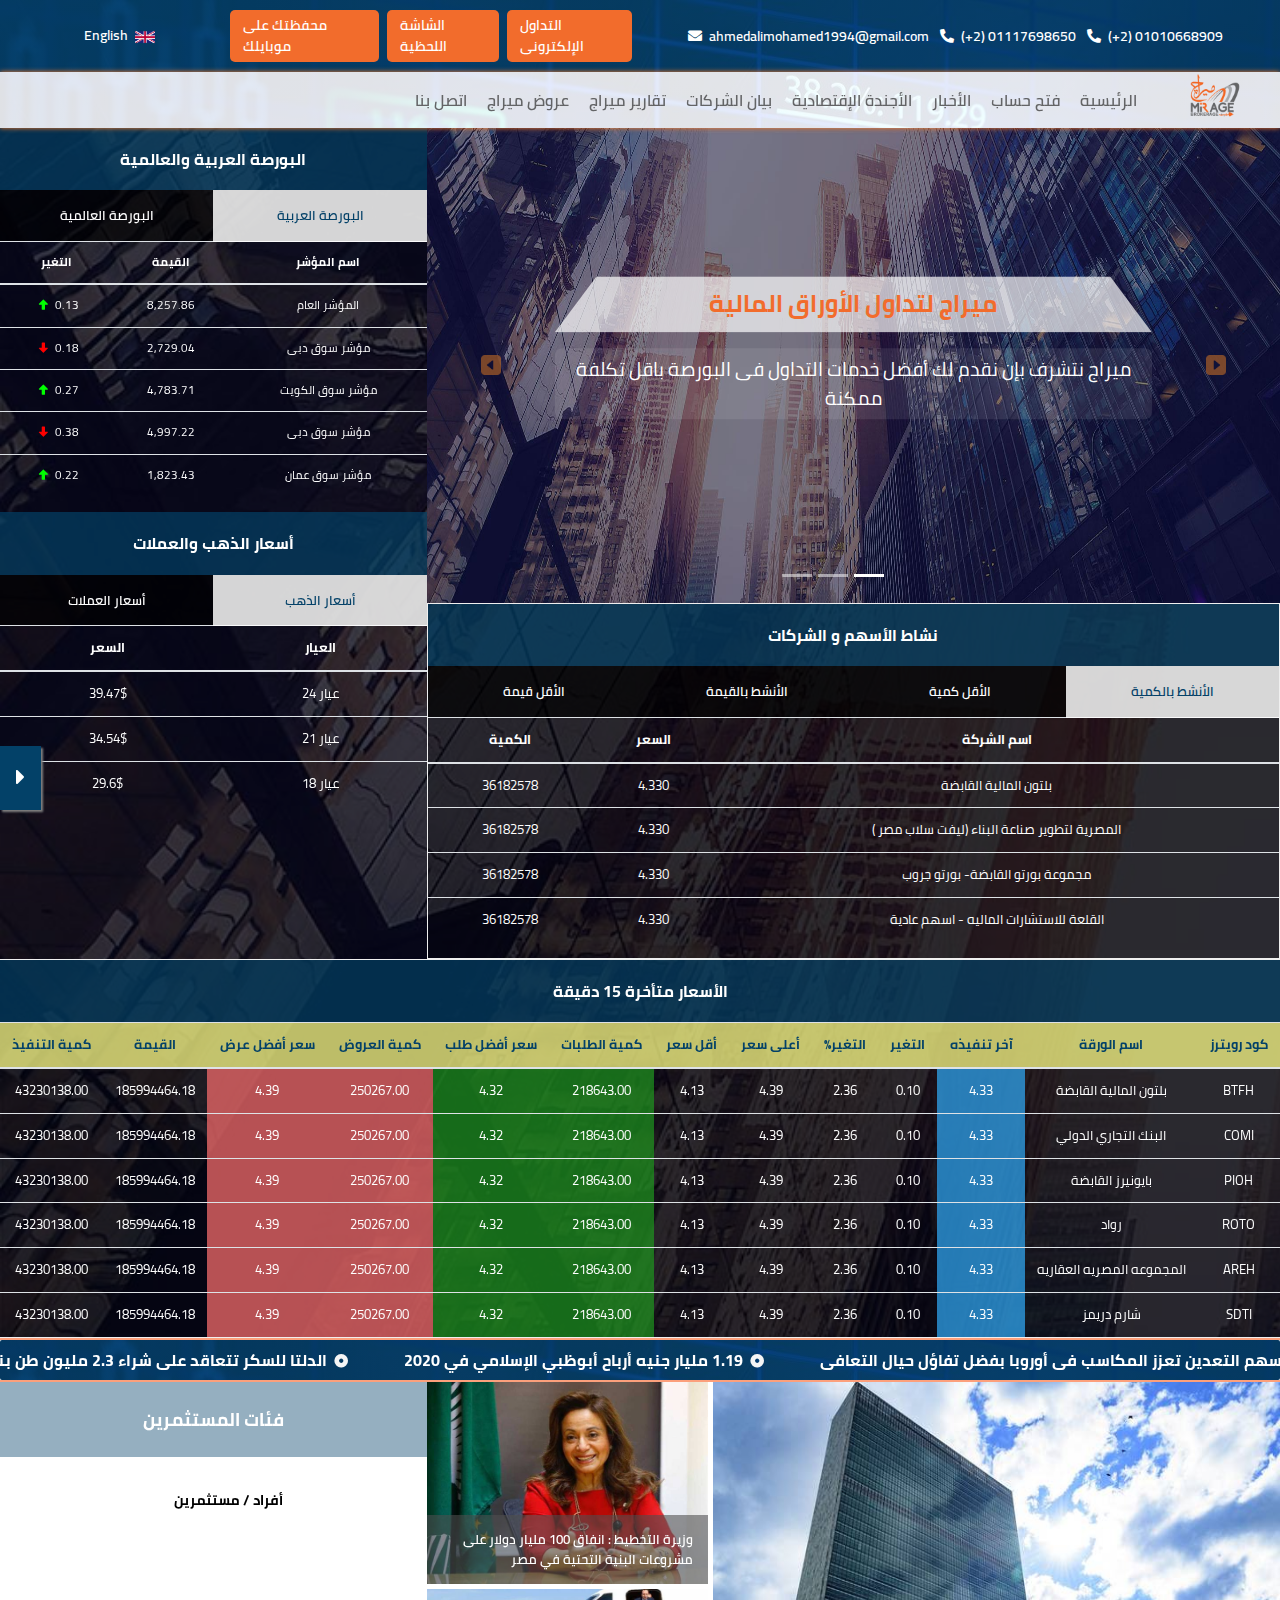
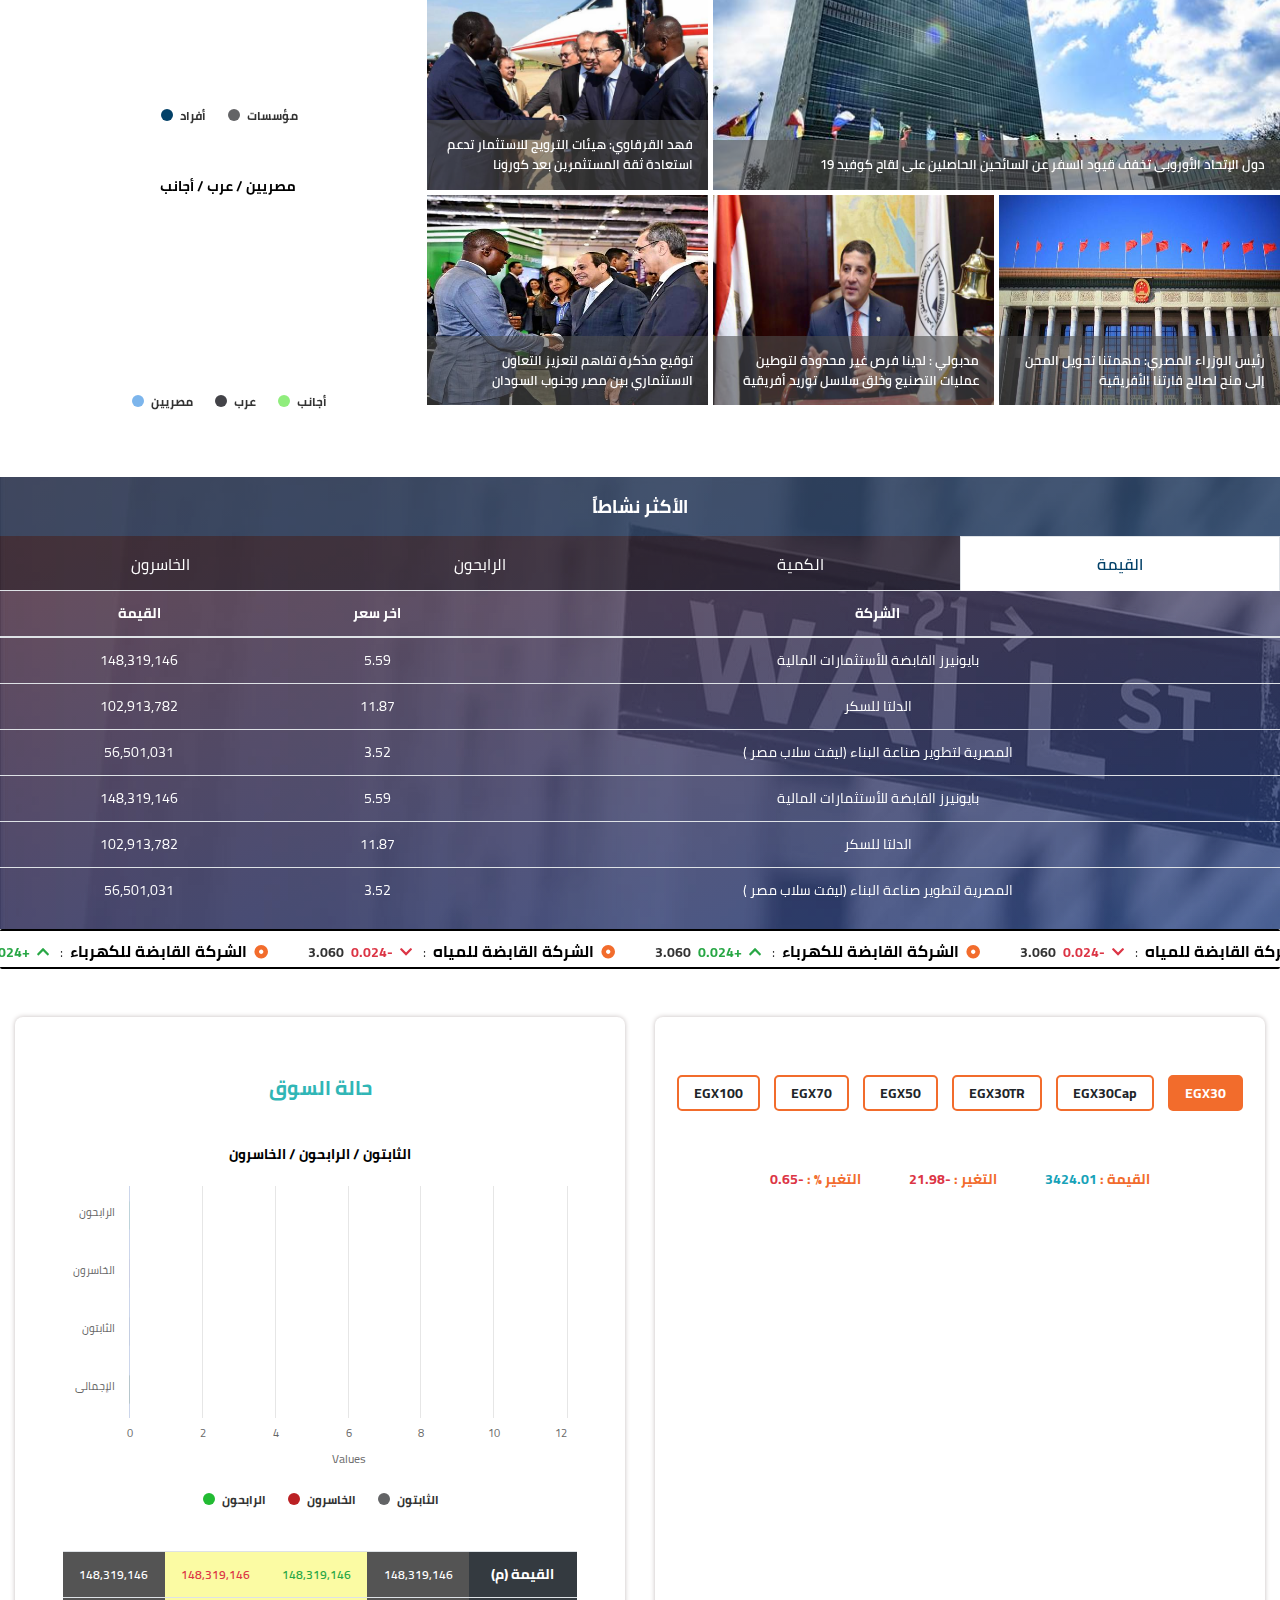
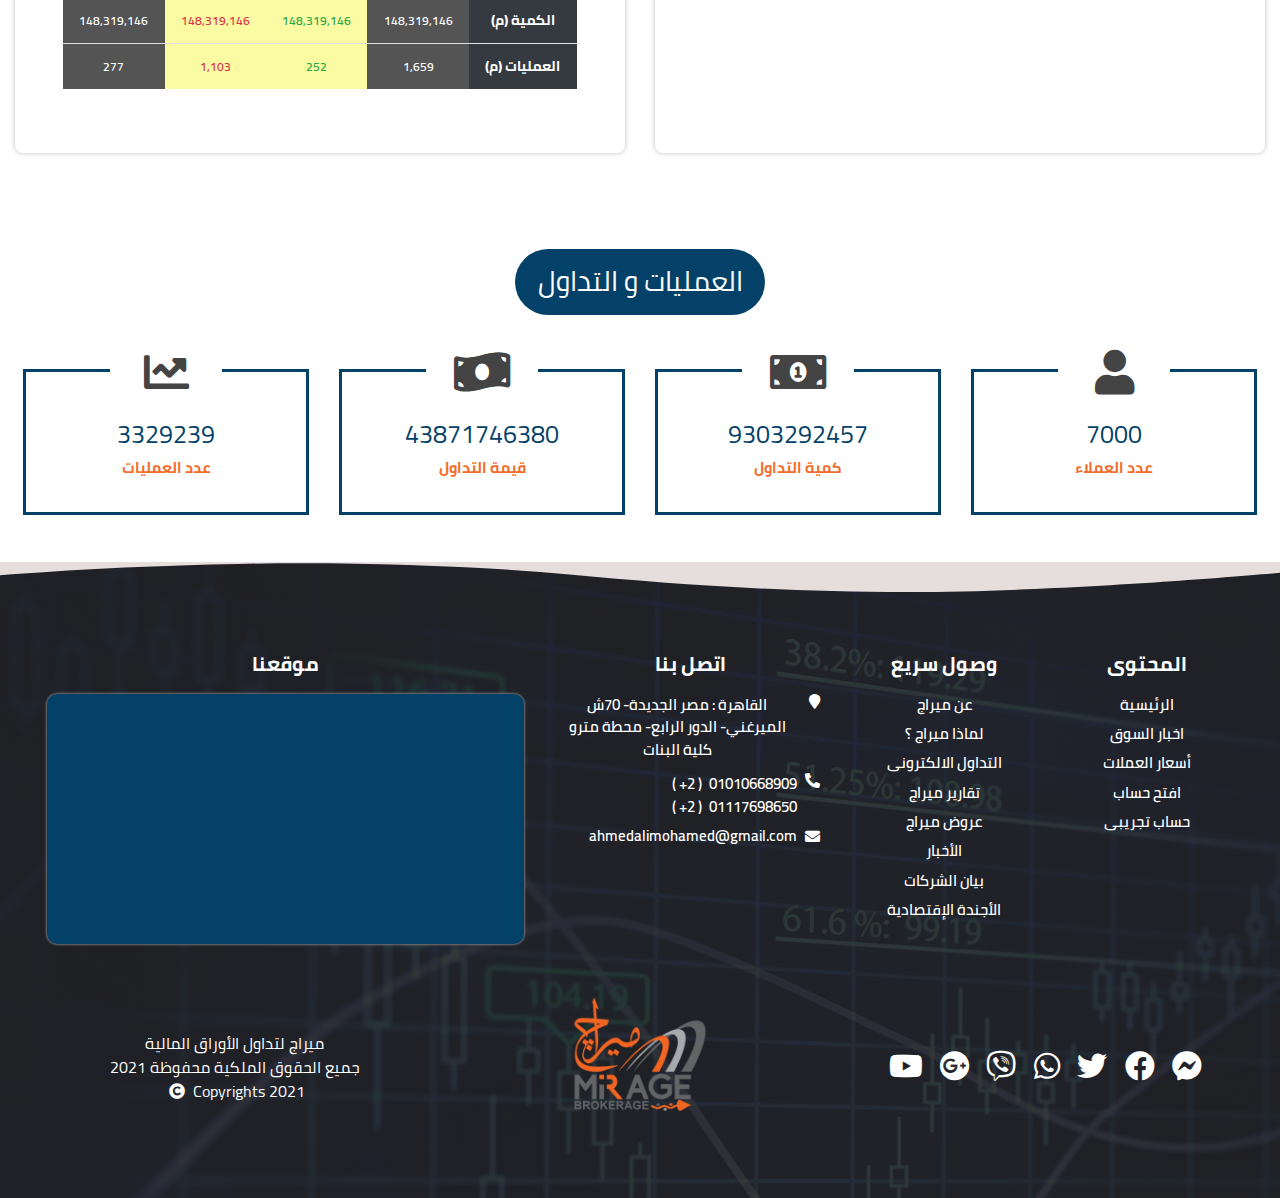
<file: ar/index.html>
<!DOCTYPE html>
<html lang="ar">

<head>
    <meta charset="UTF-8">
    <meta name="viewport" content="width=device-width, initial-scale=1.0">
    <!-- Page Icon -->
    <link rel="icon" href="../assets/images/mirage-logo.png">
    <!--  Local google fonts for page  -->
    <link rel="stylesheet" href="../assets/fonts/css/font.css">
    <!-- Bootstrap style sheet -->
    <link rel="stylesheet" href="../public/css/bootstrap.min.css">
    <!-- Bootstrap style sheet -->
    <link rel="stylesheet" href="../assets/fontawesome/css/all.css">
    <link rel="stylesheet" href="../public/css/owl.carousel.min.css">
    <link rel="stylesheet" href="../public/css/owl.theme.default.min.css">
    <link rel="stylesheet" href="../public/css/marquee.css">
    <link rel="stylesheet" href="../public/css/breaking-news-ticker.min.css">
    <!-- Style sheet for fontawesome assets -->
    <link rel="stylesheet" href="../public/css/owl.custom.css">
    <link rel="stylesheet" href="../public/css/common.css">
    <link rel="stylesheet" href="../public/css/layout.css">
    <link rel="stylesheet" href="../public/css/layout.responsive.css">
    <link rel="stylesheet" href="../public/css/home.css">
    <link rel="stylesheet" href="../public/css/home.responsive.css">
    <title>Mirage | Home</title>
</head>

<body>

    <!-- Page loading overlay -->

    <div id="loading-overlay">

        <div class="overlay-loading-logo">
            <img src="../assets/images/mirage-logo.png" alt="loading-icon">
        </div>

        <div class="overlay-loading-icon">
            <img src="../assets/images/mirage-loader.gif" alt="loading-icon">
        </div>

    </div>

    <!-- Top header for md , lg and xl screens -->

    <header id="top-header" class="d-md-block d-none">

        <div class="container-fluid">

            <div class="row">

                <div class="col-xl-6 col-md-5 d-flex justify-content-center align-items-center">
                    <div class="telephone-number cursor-pointer clipboard-btn" data-clipboard-text="0201010668909">
                        <span>01010668909</span>
                        <span>(2+)</span>
                        <i class="fa fa-phone-alt mx-1"></i>
                    </div>
                    <div class="space-sm"></div>
                    <div class="telephone-number cursor-pointer clipboard-btn d-lg-block d-none"
                        data-clipboard-text="021117698650">
                        <span>01117698650</span>
                        <span>(2+)</span>
                        <i class="fa fa-phone-alt mx-1"></i>
                    </div>
                    <div class="space-sm"></div>
                    <div class="contact-email d-xl-block d-md-none">
                        <a class="header-link" href="mailTo:ahmedalimohamed1994@gmail.com">
                            <span>ahmedalimohamed1994@gmail.com</span>
                            <i class="fa fa-envelope mx-1"></i>
                        </a>
                    </div>
                    <div class="contact-email d-xl-none d-md-block">
                        <a class="header-link" href="mailTo:ahmedalimohamed1994@gmail.com">
                            <span>Mail Us</span>
                            <i class="fab fa-envelope mx-1"></i>
                        </a>
                    </div>
                </div>

                <div class="col-xl-4 col-md-5 d-flex justify-content-around px-2">
                    <a class="header-button" href="#">التداول الإلكترونى</a>
                    <span class="px-1"></span>
                    <a class="header-button" href="./signup.html">الشاشة اللحظية</a>
                    <span class="px-1"></span>
                    <a class="header-button d-lg-block d-none" href="#">محفظتك على موبايلك</a>
                </div>

                <div class="col-xl-2 col-lg-2 col-md-2 d-flex justify-content-center align-items-center">
                    <a href="#" class="language-link">
                        <img src="../assets/images/england.png" alt="england">
                        <span class="mx-1">English</span>
                    </a>
                </div>

            </div>

        </div>

    </header>

    <!-- main header for md , lg and xl screens -->

    <header id="main-header" class="d-md-block d-none">

        <div class="container-fluid">

            <div class="row">

                <div class="col-xl-1 col-lg-1 col-md-2 text-center">
                    <a href="./index.html" class="header-logo-link">
                        <img class="header-logo" src="../assets/images/mirage-logo.png" alt="logo">
                    </a>
                </div>

                <div class="col-xl-11 col-lg-11 col-md-10 d-flex justify-content-start align-items-center">
                    <a href="./index.html" class="top-header-link text-center">الرئيسية</a>
                    <a href="./signup.html" class="top-header-link text-center">فتح حساب</a>
                    <a href="./news.html" class="top-header-link text-center">الأخبار</a>
                    <a href="./economic-agenda.html" class="top-header-link text-center">الأجندة الإقتصادية</a>
                    <a href="./companies.html" class="top-header-link text-center">بيان الشركات</a>
                    <a href="./companies.html" class="top-header-link d-lg-flex d-md-none">تقارير ميراج</a>
                    <a href="./offers" class="top-header-link d-lg-flex d-md-none">عروض ميراج</a>
                    <a href="./contact-us.html" class="top-header-link d-lg-flex d-md-none">اتصل بنا</a>
                    <div class="dropdown-link d-lg-none d-md-flex">
                        <button class="dropdown-toggler">
                            المزيد <i class="fa fa-caret-down mx-1"></i>
                        </button>
                        <div class="dropdown-options custom-dropdown">
                            <a href="./companies.html" class="dropdown-option">تقارير ميراج</a>
                            <a href="#" class="dropdown-option">عروض ميراج</a>
                            <a href="./contact-us.html" class="dropdown-option">اتصل بنا</a>
                            <a href="#" class="dropdown-option">عن الشركة</a>
                        </div>
                    </div>
                </div>

            </div>

        </div>

    </header>

    <!-- Top header for sm and xs screens -->

    <header id="sm-top-header" class="d-block d-md-none">
        <div class="container-fluid">
            <div class="row">
                <div class="col-6 px-0 header-social-links d-flex justify-content-center">
                    <a href="#" class="social-link">
                        <i class="fab fa-facebook-f"></i>
                    </a>
                    <a href="#" class="social-link">
                        <i class="fab fa-twitter"></i>
                    </a>
                    <a href="#" class="social-link">
                        <i class="fa fa-envelope"></i>
                    </a>
                    <a href="#" class="social-link">
                        <i class="fa fa-phone-alt"></i>
                    </a>
                </div>
                <div class="col-6 px-2 d-flex justify-content-center">
                    <a href="#" class="mobile-header-link">
                        حساب جديد؟
                    </a>
                    <a href="#" class="mobile-header-link">
                        دخول
                    </a>
                </div>
            </div>
        </div>
    </header>

    <!-- main header for sm and xs screens -->

    <header id="small-header" class="d-md-none d-block">

        <div class="container-fluid">

            <div class="row">

                <div class="col-6 d-flex justify-content-start align-items-center">

                    <button id="sidebar-toggler">
                        <i class="fa fa-bars"></i>
                    </button>

                    <div class="small-logo-container mx-1">
                        <a href="#">
                            <img src="../assets/images/mirage-logo.png" alt="logo">
                        </a>
                    </div>

                </div>

                <div class="col-6 d-flex justify-content-end align-items-center">
                    <a class="header-button small-header-button experiment-btn" href="./news.html">الشاشة اللحظية</a>
                    <a class="header-button small-header-button new-account-btn" href="#">التداول الإلكترونى</a>
                </div>

            </div>

        </div>

    </header>

    <!-- Sidebar for sm and xs screens -->

    <section id="sidebar">

        <div class="container-fluid px-0">

            <div class="sidebar-header">

                <div class="container-fluid">
                    <div class="row">
                        <div class="col-12 d-flex justify-content-center">
                            <div class="no-login-container">
                                <a href="#">
                                    <img src="../assets/images/mirage-logo.png" alt="logo">
                                </a>
                            </div>
                        </div>

                    </div>
                </div>

                <button id="sidebar-close-btn" class="sidebar-close-btn">
                    <i class="fa fa-close"></i>
                </button>

            </div>

            <div class="sidebar-body">

                <a href="#" class="sidebar-link dynamic-text-align">
                    <i class="fa fa-house"></i>
                    <span class="mx-1">الصفحة الرئيسية</span>
                </a>

                <a href="./news.html" class="sidebar-link dynamic-text-align">
                    <i class="fa fa-newspaper"></i>
                    <span class="mx-1">الأخبار</span>
                </a>

                <a href="./economic-agenda.html" class="sidebar-link dynamic-text-align">
                    <i class="fa fa-newspaper"></i>
                    <span class="mx-1">الأجندة الإقتصادية</span>
                </a>

                <a href="./companies.html" class="sidebar-link dynamic-text-align">
                    <i class="fa fa-id-card"></i>
                    <span class="mx-1">بيان الشركات</span>
                </a>

                <a href="./companies.html" class="sidebar-link dynamic-text-align">
                    <i class="fa fa-money-bill-alt"></i>
                    <span class="mx-1">تقارير ميراج</span>
                </a>

                <a href="./offers" class="sidebar-link dynamic-text-align">
                    <i class="fa fa-smog"></i>
                    <span class="mx-1">عروض ميراج</span>
                </a>

                <a href="./contact-us.html" class="sidebar-link dynamic-text-align">
                    <i class="fa fa-info-circle"></i>
                    <span class="mx-1">اتصل بنا</span>
                </a>

                <a href="#" class="sidebar-link dynamic-text-align">
                    <img class="lang-img" src="../assets/images/england.png" alt="language">
                    <span class="mx-1">English</span>
                </a>

            </div>

        </div>


    </section>

    <!-- fixed positioned section to display date and time -->

    <div class="fixed-date-container">
        <div id="date-time-content" class="cursor-pointer">
            <i class="fa fa-clock"></i>
            <span class="time mx-2"></span>
            <i class="fa fa-calendar"></i>
            <span class="date mx-2"></span>
        </div>
        <button id="date-container-toggler">
            <i class="fa fa-close"></i>
        </button>
        <button id="date-container-opener">
            <i class="fa fa-caret-right"></i>
        </button>
    </div>

    <!-- Banner Section -->

    <section id="banner-section">

        <div class="container-fluid">

            <div class="row">

                <div class="col-lg-8 col-md-7 px-0">

                    <div class="screens-wrapper">

                        <div id="bannerCarousel" class="carousel slide" data-ride="carousel">

                            <ol class="carousel-indicators">
                                <li data-target="#bannerCarousel" data-slide-to="0" class="active"></li>
                                <li data-target="#bannerCarousel" data-slide-to="1"></li>
                                <li data-target="#bannerCarousel" data-slide-to="2"></li>
                            </ol>

                            <div class="carousel-inner">
                                <div class="carousel-item banner-item active">
                                    <img src="../assets/images/banner-back1.jpg" alt="background">
                                    <div class="carousel-caption carousel-banner-caption">
                                        <p class="title d-md-block d-none">
                                            ميراج لتداول الأوراق المالية
                                        </p>
                                        <p class="subtitle">
                                            ميراج نتشرف بإن نقدم لك أفضل خدمات التداول فى البورصة باقل تكلفة ممكنة
                                        </p>
                                    </div>
                                </div>
                                <div class="carousel-item banner-item">
                                    <img src="../assets/images/banner-back2.jpg" alt="background">
                                    <div class="carousel-caption carousel-banner-caption">
                                        <p class="title d-md-block d-none">
                                            ميراج لتداول الأوراق المالية
                                        </p>
                                        <p class="subtitle">
                                            ميراج نتشرف بإن نقدم لك أفضل خدمات التداول فى البورصة باقل تكلفة ممكنة
                                        </p>
                                    </div>
                                </div>
                                <div class="carousel-item banner-item">
                                    <img src="../assets/images/banner-back3.jpg" alt="background">
                                    <div class="carousel-caption carousel-banner-caption">
                                        <p class="title d-md-block d-none">
                                            ميراج لتداول الأوراق المالية
                                        </p>
                                        <p class="subtitle">
                                            نساعد الشركات علي التغلب علي المشاكل المالية بتقديم أفضل الحلول بدراسات
                                            متخصصة نتشرف بأن نقدم أفضل خدمات التداول في البورصة بأقل تكلفة ممكنة
                                        </p>
                                    </div>
                                </div>
                            </div>

                            <a class="carousel-control-prev" href="#bannerCarousel" role="button" data-slide="prev">
                                <span class="carousel-control-prev-icon" aria-hidden="true"></span>
                            </a>
                            <a class="carousel-control-next" href="#bannerCarousel" role="button" data-slide="next">
                                <span class="carousel-control-next-icon" aria-hidden="true"></span>
                            </a>

                        </div>

                        <div class="activity-screen">

                            <div class="title text-center">
                                نشاط الأسهم و الشركات
                            </div>

                            <ul class="nav nav-tabs px-0" id="activityTabs" role="tablist">
                                <li class="nav-item" role="presentation">
                                    <a class="nav-link active" id="moreQtyTab" data-toggle="tab" href="#moreQtyContent"
                                        type="button" role="tab" aria-controls="moreQtyContent"
                                        aria-selected="true">الأنشط بالكمية</a>
                                </li>
                                <li class="nav-item" role="presentation">
                                    <a class="nav-link" id="lessQtyTab" data-toggle="tab" href="#lessQtyContent"
                                        type="button" role="tab" aria-controls="lessQtyContent"
                                        aria-selected="false">الأقل كمية</a>
                                </li>
                                <li class="nav-item" role="presentation">
                                    <a class="nav-link" id="moreValTab" data-toggle="tab" href="#moreValContent"
                                        type="button" role="tab" aria-controls="moreValContent"
                                        aria-selected="true">الأنشط بالقيمة</a>
                                </li>
                                <li class="nav-item" role="presentation">
                                    <a class="nav-link" id="lessValTab" data-toggle="tab" href="#lessValContent"
                                        type="button" role="tab" aria-controls="lessValContent"
                                        aria-selected="false">الأقل قيمة</a>
                                </li>
                            </ul>
                            <div class="tab-content" id="goldCurrTabsContent">

                                <div class="tab-pane fade show active" id="moreQtyContent" role="tabpanel"
                                    aria-labelledby="moreQtyTab">

                                    <table class="table qty-val-table text-white">

                                        <thead class="bg-transparent">
                                            <tr>
                                                <th scope="col">اسم الشركة</th>
                                                <th scope="col">السعر</th>
                                                <th scope="col">الكمية</th>
                                            </tr>
                                        </thead>
                                        <tbody>
                                            <tr>
                                                <td class="name">بلتون المالية القابضة</td>
                                                <td class="price">4.330</td>
                                                <td class="qty">36182578</td>
                                            </tr>
                                            <tr>
                                                <td class="name">المصرية لتطوير صناعة البناء (ليفت سلاب مصر )</td>
                                                <td class="price">4.330</td>
                                                <td class="qty">36182578</td>
                                            </tr>
                                            <tr>
                                                <td class="name">مجموعة بورتو القابضة- بورتو جروب</td>
                                                <td class="price">4.330</td>
                                                <td class="qty">36182578</td>
                                            </tr>
                                            <tr>
                                                <td class="name">القلعة للاستشارات الماليه - اسهم عادية</td>
                                                <td class="price">4.330</td>
                                                <td class="qty">36182578</td>
                                            </tr>
                                        </tbody>

                                    </table>

                                </div>

                                <div class="tab-pane fade show" id="lessQtyContent" role="tabpanel"
                                    aria-labelledby="lessQtyTab">

                                    <table class="table qty-val-table text-white">

                                        <thead class="bg-transparent">
                                            <tr>
                                                <th scope="col">اسم الشركة</th>
                                                <th scope="col">السعر</th>
                                                <th scope="col">الكمية</th>
                                            </tr>
                                        </thead>
                                        <tbody>
                                            <tr>
                                                <td class="name">بلتون المالية القابضة</td>
                                                <td class="price">4.330</td>
                                                <td class="qty">36182578</td>
                                            </tr>
                                            <tr>
                                                <td class="name">المصرية لتطوير صناعة البناء (ليفت سلاب مصر )</td>
                                                <td class="price">4.330</td>
                                                <td class="qty">36182578</td>
                                            </tr>
                                            <tr>
                                                <td class="name">مجموعة بورتو القابضة- بورتو جروب</td>
                                                <td class="price">4.330</td>
                                                <td class="qty">36182578</td>
                                            </tr>
                                            <tr>
                                                <td class="name">القلعة للاستشارات الماليه - اسهم عادية</td>
                                                <td class="price">4.330</td>
                                                <td class="qty">36182578</td>
                                            </tr>
                                        </tbody>

                                    </table>

                                </div>

                                <div class="tab-pane fade show" id="moreValContent" role="tabpanel"
                                    aria-labelledby="moreValTab">

                                    <table class="table qty-val-table text-white">

                                        <thead class="bg-transparent">
                                            <tr>
                                                <th scope="col">اسم الشركة</th>
                                                <th scope="col">السعر</th>
                                                <th scope="col">القيمة</th>
                                            </tr>
                                        </thead>
                                        <tbody>
                                            <tr>
                                                <td class="name">بلتون المالية القابضة</td>
                                                <td class="price">4.330</td>
                                                <td class="qty">36182578</td>
                                            </tr>
                                            <tr>
                                                <td class="name">المصرية لتطوير صناعة البناء (ليفت سلاب مصر )</td>
                                                <td class="price">4.330</td>
                                                <td class="qty">36182578</td>
                                            </tr>
                                            <tr>
                                                <td class="name">مجموعة بورتو القابضة- بورتو جروب</td>
                                                <td class="price">4.330</td>
                                                <td class="qty">36182578</td>
                                            </tr>
                                            <tr>
                                                <td class="name">القلعة للاستشارات الماليه - اسهم عادية</td>
                                                <td class="price">4.330</td>
                                                <td class="qty">36182578</td>
                                            </tr>
                                        </tbody>

                                    </table>

                                </div>

                                <div class="tab-pane fade show" id="lessValContent" role="tabpanel"
                                    aria-labelledby="lessValTab">

                                    <table class="table qty-val-table text-white">

                                        <thead class="bg-transparent">
                                            <tr>
                                                <th scope="col">اسم الشركة</th>
                                                <th scope="col">السعر</th>
                                                <th scope="col">القيمة</th>
                                            </tr>
                                        </thead>
                                        <tbody>
                                            <tr>
                                                <td class="name">بلتون المالية القابضة</td>
                                                <td class="price">4.330</td>
                                                <td class="qty">36182578</td>
                                            </tr>
                                            <tr>
                                                <td class="name">المصرية لتطوير صناعة البناء (ليفت سلاب مصر )</td>
                                                <td class="price">4.330</td>
                                                <td class="qty">36182578</td>
                                            </tr>
                                            <tr>
                                                <td class="name">مجموعة بورتو القابضة- بورتو جروب</td>
                                                <td class="price">4.330</td>
                                                <td class="qty">36182578</td>
                                            </tr>
                                            <tr>
                                                <td class="name">القلعة للاستشارات الماليه - اسهم عادية</td>
                                                <td class="price">4.330</td>
                                                <td class="qty">36182578</td>
                                            </tr>
                                        </tbody>

                                    </table>

                                </div>

                            </div>

                        </div>

                    </div>

                </div>

                <div class="col-lg-4 col-md-5 px-0">

                    <div class="screens-wrapper">

                        <div class="forex-screen">

                            <div class="title text-center">
                                البورصة العربية والعالمية
                            </div>

                            <ul class="nav nav-tabs px-0" id="arabInterForexTab" role="tablist">
                                <li class="nav-item" role="presentation">
                                    <a class="nav-link active" id="arabForexTab" data-toggle="tab"
                                        href="#arabForexTabContent" type="button" role="tab"
                                        aria-controls="arabForexTabContent" aria-selected="true">البورصة العربية</a>
                                </li>
                                <li class="nav-item" role="presentation">
                                    <a class="nav-link" id="interForexTab" data-toggle="tab"
                                        href="#interForexTabContent" type="button" role="tab"
                                        aria-controls="arabForexTabContent" aria-selected="false">البورصة العالمية</a>
                                </li>
                            </ul>
                            <div class="tab-content" id="arabInterTabsContent">

                                <div class="tab-pane fade show active" id="arabForexTabContent" role="tabpanel"
                                    aria-labelledby="arabForexTab">

                                    <table class="table arab-inter-forex-table text-white">

                                        <thead class="bg-transparent">
                                            <tr>
                                                <th scope="col">اسم المؤشر</th>
                                                <th scope="col">القيمة</th>
                                                <th scope="col">التغير</th>
                                            </tr>
                                        </thead>

                                        <tbody>
                                            <tr>
                                                <td class="name">المؤشر العام</td>
                                                <td class="value">8,257.86</td>
                                                <td class="change">
                                                    <span class="num">0.13</span>
                                                    <i class="dir dir-down d-none fa fa-arrow-alt-down mx-1"></i>
                                                    <i class="dir dir-up fa fa-arrow-alt-up mx-1"></i>
                                                </td>
                                            </tr>
                                            <tr>
                                                <td class="name">مؤشر سوق دبى</td>
                                                <td class="value">2,729.04</td>
                                                <td class="change">
                                                    <span class="num">0.18</span>
                                                    <i class="dir dir-down fa fa-arrow-alt-down mx-1"></i>
                                                    <i class="dir dir-up d-none fa fa-arrow-alt-up mx-1"></i>
                                                </td>
                                            </tr>
                                            <tr>
                                                <td class="name">مؤشر سوق الكويت</td>
                                                <td class="value">4,783.71</td>
                                                <td class="change">
                                                    <span class="num">0.27</span>
                                                    <i class="dir dir-down d-none fa fa-arrow-alt-down mx-1"></i>
                                                    <i class="dir dir-up fa fa-arrow-alt-up mx-1"></i>
                                                </td>
                                            </tr>
                                            <tr>
                                                <td class="name">مؤشر سوق دبى</td>
                                                <td class="value">4,997.22</td>
                                                <td class="change">
                                                    <span class="num">0.38</span>
                                                    <i class="dir dir-down fa fa-arrow-alt-down mx-1"></i>
                                                    <i class="dir dir-up d-none fa fa-arrow-alt-up mx-1"></i>
                                                </td>
                                            </tr>
                                            <tr>
                                                <td class="name">مؤشر سوق عمان</td>
                                                <td class="value">1,823.43</td>
                                                <td class="change">
                                                    <span class="num">0.22</span>
                                                    <i class="dir dir-down d-none fa fa-arrow-alt-down mx-1"></i>
                                                    <i class="dir dir-up fa fa-arrow-alt-up mx-1"></i>
                                                </td>
                                            </tr>
                                        </tbody>

                                    </table>

                                </div>

                                <div class="tab-pane fade" id="interForexTabContent" role="tabpanel"
                                    aria-labelledby="arabForexTab">

                                    <table class="table arab-inter-forex-table text-white">

                                        <thead class="bg-transparent">
                                            <tr>
                                                <th scope="col">اسم المؤشر</th>
                                                <th scope="col">القيمة</th>
                                                <th scope="col">التغير</th>
                                            </tr>
                                        </thead>

                                        <tbody>
                                            <tr>
                                                <td class="name">داو جونز</td>
                                                <td class="value">8,257.86</td>
                                                <td class="change">
                                                    <span class="num">0.13</span>
                                                    <i class="dir dir-down d-none fa fa-arrow-alt-down mx-1"></i>
                                                    <i class="dir dir-up fa fa-arrow-alt-up mx-1"></i>
                                                </td>
                                            </tr>
                                            <tr>
                                                <td class="name">داكس</td>
                                                <td class="value">2,729.04</td>
                                                <td class="change">
                                                    <span class="num">0.18</span>
                                                    <i class="dir dir-down fa fa-arrow-alt-down mx-1"></i>
                                                    <i class="dir dir-up d-none fa fa-arrow-alt-up mx-1"></i>
                                                </td>
                                            </tr>
                                            <tr>
                                                <td class="name">نيكاى 225</td>
                                                <td class="value">4,783.71</td>
                                                <td class="change">
                                                    <span class="num">0.27</span>
                                                    <i class="dir dir-down d-none fa fa-arrow-alt-down mx-1"></i>
                                                    <i class="dir dir-up fa fa-arrow-alt-up mx-1"></i>
                                                </td>
                                            </tr>
                                            <tr>
                                                <td class="name">فوتسى 100</td>
                                                <td class="value">4,997.22</td>
                                                <td class="change">
                                                    <span class="num">0.38</span>
                                                    <i class="dir dir-down fa fa-arrow-alt-down mx-1"></i>
                                                    <i class="dir dir-up d-none fa fa-arrow-alt-up mx-1"></i>
                                                </td>
                                            </tr>
                                        </tbody>

                                    </table>

                                </div>

                            </div>

                        </div>

                        <div class="gold-currency-screen">

                            <div class="title text-center">
                                أسعار الذهب والعملات
                            </div>

                            <ul class="nav nav-tabs px-0" id="goldCurrPrice" role="tablist">
                                <li class="nav-item" role="presentation">
                                    <a class="nav-link active" id="goldPriceTab" data-toggle="tab"
                                        href="#goldTabContent" type="button" role="tab" aria-controls="goldTabContent"
                                        aria-selected="true">أسعار الذهب</a>
                                </li>
                                <li class="nav-item" role="presentation">
                                    <a class="nav-link" id="currPriceTab" data-toggle="tab" href="#currTabContent"
                                        type="button" role="tab" aria-controls="currTabContent"
                                        aria-selected="false">أسعار العملات</a>
                                </li>
                            </ul>
                            <div class="tab-content" id="goldCurrTabsContent">

                                <div class="tab-pane fade show active" id="goldTabContent" role="tabpanel"
                                    aria-labelledby="arabForexTab">

                                    <table class="table gold-curr-price-table text-white">

                                        <thead class="bg-transparent">
                                            <tr>
                                                <th scope="col">العيار</th>
                                                <th scope="col">السعر</th>
                                            </tr>
                                        </thead>
                                        <tbody>
                                            <tr>
                                                <td class="name">عيار 24</td>
                                                <td class="val">39.47$</td>
                                            </tr>
                                            <tr>
                                                <td class="name">عيار 21</td>
                                                <td class="val">34.54$</td>
                                            </tr>
                                            <tr>
                                                <td class="name">عيار 18</td>
                                                <td class="val">29.6$</td>
                                            </tr>

                                        </tbody>

                                    </table>

                                </div>

                                <div class="tab-pane fade" id="currTabContent" role="tabpanel"
                                    aria-labelledby="arabForexTab">

                                    <table class="table gold-curr-price-table text-white">

                                        <thead class="bg-transparent">
                                            <tr>
                                                <th scope="col">العملة</th>
                                                <th scope="col">البيع</th>
                                                <th scope="col">الشراء</th>
                                            </tr>
                                        </thead>
                                        <tbody>
                                            <tr>
                                                <td class="name">دولار أمريكي</td>
                                                <td class="sell-val">15.7101</td>
                                                <td class="sell-val">15.6101</td>
                                            </tr>
                                            <tr>
                                                <td class="name">يورو</td>
                                                <td class="sell-val">15.7101</td>
                                                <td class="sell-val">15.6101</td>
                                            </tr>
                                            <tr>
                                                <td class="name">جنيه استرليتني</td>
                                                <td class="sell-val">15.7101</td>
                                                <td class="sell-val">15.6101</td>
                                            </tr>
                                            <tr>
                                                <td class="name">ريال سعودى</td>
                                                <td class="sell-val">15.7101</td>
                                                <td class="sell-val">15.6101</td>
                                            </tr>
                                            <tr>
                                                <td class="name">دينار كويتي</td>
                                                <td class="sell-val">15.7101</td>
                                                <td class="sell-val">15.6101</td>
                                            </tr>
                                        </tbody>

                                    </table>

                                </div>

                            </div>

                        </div>

                    </div>

                </div>

            </div>

            <div class="row">

                <div class="col-12 px-0">

                    <div class="screens-wrapper">

                        <div class="late-price-screen">

                            <div class="title text-center">
                                الأسعار متأخرة 15 دقيقة
                            </div>

                            <div class="tab-content" id="arabInterTabsContent">

                                <table class="table late-price-table text-white mb-0">

                                    <thead class="bg-yellow text-blue">
                                        <tr>
                                            <th scope="col">كود رويترز</th>
                                            <th scope="col">اسم الورقة</th>
                                            <th scope="col">آخر تنفيذه</th>
                                            <th scope="col">التغير</th>
                                            <th scope="col">التغير%</th>
                                            <th scope="col">أعلى سعر</th>
                                            <th scope="col">أقل سعر</th>
                                            <th scope="col">كمية الطلبات</th>
                                            <th scope="col">سعر أفضل طلب</th>
                                            <th scope="col">كمية العروض</th>
                                            <th scope="col">سعر أفضل عرض</th>
                                            <th scope="col">القيمة</th>
                                            <th scope="col">كمية التنفيذ</th>
                                        </tr>
                                    </thead>

                                    <tbody>
                                        <tr>
                                            <td class="code">BTFH</td>
                                            <td class="name">بلتون المالية القابضة</td>
                                            <td class="last-exec bg-light-blue">4.33</td>
                                            <td class="change">0.10</td>
                                            <td class="change-percent">2.36</td>
                                            <td class="high-price">4.39</td>
                                            <td class="low-price">4.13</td>
                                            <td class="request-qty bg-light-green">218643.00</td>
                                            <td class="best-req-price bg-light-green">4.32</td>
                                            <td class="offer-qty bg-light-red">250267.00</td>
                                            <td class="best-offer-price bg-light-red">4.39</td>
                                            <td class="value">185994464.18</td>
                                            <td class="exec-qty">43230138.00</td>
                                        </tr>
                                        <tr>
                                            <td class="code">COMI</td>
                                            <td class="name">البنك التجاري الدولي</td>
                                            <td class="last-exec bg-light-blue">4.33</td>
                                            <td class="change">0.10</td>
                                            <td class="change-percent">2.36</td>
                                            <td class="high-price">4.39</td>
                                            <td class="low-price">4.13</td>
                                            <td class="request-qty bg-light-green">218643.00</td>
                                            <td class="best-req-price bg-light-green">4.32</td>
                                            <td class="offer-qty bg-light-red">250267.00</td>
                                            <td class="best-offer-price bg-light-red">4.39</td>
                                            <td class="value">185994464.18</td>
                                            <td class="exec-qty">43230138.00</td>
                                        </tr>
                                        <tr>
                                            <td class="code">PIOH</td>
                                            <td class="name">بايونيرز القابضة</td>
                                            <td class="last-exec bg-light-blue">4.33</td>
                                            <td class="change">0.10</td>
                                            <td class="change-percent">2.36</td>
                                            <td class="high-price">4.39</td>
                                            <td class="low-price">4.13</td>
                                            <td class="request-qty bg-light-green">218643.00</td>
                                            <td class="best-req-price bg-light-green">4.32</td>
                                            <td class="offer-qty bg-light-red">250267.00</td>
                                            <td class="best-offer-price bg-light-red">4.39</td>
                                            <td class="value">185994464.18</td>
                                            <td class="exec-qty">43230138.00</td>
                                        </tr>
                                        <tr>
                                            <td class="code">ROTO</td>
                                            <td class="name">رواد</td>
                                            <td class="last-exec bg-light-blue">4.33</td>
                                            <td class="change">0.10</td>
                                            <td class="change-percent">2.36</td>
                                            <td class="high-price">4.39</td>
                                            <td class="low-price">4.13</td>
                                            <td class="request-qty bg-light-green">218643.00</td>
                                            <td class="best-req-price bg-light-green">4.32</td>
                                            <td class="offer-qty bg-light-red">250267.00</td>
                                            <td class="best-offer-price bg-light-red">4.39</td>
                                            <td class="value">185994464.18</td>
                                            <td class="exec-qty">43230138.00</td>
                                        </tr>
                                        <tr>
                                            <td class="code">AREH</td>
                                            <td class="name">المجموعه المصريه العقاريه</td>
                                            <td class="last-exec bg-light-blue">4.33</td>
                                            <td class="change">0.10</td>
                                            <td class="change-percent">2.36</td>
                                            <td class="high-price">4.39</td>
                                            <td class="low-price">4.13</td>
                                            <td class="request-qty bg-light-green">218643.00</td>
                                            <td class="best-req-price bg-light-green">4.32</td>
                                            <td class="offer-qty bg-light-red">250267.00</td>
                                            <td class="best-offer-price bg-light-red">4.39</td>
                                            <td class="value">185994464.18</td>
                                            <td class="exec-qty">43230138.00</td>
                                        </tr>
                                        <tr>
                                            <td class="code">SDTI</td>
                                            <td class="name">شارم دريمز</td>
                                            <td class="last-exec bg-light-blue">4.33</td>
                                            <td class="change">0.10</td>
                                            <td class="change-percent">2.36</td>
                                            <td class="high-price">4.39</td>
                                            <td class="low-price">4.13</td>
                                            <td class="request-qty bg-light-green">218643.00</td>
                                            <td class="best-req-price bg-light-green">4.32</td>
                                            <td class="offer-qty bg-light-red">250267.00</td>
                                            <td class="best-offer-price bg-light-red">4.39</td>
                                            <td class="value">185994464.18</td>
                                            <td class="exec-qty">43230138.00</td>
                                        </tr>
                                    </tbody>

                                </table>


                            </div>

                        </div>

                    </div>

                </div>

            </div>

        </div>

    </section>

    <!-- news ticker -->

    <section id="news-ticker-container">

        <div class="bn-breaking-news" id="newsTicker">
            <div class="bn-news">
                <ul>
                    <li class="news-ticker-item">
                        <a href="#">
                            <span class="fa fa-dot-circle text-smoke"></span>
                            <span class="item-header">أسهم التعدين تعزز المكاسب فى أوروبا بفضل تفاؤل حيال التعافى</span>
                        </a>
                    </li>
                    <li class="news-ticker-item">
                        <a href="#">
                            <span class="fa fa-dot-circle mx-1 text-smoke"></span>
                            <span class="item-header">1.19 مليار جنيه أرباح أبوظبي الإسلامي في 2020</span>
                        </a>
                    </li>
                    <li class="news-ticker-item">
                        <a href="#">
                            <span class="fa fa-dot-circle mx-1 text-smoke"></span>
                            <span class="item-header">الدلتا للسكر تتعاقد على شراء 2.3 مليون طن بنجر بقيمة 1.7 مليار
                                جنيه
                            </span>
                        </a>
                    </li>
                    <li class="news-ticker-item">
                        <a href="#">
                            <span class="fa fa-dot-circle mx-1 text-smoke"></span>
                            <span class="item-header">شركه مصر الوطنية للصلب - عتاقة تدعو لعقد إجتماع الجمعيه العامة غير
                                العاديه
                            </span>
                        </a>
                    </li>
                    <li class="news-ticker-item">
                        <a href="#">
                            <span class="fa fa-dot-circle mx-1 text-smoke"></span>
                            <span class="item-header">شركة مرسيليا المصرية الخليجية للاستثمار العقارى تدعو لعقد اجتماع
                                الجمعية العامة غير العادية
                            </span>
                        </a>
                    </li>
                    <li class="news-ticker-item">
                        <a href="#">
                            <span class="fa fa-dot-circle mx-1 text-smoke"></span>
                            <span class="item-header">فرتيكا للصناعة والتجارة تدعو لعقد إجتماع الجمعية العامة غير
                                العادية
                            </span>
                        </a>
                    </li>
                    <li class="news-ticker-item">
                        <a href="#">
                            <span class="fa fa-dot-circle mx-1 text-smoke"></span>
                            <span class="item-header">«سيدى كرير للبتروكيماويات» تدعو لعقد إجتماع الجمعية العامة
                                العادية
                            </span>
                        </a>
                    </li>
                    <li class="news-ticker-item">
                        <a href="#">
                            <span class="fa fa-dot-circle mx-1 text-smoke"></span>
                            <span class="item-header">شركة الملتقى العربى للاستثمارات تدعو لعقد إجتماع الجمعية العامة
                                العادية
                            </span>
                        </a>
                    </li>
                    <li class="news-ticker-item">
                        <a href="#">
                            <span class="fa fa-dot-circle mx-1 text-smoke"></span>
                            <span class="item-header">لمدة 5 أعوام فرض رسوم مكافحة إغراق نهائية على الواردات الصينية
                                والتايلاندية من الإطارات
                            </span>
                        </a>
                    </li>
                    <li class="news-ticker-item">
                        <a href="#">
                            <span class="fa fa-dot-circle mx-1 text-smoke"></span>
                            <span class="item-header">اميرالد للاستثمار العقاري تدعو لعقد إجتماع الجمعية العامة غير
                                العادية
                            </span>
                        </a>
                    </li>
                </ul>
            </div>
        </div>

    </section>

    <!-- News Section -->

    <section id="news-section" class="">

        <div class="container-fluid">

            <div class="row">

                <div class="col-lg-8 px-0">

                    <div class="news-container">

                        <div class="item main-item">
                            <a href="#">
                                <div class="image">
                                    <img src="../assets/images/news1.jpg" alt="news">
                                    <div class="title">
                                        دول الإتحاد الأوروبى تخفف قيود السفر عن السائحين الحاصلين على لقاح كوفيد 19
                                    </div>
                                </div>
                            </a>
                        </div>

                        <div class="item">
                            <a href="#">
                                <div class="image">
                                    <img src="../assets/images/news2.jpg" alt="news">
                                    <div class="title">
                                        وزيرة التخطيط : انفاق 100 مليار دولار على مشروعات البنية التحتية في مصر
                                    </div>
                                </div>
                            </a>
                        </div>

                        <div class="item">
                            <a href="#">
                                <div class="image">
                                    <img src="../assets/images/news3.jpg" alt="news">
                                    <div class="title">
                                        فهد القرقاوي: هيئات الترويج للاستثمار تدعم استعادة ثقة المستثمرين بعد كورونا
                                    </div>
                                </div>
                            </a>
                        </div>

                        <div class="item">
                            <a href="#">
                                <div class="image">
                                    <img src="../assets/images/news4.jpg" alt="news">
                                    <div class="title">
                                        رئيس الوزراء المصري: مهمتنا تحويل المحن إلى منح لصالح قارتنا الأفريقية
                                    </div>
                                </div>
                            </a>
                        </div>

                        <div class="item">
                            <a href="#">
                                <div class="image">
                                    <img src="../assets/images/news5.jpg" alt="news">
                                    <div class="title">
                                        مدبولي : لدينا فرص غير محدودة لتوطين عمليات التصنيع وخلق سلاسل توريد أفريقية
                                    </div>
                                </div>
                            </a>
                        </div>

                        <div class="item">
                            <a href="#">
                                <div class="image">
                                    <img src="../assets/images/news6.jpg" alt="news">
                                    <div class="title">
                                        توقيع مذكرة تفاهم لتعزيز التعاون الاستثماري بين مصر وجنوب السودان
                                    </div>
                                </div>
                            </a>
                        </div>

                    </div>

                </div>

                <div class="col-lg-4 px-0">

                    <div class="investment-categories">

                        <div class="header py-4 font-weight-bold">فئات المستثمرين</div>

                        <div class="container py-4">

                            <div class="row w-100">

                                <div class="col-lg-12 col-sm-6">
                                    <figure class="highcharts-figure charts-section">
                                        <div id="investEntities" data-assoc="11.84" data-individuals="61.41"></div>
                                    </figure>
                                </div>

                                <div class="col-lg-12 col-sm-6">
                                    <figure class="highcharts-figure charts-section">
                                        <div id="investCategories" data-egy="61.84" data-arabs="11.41"
                                            data-foreigns="8.75">
                                        </div>
                                    </figure>
                                </div>

                            </div>

                        </div>

                    </div>

                </div>

            </div>

        </div>

    </section>

    <!-- EGX data section -->

    <section class="egx-investment">

        <div class="container-fluid">

            <div class="row">

                <div class="col-12 px-0">

                    <div class="company-activity">

                        <div class="header text-center py-3">
                            <p class="mb-0">
                                الأكثر نشاطاً
                            </p>
                        </div>

                        <ul class="nav nav-tabs px-0" id="companyActivityTabs" role="tablist">

                            <li class="nav-item" role="presentation">
                                <a class="nav-link active" id="valueTab" data-toggle="tab" href="#valueTableContainer"
                                    type="button" role="tab" aria-controls="valueTableContainer"
                                    aria-selected="true">القيمة</a>
                            </li>

                            <li class="nav-item" role="presentation">
                                <a class="nav-link" id="qtyTab" data-toggle="tab" href="#qtyTableContainer"
                                    type="button" role="tab" aria-controls="qtyTableContainer"
                                    aria-selected="false">الكمية</a>
                            </li>

                            <li class="nav-item" role="presentation">
                                <a class="nav-link" id="profitTab" data-toggle="tab" href="#profitTableContainer"
                                    type="button" role="tab" aria-controls="profitTableContainer"
                                    aria-selected="true">الرابحون</a>
                            </li>

                            <li class="nav-item" role="presentation">
                                <a class="nav-link" id="loseTab" data-toggle="tab" href="#loseTableContainer"
                                    type="button" role="tab" aria-controls="loseTableContainer"
                                    aria-selected="false">الخاسرون</a>
                            </li>

                        </ul>

                        <div class="tab-content" id="companyActivityTabsContent">

                            <div class="tab-pane fade show active" id="valueTableContainer" role="tabpanel"
                                aria-labelledby="moreQtyTab">

                                <table class="table tab-table text-white" id="valueTable">
                                    <thead class="bg-transparent">
                                        <tr>
                                            <th scope="col">الشركة</th>
                                            <th scope="col">اخر سعر</th>
                                            <th scope="col">القيمة</th>
                                        </tr>
                                    </thead>
                                    <tbody>
                                        <tr>
                                            <td class="company-name">بايونيرز القابضة للأستثمارات المالية</td>
                                            <td>5.59</td>
                                            <td>148,319,146</td>
                                        </tr>
                                        <tr>
                                            <td class="company-name">الدلتا للسكر</td>
                                            <td>11.87</td>
                                            <td>102,913,782</td>
                                        </tr>
                                        <tr>
                                            <td class="company-name">المصرية لتطوير صناعة البناء (ليفت سلاب مصر )</td>
                                            <td>3.52</td>
                                            <td>56,501,031</td>
                                        </tr>
                                        <tr>
                                            <td class="company-name">بايونيرز القابضة للأستثمارات المالية</td>
                                            <td>5.59</td>
                                            <td>148,319,146</td>
                                        </tr>
                                        <tr>
                                            <td class="company-name">الدلتا للسكر</td>
                                            <td>11.87</td>
                                            <td>102,913,782</td>
                                        </tr>
                                        <tr>
                                            <td class="company-name">المصرية لتطوير صناعة البناء (ليفت سلاب مصر )</td>
                                            <td>3.52</td>
                                            <td>56,501,031</td>
                                        </tr>
                                    </tbody>
                                </table>

                            </div>

                            <div class="tab-pane fade show" id="qtyTableContainer" role="tabpanel"
                                aria-labelledby="lessQtyTab">

                                <table class="table tab-table" id="qtyTable">
                                    <thead>
                                        <tr>
                                            <th scope="col">الشركة</th>
                                            <th scope="col">اخر سعر</th>
                                            <th scope="col">الكمية</th>
                                        </tr>
                                    </thead>
                                    <tbody>
                                        <tr>
                                            <td class="company-name">بايونيرز القابضة للأستثمارات المالية</td>
                                            <td>5.59</td>
                                            <td>148,319,146</td>
                                        </tr>
                                        <tr>
                                            <td class="company-name">الدلتا للسكر</td>
                                            <td>11.87</td>
                                            <td>102,913,782</td>
                                        </tr>
                                        <tr>
                                            <td class="company-name">المصرية لتطوير صناعة البناء (ليفت سلاب مصر )</td>
                                            <td>3.52</td>
                                            <td>56,501,031</td>
                                        </tr>
                                        <tr>
                                            <td class="company-name">بايونيرز القابضة للأستثمارات المالية</td>
                                            <td>5.59</td>
                                            <td>148,319,146</td>
                                        </tr>
                                        <tr>
                                            <td class="company-name">الدلتا للسكر</td>
                                            <td>11.87</td>
                                            <td>102,913,782</td>
                                        </tr>
                                        <tr>
                                            <td class="company-name">المصرية لتطوير صناعة البناء (ليفت سلاب مصر )</td>
                                            <td>3.52</td>
                                            <td>56,501,031</td>
                                        </tr>
                                    </tbody>
                                </table>

                            </div>

                            <div class="tab-pane fade show" id="profitTableContainer" role="tabpanel"
                                aria-labelledby="moreValTab">

                                <table class="table tab-table" id="profitTable">
                                    <thead>
                                        <tr>
                                            <th scope="col">الشركة</th>
                                            <th scope="col">اخر سعر</th>
                                            <th scope="col">التغير %</th>
                                        </tr>
                                    </thead>
                                    <tbody>
                                        <tr>
                                            <td class="company-name">بايونيرز القابضة للأستثمارات المالية</td>
                                            <td>5.59</td>
                                            <td>10</td>
                                        </tr>
                                        <tr>
                                            <td class="company-name">الدلتا للسكر</td>
                                            <td>11.87</td>
                                            <td>8.42</td>
                                        </tr>
                                        <tr>
                                            <td class="company-name">المصرية لتطوير صناعة البناء (ليفت سلاب مصر )</td>
                                            <td>3.52</td>
                                            <td>9.91</td>
                                        </tr>
                                        <tr>
                                            <td class="company-name">بايونيرز القابضة للأستثمارات المالية</td>
                                            <td>5.59</td>
                                            <td>10</td>
                                        </tr>
                                        <tr>
                                            <td class="company-name">الدلتا للسكر</td>
                                            <td>11.87</td>
                                            <td>8.42</td>
                                        </tr>
                                        <tr>
                                            <td class="company-name">المصرية لتطوير صناعة البناء (ليفت سلاب مصر )</td>
                                            <td>3.52</td>
                                            <td>9.91</td>
                                        </tr>
                                    </tbody>
                                </table>

                            </div>

                            <div class="tab-pane fade show" id="loseTableContainer" role="tabpanel"
                                aria-labelledby="lessValTab">

                                <table class="table tab-table" id="loseTable">
                                    <thead>
                                        <tr>
                                            <th scope="col">الشركة</th>
                                            <th scope="col">اخر سعر</th>
                                            <th scope="col">التغير %</th>
                                        </tr>
                                    </thead>
                                    <tbody>
                                        <tr>
                                            <td class="company-name">بايونيرز القابضة للأستثمارات المالية</td>
                                            <td>5.59</td>
                                            <td>-3.52</td>
                                        </tr>
                                        <tr>
                                            <td class="company-name">الدلتا للسكر</td>
                                            <td>11.87</td>
                                            <td>-9.78</td>
                                        </tr>
                                        <tr>
                                            <td class="company-name">المصرية لتطوير صناعة البناء (ليفت سلاب مصر )</td>
                                            <td>3.52</td>
                                            <td>-5.21</td>
                                        </tr>
                                        <tr>
                                            <td class="company-name">بايونيرز القابضة للأستثمارات المالية</td>
                                            <td>5.59</td>
                                            <td>-3.52</td>
                                        </tr>
                                        <tr>
                                            <td class="company-name">الدلتا للسكر</td>
                                            <td>11.87</td>
                                            <td>-9.78</td>
                                        </tr>
                                        <tr>
                                            <td class="company-name">المصرية لتطوير صناعة البناء (ليفت سلاب مصر )</td>
                                            <td>3.52</td>
                                            <td>-5.21</td>
                                        </tr>
                                    </tbody>
                                </table>

                            </div>

                        </div>

                    </div>

                </div>

            </div>

        </div>

    </section>

    <!-- Forex ticker -->

    <section id="forex-ticker-container">

        <div class="bn-breaking-news" id="forexTicker">
            <div class="bn-news">
                <ul>
                    <li class="forex-item">
                        <span class="fa fa-dot-circle mx-1 text-main"></span>
                        <span class="item-header">الشركة القابضة للمياه</span>
                        <span class="mx-1"> : </span>
                        <span class="item-info mb-0">
                            <span class="item-index text-danger">
                                <i class="fas fa-chevron-down mx-1 text-danger"></i>
                                -0.024
                            </span>
                            <span class="item-value mx-1">3.060</span>
                        </span>
                    </li>
                    <li class="forex-item">
                        <span class="fa fa-dot-circle mx-1 text-main"></span>
                        <span class="item-header">الشركة القابضة للكهرباء</span>
                        <span class="mx-1"> : </span>
                        <span class="item-info mb-0">
                            <span class="item-index text-success">
                                <i class="fas fa-chevron-up mx-1 text-success"></i>
                                +0.024
                            </span>
                            <span class="item-value mx-1">3.060</span>
                        </span>
                    </li>
                    <li class="forex-item">
                        <span class="fa fa-dot-circle mx-1 text-main"></span>
                        <span class="item-header">الشركة القابضة للمياه</span>
                        <span class="mx-1"> : </span>
                        <span class="item-info mb-0">
                            <span class="item-index text-danger">
                                <i class="fas fa-chevron-down mx-1 text-danger"></i>
                                -0.024
                            </span>
                            <span class="item-value mx-1">3.060</span>
                        </span>
                    </li>
                    <li class="forex-item">
                        <span class="fa fa-dot-circle mx-1 text-main"></span>
                        <span class="item-header">الشركة القابضة للكهرباء</span>
                        <span class="mx-1"> : </span>
                        <span class="item-info mb-0">
                            <span class="item-index text-success">
                                <i class="fas fa-chevron-up mx-1 text-success"></i>
                                +0.024
                            </span>
                            <span class="item-value mx-1">3.060</span>
                        </span>
                    </li>
                    <li class="forex-item">
                        <span class="fa fa-dot-circle mx-1 text-main"></span>
                        <span class="item-header">الشركة القابضة للمياه</span>
                        <span class="mx-1"> : </span>
                        <span class="item-info mb-0">
                            <span class="item-index text-danger">
                                <i class="fas fa-chevron-down mx-1 text-danger"></i>
                                -0.024
                            </span>
                            <span class="item-value mx-1">3.060</span>
                        </span>
                    </li>
                    <li class="forex-item">
                        <span class="fa fa-dot-circle mx-1 text-main"></span>
                        <span class="item-header">الشركة القابضة للكهرباء</span>
                        <span class="mx-1"> : </span>
                        <span class="item-info mb-0">
                            <span class="item-index text-success">
                                <i class="fas fa-chevron-up mx-1 text-success"></i>
                                +0.024
                            </span>
                            <span class="item-value mx-1">3.060</span>
                        </span>
                    </li>
                    <li class="forex-item">
                        <span class="fa fa-dot-circle mx-1 text-main"></span>
                        <span class="item-header">الشركة القابضة للمياه</span>
                        <span class="mx-1"> : </span>
                        <span class="item-info mb-0">
                            <span class="item-index text-danger">
                                <i class="fas fa-chevron-down mx-1 text-danger"></i>
                                -0.024
                            </span>
                            <span class="item-value mx-1">3.060</span>
                        </span>
                    </li>
                    <li class="forex-item">
                        <span class="fa fa-dot-circle mx-1 text-main"></span>
                        <span class="item-header">الشركة القابضة للكهرباء</span>
                        <span class="mx-1"> : </span>
                        <span class="item-info mb-0">
                            <span class="item-index text-success">
                                <i class="fas fa-chevron-up mx-1 text-success"></i>
                                +0.024
                            </span>
                            <span class="item-value mx-1">3.060</span>
                        </span>
                    </li>
                    <li class="forex-item">
                        <span class="fa fa-dot-circle mx-1 text-main"></span>
                        <span class="item-header">الشركة القابضة للمياه</span>
                        <span class="mx-1"> : </span>
                        <span class="item-info mb-0">
                            <span class="item-index text-danger">
                                <i class="fas fa-chevron-down mx-1 text-danger"></i>
                                -0.024
                            </span>
                            <span class="item-value mx-1">3.060</span>
                        </span>
                    </li>
                    <li class="forex-item">
                        <span class="fa fa-dot-circle mx-1 text-main"></span>
                        <span class="item-header">الشركة القابضة للكهرباء</span>
                        <span class="mx-1"> : </span>
                        <span class="item-info mb-0">
                            <span class="item-index text-success">
                                <i class="fas fa-chevron-up mx-1 text-success"></i>
                                +0.024
                            </span>
                            <span class="item-value mx-1">3.060</span>
                        </span>
                    </li>
                    <li class="forex-item">
                        <span class="fa fa-dot-circle mx-1 text-main"></span>
                        <span class="item-header">الشركة القابضة للمياه</span>
                        <span class="mx-1"> : </span>
                        <span class="item-info mb-0">
                            <span class="item-index text-danger">
                                <i class="fas fa-chevron-down mx-1 text-danger"></i>
                                -0.024
                            </span>
                            <span class="item-value mx-1">3.060</span>
                        </span>
                    </li>
                    <li class="forex-item">
                        <span class="fa fa-dot-circle mx-1 text-main"></span>
                        <span class="item-header">الشركة القابضة للكهرباء</span>
                        <span class="mx-1"> : </span>
                        <span class="item-info mb-0">
                            <span class="item-index text-success">
                                <i class="fas fa-chevron-up mx-1 text-success"></i>
                                +0.024
                            </span>
                            <span class="item-value mx-1">3.060</span>
                        </span>
                    </li>
                    <li class="forex-item">
                        <span class="fa fa-dot-circle mx-1 text-main"></span>
                        <span class="item-header">الشركة القابضة للمياه</span>
                        <span class="mx-1"> : </span>
                        <span class="item-info mb-0">
                            <span class="item-index text-danger">
                                <i class="fas fa-chevron-down mx-1 text-danger"></i>
                                -0.024
                            </span>
                            <span class="item-value mx-1">3.060</span>
                        </span>
                    </li>
                    <li class="forex-item">
                        <span class="fa fa-dot-circle mx-1 text-main"></span>
                        <span class="item-header">الشركة القابضة للكهرباء</span>
                        <span class="mx-1"> : </span>
                        <span class="item-info mb-0">
                            <span class="item-index text-success">
                                <i class="fas fa-chevron-up mx-1 text-success"></i>
                                +0.024
                            </span>
                            <span class="item-value mx-1">3.060</span>
                        </span>
                    </li>
                    <li class="forex-item">
                        <span class="fa fa-dot-circle mx-1 text-main"></span>
                        <span class="item-header">الشركة القابضة للمياه</span>
                        <span class="mx-1"> : </span>
                        <span class="item-info mb-0">
                            <span class="item-index text-danger">
                                <i class="fas fa-chevron-down mx-1 text-danger"></i>
                                -0.024
                            </span>
                            <span class="item-value mx-1">3.060</span>
                        </span>
                    </li>
                    <li class="forex-item">
                        <span class="fa fa-dot-circle mx-1 text-main"></span>
                        <span class="item-header">الشركة القابضة للكهرباء</span>
                        <span class="mx-1"> : </span>
                        <span class="item-info mb-0">
                            <span class="item-index text-success">
                                <i class="fas fa-chevron-up mx-1 text-success"></i>
                                +0.024
                            </span>
                            <span class="item-value mx-1">3.060</span>
                        </span>
                    </li>
                    <li class="forex-item">
                        <span class="fa fa-dot-circle mx-1 text-main"></span>
                        <span class="item-header">الشركة القابضة للمياه</span>
                        <span class="mx-1"> : </span>
                        <span class="item-info mb-0">
                            <span class="item-index text-danger">
                                <i class="fas fa-chevron-down mx-1 text-danger"></i>
                                -0.024
                            </span>
                            <span class="item-value mx-1">3.060</span>
                        </span>
                    </li>
                    <li class="forex-item">
                        <span class="fa fa-dot-circle mx-1 text-main"></span>
                        <span class="item-header">الشركة القابضة للكهرباء</span>
                        <span class="mx-1"> : </span>
                        <span class="item-info mb-0">
                            <span class="item-index text-success">
                                <i class="fas fa-chevron-up mx-1 text-success"></i>
                                +0.024
                            </span>
                            <span class="item-value mx-1">3.060</span>
                        </span>
                    </li>
                    <li class="forex-item">
                        <span class="fa fa-dot-circle mx-1 text-main"></span>
                        <span class="item-header">الشركة القابضة للمياه</span>
                        <span class="mx-1"> : </span>
                        <span class="item-info mb-0">
                            <span class="item-index text-danger">
                                <i class="fas fa-chevron-down mx-1 text-danger"></i>
                                -0.024
                            </span>
                            <span class="item-value mx-1">3.060</span>
                        </span>
                    </li>
                    <li class="forex-item">
                        <span class="fa fa-dot-circle mx-1 text-main"></span>
                        <span class="item-header">الشركة القابضة للكهرباء</span>
                        <span class="mx-1"> : </span>
                        <span class="item-info mb-0">
                            <span class="item-index text-success">
                                <i class="fas fa-chevron-up mx-1 text-success"></i>
                                +0.024
                            </span>
                            <span class="item-value mx-1">3.060</span>
                        </span>
                    </li>
                </ul>
            </div>
        </div>

    </section>

    <!-- EGX market section -->

    <section class="egx-market charts-section my-xl-5 my-lg-4 my-3">

        <div class="container-fluid">

            <div class="row">

                <div class="col-xl-6 mb-xl-0 mb-3">

                    <div class="market-state px-xl-5 px-lg-3 px-2 py-5">

                        <div class="header text-center py-2 mb-4">
                            <p class="mb-0">حالة السوق</p>
                        </div>

                        <figure class="highcharts-figure charts-section">
                            <div id="marketState" data-assoc="11.84" data-individuals="61.41"></div>
                        </figure>

                        <table class="table market-state-table" id="marketStateTable">
                            <tbody>
                                <tr>
                                    <td class="head text-white bg-dark">القيمة (م)</td>
                                    <td class="text-smoke bg-light-dark">148,319,146</td>
                                    <td class="text-success bg-yellow">148,319,146</td>
                                    <td class="text-danger bg-yellow">148,319,146</td>
                                    <td class="text-grey bg-light-dark">148,319,146</td>
                                </tr>
                                <tr>
                                    <td class="head text-white bg-dark">الكمية (م)</td>
                                    <td class="text-smoke bg-light-dark">148,319,146</td>
                                    <td class="text-success bg-yellow">148,319,146</td>
                                    <td class="text-danger bg-yellow">148,319,146</td>
                                    <td class="text-grey bg-light-dark">148,319,146</td>
                                </tr>
                                <tr>
                                    <td class="head text-white bg-dark">العمليات (م)</td>
                                    <td class="text-smoke bg-light-dark">1,659</td>
                                    <td class="text-success bg-yellow">252</td>
                                    <td class="text-danger bg-yellow">1,103</td>
                                    <td class="text-grey bg-light-dark">277</td>
                                </tr>
                            </tbody>
                        </table>

                    </div>

                </div>

                <div class="col-xl-6">

                    <div class="egx-data px-lg-3 px-2 py-5">

                        <div class="tabs-container">
                            <ul class="egx-tab-items">
                                <li id="egx30Tab" class="egx-tab egx-tab-active" data-target="egx30ChartContainer">
                                    EGX30</li>
                                <li id="egx30CapTab" class="egx-tab" data-target="egx30CapChartContainer">EGX30Cap</li>
                                <li id="egx30TrTab" class="egx-tab" data-target="egx30TrChartContainer">EGX30TR</li>
                                <li id="egx50Tab" class="egx-tab" data-target="egx50ChartContainer">EGX50</li>
                                <li id="egx70Tab" class="egx-tab" data-target="egx70ChartContainer">EGX70</li>
                                <li id="egx100Tab" class="egx-tab" data-target="egx100ChartContainer">EGX100</li>
                            </ul>
                        </div>

                        <div class="tab-content">

                            <div id="egx30ChartContainer" class="egx-chart">
                                <div id="egx30Chart"></div>
                                <div
                                    class="egx-data-gist d-flex justify-content-center align-items-center my-xl-5 my-3 font-weight-bold">
                                    <p class="mx-xl-4 mx-2 mb-0">
                                        <span class="text-main">القيمة : </span>
                                        <span class="text-info">3424.01</span>
                                    </p>
                                    <!-- Use class text-success instead of text-danger in case of profits -->
                                    <p class="mx-xl-4 mx-2 mb-0">
                                        <span class="text-main">التغير : </span>
                                        <span class="text-danger">-21.98</span>
                                    </p>
                                    <p class="mx-xl-4 mx-2 mb-0 percentage-value">
                                        <span class="text-main">التغير % :</span>
                                        <span class="text-danger">-0.65</span>
                                    </p>
                                </div>
                            </div>
                            <div id="egx30CapChartContainer" class="egx-chart">
                                <div id="egx30CapChart"></div>
                                <div
                                    class="egx-data-gist d-flex justify-content-center align-items-center my-xl-5 my-3 font-weight-bold">
                                    <p class="mx-xl-4 mx-2 mb-0">
                                        <span class="text-main">القيمة : </span>
                                        <span class="text-info">4825.01</span>
                                    </p>
                                    <!-- Use class text-success instead of text-danger in case of profits -->
                                    <p class="mx-xl-4 mx-2 mb-0">
                                        <span class="text-main">التغير : </span>
                                        <span class="text-danger">-25.82</span>
                                    </p>
                                    <p class="mx-xl-4 mx-2 mb-0 percentage-value">
                                        <span class="text-main">التغير % :</span>
                                        <span class="text-danger">-0.84</span>
                                    </p>
                                </div>
                            </div>
                            <div id="egx30TrChartContainer" class="egx-chart">
                                <div id="egx30TrChart"></div>
                                <div
                                    class="egx-data-gist d-flex justify-content-center align-items-center my-xl-5 my-3 font-weight-bold">
                                    <p class="mx-xl-4 mx-2 mb-0">
                                        <span class="text-main">القيمة : </span>
                                        <span class="text-info">3424.01</span>
                                    </p>
                                    <!-- Use class text-success instead of text-danger in case of profits -->
                                    <p class="mx-xl-4 mx-2 mb-0">
                                        <span class="text-main">التغير : </span>
                                        <span class="text-danger">-21.98</span>
                                    </p>
                                    <p class="mx-xl-4 mx-2 mb-0 percentage-value">
                                        <span class="text-main">التغير % :</span>
                                        <span class="text-danger">-0.65</span>
                                    </p>
                                </div>
                            </div>
                            <div id="egx50ChartContainer" class="egx-chart">
                                <div id="egx50Chart"></div>
                                <div
                                    class="egx-data-gist d-flex justify-content-center align-items-center my-xl-5 my-3 font-weight-bold">
                                    <p class="mx-xl-4 mx-2 mb-0">
                                        <span class="text-main">القيمة : </span>
                                        <span class="text-info">3424.01</span>
                                    </p>
                                    <!-- Use class text-success instead of text-danger in case of profits -->
                                    <p class="mx-xl-4 mx-2 mb-0">
                                        <span class="text-main">التغير : </span>
                                        <span class="text-danger">-21.98</span>
                                    </p>
                                    <p class="mx-xl-4 mx-2 mb-0 percentage-value">
                                        <span class="text-main">التغير % :</span>
                                        <span class="text-danger">-0.65</span>
                                    </p>
                                </div>
                            </div>
                            <div id="egx70ChartContainer" class="egx-chart">
                                <div id="egx70Chart"></div>
                                <div
                                    class="egx-data-gist d-flex justify-content-center align-items-center my-xl-5 my-3 font-weight-bold">
                                    <p class="mx-xl-4 mx-2 mb-0">
                                        <span class="text-main">القيمة : </span>
                                        <span class="text-info">3424.01</span>
                                    </p>
                                    <!-- Use class text-success instead of text-danger in case of profits -->
                                    <p class="mx-xl-4 mx-2 mb-0">
                                        <span class="text-main">التغير : </span>
                                        <span class="text-danger">-21.98</span>
                                    </p>
                                    <p class="mx-xl-4 mx-2 mb-0 percentage-value">
                                        <span class="text-main">التغير % :</span>
                                        <span class="text-danger">-0.65</span>
                                    </p>
                                </div>
                            </div>
                            <div id="egx100ChartContainer" class="egx-chart">
                                <div id="egx100Chart"></div>
                                <div
                                    class="egx-data-gist d-flex justify-content-center align-items-center my-xl-5 my-3 font-weight-bold">
                                    <p class="mx-xl-4 mx-2 mb-0">
                                        <span class="text-main">القيمة : </span>
                                        <span class="text-info">3424.01</span>
                                    </p>
                                    <!-- Use class text-success instead of text-danger in case of profits -->
                                    <p class="mx-xl-4 mx-2 mb-0">
                                        <span class="text-main">التغير : </span>
                                        <span class="text-danger">-21.98</span>
                                    </p>
                                    <p class="mx-xl-4 mx-2 mb-0 percentage-value">
                                        <span class="text-main">التغير % :</span>
                                        <span class="text-danger">-0.65</span>
                                    </p>
                                </div>
                            </div>

                        </div>

                    </div>

                </div>

            </div>

        </div>

    </section>

    <!-- Customer statistics -->

    <section id="stats" class="px-2 py-5 ">

        <div class="container-fluid">

            <div class="row mb-4">
                <div class="col-12 text-center">
                    <h3 class="stats-header">
                        العمليات و التداول
                    </h3>
                </div>
            </div>

            <div class="row">
                <div class="col-lg-3 col-sm-6">
                    <div class="squareItem">
                        <div class="squareInnerContainer">
                            <div class="squareIcon">
                                <i class="fa fa-user"></i>
                            </div>
                            <div class="squareContent">
                                <h2 class="counter">7000</h2>
                                <h3>عدد العملاء</h3>
                            </div>
                        </div>
                    </div>
                </div>

                <div class="col-lg-3 col-sm-6">
                    <div class="squareItem">
                        <div class="squareInnerContainer">
                            <div class="squareIcon">
                                <i class="fa fa-money-bill-alt"></i>
                            </div>
                            <div class="squareContent">
                                <h2 class="counter">9303292457</h2>
                                <h3>كمية التداول</h3>
                            </div>
                        </div>
                    </div>
                </div>

                <div class="col-lg-3 col-sm-6">
                    <div class="squareItem">
                        <div class="squareInnerContainer">
                            <div class="squareIcon">
                                <i class="fa fa-money-bill-wave"></i>
                            </div>
                            <div class="squareContent">
                                <h2 class="counter">43871746380</h2>
                                <h3>قيمة التداول</h3>
                            </div>
                        </div>
                    </div>
                </div>

                <div class="col-lg-3 col-sm-6">
                    <div class="squareItem">
                        <div class="squareInnerContainer">
                            <div class="squareIcon">
                                <i class="fa fa-chart-line"></i>
                            </div>
                            <div class="squareContent">
                                <h2 class="counter">3329239</h2>
                                <h3>عدد العمليات</h3>
                            </div>
                        </div>
                    </div>
                </div>


            </div>

        </div>

    </section>

    <!-- Fixed position up button -->

    <a id="go-up" href="#">
        <i class="far fa-arrow-alt-circle-up"></i>
    </a>

    <!-- Footer Section -->

    <footer id="footer">

        <div class="footer-header-wave">
            <svg class="footer-wave-svg" xmlns="http://www.w3.org/2000/svg" viewBox="0 0 1200 100"
                preserveAspectRatio="none">
                <path class="footer-wave-path"
                    d="M851.8,100c125,0,288.3-45,348.2-64V0H0v44c3.7-1,7.3-1.9,11-2.9C80.7,22,151.7,10.8,223.5,6.3C276.7,2.9,330,4,383,9.8 c52.2,5.7,103.3,16.2,153.4,32.8C623.9,71.3,726.8,100,851.8,100z">
                </path>
            </svg>
        </div>

        <div class="footer-content dynamic-text-align">

            <div class="container-fluid">

                <div class="row mb-5">

                    <div class="col-xl-2 col-lg-4 col-md-4 col-sm-6 col-12 mb-md-0 mb-3 text-center">

                        <div class="footer-section-label">المحتوى</div>
                        <div class="footer-section-links">
                            <a href="./index.html">الرئيسية</a>
                            <a href="./news.html">اخبار السوق</a>
                            <a href="#">أسعار العملات</a>
                            <a href="./signup.html">افتح حساب</a>
                            <a href="#">حساب تجريبى</a>
                        </div>

                    </div>

                    <div class="col-xl-2 col-lg-4 col-md-4 col-sm-6 col-12 mb-md-0 mb-3 text-center">

                        <div class="footer-section-label">وصول سريع</div>
                        <div class="footer-section-links">
                            <a href="#">عن ميراج</a>
                            <a href="#">لماذا ميراج ؟</a>
                            <a href="#"> التداول الالكترونى</a>
                            <a href="./companies.html">تقارير ميراج</a>
                            <a href="./offers.html">عروض ميراج</a>
                            <a href="../news.html"> الأخبار</a>
                            <a href="#">بيان الشركات</a>
                            <a href="./economic-agenda.html">الأجندة الإقتصادية</a>

                        </div>

                    </div>

                    <div class="col-xl-3 col-lg-4 col-md-4 col-sm-12 col-12 mb-md-0 mb-3 text-center">

                        <div class="footer-section-label">اتصل بنا</div>
                        <div class="footer-section-links">
                            <a href="#" class="contact-link">
                                <i class="fa fa-map-marker mx-2"></i>
                                <p>القاهرة : مصر الجديدة- 70ش الميرغني- الدور الرابع- محطة مترو كلية البنات</p>
                            </a>
                            <a href="#" class="contact-link">
                                <i class="fa fa-phone-alt mx-2"></i>
                                <div class="wrapper">
                                    <p> 01010668909 <span class="key mx-1">( 2+ )</span> </p>
                                    <p> 01117698650 <span class="key mx-1">( 2+ )</span> </p>
                                </div>
                            </a>
                            <a href="mailTo:ahmedalimohamed1994@gmail.com" class="contact-link">
                                <i class="fa fa-envelope mx-2 mt-1"></i>
                                <p> ahmedalimohamed@gmail.com </p>
                            </a>

                        </div>

                    </div>

                    <div class="col-xl-5 col-lg-12 col-md-12 col-sm-12 col-12 text-center">

                        <div class="footer-section-label">موقعنا</div>

                        <div class="footer-map-container">
                            <iframe
                                src="https://www.google.com/maps/embed?pb=!1m18!1m12!1m3!1d884777.025488804!2d31.897286790677917!3d29.974824107523062!2m3!1f0!2f0!3f0!3m2!1i1024!2i768!4f13.1!3m3!1m2!1s0x1458413738eb1683%3A0xa9ff551313523075!2z2KzYstix2Kkg2YXYp9ix2YPYqg!5e0!3m2!1sar!2seg!4v1614438816489!5m2!1sar!2seg"
                                style="border:0;" allowfullscreen="" loading="lazy"></iframe>
                        </div>

                    </div>

                </div>

                <div class="row">

                    <div
                        class="col-xl-4 footer-logo-container d-flex justify-content-center align-items-center text-center">
                        <div class="link-wrapper">
                            <a href="#" class="footer-social-link">
                                <i class="fab fa-facebook-messenger"></i>
                            </a>
                            <a href="#" class="footer-social-link">
                                <i class="fab fa-facebook"></i>
                            </a>
                            <a href="#" class="footer-social-link">
                                <i class="fab fa-twitter"></i>
                            </a>
                            <a href="#" class="footer-social-link">
                                <i class="fab fa-whatsapp"></i>
                            </a>
                            <a href="#" class="footer-social-link">
                                <i class="fab fa-viber"></i>
                            </a>
                            <a href="#" class="footer-social-link">
                                <i class="fab fa-google-plus"></i>
                            </a>
                            <a href="#" class="footer-social-link">
                                <i class="fab fa-youtube"></i>
                            </a>
                        </div>
                    </div>

                    <div
                        class="col-xl-4 footer-logo-container d-flex justify-content-center align-items-center text-center">
                        <a href="./index.html">
                            <img src="../assets/images/mirage-logo.png" alt="logo">
                        </a>
                    </div>

                    <div class="col-xl-4 foote-copyrights-container d-flex justify-content-center align-items-center">
                        <div class="wrapper">
                            <p class="text-center mb-0">
                                ميراج لتداول الأوراق المالية
                            </p>
                            <p class="text-center mb-0">
                                جميع الحقوق الملكية محفوظة 2021
                            </p>
                            <p class="text-center mb-0">
                                </i><span>Copyrights 2021</span> <i class="fa fa-copyright mx-1"></i>
                            </p>
                        </div>
                    </div>


                </div>

            </div>

        </div>

    </footer>


    <script src="../public/js/jquery-3.5.1.js"></script>
    <script src="../public/js/popper.min.js"></script>
    <script src="../public/js/bootstrap.min.js"></script>
    <script src="../assets/fontawesome/js/font-kit.js"></script>
    <script src="../public/js/breaking-news.min.js"></script>
    <script src="../public/js/owl.carousel.min.js"></script>
    <script src="../public/js/owl.custom.js"></script>
    <script src="../public/js/countUp.js"></script>
    <script src="../public/js/countUp-jquery.js"></script>
    <script src="../public/js/functions.js"></script>
    <script src="../public/js/layout.js"></script>
    <script src="../public/js/highstock.js"></script>
    <script src="../public/js/data.js"></script>
    <script src="../public/js/chart.js"></script>
</body>

</html>
</file>
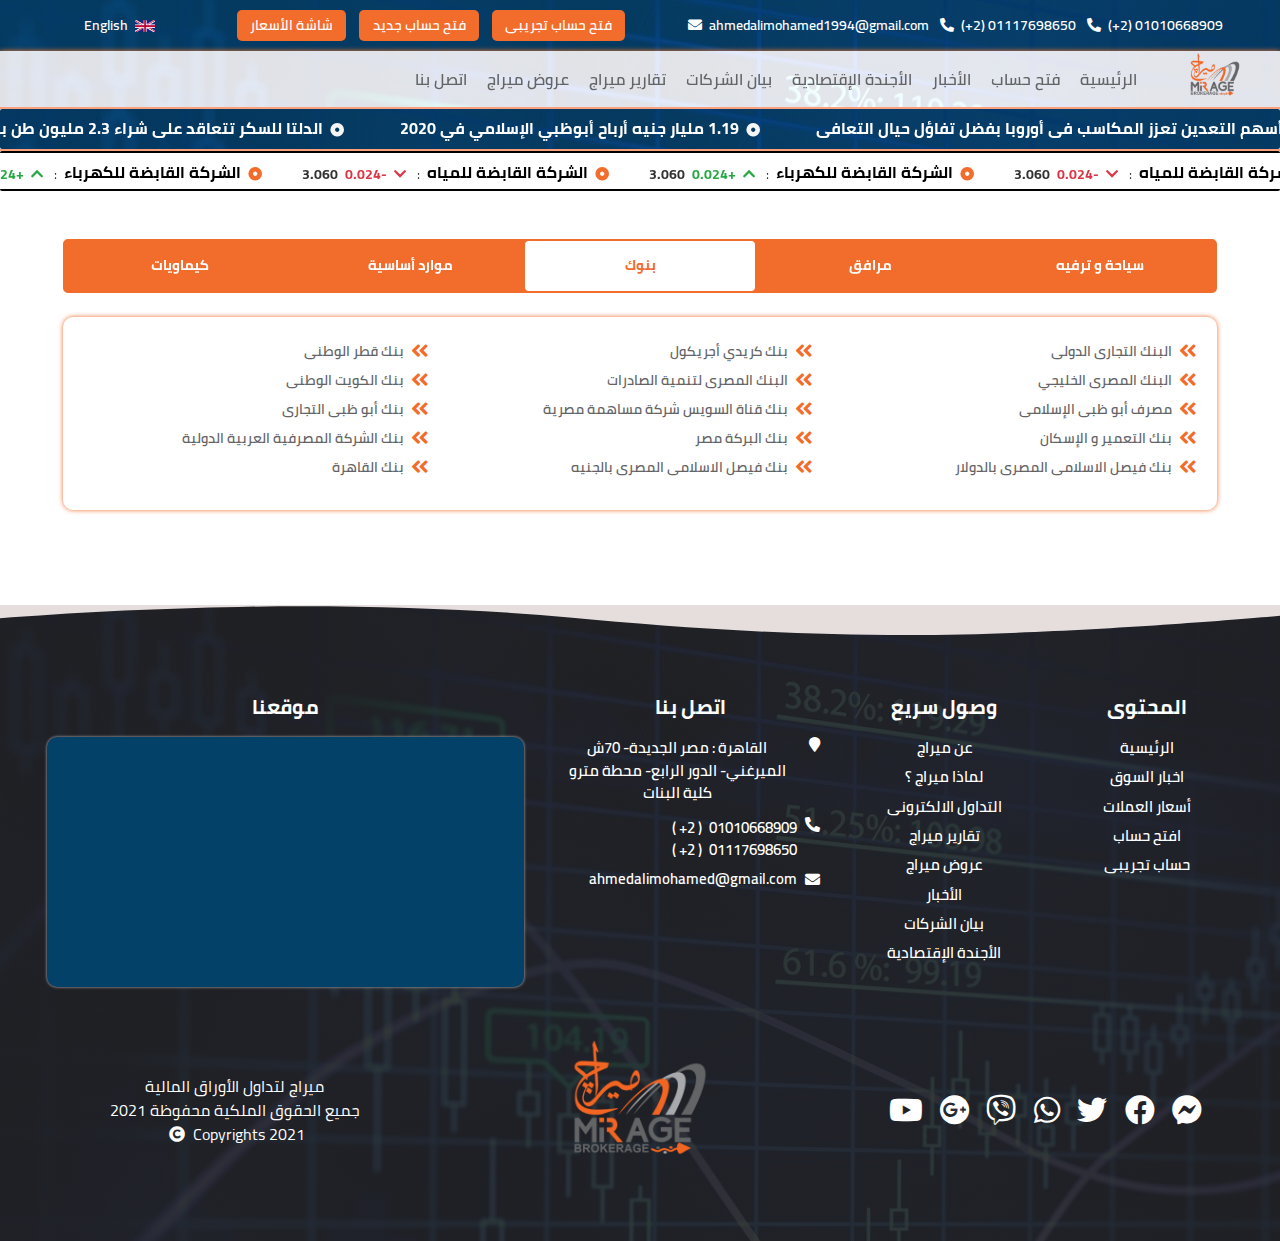
<file: ar/companies.html>
<!DOCTYPE html>
<html lang="ar">

<head>
    <meta charset="UTF-8">
    <meta name="viewport" content="width=device-width, initial-scale=1.0">
    <!-- Page Icon -->
    <link rel="icon" href="../assets/images/mirage-logo.png">
    <!--  Local google fonts for page  -->
    <link rel="stylesheet" href="../assets/fonts/css/font.css">
    <!-- Bootstrap style sheet -->
    <link rel="stylesheet" href="../public/css/bootstrap.min.css">
    <!-- Bootstrap style sheet -->
    <link rel="stylesheet" href="../assets/fontawesome/css/all.css">
    <link rel="stylesheet" href="../public/css/owl.carousel.min.css">
    <link rel="stylesheet" href="../public/css/breaking-news-ticker.min.css">
    <!-- Style sheet for fontawesome assets -->
    <link rel="stylesheet" href="../public/css/owl.custom.css">
    <link rel="stylesheet" href="../public/css/common.css">
    <link rel="stylesheet" href="../public/css/layout.css">
    <link rel="stylesheet" href="../public/css/layout.responsive.css">
    <link rel="stylesheet" href="../public/css/companies.css">
    <title>Explore Companies</title>
</head>

<body>

    <!-- Page loading overlay -->

    <div id="loading-overlay">

        <div class="overlay-loading-logo">
            <img src="../assets/images/mirage-logo.png" alt="loading-icon">
        </div>

        <div class="overlay-loading-icon">
            <img src="../assets/images/mirage-loader.gif" alt="loading-icon">
        </div>

    </div>

    <!-- Top header for md , lg and xl screens -->

    <header id="top-header" class="d-md-block d-none">

        <div class="container-fluid">

            <div class="row">

                <div class="col-xl-6 col-md-5 d-flex justify-content-center align-items-center">
                    <div class="telephone-number cursor-pointer clipboard-btn" data-clipboard-text="0201010668909">
                        <span>01010668909</span>
                        <span>(2+)</span>
                        <i class="fa fa-phone-alt mx-1"></i>
                    </div>
                    <div class="space-sm"></div>
                    <div class="telephone-number cursor-pointer clipboard-btn d-lg-block d-none"
                        data-clipboard-text="021117698650">
                        <span>01117698650</span>
                        <span>(2+)</span>
                        <i class="fa fa-phone-alt mx-1"></i>
                    </div>
                    <div class="space-sm"></div>
                    <div class="contact-email d-xl-block d-md-none">
                        <a class="header-link" href="mailTo:ahmedalimohamed1994@gmail.com">
                            <span>ahmedalimohamed1994@gmail.com</span>
                            <i class="fa fa-envelope mx-1"></i>
                        </a>
                    </div>
                    <div class="contact-email d-xl-none d-md-block">
                        <a class="header-link" href="mailTo:ahmedalimohamed1994@gmail.com">
                            <span>Mail Us</span>
                            <i class="fa fa-envelope mx-1"></i>
                        </a>
                    </div>
                </div>

                <div class="col-xl-4 col-md-5 d-flex justify-content-around px-2">
                    <a class="header-button" href="#">فتح حساب تجريبى</a>
                    <a class="header-button" href="#">فتح حساب جديد</a>
                    <a class="header-button d-lg-block d-none" href="#">شاشة الأسعار</a>
                </div>

                <div class="col-xl-2 col-lg-2 col-md-2 d-flex justify-content-center align-items-center">
                    <a href="#" class="language-link">
                        <img src="../assets/images/england.png" alt="england">
                        <span class="mx-1">English</span>
                    </a>
                </div>

            </div>

        </div>

    </header>

    <!-- main header for md , lg and xl screens -->

    <header id="main-header" class="d-md-block d-none">

        <div class="container-fluid">

            <div class="row">

                <div class="col-xl-1 col-lg-1 col-md-2 text-center">
                    <a href="./index.html" class="header-logo-link">
                        <img class="header-logo" src="../assets/images/mirage-logo.png" alt="logo">
                    </a>
                </div>

                <div class="col-xl-11 col-lg-11 col-md-10 d-flex justify-content-start align-items-center">
                    <a href="./index.html" class="top-header-link text-center">الرئيسية</a>
                    <a href="#" class="top-header-link text-center">فتح حساب</a>
                    <a href="#" class="top-header-link text-center">الأخبار</a>
                    <a href="#" class="top-header-link text-center">الأجندة الإقتصادية</a>
                    <a href="./companies.html" class="top-header-link text-center">بيان الشركات</a>
                    <a href="#" class="top-header-link d-lg-flex d-md-none">تقارير ميراج</a>
                    <a href="#" class="top-header-link d-lg-flex d-md-none">عروض ميراج</a>
                    <a href="#" class="top-header-link d-lg-flex d-md-none">اتصل بنا</a>
                    <div class="dropdown-link d-lg-none d-md-flex">
                        <button class="dropdown-toggler">
                            المزيد <i class="fa fa-caret-down mx-1"></i>
                        </button>
                        <div class="dropdown-options custom-dropdown">
                            <a href="#" class="dropdown-option">تقارير ميراج</a>
                            <a href="#" class="dropdown-option">عروض ميراج</a>
                            <a href="#" class="dropdown-option">اتصل بنا</a>
                            <a href="#" class="dropdown-option">عن الشركة</a>
                        </div>
                    </div>
                </div>

            </div>

        </div>

    </header>

    <!-- Top header for sm and xs screens -->

    <header id="sm-top-header" class="d-block d-md-none">
        <div class="container-fluid">
            <div class="row">
                <div class="col-6 px-0 header-social-links d-flex justify-content-center">
                    <a href="#" class="social-link">
                        <i class="fab fa-facebook-f"></i>
                    </a>
                    <a href="#" class="social-link">
                        <i class="fab fa-twitter"></i>
                    </a>
                    <a href="#" class="social-link">
                        <i class="fa fa-envelope"></i>
                    </a>
                    <a href="#" class="social-link">
                        <i class="fa fa-phone-alt"></i>
                    </a>
                </div>
                <div class="col-6 px-2 d-flex justify-content-center">
                    <a href="#" class="mobile-header-link">
                        حساب جديد؟
                    </a>
                    <a href="#" class="mobile-header-link">
                        دخول
                    </a>
                </div>
            </div>
        </div>
    </header>

    <!-- main header for sm and xs screens -->

    <header id="small-header" class="d-md-none d-block">

        <div class="container-fluid">

            <div class="row">

                <div class="col-6 d-flex justify-content-start align-items-center">

                    <button id="sidebar-toggler">
                        <i class="fa fa-bars"></i>
                    </button>

                    <div class="small-logo-container mx-1">
                        <a href="./index.html">
                            <img src="../assets/images/mirage-logo.png" alt="logo">
                        </a>
                    </div>

                </div>

                <div class="col-6 d-flex justify-content-end align-items-center">
                    <a class="header-button small-header-button experiment-btn" href="#">الأخبار</a>
                    <a class="header-button small-header-button new-account-btn" href="#">الأسعار</a>
                </div>

            </div>

        </div>

    </header>

    <!-- Sidebar for sm and xs screens -->

    <section id="sidebar">

        <div class="container-fluid px-0">

            <div class="sidebar-header">

                <div class="container-fluid">
                    <div class="row">
                        <div class="col-12 d-flex justify-content-center">
                            <div class="no-login-container">
                                <a href="./index.html">
                                    <img src="../assets/images/mirage-logo.png" alt="logo">
                                </a>
                            </div>
                        </div>

                    </div>
                </div>

                <button id="sidebar-close-btn" class="sidebar-close-btn">
                    <i class="fa fa-close"></i>
                </button>

            </div>

            <div class="sidebar-body">

                <a href="#" class="sidebar-link dynamic-text-align">
                    <i class="fa fa-house"></i>
                    <span class="mx-1">الصفحة الرئيسية</span>
                </a>

                <a href="#" class="sidebar-link dynamic-text-align">
                    <i class="fa fa-newspaper"></i>
                    <span class="mx-1">الأخبار</span>
                </a>

                <a href="#" class="sidebar-link dynamic-text-align">
                    <i class="fa fa-newspaper"></i>
                    <span class="mx-1">الأجندة الإقتصادية</span>
                </a>

                <a href="./companies.html" class="sidebar-link dynamic-text-align">
                    <i class="fa fa-id-card"></i>
                    <span class="mx-1">بيان الشركات</span>
                </a>

                <a href="#" class="sidebar-link dynamic-text-align">
                    <i class="fa fa-money-bill-alt"></i>
                    <span class="mx-1">تقارير ميراج</span>
                </a>

                <a href="#" class="sidebar-link dynamic-text-align">
                    <i class="fa fa-smog"></i>
                    <span class="mx-1">عروض ميراج</span>
                </a>

                <a href="#" class="sidebar-link dynamic-text-align">
                    <i class="fa fa-info-circle"></i>
                    <span class="mx-1">اتصل بنا</span>
                </a>

                <a href="#" class="sidebar-link dynamic-text-align">
                    <img class="lang-img" src="../assets/images/england.png" alt="language">
                    <span class="mx-1">English</span>
                </a>

            </div>

        </div>


    </section>


    <div class="tickers-container">

        <!-- news ticker -->

        <section id="news-ticker-container">

            <div class="bn-breaking-news" id="newsTicker">
                <div class="bn-news">
                    <ul>
                        <li class="news-ticker-item">
                            <a href="#">
                                <span class="fa fa-dot-circle text-smoke"></span>
                                <span class="item-header">أسهم التعدين تعزز المكاسب فى أوروبا بفضل تفاؤل حيال
                                    التعافى</span>
                            </a>
                        </li>
                        <li class="news-ticker-item">
                            <a href="#">
                                <span class="fa fa-dot-circle mx-1 text-smoke"></span>
                                <span class="item-header">1.19 مليار جنيه أرباح أبوظبي الإسلامي في 2020</span>
                            </a>
                        </li>
                        <li class="news-ticker-item">
                            <a href="#">
                                <span class="fa fa-dot-circle mx-1 text-smoke"></span>
                                <span class="item-header">الدلتا للسكر تتعاقد على شراء 2.3 مليون طن بنجر بقيمة 1.7 مليار
                                    جنيه
                                </span>
                            </a>
                        </li>
                        <li class="news-ticker-item">
                            <a href="#">
                                <span class="fa fa-dot-circle mx-1 text-smoke"></span>
                                <span class="item-header">شركه مصر الوطنية للصلب - عتاقة تدعو لعقد إجتماع الجمعيه العامة
                                    غير
                                    العاديه
                                </span>
                            </a>
                        </li>
                        <li class="news-ticker-item">
                            <a href="#">
                                <span class="fa fa-dot-circle mx-1 text-smoke"></span>
                                <span class="item-header">شركة مرسيليا المصرية الخليجية للاستثمار العقارى تدعو لعقد
                                    اجتماع
                                    الجمعية العامة غير العادية
                                </span>
                            </a>
                        </li>
                        <li class="news-ticker-item">
                            <a href="#">
                                <span class="fa fa-dot-circle mx-1 text-smoke"></span>
                                <span class="item-header">فرتيكا للصناعة والتجارة تدعو لعقد إجتماع الجمعية العامة غير
                                    العادية
                                </span>
                            </a>
                        </li>
                        <li class="news-ticker-item">
                            <a href="#">
                                <span class="fa fa-dot-circle mx-1 text-smoke"></span>
                                <span class="item-header">«سيدى كرير للبتروكيماويات» تدعو لعقد إجتماع الجمعية العامة
                                    العادية
                                </span>
                            </a>
                        </li>
                        <li class="news-ticker-item">
                            <a href="#">
                                <span class="fa fa-dot-circle mx-1 text-smoke"></span>
                                <span class="item-header">شركة الملتقى العربى للاستثمارات تدعو لعقد إجتماع الجمعية
                                    العامة
                                    العادية
                                </span>
                            </a>
                        </li>
                        <li class="news-ticker-item">
                            <a href="#">
                                <span class="fa fa-dot-circle mx-1 text-smoke"></span>
                                <span class="item-header">لمدة 5 أعوام فرض رسوم مكافحة إغراق نهائية على الواردات الصينية
                                    والتايلاندية من الإطارات
                                </span>
                            </a>
                        </li>
                        <li class="news-ticker-item">
                            <a href="#">
                                <span class="fa fa-dot-circle mx-1 text-smoke"></span>
                                <span class="item-header">اميرالد للاستثمار العقاري تدعو لعقد إجتماع الجمعية العامة غير
                                    العادية
                                </span>
                            </a>
                        </li>
                    </ul>
                </div>
            </div>

        </section>

        <!-- Forex ticker -->

        <section id="forex-ticker-container">

            <div class="bn-breaking-news" id="forexTicker">
                <div class="bn-news">
                    <ul>
                        <li class="forex-item">
                            <span class="fa fa-dot-circle mx-1 text-main"></span>
                            <span class="item-header">الشركة القابضة للمياه</span>
                            <span class="mx-1"> : </span>
                            <span class="item-info mb-0">
                                <span class="item-index text-danger">
                                    <i class="fas fa-chevron-down mx-1 text-danger"></i>
                                    -0.024
                                </span>
                                <span class="item-value mx-1">3.060</span>
                            </span>
                        </li>
                        <li class="forex-item">
                            <span class="fa fa-dot-circle mx-1 text-main"></span>
                            <span class="item-header">الشركة القابضة للكهرباء</span>
                            <span class="mx-1"> : </span>
                            <span class="item-info mb-0">
                                <span class="item-index text-success">
                                    <i class="fas fa-chevron-up mx-1 text-success"></i>
                                    +0.024
                                </span>
                                <span class="item-value mx-1">3.060</span>
                            </span>
                        </li>
                        <li class="forex-item">
                            <span class="fa fa-dot-circle mx-1 text-main"></span>
                            <span class="item-header">الشركة القابضة للمياه</span>
                            <span class="mx-1"> : </span>
                            <span class="item-info mb-0">
                                <span class="item-index text-danger">
                                    <i class="fas fa-chevron-down mx-1 text-danger"></i>
                                    -0.024
                                </span>
                                <span class="item-value mx-1">3.060</span>
                            </span>
                        </li>
                        <li class="forex-item">
                            <span class="fa fa-dot-circle mx-1 text-main"></span>
                            <span class="item-header">الشركة القابضة للكهرباء</span>
                            <span class="mx-1"> : </span>
                            <span class="item-info mb-0">
                                <span class="item-index text-success">
                                    <i class="fas fa-chevron-up mx-1 text-success"></i>
                                    +0.024
                                </span>
                                <span class="item-value mx-1">3.060</span>
                            </span>
                        </li>
                        <li class="forex-item">
                            <span class="fa fa-dot-circle mx-1 text-main"></span>
                            <span class="item-header">الشركة القابضة للمياه</span>
                            <span class="mx-1"> : </span>
                            <span class="item-info mb-0">
                                <span class="item-index text-danger">
                                    <i class="fas fa-chevron-down mx-1 text-danger"></i>
                                    -0.024
                                </span>
                                <span class="item-value mx-1">3.060</span>
                            </span>
                        </li>
                        <li class="forex-item">
                            <span class="fa fa-dot-circle mx-1 text-main"></span>
                            <span class="item-header">الشركة القابضة للكهرباء</span>
                            <span class="mx-1"> : </span>
                            <span class="item-info mb-0">
                                <span class="item-index text-success">
                                    <i class="fas fa-chevron-up mx-1 text-success"></i>
                                    +0.024
                                </span>
                                <span class="item-value mx-1">3.060</span>
                            </span>
                        </li>
                        <li class="forex-item">
                            <span class="fa fa-dot-circle mx-1 text-main"></span>
                            <span class="item-header">الشركة القابضة للمياه</span>
                            <span class="mx-1"> : </span>
                            <span class="item-info mb-0">
                                <span class="item-index text-danger">
                                    <i class="fas fa-chevron-down mx-1 text-danger"></i>
                                    -0.024
                                </span>
                                <span class="item-value mx-1">3.060</span>
                            </span>
                        </li>
                        <li class="forex-item">
                            <span class="fa fa-dot-circle mx-1 text-main"></span>
                            <span class="item-header">الشركة القابضة للكهرباء</span>
                            <span class="mx-1"> : </span>
                            <span class="item-info mb-0">
                                <span class="item-index text-success">
                                    <i class="fas fa-chevron-up mx-1 text-success"></i>
                                    +0.024
                                </span>
                                <span class="item-value mx-1">3.060</span>
                            </span>
                        </li>
                        <li class="forex-item">
                            <span class="fa fa-dot-circle mx-1 text-main"></span>
                            <span class="item-header">الشركة القابضة للمياه</span>
                            <span class="mx-1"> : </span>
                            <span class="item-info mb-0">
                                <span class="item-index text-danger">
                                    <i class="fas fa-chevron-down mx-1 text-danger"></i>
                                    -0.024
                                </span>
                                <span class="item-value mx-1">3.060</span>
                            </span>
                        </li>
                        <li class="forex-item">
                            <span class="fa fa-dot-circle mx-1 text-main"></span>
                            <span class="item-header">الشركة القابضة للكهرباء</span>
                            <span class="mx-1"> : </span>
                            <span class="item-info mb-0">
                                <span class="item-index text-success">
                                    <i class="fas fa-chevron-up mx-1 text-success"></i>
                                    +0.024
                                </span>
                                <span class="item-value mx-1">3.060</span>
                            </span>
                        </li>
                        <li class="forex-item">
                            <span class="fa fa-dot-circle mx-1 text-main"></span>
                            <span class="item-header">الشركة القابضة للمياه</span>
                            <span class="mx-1"> : </span>
                            <span class="item-info mb-0">
                                <span class="item-index text-danger">
                                    <i class="fas fa-chevron-down mx-1 text-danger"></i>
                                    -0.024
                                </span>
                                <span class="item-value mx-1">3.060</span>
                            </span>
                        </li>
                        <li class="forex-item">
                            <span class="fa fa-dot-circle mx-1 text-main"></span>
                            <span class="item-header">الشركة القابضة للكهرباء</span>
                            <span class="mx-1"> : </span>
                            <span class="item-info mb-0">
                                <span class="item-index text-success">
                                    <i class="fas fa-chevron-up mx-1 text-success"></i>
                                    +0.024
                                </span>
                                <span class="item-value mx-1">3.060</span>
                            </span>
                        </li>
                        <li class="forex-item">
                            <span class="fa fa-dot-circle mx-1 text-main"></span>
                            <span class="item-header">الشركة القابضة للمياه</span>
                            <span class="mx-1"> : </span>
                            <span class="item-info mb-0">
                                <span class="item-index text-danger">
                                    <i class="fas fa-chevron-down mx-1 text-danger"></i>
                                    -0.024
                                </span>
                                <span class="item-value mx-1">3.060</span>
                            </span>
                        </li>
                        <li class="forex-item">
                            <span class="fa fa-dot-circle mx-1 text-main"></span>
                            <span class="item-header">الشركة القابضة للكهرباء</span>
                            <span class="mx-1"> : </span>
                            <span class="item-info mb-0">
                                <span class="item-index text-success">
                                    <i class="fas fa-chevron-up mx-1 text-success"></i>
                                    +0.024
                                </span>
                                <span class="item-value mx-1">3.060</span>
                            </span>
                        </li>
                        <li class="forex-item">
                            <span class="fa fa-dot-circle mx-1 text-main"></span>
                            <span class="item-header">الشركة القابضة للمياه</span>
                            <span class="mx-1"> : </span>
                            <span class="item-info mb-0">
                                <span class="item-index text-danger">
                                    <i class="fas fa-chevron-down mx-1 text-danger"></i>
                                    -0.024
                                </span>
                                <span class="item-value mx-1">3.060</span>
                            </span>
                        </li>
                        <li class="forex-item">
                            <span class="fa fa-dot-circle mx-1 text-main"></span>
                            <span class="item-header">الشركة القابضة للكهرباء</span>
                            <span class="mx-1"> : </span>
                            <span class="item-info mb-0">
                                <span class="item-index text-success">
                                    <i class="fas fa-chevron-up mx-1 text-success"></i>
                                    +0.024
                                </span>
                                <span class="item-value mx-1">3.060</span>
                            </span>
                        </li>
                        <li class="forex-item">
                            <span class="fa fa-dot-circle mx-1 text-main"></span>
                            <span class="item-header">الشركة القابضة للمياه</span>
                            <span class="mx-1"> : </span>
                            <span class="item-info mb-0">
                                <span class="item-index text-danger">
                                    <i class="fas fa-chevron-down mx-1 text-danger"></i>
                                    -0.024
                                </span>
                                <span class="item-value mx-1">3.060</span>
                            </span>
                        </li>
                        <li class="forex-item">
                            <span class="fa fa-dot-circle mx-1 text-main"></span>
                            <span class="item-header">الشركة القابضة للكهرباء</span>
                            <span class="mx-1"> : </span>
                            <span class="item-info mb-0">
                                <span class="item-index text-success">
                                    <i class="fas fa-chevron-up mx-1 text-success"></i>
                                    +0.024
                                </span>
                                <span class="item-value mx-1">3.060</span>
                            </span>
                        </li>
                        <li class="forex-item">
                            <span class="fa fa-dot-circle mx-1 text-main"></span>
                            <span class="item-header">الشركة القابضة للمياه</span>
                            <span class="mx-1"> : </span>
                            <span class="item-info mb-0">
                                <span class="item-index text-danger">
                                    <i class="fas fa-chevron-down mx-1 text-danger"></i>
                                    -0.024
                                </span>
                                <span class="item-value mx-1">3.060</span>
                            </span>
                        </li>
                        <li class="forex-item">
                            <span class="fa fa-dot-circle mx-1 text-main"></span>
                            <span class="item-header">الشركة القابضة للكهرباء</span>
                            <span class="mx-1"> : </span>
                            <span class="item-info mb-0">
                                <span class="item-index text-success">
                                    <i class="fas fa-chevron-up mx-1 text-success"></i>
                                    +0.024
                                </span>
                                <span class="item-value mx-1">3.060</span>
                            </span>
                        </li>
                    </ul>
                </div>
            </div>

        </section>

    </div>

    <section id="companies-section" class="p-xl-5 p-lg-4 p-3">

        <div class="container-fluid">

            <div class="company-category-tabs">

                <div class="company-tab-carousel owl-carousel">

                    <div class="company-tab company-tab-selected" id="banks-tab" data-target="banks-container">
                        بنوك
                    </div>
                    <div class="company-tab" id="resources-tab" data-target="resources-container">
                        موارد أساسية
                    </div>
                    <div class="company-tab" id="chemical-tab" data-target="chemical-container">
                        كيماويات
                    </div>
                    <div class="company-tab" id="construction-tab" data-target="construction-container">
                        التشييد ومواد البناء
                    </div>
                    <div class="company-tab" id="financial-tab" data-target="financial-container">
                        خدمات مالية
                    </div>
                    <div class="company-tab" id="nutrition-tab" data-target="nutrition-container">
                        أغذية و مشروبات
                    </div>

                    <div class="company-tab" id="healthcare-tab" data-target="healthcare-container">
                        رعاية صحية و أدوية
                    </div>

                    <div class="company-tab" id="industrial-tab" data-target="industrial-container">
                        خدمات و منتجات صناعية و سيارات
                    </div>

                    <div class="company-tab" id="gas-tab" data-target="gas-container">
                        غاز و بترول
                    </div>

                    <div class="company-tab" id="personal-tab" data-target="personal-container">
                        منتجات منزلية و شخصية
                    </div>

                    <div class="company-tab" id="realEstate-tab" data-target="realEstate-container">
                        عقارات
                    </div>

                    <div class="company-tab" id="products-tab" data-target="products-container">
                        موزعون و تجارة تجزئة
                    </div>

                    <div class="company-tab" id="media-tab" data-target="media-container">
                        اعلام
                    </div>

                    <div class="company-tab" id="tech-tab" data-target="tech-container">
                        تكنولوجيا
                    </div>

                    <div class="company-tab" id="communication-tab" data-target="communication-container">
                        اتصالات
                    </div>

                    <div class="company-tab" id="tourism-tab" data-target="tourism-container">
                        سياحة و ترفيه
                    </div>

                    <div class="company-tab" id="facility-tab" data-target="facility-container">
                        مرافق
                    </div>

                </div>

                <div id="banks-container" class="company-category-container px-3 py-4 mt-4 mb-5">

                    <div class="row company-items dynamic-text-align">

                        <div class="col-lg-4 col-md-6 mb-2 company-item">
                            <i class="fa fa-angle-double-left mx-1 company-item-icon"></i>
                            <a href="./company.html" class="company-link">البنك التجارى الدولى</a>
                        </div>

                        <div class="col-lg-4 col-md-6 mb-2 company-item">
                            <i class="fa fa-angle-double-left mx-1 company-item-icon"></i>
                            <a href="./company.html" class="company-link">بنك كريدي أجريكول</a>
                        </div>

                        <div class="col-lg-4 col-md-6 mb-2 company-item">
                            <i class="fa fa-angle-double-left mx-1 company-item-icon"></i>
                            <a href="./company.html" class="company-link">بنك قطر الوطنى</a>
                        </div>

                        <div class="col-lg-4 col-md-6 mb-2 company-item">
                            <i class="fa fa-angle-double-left mx-1 company-item-icon"></i>
                            <a href="./company.html" class="company-link">البنك المصرى الخليجي</a>
                        </div>

                        <div class="col-lg-4 col-md-6 mb-2 company-item">
                            <i class="fa fa-angle-double-left mx-1 company-item-icon"></i>
                            <a href="./company.html" class="company-link">البنك المصرى لتنمية الصادرات</a>
                        </div>

                        <div class="col-lg-4 col-md-6 mb-2 company-item">
                            <i class="fa fa-angle-double-left mx-1 company-item-icon"></i>
                            <a href="./company.html" class="company-link">بنك الكويت الوطنى</a>
                        </div>

                        <div class="col-lg-4 col-md-6 mb-2 company-item">
                            <i class="fa fa-angle-double-left mx-1 company-item-icon"></i>
                            <a href="./company.html" class="company-link">مصرف أبو ظبى الإسلامى</a>
                        </div>

                        <div class="col-lg-4 col-md-6 mb-2 company-item">
                            <i class="fa fa-angle-double-left mx-1 company-item-icon"></i>
                            <a href="./company.html" class="company-link">بنك قناة السويس شركة مساهمة مصرية</a>
                        </div>

                        <div class="col-lg-4 col-md-6 mb-2 company-item">
                            <i class="fa fa-angle-double-left mx-1 company-item-icon"></i>
                            <a href="./company.html" class="company-link">بنك أبو ظبى التجارى</a>
                        </div>

                        <div class="col-lg-4 col-md-6 mb-2 company-item">
                            <i class="fa fa-angle-double-left mx-1 company-item-icon"></i>
                            <a href="./company.html" class="company-link">بنك التعمير و الإسكان</a>
                        </div>

                        <div class="col-lg-4 col-md-6 mb-2 company-item">
                            <i class="fa fa-angle-double-left mx-1 company-item-icon"></i>
                            <a href="./company.html" class="company-link">بنك البركة مصر</a>
                        </div>

                        <div class="col-lg-4 col-md-6 mb-2 company-item">
                            <i class="fa fa-angle-double-left mx-1 company-item-icon"></i>
                            <a href="./company.html" class="company-link">بنك الشركة المصرفية العربية الدولية</a>
                        </div>

                        <div class="col-lg-4 col-md-6 mb-2 company-item">
                            <i class="fa fa-angle-double-left mx-1 company-item-icon"></i>
                            <a href="./company.html" class="company-link">بنك فيصل الاسلامى المصرى بالدولار</a>
                        </div>

                        <div class="col-lg-4 col-md-6 mb-2 company-item">
                            <i class="fa fa-angle-double-left mx-1 company-item-icon"></i>
                            <a href="./company.html" class="company-link">بنك فيصل الاسلامى المصرى بالجنيه</a>
                        </div>

                        <div class="col-lg-4 col-md-6 mb-2 company-item">
                            <i class="fa fa-angle-double-left mx-1 company-item-icon"></i>
                            <a href="./company.html" class="company-link">بنك القاهرة</a>
                        </div>

                        <div class="col-12 company-item text-center d-none">
                            لا يوجد شركات او مصانع تنتمي لهذه الفئة
                        </div>

                    </div>

                </div>

                <div id="resources-container" class="company-category-container px-3 py-4 mt-4 mb-5">

                    <div class="row company-items dynamic-text-align">

                        <div class="col-lg-4 col-md-6 mb-2 company-item">
                            <i class="fa fa-angle-double-left mx-1 company-item-icon"></i>
                            <a href="./company.html" class="company-link">مصر لصناعة الكيماويات</a>
                        </div>

                        <div class="col-lg-4 col-md-6 mb-2 company-item">
                            <i class="fa fa-angle-double-left mx-1 company-item-icon"></i>
                            <a href="./company.html" class="company-link">سيدى كرير للبتروكيماويات</a>
                        </div>

                        <div class="col-lg-4 col-md-6 mb-2 company-item">
                            <i class="fa fa-angle-double-left mx-1 company-item-icon"></i>
                            <a href="./company.html" class="company-link">عز الدخيلة للصلب - الإسكندرية</a>
                        </div>

                        <div class="col-lg-4 col-md-6 mb-2 company-item">
                            <i class="fa fa-angle-double-left mx-1 company-item-icon"></i>
                            <a href="./company.html" class="company-link">أبو قير للأسمدة و الصناعات الكيماوية</a>
                        </div>

                        <div class="col-lg-4 col-md-6 mb-2 company-item">
                            <i class="fa fa-angle-double-left mx-1 company-item-icon"></i>
                            <a href="./company.html" class="company-link">أسيك للتعدين - اسكوم</a>
                        </div>

                        <div class="col-lg-4 col-md-6 mb-2 company-item">
                            <i class="fa fa-angle-double-left mx-1 company-item-icon"></i>
                            <a href="./company.html" class="company-link">الألومونيوم العربية</a>
                        </div>

                        <div class="col-lg-4 col-md-6 mb-2 company-item">
                            <i class="fa fa-angle-double-left mx-1 company-item-icon"></i>
                            <a href="./company.html" class="company-link">البويات و الصناعات الكيماوية - باكين</a>
                        </div>

                        <div class="col-lg-4 col-md-6 mb-2 company-item">
                            <i class="fa fa-angle-double-left mx-1 company-item-icon"></i>
                            <a href="./company.html" class="company-link">الصناعات الكيماوية المصرية - كيما</a>
                        </div>

                        <div class="col-lg-4 col-md-6 mb-2 company-item">
                            <i class="fa fa-angle-double-left mx-1 company-item-icon"></i>
                            <a href="./company.html" class="company-link">الحديد و الصلب المصرية</a>
                        </div>

                        <div class="col-lg-4 col-md-6 mb-2 company-item">
                            <i class="fa fa-angle-double-left mx-1 company-item-icon"></i>
                            <a href="./company.html" class="company-link">حديد عز</a>
                        </div>

                        <div class="col-lg-4 col-md-6 mb-2 company-item">
                            <i class="fa fa-angle-double-left mx-1 company-item-icon"></i>
                            <a href="./company.html" class="company-link">المالية و الصناعية المصرية</a>
                        </div>

                        <div class="col-lg-4 col-md-6 mb-2 company-item">
                            <i class="fa fa-angle-double-left mx-1 company-item-icon"></i>
                            <a href="./company.html" class="company-link">سماد مصر - ايجيفرت</a>
                        </div>

                        <div class="col-lg-4 col-md-6 mb-2 company-item">
                            <i class="fa fa-angle-double-left mx-1 company-item-icon"></i>
                            <a href="./company.html" class="company-link">مصر للألومونيوم</a>
                        </div>

                        <div class="col-lg-4 col-md-6 mb-2 company-item">
                            <i class="fa fa-angle-double-left mx-1 company-item-icon"></i>
                            <a href="./company.html" class="company-link">مصر الوطنية للصلب - عتاقة</a>
                        </div>

                        <div class="col-lg-4 col-md-6 mb-2 company-item">
                            <i class="fa fa-angle-double-left mx-1 company-item-icon"></i>
                            <a href="./company.html" class="company-link">كفر الزيات للمبيدات والكيماويات</a>
                        </div>

                        <div class="col-lg-4 col-md-6 mb-2 company-item">
                            <i class="fa fa-angle-double-left mx-1 company-item-icon"></i>
                            <a href="./company.html" class="company-link">البدر للبلاستيك</a>
                        </div>

                        <div class="col-lg-4 col-md-6 mb-2 company-item">
                            <i class="fa fa-angle-double-left mx-1 company-item-icon"></i>
                            <a href="./company.html" class="company-link">فيركيم مصر للأسمدة و الكيماويات</a>
                        </div>

                        <div class="col-lg-4 col-md-6 mb-2 company-item">
                            <i class="fa fa-angle-double-left mx-1 company-item-icon"></i>
                            <a href="./company.html" class="company-link">الدولية للثلج الجاف - ديفكو 2</a>
                        </div>

                        <div class="col-lg-4 col-md-6 mb-2 company-item">
                            <i class="fa fa-angle-double-left mx-1 company-item-icon"></i>
                            <a href="./company.html" class="company-link">مصر لإنتاج الأسمدة - موبكو</a>
                        </div>

                        <div class="col-12 company-item text-center d-none">
                            لا يوجد شركات او مصانع تنتمي لهذه الفئة
                        </div>

                    </div>

                </div>

                <div id="chemical-container" class="company-category-container px-3 py-4 mt-4 mb-5">

                    <div class="row company-items dynamic-text-align">

                        <div class="col-12 company-item-empty text-center">
                            لا يوجد شركات او مصانع تنتمي لهذه الفئة
                        </div>

                    </div>

                </div>

                <div id="construction-container" class="company-category-container px-3 py-4 mt-4 mb-5">

                    <div class="row company-items dynamic-text-align">

                        <div class="col-lg-4 col-md-6 mb-2 company-item">
                            <i class="fa fa-angle-double-left mx-1 company-item-icon"></i>
                            <a href="./company.html" class="company-link">القومية للأسمنت</a>
                        </div>

                        <div class="col-12 company-item text-center d-none">
                            لا يوجد شركات او مصانع تنتمي لهذه الفئة
                        </div>

                    </div>

                </div>

                <div id="financial-container" class="company-category-container px-3 py-4 mt-4 mb-5">

                    <div class="row company-items dynamic-text-align">

                        <div class="col-12 company-item-empty text-center">
                            لا يوجد شركات او مصانع تنتمي لهذه الفئة
                        </div>

                    </div>

                </div>

                <div id="nutrition-container" class="company-category-container px-3 py-4 mt-4 mb-5">

                    <div class="row company-items dynamic-text-align">

                        <div class="col-lg-4 col-md-6 mb-2 company-item">
                            <i class="fa fa-angle-double-left mx-1 company-item-icon"></i>
                            <a href="./company.html" class="company-link">سوهاج الوطنية للصناعات الغذائية</a>
                        </div>

                        <div class="col-lg-4 col-md-6 mb-2 company-item">
                            <i class="fa fa-angle-double-left mx-1 company-item-icon"></i>
                            <a href="./company.html" class="company-link">يونيفرت للصناعات الغذائية</a>
                        </div>

                        <div class="col-12 company-item text-center d-none">
                            لا يوجد شركات او مصانع تنتمي لهذه الفئة
                        </div>

                    </div>

                </div>

                <div id="healthcare-container" class="company-category-container px-3 py-4 mt-4 mb-5">

                    <div class="row company-items dynamic-text-align">

                        <div class="col-lg-4 col-md-6 mb-2 company-item">
                            <i class="fa fa-angle-double-left mx-1 company-item-icon"></i>
                            <a href="./company.html" class="company-link">أكتوبر فارما</a>
                        </div>

                        <div class="col-lg-4 col-md-6 mb-2 company-item">
                            <i class="fa fa-angle-double-left mx-1 company-item-icon"></i>
                            <a href="./company.html" class="company-link">الإسكندرية للخدمات الطبية - المركز الطبى
                                الجديد</a>
                        </div>

                        <div class="col-lg-4 col-md-6 mb-2 company-item">
                            <i class="fa fa-angle-double-left mx-1 company-item-icon"></i>
                            <a href="./company.html" class="company-link">الإسكندرية للأدوية و الصناعات الكيماوية</a>
                        </div>

                        <div class="col-lg-4 col-md-6 mb-2 company-item">
                            <i class="fa fa-angle-double-left mx-1 company-item-icon"></i>
                            <a href="./company.html" class="company-link">العربية للأدوية و الصناعات الكيماوية</a>
                        </div>

                        <div class="col-lg-4 col-md-6 mb-2 company-item">
                            <i class="fa fa-angle-double-left mx-1 company-item-icon"></i>
                            <a href="./company.html" class="company-link">القاهرة للأدوية و الصناعات الكيماوية</a>
                        </div>

                        <div class="col-lg-4 col-md-6 mb-2 company-item">
                            <i class="fa fa-angle-double-left mx-1 company-item-icon"></i>
                            <a href="./company.html" class="company-link">مينا فارم للأدوية و الصناعات الكيماوية</a>
                        </div>

                        <div class="col-lg-4 col-md-6 mb-2 company-item">
                            <i class="fa fa-angle-double-left mx-1 company-item-icon"></i>
                            <a href="./company.html" class="company-link">مصرف أبو ظبى الإسلامى</a>
                        </div>

                        <div class="col-lg-4 col-md-6 mb-2 company-item">
                            <i class="fa fa-angle-double-left mx-1 company-item-icon"></i>
                            <a href="./company.html" class="company-link">المصرية الدولية للصناعات الدوائية - ايبيكو</a>
                        </div>

                        <div class="col-lg-4 col-md-6 mb-2 company-item">
                            <i class="fa fa-angle-double-left mx-1 company-item-icon"></i>
                            <a href="./company.html" class="company-link">ممفيس للأدوية و الصناعات الكيماوية</a>
                        </div>

                        <div class="col-lg-4 col-md-6 mb-2 company-item">
                            <i class="fa fa-angle-double-left mx-1 company-item-icon"></i>
                            <a href="./company.html" class="company-link">النيل للأدوية و الصناعات الكيماوية</a>
                        </div>

                        <div class="col-lg-4 col-md-6 mb-2 company-item">
                            <i class="fa fa-angle-double-left mx-1 company-item-icon"></i>
                            <a href="./company.html" class="company-link">جلاكسو سميث كلاين</a>
                        </div>

                        <div class="col-lg-4 col-md-6 mb-2 company-item">
                            <i class="fa fa-angle-double-left mx-1 company-item-icon"></i>
                            <a href="./company.html" class="company-link">مستشفى النزهة الدولى</a>
                        </div>

                        <div class="col-lg-4 col-md-6 mb-2 company-item">
                            <i class="fa fa-angle-double-left mx-1 company-item-icon"></i>
                            <a href="./company.html" class="company-link">العبوات الدوائية المتطورة</a>
                        </div>

                        <div class="col-lg-4 col-md-6 mb-2 company-item">
                            <i class="fa fa-angle-double-left mx-1 company-item-icon"></i>
                            <a href="./company.html" class="company-link">العبوات الطبية</a>
                        </div>

                        <div class="col-lg-4 col-md-6 mb-2 company-item">
                            <i class="fa fa-angle-double-left mx-1 company-item-icon"></i>
                            <a href="./company.html" class="company-link">الدولية للصناعات الطبية - ايكمى</a>
                        </div>

                        <div class="col-lg-4 col-md-6 mb-2 company-item">
                            <i class="fa fa-angle-double-left mx-1 company-item-icon"></i>
                            <a href="./company.html" class="company-link">سبأ الدولية للأدوية والصناعات الكيماوية</a>
                        </div>

                        <div class="col-lg-4 col-md-6 mb-2 company-item">
                            <i class="fa fa-angle-double-left mx-1 company-item-icon"></i>
                            <a href="./company.html" class="company-link">شركة مستشفى كليوباترا</a>
                        </div>

                        <div class="col-lg-4 col-md-6 mb-2 company-item">
                            <i class="fa fa-angle-double-left mx-1 company-item-icon"></i>
                            <a href="./company.html" class="company-link">ابن سينا فارما</a>
                        </div>

                        <div class="col-lg-4 col-md-6 mb-2 company-item">
                            <i class="fa fa-angle-double-left mx-1 company-item-icon"></i>
                            <a href="./company.html" class="company-link">سبيد ميديكال</a>
                        </div>

                        <div class="col-lg-4 col-md-6 mb-2 company-item">
                            <i class="fa fa-angle-double-left mx-1 company-item-icon"></i>
                            <a href="./company.html" class="company-link">العاشر من رمضان للصناعات الدوائية و المستحضرات
                                الشخصية -
                                راميدا</a>
                        </div>

                        <div class="col-12 company-item text-center d-none">
                            لا يوجد شركات او مصانع تنتمي لهذه الفئة
                        </div>

                    </div>

                </div>

                <div id="industrial-container" class="company-category-container px-3 py-4 mt-4 mb-5">

                    <div class="row company-items dynamic-text-align">

                        <div class="col-lg-4 col-md-6 mb-2 company-item">
                            <i class="fa fa-angle-double-left mx-1 company-item-icon"></i>
                            <a href="./company.html" class="company-link">الكهرباء الدولية المصرية</a>
                        </div>

                        <div class="col-lg-4 col-md-6 mb-2 company-item">
                            <i class="fa fa-angle-double-left mx-1 company-item-icon"></i>
                            <a href="./company.html" class="company-link">السويدى اليكتريك</a>
                        </div>

                        <div class="col-lg-4 col-md-6 mb-2 company-item">
                            <i class="fa fa-angle-double-left mx-1 company-item-icon"></i>
                            <a href="./company.html" class="company-link">السويس للأكياس</a>
                        </div>

                        <div class="col-lg-4 col-md-6 mb-2 company-item">
                            <i class="fa fa-angle-double-left mx-1 company-item-icon"></i>
                            <a href="./company.html" class="company-link">الشروق الحديثة للطباعة و التغليف</a>
                        </div>

                        <div class="col-lg-4 col-md-6 mb-2 company-item">
                            <i class="fa fa-angle-double-left mx-1 company-item-icon"></i>
                            <a href="./company.html" class="company-link">العربية للصناعات الهندسية</a>
                        </div>

                        <div class="col-lg-4 col-md-6 mb-2 company-item">
                            <i class="fa fa-angle-double-left mx-1 company-item-icon"></i>
                            <a href="./company.html" class="company-link">جي بي اوتو</a>
                        </div>

                        <div class="col-lg-4 col-md-6 mb-2 company-item">
                            <i class="fa fa-angle-double-left mx-1 company-item-icon"></i>
                            <a href="./company.html" class="company-link">دلتا للطباعة و التغليف</a>
                        </div>

                        <div class="col-lg-4 col-md-6 mb-2 company-item">
                            <i class="fa fa-angle-double-left mx-1 company-item-icon"></i>
                            <a href="#" class="company-link">فاروتك لأنظمة التحكم و الاتصالات</a>
                        </div>

                        <div class="col-lg-4 col-md-6 mb-2 company-item">
                            <i class="fa fa-angle-double-left mx-1 company-item-icon"></i>
                            <a href="#" class="company-link">بورسعيد للتنمية الزراعية و المقاولات</a>
                        </div>

                        <div class="col-lg-4 col-md-6 mb-2 company-item">
                            <i class="fa fa-angle-double-left mx-1 company-item-icon"></i>
                            <a href="#" class="company-link">انترناشيونال بزنيس كوربوريشن للتجارة والتوكيلات
                                التجارية</a>
                        </div>

                        <div class="col-lg-4 col-md-6 mb-2 company-item">
                            <i class="fa fa-angle-double-left mx-1 company-item-icon"></i>
                            <a href="#" class="company-link">ام بى للهندسة</a>
                        </div>

                        <div class="col-12 company-item text-center d-none">
                            لا يوجد شركات او مصانع تنتمي لهذه الفئة
                        </div>

                    </div>

                </div>

                <div id="gas-container" class="company-category-container px-3 py-4 mt-4 mb-5">

                    <div class="row company-items dynamic-text-align">

                        <div class="col-12 company-item-empty text-center">
                            لا يوجد شركات او مصانع تنتمي لهذه الفئة
                        </div>

                    </div>

                </div>

                <div id="personal-container" class="company-category-container px-3 py-4 mt-4 mb-5">

                    <div class="row company-items dynamic-text-align">

                        <div class="col-lg-4 col-md-6 mb-2 company-item">
                            <i class="fa fa-angle-double-left mx-1 company-item-icon"></i>
                            <a href="./company.html" class="company-link">العاشر من رمضان لصناعة الغزل</a>
                        </div>

                        <div class="col-12 company-item text-center d-none">
                            لا يوجد شركات او مصانع تنتمي لهذه الفئة
                        </div>

                    </div>

                </div>

                <div id="realEstate-container" class="company-category-container px-3 py-4 mt-4 mb-5">

                    <div class="row company-items dynamic-text-align">

                        <div class="col-lg-4 col-md-6 mb-2 company-item">
                            <i class="fa fa-angle-double-left mx-1 company-item-icon"></i>
                            <a href="./company.html" class="company-link">مينا للاستثمار السياحى و العقارى</a>
                        </div>

                        <div class="col-lg-4 col-md-6 mb-2 company-item">
                            <i class="fa fa-angle-double-left mx-1 company-item-icon"></i>
                            <a href="./company.html" class="company-link">مجموعة طلعت مصطفى القابضة</a>
                        </div>

                        <div class="col-lg-4 col-md-6 mb-2 company-item">
                            <i class="fa fa-angle-double-left mx-1 company-item-icon"></i>
                            <a href="./company.html" class="company-link">المصريين للاسكان و التنمية و التعمير</a>
                        </div>

                        <div class="col-lg-4 col-md-6 mb-2 company-item">
                            <i class="fa fa-angle-double-left mx-1 company-item-icon"></i>
                            <a href="./company.html" class="company-link">الإستثمار العقارى العربى - اليكو</a>
                        </div>

                        <div class="col-lg-4 col-md-6 mb-2 company-item">
                            <i class="fa fa-angle-double-left mx-1 company-item-icon"></i>
                            <a href="./company.html" class="company-link">أوراسكوم للتنمية - مصر</a>
                        </div>

                        <div class="col-lg-4 col-md-6 mb-2 company-item">
                            <i class="fa fa-angle-double-left mx-1 company-item-icon"></i>
                            <a href="./company.html" class="company-link">الخليجية الكندية للاستثمار العقارى العربى</a>
                        </div>

                        <div class="col-lg-4 col-md-6 mb-2 company-item">
                            <i class="fa fa-angle-double-left mx-1 company-item-icon"></i>
                            <a href="./company.html" class="company-link">السادس من أكتوبر للتنمية و الاستثمار -
                                سوديك</a>
                        </div>

                        <div class="col-lg-4 col-md-6 mb-2 company-item">
                            <i class="fa fa-angle-double-left mx-1 company-item-icon"></i>
                            <a href="./company.html" class="company-link">الشمس للاسكان و التعمير</a>
                        </div>

                        <div class="col-lg-4 col-md-6 mb-2 company-item">
                            <i class="fa fa-angle-double-left mx-1 company-item-icon"></i>
                            <a href="./company.html" class="company-link">العامة لاستصلاح الأراضى و التنمية و
                                التعمير</a>
                        </div>

                        <div class="col-lg-4 col-md-6 mb-2 company-item">
                            <i class="fa fa-angle-double-left mx-1 company-item-icon"></i>
                            <a href="./company.html" class="company-link">التعمير و الاستشارات الهندسية</a>
                        </div>

                        <div class="col-lg-4 col-md-6 mb-2 company-item">
                            <i class="fa fa-angle-double-left mx-1 company-item-icon"></i>
                            <a href="./company.html" class="company-link">الصعيد العامة للمقاولات و الاستثمار
                                العقارى</a>
                        </div>

                        <div class="col-lg-4 col-md-6 mb-2 company-item">
                            <i class="fa fa-angle-double-left mx-1 company-item-icon"></i>
                            <a href="./company.html" class="company-link">العالمية للاستثمار و التنمية</a>
                        </div>

                        <div class="col-lg-4 col-md-6 mb-2 company-item">
                            <i class="fa fa-angle-double-left mx-1 company-item-icon"></i>
                            <a href="./company.html" class="company-link">العبور للاستثمار العقارى</a>
                        </div>

                        <div class="col-lg-4 col-md-6 mb-2 company-item">
                            <i class="fa fa-angle-double-left mx-1 company-item-icon"></i>
                            <a href="./company.html" class="company-link">الغربية الاسلامية للتنمية العقارية</a>
                        </div>

                        <div class="col-lg-4 col-md-6 mb-2 company-item">
                            <i class="fa fa-angle-double-left mx-1 company-item-icon"></i>
                            <a href="./company.html" class="company-link">ريكاب للاستثمارات المالية</a>
                        </div>

                        <div class="col-lg-4 col-md-6 mb-2 company-item">
                            <i class="fa fa-angle-double-left mx-1 company-item-icon"></i>
                            <a href="#" class="company-link">الوطنية للاسكان للنقابات المهنية</a>
                        </div>

                        <div class="col-lg-4 col-md-6 mb-2 company-item">
                            <i class="fa fa-angle-double-left mx-1 company-item-icon"></i>
                            <a href="#" class="company-link">المجموعة المصرية العقارية</a>
                        </div>

                        <div class="col-lg-4 col-md-6 mb-2 company-item">
                            <i class="fa fa-angle-double-left mx-1 company-item-icon"></i>
                            <a href="#" class="company-link">بالم هيلز للتعمير</a>
                        </div>

                        <div class="col-lg-4 col-md-6 mb-2 company-item">
                            <i class="fa fa-angle-double-left mx-1 company-item-icon"></i>
                            <a href="#" class="company-link">القاهرة للاسكان و التعمير</a>
                        </div>

                        <div class="col-lg-4 col-md-6 mb-2 company-item">
                            <i class="fa fa-angle-double-left mx-1 company-item-icon"></i>
                            <a href="#" class="company-link">
                                زهراء المعادى للاسكان والتعمير
                            </a>
                        </div>

                        <div class="col-lg-4 col-md-6 mb-2 company-item">
                            <i class="fa fa-angle-double-left mx-1 company-item-icon"></i>
                            <a href="#" class="company-link">
                                دلتا للإنشاء و التعمير
                            </a>
                        </div>

                        <div class="col-lg-4 col-md-6 mb-2 company-item">
                            <i class="fa fa-angle-double-left mx-1 company-item-icon"></i>
                            <a href="#" class="company-link">
                                المتحدة للإسكان و التعمير
                            </a>
                        </div>

                        <div class="col-lg-4 col-md-6 mb-2 company-item">
                            <i class="fa fa-angle-double-left mx-1 company-item-icon"></i>
                            <a href="#" class="company-link">
                                مصر الجديدة للاسكان و التعمير
                            </a>
                        </div>

                        <div class="col-lg-4 col-md-6 mb-2 company-item">
                            <i class="fa fa-angle-double-left mx-1 company-item-icon"></i>
                            <a href="#" class="company-link">
                                مدينة نصر للاسكان و التعمير
                            </a>
                        </div>

                        <div class="col-lg-4 col-md-6 mb-2 company-item">
                            <i class="fa fa-angle-double-left mx-1 company-item-icon"></i>
                            <a href="#" class="company-link">
                                يوتوبيا للاستثمار العقارى و السياحى
                            </a>
                        </div>

                        <div class="col-lg-4 col-md-6 mb-2 company-item">
                            <i class="fa fa-angle-double-left mx-1 company-item-icon"></i>
                            <a href="#" class="company-link">
                                مجموعة عامر القابضة - عامر جروب
                            </a>
                        </div>

                        <div class="col-lg-4 col-md-6 mb-2 company-item">
                            <i class="fa fa-angle-double-left mx-1 company-item-icon"></i>
                            <a href="#" class="company-link">
                                الاسماعيلية الجديدة للتطوير والتنمية العمرانية-شركة منقسمة
                            </a>
                        </div>

                        <div class="col-lg-4 col-md-6 mb-2 company-item">
                            <i class="fa fa-angle-double-left mx-1 company-item-icon"></i>
                            <a href="#" class="company-link">
                                المصريين للاستثمار و التنمية العمرانية
                            </a>
                        </div>

                        <div class="col-lg-4 col-md-6 mb-2 company-item">
                            <i class="fa fa-angle-double-left mx-1 company-item-icon"></i>
                            <a href="#" class="company-link">
                                مرسيليا المصرية الخليجية للاستثمار العقارى
                            </a>
                        </div>

                        <div class="col-lg-4 col-md-6 mb-2 company-item">
                            <i class="fa fa-angle-double-left mx-1 company-item-icon"></i>
                            <a href="#" class="company-link">
                                شمال افريقيا للاستثمار العقارى
                            </a>
                        </div>

                        <div class="col-lg-4 col-md-6 mb-2 company-item">
                            <i class="fa fa-angle-double-left mx-1 company-item-icon"></i>
                            <a href="#" class="company-link">
                                أطلس للاستثمار و الصناعات الغذائية
                            </a>
                        </div>

                        <div class="col-lg-4 col-md-6 mb-2 company-item">
                            <i class="fa fa-angle-double-left mx-1 company-item-icon"></i>
                            <a href="#" class="company-link">
                                الأولى للاستثمار والتنمية العقارية
                            </a>
                        </div>

                        <div class="col-lg-4 col-md-6 mb-2 company-item">
                            <i class="fa fa-angle-double-left mx-1 company-item-icon"></i>
                            <a href="#" class="company-link">
                                اراب للتنمية و الاستثمار العقارى
                            </a>
                        </div>

                        <div class="col-lg-4 col-md-6 mb-2 company-item">
                            <i class="fa fa-angle-double-left mx-1 company-item-icon"></i>
                            <a href="#" class="company-link">
                                اعمار مصر للتنمية
                            </a>
                        </div>

                        <div class="col-lg-4 col-md-6 mb-2 company-item">
                            <i class="fa fa-angle-double-left mx-1 company-item-icon"></i>
                            <a href="#" class="company-link">
                                مجموعة بورتو القابضة - بورتو جروب
                            </a>
                        </div>

                        <div class="col-lg-4 col-md-6 mb-2 company-item">
                            <i class="fa fa-angle-double-left mx-1 company-item-icon"></i>
                            <a href="#" class="company-link">
                                الاتحاد الصيدلى للخدمات الطبية و الاستثمار
                            </a>
                        </div>

                        <div class="col-lg-4 col-md-6 mb-2 company-item">
                            <i class="fa fa-angle-double-left mx-1 company-item-icon"></i>
                            <a href="#" class="company-link">
                                الشركة العقارية لادارة و تطوير الأصول
                            </a>
                        </div>

                        <div class="col-lg-4 col-md-6 mb-2 company-item">
                            <i class="fa fa-angle-double-left mx-1 company-item-icon"></i>
                            <a href="#" class="company-link">
                                أميرالد للاستثمار العقارى
                            </a>
                        </div>

                        <div class="col-12 company-item text-center d-none">
                            لا يوجد شركات او مصانع تنتمي لهذه الفئة
                        </div>

                    </div>

                </div>

                <div id="products-container" class="company-category-container px-3 py-4 mt-4 mb-5">

                    <div class="row company-items dynamic-text-align">

                        <div class="col-12 company-item-empty text-center">
                            لا يوجد شركات او مصانع تنتمي لهذه الفئة
                        </div>

                    </div>

                </div>

                <div id="media-container" class="company-category-container px-3 py-4 mt-4 mb-5">

                    <div class="row company-items dynamic-text-align">

                        <div class="col-12 company-item-empty text-center">
                            لا يوجد شركات او مصانع تنتمي لهذه الفئة
                        </div>

                    </div>

                </div>

                <div id="tech-container" class="company-category-container px-3 py-4 mt-4 mb-5">

                    <div class="row company-items dynamic-text-align">

                        <div class="col-12 company-item-empty text-center">
                            لا يوجد شركات او مصانع تنتمي لهذه الفئة
                        </div>

                    </div>

                </div>

                <div id="communication-container" class="company-category-container px-3 py-4 mt-4 mb-5">

                    <div class="row company-items dynamic-text-align">

                        <div class="col-lg-4 col-md-6 mb-2 company-item">
                            <i class="fa fa-angle-double-left mx-1 company-item-icon"></i>
                            <a href="./company.html" class="company-link">أورانج مصر للاتصالات</a>
                        </div>

                        <div class="col-lg-4 col-md-6 mb-2 company-item">
                            <i class="fa fa-angle-double-left mx-1 company-item-icon"></i>
                            <a href="./company.html" class="company-link">فودافون مصر للاتصالات</a>
                        </div>

                        <div class="col-12 company-item text-center d-none">
                            لا يوجد شركات او مصانع تنتمي لهذه الفئة
                        </div>

                    </div>

                </div>

                <div id="tourism-container" class="company-category-container px-3 py-4 mt-4 mb-5">

                    <div class="row company-items dynamic-text-align">

                        <div class="col-lg-4 col-md-6 mb-2 company-item">
                            <i class="fa fa-angle-double-left mx-1 company-item-icon"></i>
                            <a href="./company.html" class="company-link">شارم دريمز للاستثمار السياحى</a>
                        </div>

                        <div class="col-lg-4 col-md-6 mb-2 company-item">
                            <i class="fa fa-angle-double-left mx-1 company-item-icon"></i>
                            <a href="./company.html" class="company-link">المصرية للمنتجعات السياحية</a>
                        </div>

                        <div class="col-lg-4 col-md-6 mb-2 company-item">
                            <i class="fa fa-angle-double-left mx-1 company-item-icon"></i>
                            <a href="./company.html" class="company-link">اسيوط الاسلامية الوطنية للتجارة والتنمية</a>
                        </div>

                        <div class="col-lg-4 col-md-6 mb-2 company-item">
                            <i class="fa fa-angle-double-left mx-1 company-item-icon"></i>
                            <a href="./company.html" class="company-link">رواد مصر للاستثمار السياحى</a>
                        </div>

                        <div class="col-lg-4 col-md-6 mb-2 company-item">
                            <i class="fa fa-angle-double-left mx-1 company-item-icon"></i>
                            <a href="./company.html" class="company-link">بيراميزا للفنادق والقرى السياحية -
                                بيراميزا</a>
                        </div>

                        <div class="col-lg-4 col-md-6 mb-2 company-item">
                            <i class="fa fa-angle-double-left mx-1 company-item-icon"></i>
                            <a href="./company.html" class="company-link">رواد السياحة - رواد</a>
                        </div>

                        <div class="col-lg-4 col-md-6 mb-2 company-item">
                            <i class="fa fa-angle-double-left mx-1 company-item-icon"></i>
                            <a href="./company.html" class="company-link">مصر للفنادق</a>
                        </div>

                        <div class="col-lg-4 col-md-6 mb-2 company-item">
                            <i class="fa fa-angle-double-left mx-1 company-item-icon"></i>
                            <a href="./company.html" class="company-link">الشمس بيراميدز للفنادق والمنشأت السياحية</a>
                        </div>

                        <div class="col-lg-4 col-md-6 mb-2 company-item">
                            <i class="fa fa-angle-double-left mx-1 company-item-icon"></i>
                            <a href="./company.html" class="company-link">مرسى علم للتنمية السياحية</a>
                        </div>

                        <div class="col-lg-4 col-md-6 mb-2 company-item">
                            <i class="fa fa-angle-double-left mx-1 company-item-icon"></i>
                            <a href="./company.html" class="company-link">جينيال تورز</a>
                        </div>

                        <div class="col-lg-4 col-md-6 mb-2 company-item">
                            <i class="fa fa-angle-double-left mx-1 company-item-icon"></i>
                            <a href="./company.html" class="company-link">نيوكاسل للاستثمار الرياضى</a>
                        </div>

                        <div class="col-lg-4 col-md-6 mb-2 company-item">
                            <i class="fa fa-angle-double-left mx-1 company-item-icon"></i>
                            <a href="./company.html" class="company-link">نايل سيتى للاستثمار</a>
                        </div>

                        <div class="col-lg-4 col-md-6 mb-2 company-item">
                            <i class="fa fa-angle-double-left mx-1 company-item-icon"></i>
                            <a href="./company.html" class="company-link">المصرية للمشروعات السياحية العالمية</a>
                        </div>

                        <div class="col-lg-4 col-md-6 mb-2 company-item">
                            <i class="fa fa-angle-double-left mx-1 company-item-icon"></i>
                            <a href="./company.html" class="company-link">جولدن بيراميدز بلازا</a>
                        </div>

                        <div class="col-lg-4 col-md-6 mb-2 company-item">
                            <i class="fa fa-angle-double-left mx-1 company-item-icon"></i>
                            <a href="./company.html" class="company-link">رمكو لانشاء القرى السياحيه</a>
                        </div>

                        <div class="col-lg-4 col-md-6 mb-2 company-item">
                            <i class="fa fa-angle-double-left mx-1 company-item-icon"></i>
                            <a href="./company.html" class="company-link">عبر المحيطات للسياحة</a>
                        </div>

                        <div class="col-lg-4 col-md-6 mb-2 company-item">
                            <i class="fa fa-angle-double-left mx-1 company-item-icon"></i>
                            <a href="./company.html" class="company-link">الوادى العالمية للاستثمار و التنمية</a>
                        </div>

                        <div class="col-lg-4 col-md-6 mb-2 company-item">
                            <i class="fa fa-angle-double-left mx-1 company-item-icon"></i>
                            <a href="./company.html" class="company-link">جولدن كوست السخنة للاستثمار السياحى</a>
                        </div>

                        <div class="col-lg-4 col-md-6 mb-2 company-item">
                            <i class="fa fa-angle-double-left mx-1 company-item-icon"></i>
                            <a href="./company.html" class="company-link">سكاي لايت للتنميه السياحيه</a>
                        </div>

                        <div class="col-12 company-item text-center d-none">
                            لا يوجد شركات او مصانع تنتمي لهذه الفئة
                        </div>

                    </div>

                </div>

                <div id="facility-container" class="company-category-container px-3 py-4 mt-4 mb-5">

                    <div class="row company-items dynamic-text-align">

                        <div class="col-lg-4 col-md-6 mb-2 company-item">
                            <i class="fa fa-angle-double-left mx-1 company-item-icon"></i>
                            <a href="./company.html" class="company-link">غاز مصر - EGAS</a>
                        </div>

                        <div class="col-12 company-item text-center d-none">
                            لا يوجد شركات او مصانع تنتمي لهذه الفئة
                        </div>

                    </div>

                </div>

            </div>

        </div>

    </section>

    <!-- Footer Section -->

    <footer id="footer">

        <div class="footer-header-wave">
            <svg class="footer-wave-svg" xmlns="http://www.w3.org/2000/svg" viewBox="0 0 1200 100"
                preserveAspectRatio="none">
                <path class="footer-wave-path"
                    d="M851.8,100c125,0,288.3-45,348.2-64V0H0v44c3.7-1,7.3-1.9,11-2.9C80.7,22,151.7,10.8,223.5,6.3C276.7,2.9,330,4,383,9.8 c52.2,5.7,103.3,16.2,153.4,32.8C623.9,71.3,726.8,100,851.8,100z">
                </path>
            </svg>
        </div>

        <div class="footer-content dynamic-text-align">

            <div class="container-fluid">

                <div class="row mb-5">

                    <div class="col-xl-2 col-lg-4 col-md-4 col-sm-6 col-12 mb-md-0 mb-3 text-center">

                        <div class="footer-section-label">المحتوى</div>
                        <div class="footer-section-links">
                            <a href="./index.html">الرئيسية</a>
                            <a href="#">اخبار السوق</a>
                            <a href="#">أسعار العملات</a>
                            <a href="#">افتح حساب</a>
                            <a href="#">حساب تجريبى</a>
                        </div>

                    </div>

                    <div class="col-xl-2 col-lg-4 col-md-4 col-sm-6 col-12 mb-md-0 mb-3 text-center">

                        <div class="footer-section-label">وصول سريع</div>
                        <div class="footer-section-links">
                            <a href="#">عن ميراج</a>
                            <a href="#">لماذا ميراج ؟</a>
                            <a href="#"> التداول الالكترونى</a>
                            <a href="#">تقارير ميراج</a>
                            <a href="#">عروض ميراج</a>
                            <a href="#"> الأخبار</a>
                            <a href="#">بيان الشركات</a>
                            <a href="#">الأجندة الإقتصادية</a>

                        </div>

                    </div>

                    <div class="col-xl-3 col-lg-4 col-md-4 col-sm-12 col-12 mb-md-0 mb-3 text-center">

                        <div class="footer-section-label">اتصل بنا</div>
                        <div class="footer-section-links">
                            <a href="#" class="contact-link">
                                <i class="fa fa-map-marker mx-2"></i>
                                <p>القاهرة : مصر الجديدة- 70ش الميرغني- الدور الرابع- محطة مترو كلية البنات</p>
                            </a>
                            <a href="#" class="contact-link">
                                <i class="fa fa-phone-alt mx-2"></i>
                                <div class="wrapper">
                                    <p> 01010668909 <span class="key mx-1">( 2+ )</span> </p>
                                    <p> 01117698650 <span class="key mx-1">( 2+ )</span> </p>
                                </div>
                            </a>
                            <a href="mailTo:ahmedalimohamed1994@gmail.com" class="contact-link">
                                <i class="fa fa-envelope mx-2 mt-1"></i>
                                <p> ahmedalimohamed@gmail.com </p>
                            </a>

                        </div>

                    </div>

                    <div class="col-xl-5 col-lg-12 col-md-12 col-sm-12 col-12 text-center">

                        <div class="footer-section-label">موقعنا</div>

                        <div class="footer-map-container">
                            <iframe
                                src="https://www.google.com/maps/embed?pb=!1m18!1m12!1m3!1d884777.025488804!2d31.897286790677917!3d29.974824107523062!2m3!1f0!2f0!3f0!3m2!1i1024!2i768!4f13.1!3m3!1m2!1s0x1458413738eb1683%3A0xa9ff551313523075!2z2KzYstix2Kkg2YXYp9ix2YPYqg!5e0!3m2!1sar!2seg!4v1614438816489!5m2!1sar!2seg"
                                style="border:0;" allowfullscreen="" loading="lazy"></iframe>
                        </div>

                    </div>

                </div>

                <div class="row">

                    <div
                        class="col-xl-4 footer-logo-container d-flex justify-content-center align-items-center text-center">
                        <div class="link-wrapper">
                            <a href="#" class="footer-social-link">
                                <i class="fab fa-facebook-messenger"></i>
                            </a>
                            <a href="#" class="footer-social-link">
                                <i class="fab fa-facebook"></i>
                            </a>
                            <a href="#" class="footer-social-link">
                                <i class="fab fa-twitter"></i>
                            </a>
                            <a href="#" class="footer-social-link">
                                <i class="fab fa-whatsapp"></i>
                            </a>
                            <a href="#" class="footer-social-link">
                                <i class="fab fa-viber"></i>
                            </a>
                            <a href="#" class="footer-social-link">
                                <i class="fab fa-google-plus"></i>
                            </a>
                            <a href="#" class="footer-social-link">
                                <i class="fab fa-youtube"></i>
                            </a>
                        </div>
                    </div>

                    <div
                        class="col-xl-4 footer-logo-container d-flex justify-content-center align-items-center text-center">
                        <a href="./index.html">
                            <img src="../assets/images/mirage-logo.png" alt="logo">
                        </a>
                    </div>

                    <div class="col-xl-4 foote-copyrights-container d-flex justify-content-center align-items-center">
                        <div class="wrapper">
                            <p class="text-center mb-0">
                                ميراج لتداول الأوراق المالية
                            </p>
                            <p class="text-center mb-0">
                                جميع الحقوق الملكية محفوظة 2021
                            </p>
                            <p class="text-center mb-0">
                                </i><span>Copyrights 2021</span> <i class="fa fa-copyright mx-1"></i>
                            </p>
                        </div>
                    </div>


                </div>

            </div>

        </div>

    </footer>


    <script src="../public/js/jquery-3.5.1.js"></script>
    <script src="../public/js/popper.min.js"></script>
    <script src="../public/js/bootstrap.min.js"></script>
    <script src="../assets/fontawesome/js/font-kit.js"></script>
    <script src="../public/js/breaking-news.min.js"></script>
    <script src="../public/js/owl.carousel.min.js"></script>
    <script src="../public/js/owl.custom.js"></script>
    <script src="../public/js/functions.js"></script>
    <script src="../public/js/layout.js"></script>
    <script src="../public/js/companies.js"></script>
</body>

</html>
</file>
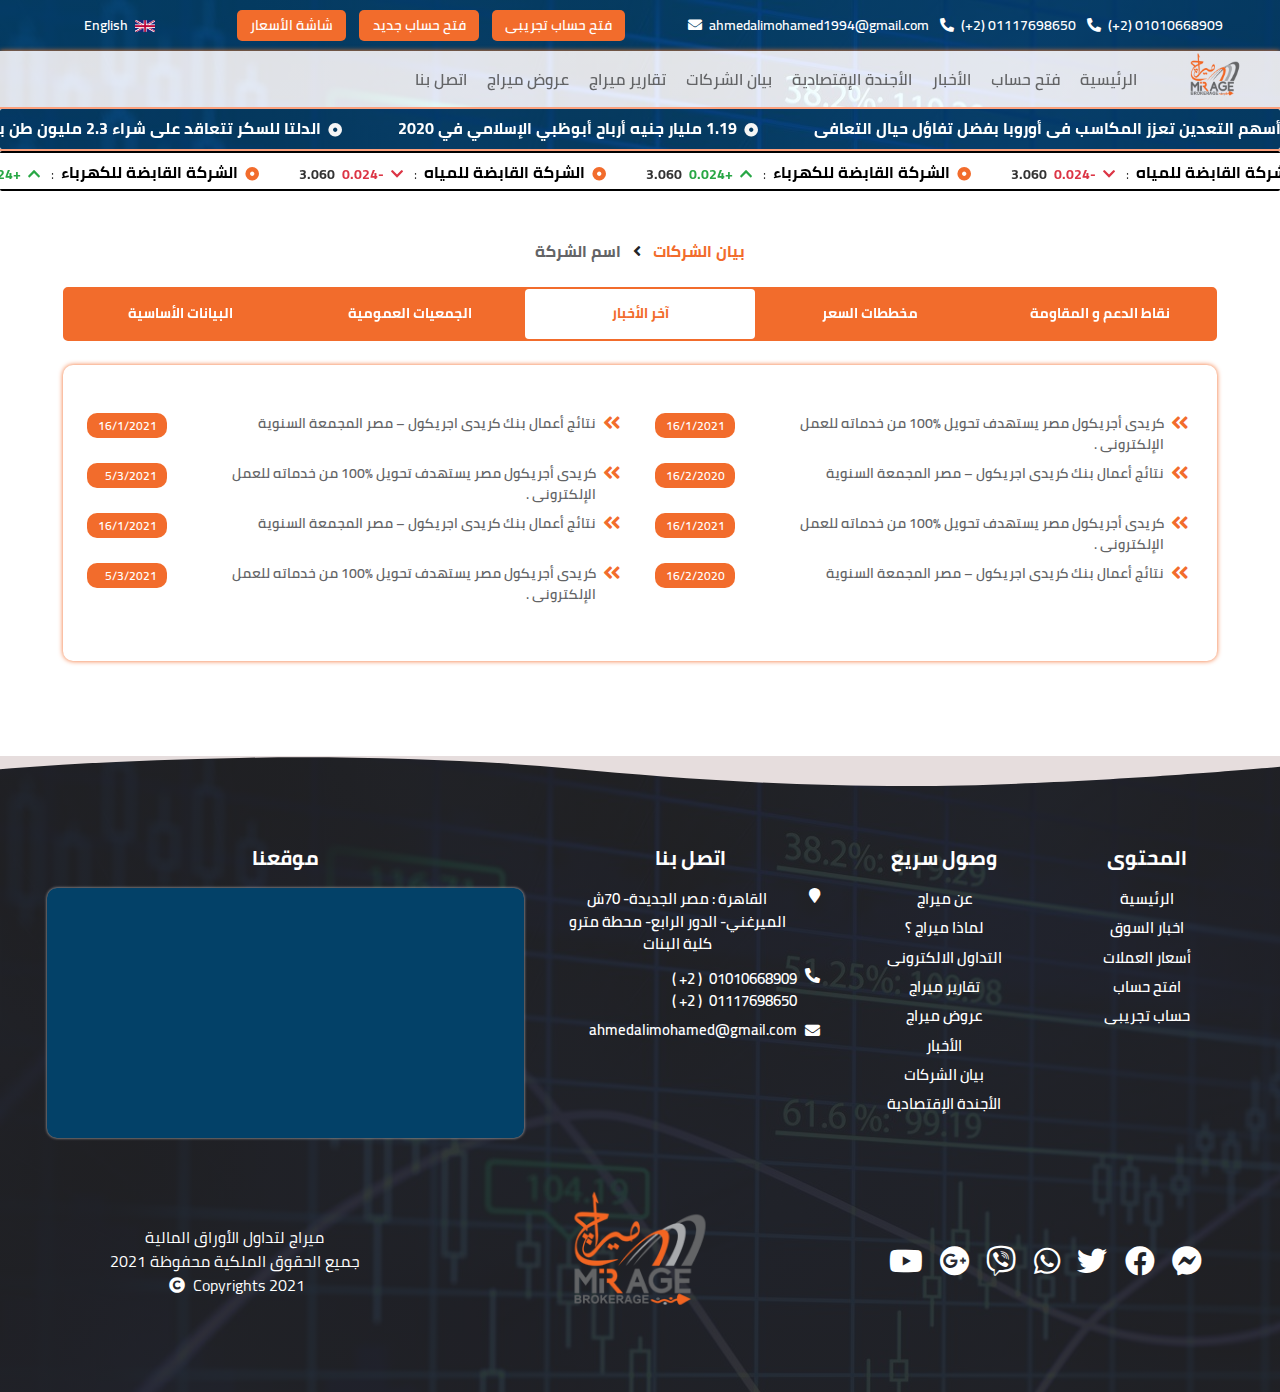
<file: ar/company.html>
<!DOCTYPE html>
<html lang="ar">

<head>
    <meta charset="UTF-8">
    <meta name="viewport" content="width=device-width, initial-scale=1.0">
    <!-- Page Icon -->
    <link rel="icon" href="../assets/images/mirage-logo.png">
    <!--  Local google fonts for page  -->
    <link rel="stylesheet" href="../assets/fonts/css/font.css">
    <!-- Bootstrap style sheet -->
    <link rel="stylesheet" href="../public/css/bootstrap.min.css">
    <!-- Bootstrap style sheet -->
    <link rel="stylesheet" href="../assets/fontawesome/css/all.css">
    <link rel="stylesheet" href="../public/css/owl.carousel.min.css">
    <link rel="stylesheet" href="../public/css/breaking-news-ticker.min.css">
    <!-- Style sheet for fontawesome assets -->
    <link rel="stylesheet" href="../public/css/owl.custom.css">
    <link rel="stylesheet" href="../public/css/common.css">
    <link rel="stylesheet" href="../public/css/layout.css">
    <link rel="stylesheet" href="../public/css/layout.responsive.css">
    <link rel="stylesheet" href="../public/css/companies.css">
    <title>Company Details</title>
</head>

<body>

    <!-- Page loading overlay -->

    <div id="loading-overlay">

        <div class="overlay-loading-logo">
            <img src="../assets/images/mirage-logo.png" alt="loading-icon">
        </div>

        <div class="overlay-loading-icon">
            <img src="../assets/images/mirage-loader.gif" alt="loading-icon">
        </div>

    </div>

    <!-- Top header for md , lg and xl screens -->

    <header id="top-header" class="d-md-block d-none">

        <div class="container-fluid">

            <div class="row">

                <div class="col-xl-6 col-md-5 d-flex justify-content-center align-items-center">
                    <div class="telephone-number cursor-pointer clipboard-btn" data-clipboard-text="0201010668909">
                        <span>01010668909</span>
                        <span>(2+)</span>
                        <i class="fa fa-phone-alt mx-1"></i>
                    </div>
                    <div class="space-sm"></div>
                    <div class="telephone-number cursor-pointer clipboard-btn d-lg-block d-none"
                        data-clipboard-text="021117698650">
                        <span>01117698650</span>
                        <span>(2+)</span>
                        <i class="fa fa-phone-alt mx-1"></i>
                    </div>
                    <div class="space-sm"></div>
                    <div class="contact-email d-xl-block d-md-none">
                        <a class="header-link" href="mailTo:ahmedalimohamed1994@gmail.com">
                            <span>ahmedalimohamed1994@gmail.com</span>
                            <i class="fa fa-envelope mx-1"></i>
                        </a>
                    </div>
                    <div class="contact-email d-xl-none d-md-block">
                        <a class="header-link" href="mailTo:ahmedalimohamed1994@gmail.com">
                            <span>Mail Us</span>
                            <i class="fa fa-envelope mx-1"></i>
                        </a>
                    </div>
                </div>

                <div class="col-xl-4 col-md-5 d-flex justify-content-around px-2">
                    <a class="header-button" href="#">فتح حساب تجريبى</a>
                    <a class="header-button" href="#">فتح حساب جديد</a>
                    <a class="header-button d-lg-block d-none" href="#">شاشة الأسعار</a>
                </div>

                <div class="col-xl-2 col-lg-2 col-md-2 d-flex justify-content-center align-items-center">
                    <a href="#" class="language-link">
                        <img src="../assets/images/england.png" alt="england">
                        <span class="mx-1">English</span>
                    </a>
                </div>

            </div>

        </div>

    </header>

    <!-- main header for md , lg and xl screens -->

    <header id="main-header" class="d-md-block d-none">

        <div class="container-fluid">

            <div class="row">

                <div class="col-xl-1 col-lg-1 col-md-2 text-center">
                    <a href="./index.html" class="header-logo-link">
                        <img class="header-logo" src="../assets/images/mirage-logo.png" alt="logo">
                    </a>
                </div>

                <div class="col-xl-11 col-lg-11 col-md-10 d-flex justify-content-start align-items-center">
                    <a href="./index.html" class="top-header-link text-center">الرئيسية</a>
                    <a href="#" class="top-header-link text-center">فتح حساب</a>
                    <a href="#" class="top-header-link text-center">الأخبار</a>
                    <a href="#" class="top-header-link text-center">الأجندة الإقتصادية</a>
                    <a href="./companies.html" class="top-header-link text-center">بيان الشركات</a>
                    <a href="#" class="top-header-link d-lg-flex d-md-none">تقارير ميراج</a>
                    <a href="#" class="top-header-link d-lg-flex d-md-none">عروض ميراج</a>
                    <a href="#" class="top-header-link d-lg-flex d-md-none">اتصل بنا</a>
                    <div class="dropdown-link d-lg-none d-md-flex">
                        <button class="dropdown-toggler">
                            المزيد <i class="fa fa-caret-down mx-1"></i>
                        </button>
                        <div class="dropdown-options custom-dropdown">
                            <a href="#" class="dropdown-option">تقارير ميراج</a>
                            <a href="#" class="dropdown-option">عروض ميراج</a>
                            <a href="#" class="dropdown-option">اتصل بنا</a>
                            <a href="#" class="dropdown-option">عن الشركة</a>
                        </div>
                    </div>
                </div>

            </div>

        </div>

    </header>

    <!-- Top header for sm and xs screens -->

    <header id="sm-top-header" class="d-block d-md-none">
        <div class="container-fluid">
            <div class="row">
                <div class="col-6 px-0 header-social-links d-flex justify-content-center">
                    <a href="#" class="social-link">
                        <i class="fab fa-facebook-f"></i>
                    </a>
                    <a href="#" class="social-link">
                        <i class="fab fa-twitter"></i>
                    </a>
                    <a href="#" class="social-link">
                        <i class="fa fa-envelope"></i>
                    </a>
                    <a href="#" class="social-link">
                        <i class="fa fa-phone-alt"></i>
                    </a>
                </div>
                <div class="col-6 px-2 d-flex justify-content-center">
                    <a href="#" class="mobile-header-link">
                        حساب جديد؟
                    </a>
                    <a href="#" class="mobile-header-link">
                        دخول
                    </a>
                </div>
            </div>
        </div>
    </header>

    <!-- main header for sm and xs screens -->

    <header id="small-header" class="d-md-none d-block">

        <div class="container-fluid">

            <div class="row">

                <div class="col-6 d-flex justify-content-start align-items-center">

                    <button id="sidebar-toggler">
                        <i class="fa fa-bars"></i>
                    </button>

                    <div class="small-logo-container mx-1">
                        <a href="./index.html">
                            <img src="../assets/images/mirage-logo.png" alt="logo">
                        </a>
                    </div>

                </div>

                <div class="col-6 d-flex justify-content-end align-items-center">
                    <a class="header-button small-header-button experiment-btn" href="#">الأخبار</a>
                    <a class="header-button small-header-button new-account-btn" href="#">الأسعار</a>
                </div>

            </div>

        </div>

    </header>

    <!-- Sidebar for sm and xs screens -->

    <section id="sidebar">

        <div class="container-fluid px-0">

            <div class="sidebar-header">

                <div class="container-fluid">
                    <div class="row">
                        <div class="col-12 d-flex justify-content-center">
                            <div class="no-login-container">
                                <a href="./index.html">
                                    <img src="../assets/images/mirage-logo.png" alt="logo">
                                </a>
                            </div>
                        </div>

                    </div>
                </div>

                <button id="sidebar-close-btn" class="sidebar-close-btn">
                    <i class="fa fa-close"></i>
                </button>

            </div>

            <div class="sidebar-body">

                <a href="#" class="sidebar-link dynamic-text-align">
                    <i class="fa fa-house"></i>
                    <span class="mx-1">الصفحة الرئيسية</span>
                </a>

                <a href="#" class="sidebar-link dynamic-text-align">
                    <i class="fa fa-newspaper"></i>
                    <span class="mx-1">الأخبار</span>
                </a>

                <a href="#" class="sidebar-link dynamic-text-align">
                    <i class="fa fa-newspaper"></i>
                    <span class="mx-1">الأجندة الإقتصادية</span>
                </a>

                <a href="./companies.html" class="sidebar-link dynamic-text-align">
                    <i class="fa fa-id-card"></i>
                    <span class="mx-1">بيان الشركات</span>
                </a>

                <a href="#" class="sidebar-link dynamic-text-align">
                    <i class="fa fa-money-bill-alt"></i>
                    <span class="mx-1">تقارير ميراج</span>
                </a>

                <a href="#" class="sidebar-link dynamic-text-align">
                    <i class="fa fa-smog"></i>
                    <span class="mx-1">عروض ميراج</span>
                </a>

                <a href="#" class="sidebar-link dynamic-text-align">
                    <i class="fa fa-info-circle"></i>
                    <span class="mx-1">اتصل بنا</span>
                </a>

                <a href="#" class="sidebar-link dynamic-text-align">
                    <img class="lang-img" src="../assets/images/england.png" alt="language">
                    <span class="mx-1">English</span>
                </a>

            </div>

        </div>


    </section>


    <div class="tickers-container">

        <!-- news ticker -->

        <section id="news-ticker-container">

            <div class="bn-breaking-news" id="newsTicker">
                <div class="bn-news">
                    <ul>
                        <li class="news-ticker-item">
                            <a href="#">
                                <span class="fa fa-dot-circle text-smoke"></span>
                                <span class="item-header">أسهم التعدين تعزز المكاسب فى أوروبا بفضل تفاؤل حيال
                                    التعافى</span>
                            </a>
                        </li>
                        <li class="news-ticker-item">
                            <a href="#">
                                <span class="fa fa-dot-circle mx-1 text-smoke"></span>
                                <span class="item-header">1.19 مليار جنيه أرباح أبوظبي الإسلامي في 2020</span>
                            </a>
                        </li>
                        <li class="news-ticker-item">
                            <a href="#">
                                <span class="fa fa-dot-circle mx-1 text-smoke"></span>
                                <span class="item-header">الدلتا للسكر تتعاقد على شراء 2.3 مليون طن بنجر بقيمة 1.7 مليار
                                    جنيه
                                </span>
                            </a>
                        </li>
                        <li class="news-ticker-item">
                            <a href="#">
                                <span class="fa fa-dot-circle mx-1 text-smoke"></span>
                                <span class="item-header">شركه مصر الوطنية للصلب - عتاقة تدعو لعقد إجتماع الجمعيه العامة
                                    غير
                                    العاديه
                                </span>
                            </a>
                        </li>
                        <li class="news-ticker-item">
                            <a href="#">
                                <span class="fa fa-dot-circle mx-1 text-smoke"></span>
                                <span class="item-header">شركة مرسيليا المصرية الخليجية للاستثمار العقارى تدعو لعقد
                                    اجتماع
                                    الجمعية العامة غير العادية
                                </span>
                            </a>
                        </li>
                        <li class="news-ticker-item">
                            <a href="#">
                                <span class="fa fa-dot-circle mx-1 text-smoke"></span>
                                <span class="item-header">فرتيكا للصناعة والتجارة تدعو لعقد إجتماع الجمعية العامة غير
                                    العادية
                                </span>
                            </a>
                        </li>
                        <li class="news-ticker-item">
                            <a href="#">
                                <span class="fa fa-dot-circle mx-1 text-smoke"></span>
                                <span class="item-header">«سيدى كرير للبتروكيماويات» تدعو لعقد إجتماع الجمعية العامة
                                    العادية
                                </span>
                            </a>
                        </li>
                        <li class="news-ticker-item">
                            <a href="#">
                                <span class="fa fa-dot-circle mx-1 text-smoke"></span>
                                <span class="item-header">شركة الملتقى العربى للاستثمارات تدعو لعقد إجتماع الجمعية
                                    العامة
                                    العادية
                                </span>
                            </a>
                        </li>
                        <li class="news-ticker-item">
                            <a href="#">
                                <span class="fa fa-dot-circle mx-1 text-smoke"></span>
                                <span class="item-header">لمدة 5 أعوام فرض رسوم مكافحة إغراق نهائية على الواردات الصينية
                                    والتايلاندية من الإطارات
                                </span>
                            </a>
                        </li>
                        <li class="news-ticker-item">
                            <a href="#">
                                <span class="fa fa-dot-circle mx-1 text-smoke"></span>
                                <span class="item-header">اميرالد للاستثمار العقاري تدعو لعقد إجتماع الجمعية العامة غير
                                    العادية
                                </span>
                            </a>
                        </li>
                    </ul>
                </div>
            </div>

        </section>

        <!-- Forex ticker -->

        <section id="forex-ticker-container">

            <div class="bn-breaking-news" id="forexTicker">
                <div class="bn-news">
                    <ul>
                        <li class="forex-item">
                            <span class="fa fa-dot-circle mx-1 text-main"></span>
                            <span class="item-header">الشركة القابضة للمياه</span>
                            <span class="mx-1"> : </span>
                            <span class="item-info mb-0">
                                <span class="item-index text-danger">
                                    <i class="fas fa-chevron-down mx-1 text-danger"></i>
                                    -0.024
                                </span>
                                <span class="item-value mx-1">3.060</span>
                            </span>
                        </li>
                        <li class="forex-item">
                            <span class="fa fa-dot-circle mx-1 text-main"></span>
                            <span class="item-header">الشركة القابضة للكهرباء</span>
                            <span class="mx-1"> : </span>
                            <span class="item-info mb-0">
                                <span class="item-index text-success">
                                    <i class="fas fa-chevron-up mx-1 text-success"></i>
                                    +0.024
                                </span>
                                <span class="item-value mx-1">3.060</span>
                            </span>
                        </li>
                        <li class="forex-item">
                            <span class="fa fa-dot-circle mx-1 text-main"></span>
                            <span class="item-header">الشركة القابضة للمياه</span>
                            <span class="mx-1"> : </span>
                            <span class="item-info mb-0">
                                <span class="item-index text-danger">
                                    <i class="fas fa-chevron-down mx-1 text-danger"></i>
                                    -0.024
                                </span>
                                <span class="item-value mx-1">3.060</span>
                            </span>
                        </li>
                        <li class="forex-item">
                            <span class="fa fa-dot-circle mx-1 text-main"></span>
                            <span class="item-header">الشركة القابضة للكهرباء</span>
                            <span class="mx-1"> : </span>
                            <span class="item-info mb-0">
                                <span class="item-index text-success">
                                    <i class="fas fa-chevron-up mx-1 text-success"></i>
                                    +0.024
                                </span>
                                <span class="item-value mx-1">3.060</span>
                            </span>
                        </li>
                        <li class="forex-item">
                            <span class="fa fa-dot-circle mx-1 text-main"></span>
                            <span class="item-header">الشركة القابضة للمياه</span>
                            <span class="mx-1"> : </span>
                            <span class="item-info mb-0">
                                <span class="item-index text-danger">
                                    <i class="fas fa-chevron-down mx-1 text-danger"></i>
                                    -0.024
                                </span>
                                <span class="item-value mx-1">3.060</span>
                            </span>
                        </li>
                        <li class="forex-item">
                            <span class="fa fa-dot-circle mx-1 text-main"></span>
                            <span class="item-header">الشركة القابضة للكهرباء</span>
                            <span class="mx-1"> : </span>
                            <span class="item-info mb-0">
                                <span class="item-index text-success">
                                    <i class="fas fa-chevron-up mx-1 text-success"></i>
                                    +0.024
                                </span>
                                <span class="item-value mx-1">3.060</span>
                            </span>
                        </li>
                        <li class="forex-item">
                            <span class="fa fa-dot-circle mx-1 text-main"></span>
                            <span class="item-header">الشركة القابضة للمياه</span>
                            <span class="mx-1"> : </span>
                            <span class="item-info mb-0">
                                <span class="item-index text-danger">
                                    <i class="fas fa-chevron-down mx-1 text-danger"></i>
                                    -0.024
                                </span>
                                <span class="item-value mx-1">3.060</span>
                            </span>
                        </li>
                        <li class="forex-item">
                            <span class="fa fa-dot-circle mx-1 text-main"></span>
                            <span class="item-header">الشركة القابضة للكهرباء</span>
                            <span class="mx-1"> : </span>
                            <span class="item-info mb-0">
                                <span class="item-index text-success">
                                    <i class="fas fa-chevron-up mx-1 text-success"></i>
                                    +0.024
                                </span>
                                <span class="item-value mx-1">3.060</span>
                            </span>
                        </li>
                        <li class="forex-item">
                            <span class="fa fa-dot-circle mx-1 text-main"></span>
                            <span class="item-header">الشركة القابضة للمياه</span>
                            <span class="mx-1"> : </span>
                            <span class="item-info mb-0">
                                <span class="item-index text-danger">
                                    <i class="fas fa-chevron-down mx-1 text-danger"></i>
                                    -0.024
                                </span>
                                <span class="item-value mx-1">3.060</span>
                            </span>
                        </li>
                        <li class="forex-item">
                            <span class="fa fa-dot-circle mx-1 text-main"></span>
                            <span class="item-header">الشركة القابضة للكهرباء</span>
                            <span class="mx-1"> : </span>
                            <span class="item-info mb-0">
                                <span class="item-index text-success">
                                    <i class="fas fa-chevron-up mx-1 text-success"></i>
                                    +0.024
                                </span>
                                <span class="item-value mx-1">3.060</span>
                            </span>
                        </li>
                        <li class="forex-item">
                            <span class="fa fa-dot-circle mx-1 text-main"></span>
                            <span class="item-header">الشركة القابضة للمياه</span>
                            <span class="mx-1"> : </span>
                            <span class="item-info mb-0">
                                <span class="item-index text-danger">
                                    <i class="fas fa-chevron-down mx-1 text-danger"></i>
                                    -0.024
                                </span>
                                <span class="item-value mx-1">3.060</span>
                            </span>
                        </li>
                        <li class="forex-item">
                            <span class="fa fa-dot-circle mx-1 text-main"></span>
                            <span class="item-header">الشركة القابضة للكهرباء</span>
                            <span class="mx-1"> : </span>
                            <span class="item-info mb-0">
                                <span class="item-index text-success">
                                    <i class="fas fa-chevron-up mx-1 text-success"></i>
                                    +0.024
                                </span>
                                <span class="item-value mx-1">3.060</span>
                            </span>
                        </li>
                        <li class="forex-item">
                            <span class="fa fa-dot-circle mx-1 text-main"></span>
                            <span class="item-header">الشركة القابضة للمياه</span>
                            <span class="mx-1"> : </span>
                            <span class="item-info mb-0">
                                <span class="item-index text-danger">
                                    <i class="fas fa-chevron-down mx-1 text-danger"></i>
                                    -0.024
                                </span>
                                <span class="item-value mx-1">3.060</span>
                            </span>
                        </li>
                        <li class="forex-item">
                            <span class="fa fa-dot-circle mx-1 text-main"></span>
                            <span class="item-header">الشركة القابضة للكهرباء</span>
                            <span class="mx-1"> : </span>
                            <span class="item-info mb-0">
                                <span class="item-index text-success">
                                    <i class="fas fa-chevron-up mx-1 text-success"></i>
                                    +0.024
                                </span>
                                <span class="item-value mx-1">3.060</span>
                            </span>
                        </li>
                        <li class="forex-item">
                            <span class="fa fa-dot-circle mx-1 text-main"></span>
                            <span class="item-header">الشركة القابضة للمياه</span>
                            <span class="mx-1"> : </span>
                            <span class="item-info mb-0">
                                <span class="item-index text-danger">
                                    <i class="fas fa-chevron-down mx-1 text-danger"></i>
                                    -0.024
                                </span>
                                <span class="item-value mx-1">3.060</span>
                            </span>
                        </li>
                        <li class="forex-item">
                            <span class="fa fa-dot-circle mx-1 text-main"></span>
                            <span class="item-header">الشركة القابضة للكهرباء</span>
                            <span class="mx-1"> : </span>
                            <span class="item-info mb-0">
                                <span class="item-index text-success">
                                    <i class="fas fa-chevron-up mx-1 text-success"></i>
                                    +0.024
                                </span>
                                <span class="item-value mx-1">3.060</span>
                            </span>
                        </li>
                        <li class="forex-item">
                            <span class="fa fa-dot-circle mx-1 text-main"></span>
                            <span class="item-header">الشركة القابضة للمياه</span>
                            <span class="mx-1"> : </span>
                            <span class="item-info mb-0">
                                <span class="item-index text-danger">
                                    <i class="fas fa-chevron-down mx-1 text-danger"></i>
                                    -0.024
                                </span>
                                <span class="item-value mx-1">3.060</span>
                            </span>
                        </li>
                        <li class="forex-item">
                            <span class="fa fa-dot-circle mx-1 text-main"></span>
                            <span class="item-header">الشركة القابضة للكهرباء</span>
                            <span class="mx-1"> : </span>
                            <span class="item-info mb-0">
                                <span class="item-index text-success">
                                    <i class="fas fa-chevron-up mx-1 text-success"></i>
                                    +0.024
                                </span>
                                <span class="item-value mx-1">3.060</span>
                            </span>
                        </li>
                        <li class="forex-item">
                            <span class="fa fa-dot-circle mx-1 text-main"></span>
                            <span class="item-header">الشركة القابضة للمياه</span>
                            <span class="mx-1"> : </span>
                            <span class="item-info mb-0">
                                <span class="item-index text-danger">
                                    <i class="fas fa-chevron-down mx-1 text-danger"></i>
                                    -0.024
                                </span>
                                <span class="item-value mx-1">3.060</span>
                            </span>
                        </li>
                        <li class="forex-item">
                            <span class="fa fa-dot-circle mx-1 text-main"></span>
                            <span class="item-header">الشركة القابضة للكهرباء</span>
                            <span class="mx-1"> : </span>
                            <span class="item-info mb-0">
                                <span class="item-index text-success">
                                    <i class="fas fa-chevron-up mx-1 text-success"></i>
                                    +0.024
                                </span>
                                <span class="item-value mx-1">3.060</span>
                            </span>
                        </li>
                    </ul>
                </div>
            </div>

        </section>

    </div>

    <section id="companies-section" class="p-xl-5 p-lg-4 p-3">

        <div class="container-fluid">

            <div class="row mb-4">

                <div class="col-12 text-center">
                    <div class="company-section-header">
                        <a href="./companies.html" class="header-label">بيان الشركات</a>
                        <i class="fa fa-angle-left mx-2"></i>
                        <a href="./company.html" class="header-var">اسم الشركة</a>
                    </div>
                </div>

            </div>

            <div class="company-category-tabs">

                <div class="company-tab-carousel owl-carousel">

                    <div class="company-details-tab company-tab-selected" id="latestNewsTab"
                        data-target="ltsNewsContainer">
                        آخر الأخبار
                    </div>
                    <div class="company-details-tab" id="orgTab" data-target="orgContainer">
                        الجمعيات العمومية
                    </div>
                    <div class="company-details-tab" id="dataTab" data-target="dataContainer">
                        البيانات الأساسية
                    </div>
                    <div class="company-details-tab" id="transTab" data-target="transContainer">
                        التعاملات الداخلية
                    </div>
                    <div class="company-details-tab" id="indexTab" data-target="indexContainer">
                        حركة السهم
                    </div>
                    <div class="company-details-tab" id="supportPointTab" data-target="supportPointContainer">
                        نقاط الدعم و المقاومة
                    </div>

                    <div class="company-details-tab" id="chartsTab" data-target="highLowChartContainer">
                        مخططات السعر
                    </div>

                </div>

                <div id="ltsNewsContainer" class="company-data-container px-lg-4 px-3 py-5 mt-4 mb-5">

                    <div class="row company-items dynamic-text-align">

                        <div class="col-lg-6 mb-2 company-data-item">
                            <div class="company-item">
                                <i class="fa fa-angle-double-left mx-1 company-item-icon"></i>
                                <a href="#" class="company-link">
                                    كريدى أجريكول مصر يستهدف تحويل %100 من خدماته للعمل
                                    الإلكترونى .
                                    <span class="d-sm-none d-inline-block text-info"> (16/1/2021) </span>
                                </a>
                            </div>
                            <div class="date-time d-sm-flex d-none">
                                <span class="date"> 16/1/2021 </span>
                            </div>
                        </div>

                        <div class="col-lg-6 mb-2 company-data-item">
                            <div class="company-item">
                                <i class="fa fa-angle-double-left mx-1 company-item-icon"></i>
                                <a href="#" class="company-link">
                                    نتائج أعمال بنك كريدى اجريكول – مصر المجمعة السنوية
                                    <span class="d-sm-none d-inline-block text-info"> ( 16/1/2021 ) </span>
                                </a>
                            </div>
                            <div class="date-time d-sm-flex d-none">
                                <span class="date"> 16/1/2021 </span>
                            </div>
                        </div>

                        <div class="col-lg-6 mb-2 company-data-item">
                            <div class="company-item">
                                <i class="fa fa-angle-double-left mx-1 company-item-icon"></i>
                                <a href="#" class="company-link">
                                    نتائج أعمال بنك كريدى اجريكول – مصر المجمعة السنوية
                                    <span class="d-sm-none d-inline-block text-info"> ( 16/1/2021 ) </span>
                                </a>
                            </div>
                            <div class="date-time d-sm-flex d-none">
                                <span class="date"> 16/2/2020 </span>
                            </div>
                        </div>

                        <div class="col-lg-6 mb-2 company-data-item">
                            <div class="company-item">
                                <i class="fa fa-angle-double-left mx-1 company-item-icon"></i>
                                <a href="#" class="company-link">
                                    كريدى أجريكول مصر يستهدف تحويل %100 من خدماته للعمل
                                    الإلكترونى .
                                    <span class="d-sm-none d-inline-block text-info"> ( 16/1/2021 ) </span>
                                </a>
                            </div>
                            <div class="date-time d-sm-flex d-none">
                                <span class="date"> 5/3/2021 </span>
                            </div>
                        </div>

                        <div class="col-lg-6 mb-2 company-data-item">
                            <div class="company-item">
                                <i class="fa fa-angle-double-left mx-1 company-item-icon"></i>
                                <a href="#" class="company-link">
                                    كريدى أجريكول مصر يستهدف تحويل %100 من خدماته للعمل
                                    الإلكترونى .
                                    <span class="d-sm-none d-inline-block text-info"> ( 16/1/2021 ) </span>
                                </a>
                            </div>
                            <div class="date-time d-sm-flex d-none">
                                <span class="date"> 16/1/2021 </span>
                            </div>
                        </div>

                        <div class="col-lg-6 mb-2 company-data-item">
                            <div class="company-item">
                                <i class="fa fa-angle-double-left mx-1 company-item-icon"></i>
                                <a href="#" class="company-link">
                                    نتائج أعمال بنك كريدى اجريكول – مصر المجمعة السنوية
                                    <span class="d-sm-none d-inline-block text-info"> ( 16/1/2021 ) </span>
                                </a>
                            </div>
                            <div class="date-time d-sm-flex d-none">
                                <span class="date"> 16/1/2021 </span>
                            </div>
                        </div>

                        <div class="col-lg-6 mb-2 company-data-item">
                            <div class="company-item">
                                <i class="fa fa-angle-double-left mx-1 company-item-icon"></i>
                                <a href="#" class="company-link">
                                    نتائج أعمال بنك كريدى اجريكول – مصر المجمعة السنوية
                                    <span class="d-sm-none d-inline-block text-info"> ( 16/1/2021 ) </span>
                                </a>
                            </div>
                            <div class="date-time d-sm-flex d-none">
                                <span class="date"> 16/2/2020 </span>
                            </div>
                        </div>

                        <div class="col-lg-6 mb-2 company-data-item">
                            <div class="company-item">
                                <i class="fa fa-angle-double-left mx-1 company-item-icon"></i>
                                <a href="#" class="company-link">
                                    كريدى أجريكول مصر يستهدف تحويل %100 من خدماته للعمل
                                    الإلكترونى .
                                    <span class="d-sm-none d-inline-block text-info"> ( 16/1/2021 ) </span>
                                </a>
                            </div>
                            <div class="date-time d-sm-flex d-none">
                                <span class="date"> 5/3/2021 </span>
                            </div>
                        </div>

                        <div class="col-12 company-item text-center d-none">
                            لا يوجد أخبار عن الشركة لعرضها
                        </div>

                    </div>

                </div>

                <div id="orgContainer" class="company-data-container px-lg-4 px-3 py-5 mt-4 mb-5">

                    <div class="row company-items dynamic-text-align">

                        <div class="col-12 general-org-container">

                            <table class="table company-table text-center">

                                <thead class="bg-main text-white">
                                    <tr>
                                        <th scope="col">الجمعية</th>
                                        <th scope="col">التاريخ</th>
                                        <th scope="col">التوقيت</th>
                                    </tr>
                                </thead>

                                <tbody>

                                    <tr>
                                        <td>
                                            <a href="#" class="company-table-link">
                                                عمومية عادية وغير عادية "بنك كريدي أجريكول
                                            </a>
                                        </td>
                                        <td class="table-date">26/3/2009</td>
                                        <td class="table-time">12:00 PM</td>
                                    </tr>

                                    <tr>
                                        <td>
                                            <a href="#" class="company-table-link">
                                                عمومية عادية ( بنك كريدي أجريكول
                                            </a>
                                        </td>
                                        <td class="table-date">28/3/2010</td>
                                        <td class="table-time">10:00 PM</td>
                                    </tr>

                                    <tr>
                                        <td>
                                            <a href="#" class="company-table-link">
                                                عمومية عادية (بنك كريدي أجريكول - مصر)
                                            </a>
                                        </td>
                                        <td class="table-date">31/3/2011</td>
                                        <td class="table-time">1:00 PM</td>
                                    </tr>

                                    <tr>
                                        <td>
                                            <a href="#" class="company-table-link">
                                                عمومية عادية وغير عادية "بنك كريدي أجريكول
                                            </a>
                                        </td>
                                        <td class="table-date">26/3/2009</td>
                                        <td class="table-time">12:00 PM</td>
                                    </tr>

                                    <tr>
                                        <td>
                                            <a href="#" class="company-table-link">
                                                عمومية عادية ( بنك كريدي أجريكول
                                            </a>
                                        </td>
                                        <td class="table-date">28/3/2010</td>
                                        <td class="table-time">10:00 PM</td>
                                    </tr>

                                    <tr>
                                        <td>
                                            <a href="#" class="company-table-link">
                                                عمومية عادية (بنك كريدي أجريكول - مصر)
                                            </a>
                                        </td>
                                        <td class="table-date">31/3/2011</td>
                                        <td class="table-time">1:00 PM</td>
                                    </tr>

                                </tbody>

                            </table>

                        </div>

                        <div class="col-12 company-item text-center d-none">
                            لا يوجد أخبار عن الشركة لعرضها
                        </div>

                    </div>

                </div>

                <div id="dataContainer" class="company-data-container px-lg-4 px-3 py-5 mt-4 mb-5">

                    <div class="row company-items dynamic-text-align">

                        <div class="col-12 general-org-container">

                            <table class="table company-table dynamic-text-align">

                                <tbody>

                                    <tr>
                                        <th class="bg-main text-white text-center">
                                            العنوان
                                        </th>
                                        <td>2،4،6 شارع حسن صبرى - الزمالك</td>
                                    </tr>

                                    <tr>
                                        <th class="bg-main text-white text-center">
                                            التليفون
                                        </th>
                                        <td>+202- 27282866</td>
                                    </tr>

                                    <tr>
                                        <th class="bg-main text-white text-center">
                                            الفاكس
                                        </th>
                                        <td>+202- 27282866</td>
                                    </tr>

                                    <tr>
                                        <th class="bg-main text-white text-center">
                                            هيكل الملكية
                                        </th>
                                        <td>الشركة لمصرية للتمويل العقاري ( 99.99 %)</td>
                                    </tr>

                                    <tr>
                                        <th class="bg-main text-white text-center">
                                            رأس المال
                                        </th>
                                        <td>2,073,404,000</td>
                                    </tr>

                                    <tr>
                                        <th class="bg-main text-white text-center">
                                            مجلس الإدارة
                                        </th>
                                        <td>
                                            <p class="text-info font-weight-bold">عن مجموعة كريدي اجريكول فرنسا :</p>
                                            <ul>
                                                <li>بيير فيناس – العضو المنتدب – تنفيذي</li>
                                                <li>ميشيل ماثيو – نائب رئيس مجلس الادارة – غير تنفيذي</li>
                                                <li>فرانسوا ادوارد</li>
                                                <li>فيليب انجالبال</li>
                                                <li>بول كاريت</li>
                                                <li>جون بول كاريان</li>
                                                <li>تيري سيمون</li>
                                            </ul>
                                            <p class="text-info font-weight-bold">عن الإكتتاب العام :</p>
                                            <ul>
                                                <li>عصام محمد فهمي – غير تنفيذي – رئيس مجلس الادارة</li>
                                                <li>مني مصطفي البرادعي</li>
                                                <li>علي بن حسن بن دايخ</li>
                                                <li>عادل رشاد دانش</li>
                                            </ul>
                                        </td>
                                    </tr>

                                </tbody>

                            </table>

                        </div>

                    </div>

                </div>

                <div id="transContainer" class="company-data-container px-lg-4 px-3 py-5 mt-4 mb-5">

                    <div class="row company-items dynamic-text-align">

                        <div class="col-12 general-org-container">

                            <table class="table company-table text-center">

                                <thead class="bg-main text-white">
                                    <tr>
                                        <th scope="col">التاريخ</th>
                                        <th scope="col">المتعامل</th>
                                        <th scope="col">الصفقة</th>
                                        <th scope="col">الكمية</th>
                                    </tr>
                                </thead>

                                <tbody>

                                    <tr>
                                        <td class="table-date">26/3/2009</td>
                                        <td class="text-danger">مجلس الإدارة</td>
                                        <td>بيع</td>
                                        <td>280000</td>
                                    </tr>

                                    <tr>
                                        <td class="table-date">29/4/2010</td>
                                        <td class="text-danger">مجلس الإدارة</td>
                                        <td>شراء</td>
                                        <td>17812</td>
                                    </tr>

                                    <tr>
                                        <td class="table-date">23/01/2017</td>
                                        <td class="text-danger">مجلس الإدارة</td>
                                        <td>شراء</td>
                                        <td>19200</td>
                                    </tr>

                                    <tr>
                                        <td class="table-date">26/3/2009</td>
                                        <td class="text-danger">مجلس الإدارة</td>
                                        <td>بيع</td>
                                        <td>280000</td>
                                    </tr>

                                    <tr>
                                        <td class="table-date">29/4/2010</td>
                                        <td class="text-danger">مجلس الإدارة</td>
                                        <td>شراء</td>
                                        <td>17812</td>
                                    </tr>

                                    <tr>
                                        <td class="table-date">23/01/2017</td>
                                        <td class="text-danger">مجلس الإدارة</td>
                                        <td>شراء</td>
                                        <td>19200</td>
                                    </tr>

                                    <tr>
                                        <td class="table-date">26/3/2009</td>
                                        <td class="text-danger">مجلس الإدارة</td>
                                        <td>بيع</td>
                                        <td>280000</td>
                                    </tr>

                                    <tr>
                                        <td class="table-date">29/4/2010</td>
                                        <td class="text-danger">مجلس الإدارة</td>
                                        <td>شراء</td>
                                        <td>17812</td>
                                    </tr>

                                    <tr>
                                        <td class="table-date">23/01/2017</td>
                                        <td class="text-danger">مجلس الإدارة</td>
                                        <td>شراء</td>
                                        <td>19200</td>
                                    </tr>

                                </tbody>

                            </table>

                        </div>

                        <div class="col-12 company-item text-center d-none">
                            لا يوجد أخبار عن الشركة لعرضها
                        </div>

                    </div>

                </div>

                <div id="indexContainer" class="company-data-container px-lg-4 px-3 py-5 mt-4 mb-5">

                    <div class="row company-items dynamic-text-align">

                        <div class="col-12 general-org-container">

                            <table class="table company-table text-center">

                                <tbody class="font-weight-bold">

                                    <tr>
                                        <th class="bg-main text-white text-center">
                                            الفتح
                                        </th>
                                        <td class="text-grey">25.540</td>
                                    </tr>

                                    <tr>
                                        <th class="bg-main text-white text-center">
                                            آخر سعر
                                        </th>
                                        <td class="text-grey">25.500</td>
                                    </tr>

                                    <tr>
                                        <th class="bg-main text-white text-center">
                                            التغير
                                        </th>
                                        <td class="text-info">-0.16</td>
                                    </tr>

                                    <tr>
                                        <th class="bg-main text-white text-center">
                                            أعلى سعر
                                        </th>
                                        <td class="text-info">25.860</td>
                                    </tr>

                                    <tr>
                                        <th class="bg-main text-white text-center">
                                            أقل سعر
                                        </th>
                                        <td class="text-info">25.500</td>
                                    </tr>

                                    <tr>
                                        <th class="bg-main text-white text-center">
                                            الكمية
                                        </th>
                                        <td class="text-grey">724160</td>
                                    </tr>

                                    <tr>
                                        <th class="bg-main text-white text-center">
                                            القيمة
                                        </th>
                                        <td class="text-main">18470444.300</td>
                                    </tr>

                                </tbody>

                            </table>

                        </div>

                    </div>

                </div>

                <div id="supportPointContainer" class="company-data-container px-lg-4 px-3 py-5 mt-4 mb-5">

                    <div class="row company-items dynamic-text-align">

                        <div class="col-12 general-org-container">

                            <table class="table company-table text-center">

                                <tbody class="font-weight-bold">

                                    <tr>
                                        <th class="bg-main text-white text-center">
                                            مستوى المقاومة الثانى (R2)
                                        </th>
                                        <td class="text-success">25.98</td>
                                    </tr>

                                    <tr>
                                        <th class="bg-main text-white text-center">
                                            مستوى المقاومة الأول (R1)
                                        </th>
                                        <td class="text-success">25.75</td>
                                    </tr>

                                    <tr>
                                        <th class="bg-main text-white text-center">
                                            نقطة إرتكاز
                                        </th>
                                        <td class="text-info">25.62</td>
                                    </tr>

                                    <tr>
                                        <th class="bg-main text-white text-center">
                                            مستوى الدعم الأول (S1)
                                        </th>
                                        <td class="text-danger">25.39</td>
                                    </tr>

                                    <tr>
                                        <th class="bg-main text-white text-center">
                                            مستوى الدعم الثانى (S2)
                                        </th>
                                        <td class="text-danger">25.26</td>
                                    </tr>

                                </tbody>

                            </table>

                        </div>

                    </div>

                </div>

                <div class="high-low-chart-container company-data-container mt-3 py-3" id="highLowChartContainer"></div>

            </div>

        </div>

    </section>

    <!-- Footer Section -->

    <footer id="footer">

        <div class="footer-header-wave">
            <svg class="footer-wave-svg" xmlns="http://www.w3.org/2000/svg" viewBox="0 0 1200 100"
                preserveAspectRatio="none">
                <path class="footer-wave-path"
                    d="M851.8,100c125,0,288.3-45,348.2-64V0H0v44c3.7-1,7.3-1.9,11-2.9C80.7,22,151.7,10.8,223.5,6.3C276.7,2.9,330,4,383,9.8 c52.2,5.7,103.3,16.2,153.4,32.8C623.9,71.3,726.8,100,851.8,100z">
                </path>
            </svg>
        </div>

        <div class="footer-content dynamic-text-align">

            <div class="container-fluid">

                <div class="row mb-5">

                    <div class="col-xl-2 col-lg-4 col-md-4 col-sm-6 col-12 mb-md-0 mb-3 text-center">

                        <div class="footer-section-label">المحتوى</div>
                        <div class="footer-section-links">
                            <a href="./index.html">الرئيسية</a>
                            <a href="#">اخبار السوق</a>
                            <a href="#">أسعار العملات</a>
                            <a href="#">افتح حساب</a>
                            <a href="#">حساب تجريبى</a>
                        </div>

                    </div>

                    <div class="col-xl-2 col-lg-4 col-md-4 col-sm-6 col-12 mb-md-0 mb-3 text-center">

                        <div class="footer-section-label">وصول سريع</div>
                        <div class="footer-section-links">
                            <a href="#">عن ميراج</a>
                            <a href="#">لماذا ميراج ؟</a>
                            <a href="#"> التداول الالكترونى</a>
                            <a href="#">تقارير ميراج</a>
                            <a href="#">عروض ميراج</a>
                            <a href="#"> الأخبار</a>
                            <a href="#">بيان الشركات</a>
                            <a href="#">الأجندة الإقتصادية</a>

                        </div>

                    </div>

                    <div class="col-xl-3 col-lg-4 col-md-4 col-sm-12 col-12 mb-md-0 mb-3 text-center">

                        <div class="footer-section-label">اتصل بنا</div>
                        <div class="footer-section-links">
                            <a href="#" class="contact-link">
                                <i class="fa fa-map-marker mx-2"></i>
                                <p>القاهرة : مصر الجديدة- 70ش الميرغني- الدور الرابع- محطة مترو كلية البنات</p>
                            </a>
                            <a href="#" class="contact-link">
                                <i class="fa fa-phone-alt mx-2"></i>
                                <div class="wrapper">
                                    <p> 01010668909 <span class="key mx-1">( 2+ )</span> </p>
                                    <p> 01117698650 <span class="key mx-1">( 2+ )</span> </p>
                                </div>
                            </a>
                            <a href="mailTo:ahmedalimohamed1994@gmail.com" class="contact-link">
                                <i class="fa fa-envelope mx-2 mt-1"></i>
                                <p> ahmedalimohamed@gmail.com </p>
                            </a>

                        </div>

                    </div>

                    <div class="col-xl-5 col-lg-12 col-md-12 col-sm-12 col-12 text-center">

                        <div class="footer-section-label">موقعنا</div>

                        <div class="footer-map-container">
                            <iframe
                                src="https://www.google.com/maps/embed?pb=!1m18!1m12!1m3!1d884777.025488804!2d31.897286790677917!3d29.974824107523062!2m3!1f0!2f0!3f0!3m2!1i1024!2i768!4f13.1!3m3!1m2!1s0x1458413738eb1683%3A0xa9ff551313523075!2z2KzYstix2Kkg2YXYp9ix2YPYqg!5e0!3m2!1sar!2seg!4v1614438816489!5m2!1sar!2seg"
                                style="border:0;" allowfullscreen="" loading="lazy"></iframe>
                        </div>

                    </div>

                </div>

                <div class="row">

                    <div
                        class="col-xl-4 footer-logo-container d-flex justify-content-center align-items-center text-center">
                        <div class="link-wrapper">
                            <a href="#" class="footer-social-link">
                                <i class="fab fa-facebook-messenger"></i>
                            </a>
                            <a href="#" class="footer-social-link">
                                <i class="fab fa-facebook"></i>
                            </a>
                            <a href="#" class="footer-social-link">
                                <i class="fab fa-twitter"></i>
                            </a>
                            <a href="#" class="footer-social-link">
                                <i class="fab fa-whatsapp"></i>
                            </a>
                            <a href="#" class="footer-social-link">
                                <i class="fab fa-viber"></i>
                            </a>
                            <a href="#" class="footer-social-link">
                                <i class="fab fa-google-plus"></i>
                            </a>
                            <a href="#" class="footer-social-link">
                                <i class="fab fa-youtube"></i>
                            </a>
                        </div>
                    </div>

                    <div
                        class="col-xl-4 footer-logo-container d-flex justify-content-center align-items-center text-center">
                        <a href="./index.html">
                            <img src="../assets/images/mirage-logo.png" alt="logo">
                        </a>
                    </div>

                    <div class="col-xl-4 foote-copyrights-container d-flex justify-content-center align-items-center">
                        <div class="wrapper">
                            <p class="text-center mb-0">
                                ميراج لتداول الأوراق المالية
                            </p>
                            <p class="text-center mb-0">
                                جميع الحقوق الملكية محفوظة 2021
                            </p>
                            <p class="text-center mb-0">
                                </i><span>Copyrights 2021</span> <i class="fa fa-copyright mx-1"></i>
                            </p>
                        </div>
                    </div>


                </div>

            </div>

        </div>

    </footer>


    <script src="../public/js/jquery-3.5.1.js"></script>
    <script src="../public/js/popper.min.js"></script>
    <script src="../public/js/bootstrap.min.js"></script>
    <script src="../assets/fontawesome/js/font-kit.js"></script>
    <script src="../public/js/breaking-news.min.js"></script>
    <script src="../public/js/owl.carousel.min.js"></script>
    <script src="../public/js/owl.custom.js"></script>
    <script src="../public/js/highstock.js"></script>
    <script src="../public/js/data.js"></script>
    <script src="../public/js/functions.js"></script>
    <script src="../public/js/layout.js"></script>
    <script src="../public/js/companies.js"></script>
</body>

</html>
</file>
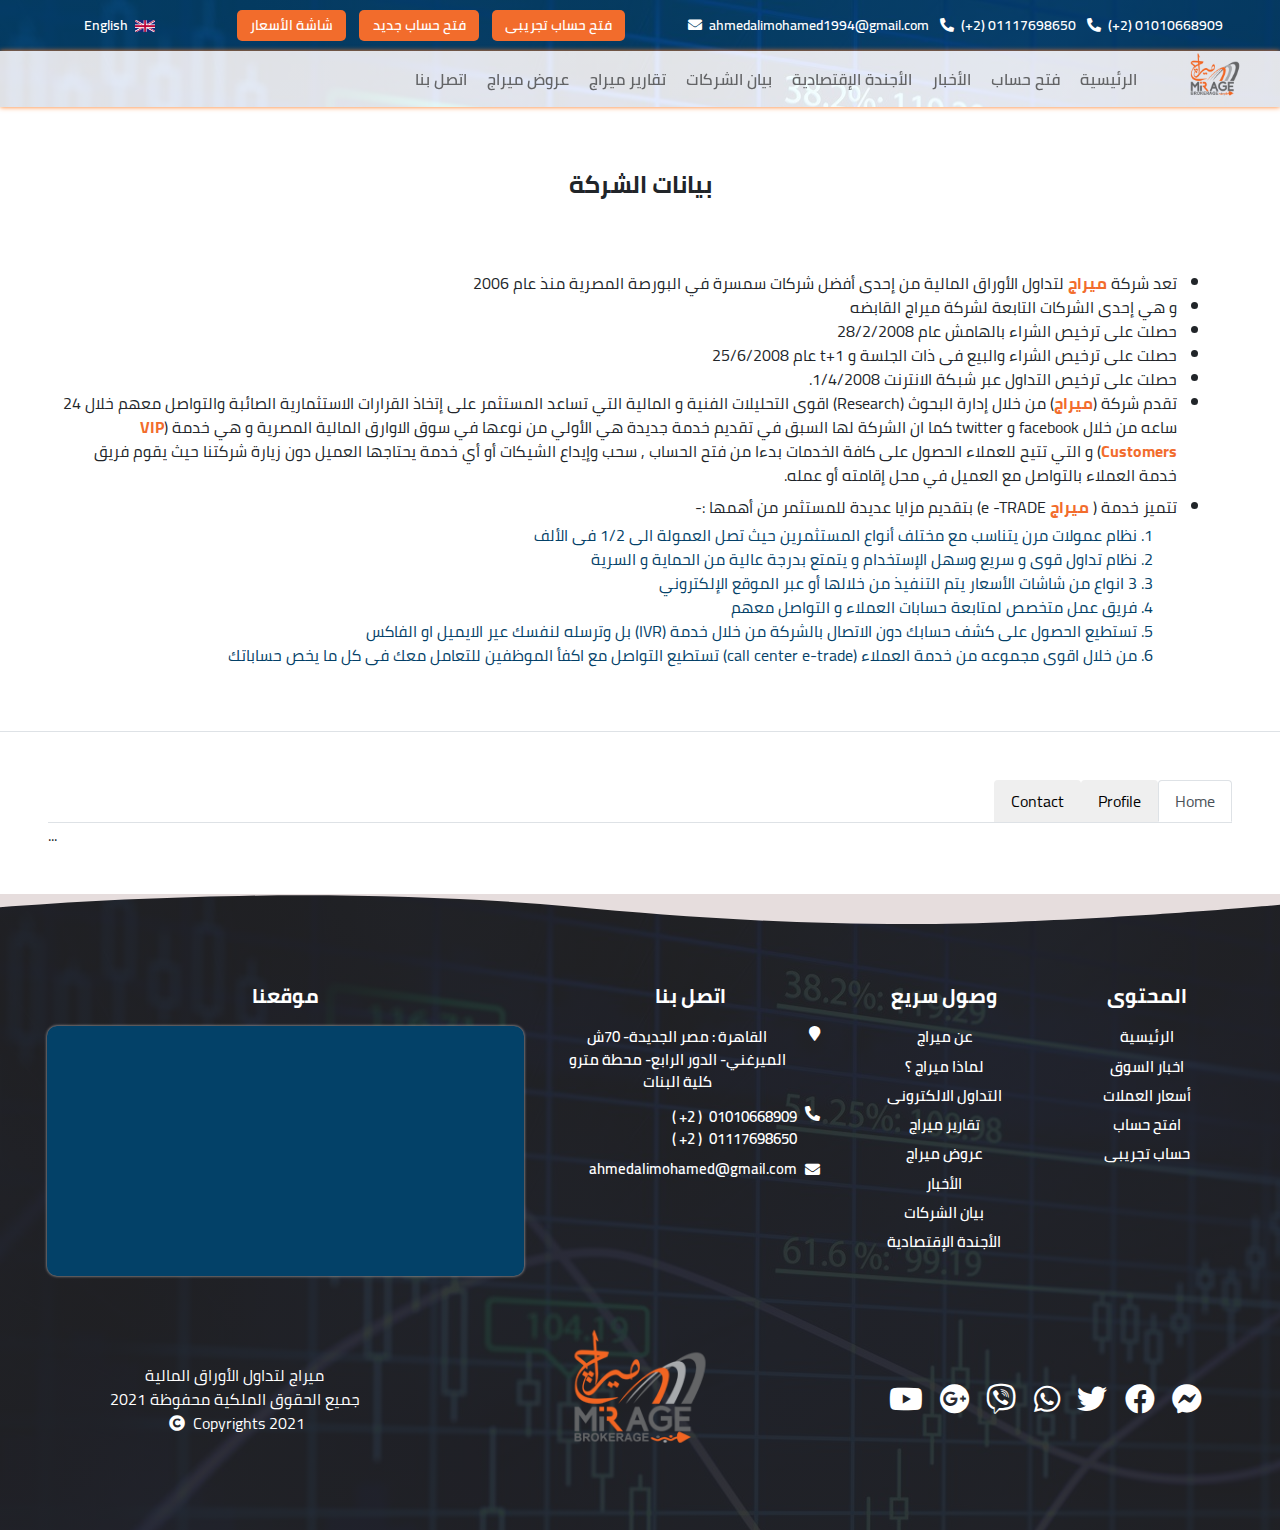
<file: ar/contact-us.html>
<!DOCTYPE html>
<html lang="ar">

<head>
    <meta charset="UTF-8">
    <meta name="viewport" content="width=device-width, initial-scale=1.0">
    <!-- Page Icon -->
    <link rel="icon" href="../assets/images/mirage-logo.png">
    <!--  Local google fonts for page  -->
    <link rel="stylesheet" href="../assets/fonts/css/font.css">
    <!-- Bootstrap style sheet -->
    <link rel="stylesheet" href="../public/css/bootstrap.min.css">
    <!-- Bootstrap style sheet -->
    <link rel="stylesheet" href="../assets/fontawesome/css/all.css">
    <link rel="stylesheet" href="../public/css/owl.carousel.min.css">
    <link rel="stylesheet" href="../public/css/breaking-news-ticker.min.css">
    <!-- Style sheet for fontawesome assets -->
    <link rel="stylesheet" href="../public/css/owl.custom.css">
    <link rel="stylesheet" href="../public/css/common.css">
    <link rel="stylesheet" href="../public/css/layout.css">
    <link rel="stylesheet" href="../public/css/layout.responsive.css">
    <link rel="stylesheet" href="../public/css/offers.css">
    <title>ميراج | اتصل بنا</title>
</head>

<body>

    <!-- Page loading overlay -->

    <div id="loading-overlay">

        <div class="overlay-loading-logo">
            <img src="../assets/images/mirage-logo.png" alt="loading-icon">
        </div>

        <div class="overlay-loading-icon">
            <img src="../assets/images/mirage-loader.gif" alt="loading-icon">
        </div>

    </div>

    <!-- Top header for md , lg and xl screens -->

    <header id="top-header" class="d-md-block d-none">

        <div class="container-fluid">

            <div class="row">

                <div class="col-xl-6 col-md-5 d-flex justify-content-center align-items-center">
                    <div class="telephone-number cursor-pointer clipboard-btn" data-clipboard-text="0201010668909">
                        <span>01010668909</span>
                        <span>(2+)</span>
                        <i class="fa fa-phone-alt mx-1"></i>
                    </div>
                    <div class="space-sm"></div>
                    <div class="telephone-number cursor-pointer clipboard-btn d-lg-block d-none"
                        data-clipboard-text="021117698650">
                        <span>01117698650</span>
                        <span>(2+)</span>
                        <i class="fa fa-phone-alt mx-1"></i>
                    </div>
                    <div class="space-sm"></div>
                    <div class="contact-email d-xl-block d-md-none">
                        <a class="header-link" href="mailTo:ahmedalimohamed1994@gmail.com">
                            <span>ahmedalimohamed1994@gmail.com</span>
                            <i class="fa fa-envelope mx-1"></i>
                        </a>
                    </div>
                    <div class="contact-email d-xl-none d-md-block">
                        <a class="header-link" href="mailTo:ahmedalimohamed1994@gmail.com">
                            <span>Mail Us</span>
                            <i class="fa fa-envelope mx-1"></i>
                        </a>
                    </div>
                </div>

                <div class="col-xl-4 col-md-5 d-flex justify-content-around px-2">
                    <a class="header-button" href="#">فتح حساب تجريبى</a>
                    <a class="header-button" href="#">فتح حساب جديد</a>
                    <a class="header-button d-lg-block d-none" href="#">شاشة الأسعار</a>
                </div>

                <div class="col-xl-2 col-lg-2 col-md-2 d-flex justify-content-center align-items-center">
                    <a href="#" class="language-link">
                        <img src="../assets/images/england.png" alt="england">
                        <span class="mx-1">English</span>
                    </a>
                </div>

            </div>

        </div>

    </header>

    <!-- main header for md , lg and xl screens -->

    <header id="main-header" class="d-md-block d-none">

        <div class="container-fluid">

            <div class="row">

                <div class="col-xl-1 col-lg-1 col-md-2 text-center">
                    <a href="./index.html" class="header-logo-link">
                        <img class="header-logo" src="../assets/images/mirage-logo.png" alt="logo">
                    </a>
                </div>

                <div class="col-xl-11 col-lg-11 col-md-10 d-flex justify-content-start align-items-center">
                    <a href="./index.html" class="top-header-link text-center">الرئيسية</a>
                    <a href="#" class="top-header-link text-center">فتح حساب</a>
                    <a href="./news.html" class="top-header-link text-center">الأخبار</a>
                    <a href="#" class="top-header-link text-center">الأجندة الإقتصادية</a>
                    <a href="./companies.html" class="top-header-link text-center">بيان الشركات</a>
                    <a href="#" class="top-header-link d-lg-flex d-md-none">تقارير ميراج</a>
                    <a href="./offers.html" class="top-header-link d-lg-flex d-md-none">عروض ميراج</a>
                    <a href="./contact-us.html" class="top-header-link d-lg-flex d-md-none">اتصل بنا</a>
                    <div class="dropdown-link d-lg-none d-md-flex">
                        <button class="dropdown-toggler">
                            المزيد <i class="fa fa-caret-down mx-1"></i>
                        </button>
                        <div class="dropdown-options custom-dropdown">
                            <a href="#" class="dropdown-option">تقارير ميراج</a>
                            <a href="#" class="dropdown-option">عروض ميراج</a>
                            <a href="./contact-us.html" class="dropdown-option">اتصل بنا</a>
                            <a href="#" class="dropdown-option">عن الشركة</a>
                        </div>
                    </div>
                </div>

            </div>

        </div>

    </header>

    <!-- Top header for sm and xs screens -->

    <header id="sm-top-header" class="d-block d-md-none">
        <div class="container-fluid">
            <div class="row">
                <div class="col-6 px-0 header-social-links d-flex justify-content-center">
                    <a href="#" class="social-link">
                        <i class="fab fa-facebook-f"></i>
                    </a>
                    <a href="#" class="social-link">
                        <i class="fab fa-twitter"></i>
                    </a>
                    <a href="#" class="social-link">
                        <i class="fa fa-envelope"></i>
                    </a>
                    <a href="#" class="social-link">
                        <i class="fa fa-phone-alt"></i>
                    </a>
                </div>
                <div class="col-6 px-2 d-flex justify-content-center">
                    <a href="#" class="mobile-header-link">
                        حساب جديد؟
                    </a>
                    <a href="#" class="mobile-header-link">
                        دخول
                    </a>
                </div>
            </div>
        </div>
    </header>

    <!-- main header for sm and xs screens -->

    <header id="small-header" class="d-md-none d-block">

        <div class="container-fluid">

            <div class="row">

                <div class="col-6 d-flex justify-content-start align-items-center">

                    <button id="sidebar-toggler">
                        <i class="fa fa-bars"></i>
                    </button>

                    <div class="small-logo-container mx-1">
                        <a href="./index.html">
                            <img src="../assets/images/mirage-logo.png" alt="logo">
                        </a>
                    </div>

                </div>

                <div class="col-6 d-flex justify-content-end align-items-center">
                    <a class="header-button small-header-button experiment-btn" href="./news.html">الأخبار</a>
                    <a class="header-button small-header-button new-account-btn" href="#">الأسعار</a>
                </div>

            </div>

        </div>

    </header>

    <!-- Sidebar for sm and xs screens -->

    <section id="sidebar">

        <div class="container-fluid px-0">

            <div class="sidebar-header">

                <div class="container-fluid">
                    <div class="row">
                        <div class="col-12 d-flex justify-content-center">
                            <div class="no-login-container">
                                <a href="./index.html">
                                    <img src="../assets/images/mirage-logo.png" alt="logo">
                                </a>
                            </div>
                        </div>

                    </div>
                </div>

                <button id="sidebar-close-btn" class="sidebar-close-btn">
                    <i class="fa fa-close"></i>
                </button>

            </div>

            <div class="sidebar-body">

                <a href="#" class="sidebar-link dynamic-text-align">
                    <i class="fa fa-house"></i>
                    <span class="mx-1">الصفحة الرئيسية</span>
                </a>

                <a href="./news.html" class="sidebar-link dynamic-text-align">
                    <i class="fa fa-newspaper"></i>
                    <span class="mx-1">الأخبار</span>
                </a>

                <a href="#" class="sidebar-link dynamic-text-align">
                    <i class="fa fa-newspaper"></i>
                    <span class="mx-1">الأجندة الإقتصادية</span>
                </a>

                <a href="./companies.html" class="sidebar-link dynamic-text-align">
                    <i class="fa fa-id-card"></i>
                    <span class="mx-1">بيان الشركات</span>
                </a>

                <a href="#" class="sidebar-link dynamic-text-align">
                    <i class="fa fa-money-bill-alt"></i>
                    <span class="mx-1">تقارير ميراج</span>
                </a>

                <a href="./offers.html" class="sidebar-link dynamic-text-align">
                    <i class="fa fa-smog"></i>
                    <span class="mx-1">عروض ميراج</span>
                </a>

                <a href="./contact-us.html" class="sidebar-link dynamic-text-align">
                    <i class="fa fa-info-circle"></i>
                    <span class="mx-1">اتصل بنا</span>
                </a>

                <a href="#" class="sidebar-link dynamic-text-align">
                    <img class="lang-img" src="../assets/images/england.png" alt="language">
                    <span class="mx-1">English</span>
                </a>

            </div>

        </div>


    </section>

    <section id="about-section" class="p-xl-5 py-5 border-bottom">

        <div class="container-fluid">

            <div class="row mb-5">

                <div class="col-12 text-center">
                    <div class="offers-section-header px-5 py-3">
                        <h4 class="font-weight-bold">بيانات الشركة</h4>
                    </div>
                </div>

            </div>

            <div class="about-content">

                <ul class="dynamic-text-align">
                    <li class="item">تعد شركة <a href="./index.html" class="text-main font-weight-bold">ميراج</a> لتداول
                        الأوراق المالية
                        من إحدى أفضل شركات سمسرة في البورصة المصرية
                        منذ عام 2006
                    </li>
                    <li class="item">و هي إحدى الشركات التابعة لشركة ميراج القابضه
                    </li>
                    <li>حصلت على ترخيص الشراء بالهامش عام 28/2/2008
                    </li>
                    <li>حصلت على ترخيص الشراء والبيع فى ذات الجلسة و t+1 عام 25/6/2008
                    </li>
                    <li>حصلت على ترخيص التداول عبر شبكة الانترنت 1/4/2008.
                    </li>
                    <li>تقدم شركة (<a href="./index.html" class="text-main font-weight-bold">ميراج</a>) من خلال إدارة
                        البحوث (Research) اقوى التحليلات الفنية و المالية التي تساعد
                        المستثمر على إتخاذ
                        القرارات الاستثمارية الصائبة والتواصل معهم خلال 24 ساعه من خلال facebook و twitter
                        كما ان الشركة لها السبق في تقديم خدمة جديدة هي الأولي من نوعها في سوق الاوارق المالية المصرية و
                        هي خدمة (<a href="./index.html" class="text-main font-weight-bold">VIP Customers</a>)
                        و التي تتيح للعملاء الحصول على كافة الخدمات بدءا من فتح الحساب , سحب وإيداع الشيكات أو أي خدمة
                        يحتاجها العميل دون زيارة
                        شركتنا حيث يقوم فريق خدمة العملاء بالتواصل مع العميل في محل إقامته أو عمله.
                    </li>

                    <li class="mt-2">
                        تتميز خدمة ( <a href="./index.html" class="text-main font-weight-bold">ميراج</a> e -TRADE)
                        بتقديم مزايا عديدة للمستثمر من أهمها :-
                        <ol class="mt-1 text-blue">
                            <li>نظام عمولات مرن يتناسب مع مختلف أنواع المستثمرين حيث تصل العمولة الى 1/2 فى الألف</li>
                            <li>نظام تداول قوى و سريع وسهل الإستخدام و يتمتع بدرجة عالية من الحماية و السرية</li>
                            <li>3 انواع من شاشات الأسعار يتم التنفيذ من خلالها أو عبر الموقع الإلكتروني</li>
                            <li>فريق عمل متخصص لمتابعة حسابات العملاء و التواصل معهم</li>
                            <li>تستطيع الحصول على كشف حسابك دون الاتصال بالشركة من خلال خدمة (IVR) بل وترسله لنفسك عير
                                الايميل او الفاكس
                            </li>
                            <li>من خلال اقوى مجموعه من خدمة العملاء (call center e-trade) تستطيع التواصل مع اكفأ
                                الموظفين للتعامل معك فى كل ما يخص
                                حساباتك
                            </li>
                        </ol>
                    </li>

                </ul>

            </div>

        </div>

    </section>

    <section class="contact-section p-xl-5 py-5">

        <div class="wrapper">

            <nav>
                <div class="nav nav-tabs" id="nav-tab" role="tablist">
                    <button class="nav-link active" id="nav-home-tab" data-bs-toggle="tab" data-bs-target="#nav-home"
                        type="button" role="tab" aria-controls="nav-home" aria-selected="true">Home</button>
                    <button class="nav-link" id="nav-profile-tab" data-bs-toggle="tab" data-bs-target="#nav-profile"
                        type="button" role="tab" aria-controls="nav-profile" aria-selected="false">Profile</button>
                    <button class="nav-link" id="nav-contact-tab" data-bs-toggle="tab" data-bs-target="#nav-contact"
                        type="button" role="tab" aria-controls="nav-contact" aria-selected="false">Contact</button>
                </div>
            </nav>
            <div class="tab-content" id="nav-tabContent">
                <div class="tab-pane fade show active" id="nav-home" role="tabpanel" aria-labelledby="nav-home-tab">...
                </div>
                <div class="tab-pane fade" id="nav-profile" role="tabpanel" aria-labelledby="nav-profile-tab">...</div>
                <div class="tab-pane fade" id="nav-contact" role="tabpanel" aria-labelledby="nav-contact-tab">...</div>
            </div>

        </div>

    </section>

    <!-- Footer Section -->

    <footer id="footer">

        <div class="footer-header-wave">
            <svg class="footer-wave-svg" xmlns="http://www.w3.org/2000/svg" viewBox="0 0 1200 100"
                preserveAspectRatio="none">
                <path class="footer-wave-path"
                    d="M851.8,100c125,0,288.3-45,348.2-64V0H0v44c3.7-1,7.3-1.9,11-2.9C80.7,22,151.7,10.8,223.5,6.3C276.7,2.9,330,4,383,9.8 c52.2,5.7,103.3,16.2,153.4,32.8C623.9,71.3,726.8,100,851.8,100z">
                </path>
            </svg>
        </div>

        <div class="footer-content dynamic-text-align">

            <div class="container-fluid">

                <div class="row mb-5">

                    <div class="col-xl-2 col-lg-4 col-md-4 col-sm-6 col-12 mb-md-0 mb-3 text-center">

                        <div class="footer-section-label">المحتوى</div>
                        <div class="footer-section-links">
                            <a href="./index.html">الرئيسية</a>
                            <a href="./news.html">اخبار السوق</a>
                            <a href="#">أسعار العملات</a>
                            <a href="#">افتح حساب</a>
                            <a href="#">حساب تجريبى</a>
                        </div>

                    </div>

                    <div class="col-xl-2 col-lg-4 col-md-4 col-sm-6 col-12 mb-md-0 mb-3 text-center">

                        <div class="footer-section-label">وصول سريع</div>
                        <div class="footer-section-links">
                            <a href="#">عن ميراج</a>
                            <a href="#">لماذا ميراج ؟</a>
                            <a href="#"> التداول الالكترونى</a>
                            <a href="#">تقارير ميراج</a>
                            <a href="./offers.html">عروض ميراج</a>
                            <a href="./news.html"> الأخبار</a>
                            <a href="#">بيان الشركات</a>
                            <a href="#">الأجندة الإقتصادية</a>

                        </div>

                    </div>

                    <div class="col-xl-3 col-lg-4 col-md-4 col-sm-12 col-12 mb-md-0 mb-3 text-center">

                        <div class="footer-section-label">اتصل بنا</div>
                        <div class="footer-section-links">
                            <a href="#" class="contact-link">
                                <i class="fa fa-map-marker mx-2"></i>
                                <p>القاهرة : مصر الجديدة- 70ش الميرغني- الدور الرابع- محطة مترو كلية البنات</p>
                            </a>
                            <a href="#" class="contact-link">
                                <i class="fa fa-phone-alt mx-2"></i>
                                <div class="wrapper">
                                    <p> 01010668909 <span class="key mx-1">( 2+ )</span> </p>
                                    <p> 01117698650 <span class="key mx-1">( 2+ )</span> </p>
                                </div>
                            </a>
                            <a href="mailTo:ahmedalimohamed1994@gmail.com" class="contact-link">
                                <i class="fa fa-envelope mx-2 mt-1"></i>
                                <p> ahmedalimohamed@gmail.com </p>
                            </a>

                        </div>

                    </div>

                    <div class="col-xl-5 col-lg-12 col-md-12 col-sm-12 col-12 text-center">

                        <div class="footer-section-label">موقعنا</div>

                        <div class="footer-map-container">
                            <iframe
                                src="https://www.google.com/maps/embed?pb=!1m18!1m12!1m3!1d884777.025488804!2d31.897286790677917!3d29.974824107523062!2m3!1f0!2f0!3f0!3m2!1i1024!2i768!4f13.1!3m3!1m2!1s0x1458413738eb1683%3A0xa9ff551313523075!2z2KzYstix2Kkg2YXYp9ix2YPYqg!5e0!3m2!1sar!2seg!4v1614438816489!5m2!1sar!2seg"
                                style="border:0;" allowfullscreen="" loading="lazy"></iframe>
                        </div>

                    </div>

                </div>

                <div class="row">

                    <div
                        class="col-xl-4 footer-logo-container d-flex justify-content-center align-items-center text-center">
                        <div class="link-wrapper">
                            <a href="#" class="footer-social-link">
                                <i class="fab fa-facebook-messenger"></i>
                            </a>
                            <a href="#" class="footer-social-link">
                                <i class="fab fa-facebook"></i>
                            </a>
                            <a href="#" class="footer-social-link">
                                <i class="fab fa-twitter"></i>
                            </a>
                            <a href="#" class="footer-social-link">
                                <i class="fab fa-whatsapp"></i>
                            </a>
                            <a href="#" class="footer-social-link">
                                <i class="fab fa-viber"></i>
                            </a>
                            <a href="#" class="footer-social-link">
                                <i class="fab fa-google-plus"></i>
                            </a>
                            <a href="#" class="footer-social-link">
                                <i class="fab fa-youtube"></i>
                            </a>
                        </div>
                    </div>

                    <div
                        class="col-xl-4 footer-logo-container d-flex justify-content-center align-items-center text-center">
                        <a href="./index.html">
                            <img src="../assets/images/mirage-logo.png" alt="logo">
                        </a>
                    </div>

                    <div class="col-xl-4 foote-copyrights-container d-flex justify-content-center align-items-center">
                        <div class="wrapper">
                            <p class="text-center mb-0">
                                ميراج لتداول الأوراق المالية
                            </p>
                            <p class="text-center mb-0">
                                جميع الحقوق الملكية محفوظة 2021
                            </p>
                            <p class="text-center mb-0">
                                </i><span>Copyrights 2021</span> <i class="fa fa-copyright mx-1"></i>
                            </p>
                        </div>
                    </div>


                </div>

            </div>

        </div>

    </footer>


    <script src="../public/js/jquery-3.5.1.js"></script>
    <script src="../public/js/popper.min.js"></script>
    <script src="../public/js/bootstrap.min.js"></script>
    <script src="../assets/fontawesome/js/font-kit.js"></script>
    <script src="../public/js/breaking-news.min.js"></script>
    <script src="../public/js/owl.carousel.min.js"></script>
    <script src="../public/js/functions.js"></script>
    <script src="../public/js/layout.js"></script>
    <script src="../public/js/news.js"></script>
</body>

</html>
</file>
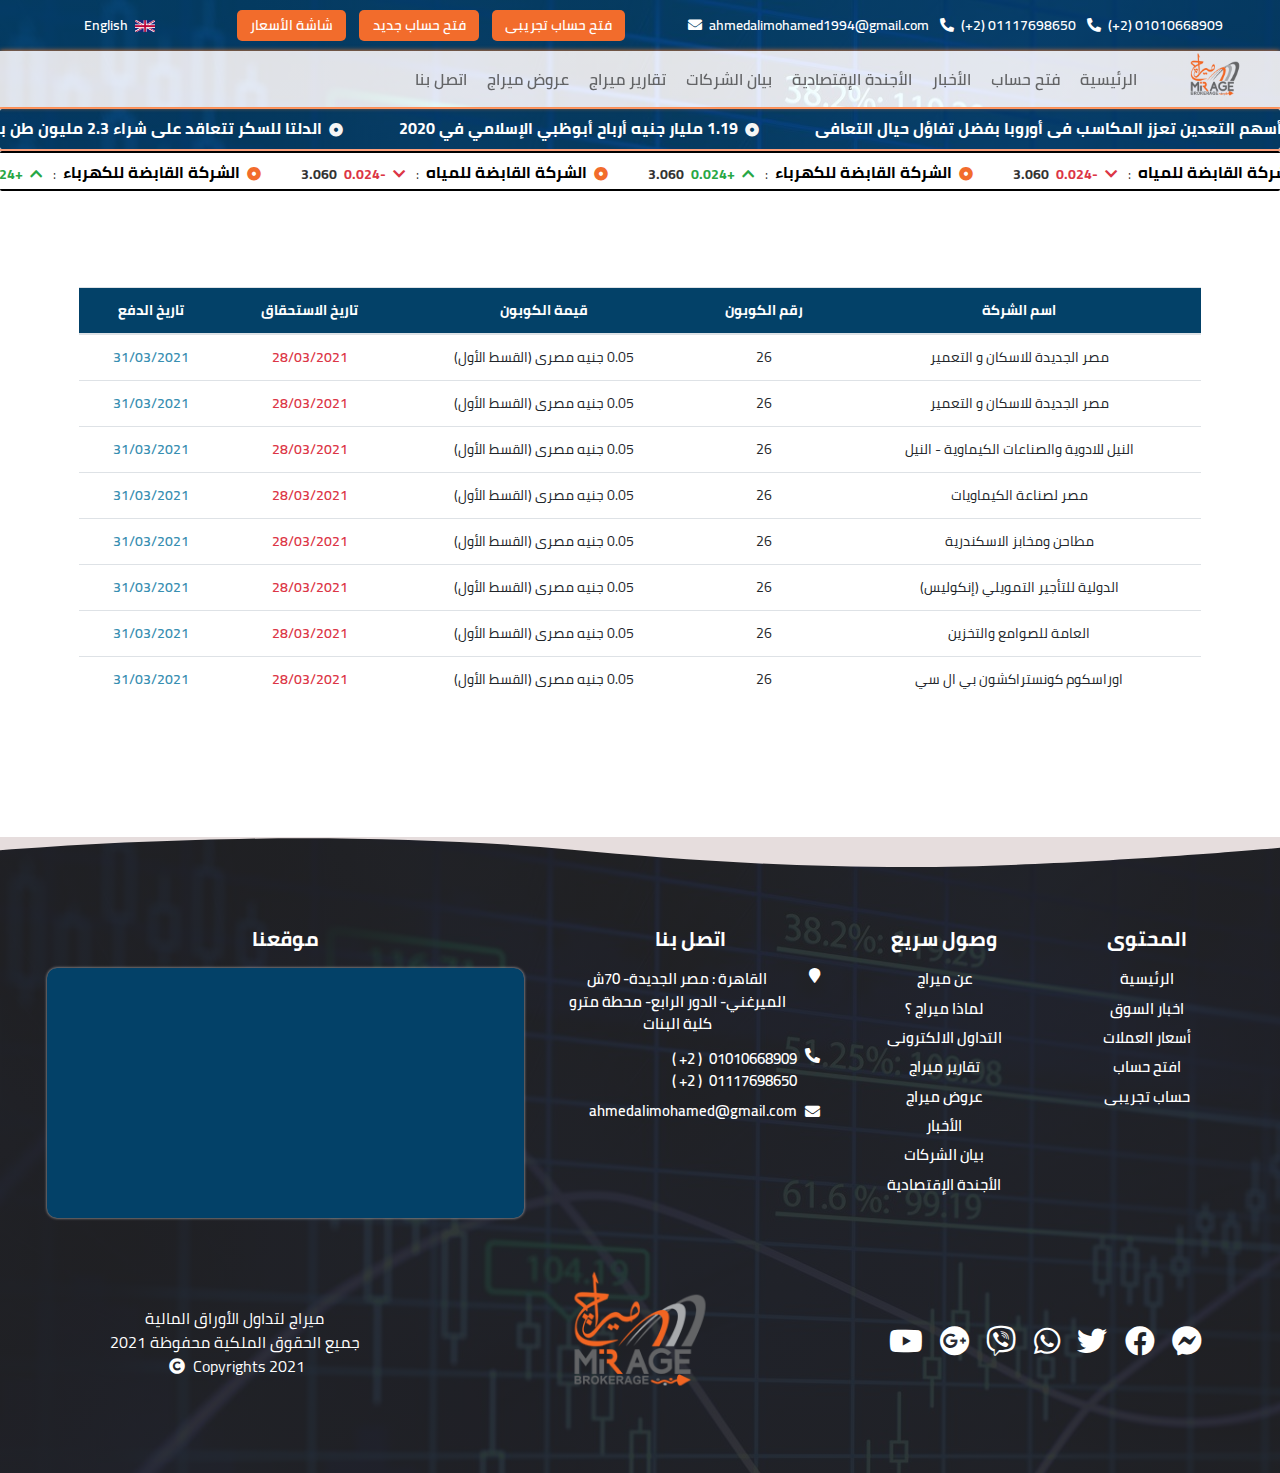
<file: ar/economic-agenda.html>
<!DOCTYPE html>
<html lang="ar">

<head>
    <meta charset="UTF-8">
    <meta name="viewport" content="width=device-width, initial-scale=1.0">
    <!-- Page Icon -->
    <link rel="icon" href="../assets/images/mirage-logo.png">
    <!--  Local google fonts for page  -->
    <link rel="stylesheet" href="../assets/fonts/css/font.css">
    <!-- Bootstrap style sheet -->
    <link rel="stylesheet" href="../public/css/bootstrap.min.css">
    <!-- Bootstrap style sheet -->
    <link rel="stylesheet" href="../assets/fontawesome/css/all.css">
    <link rel="stylesheet" href="../public/css/owl.carousel.min.css">
    <link rel="stylesheet" href="../public/css/breaking-news-ticker.min.css">
    <!-- Style sheet for fontawesome assets -->
    <link rel="stylesheet" href="../public/css/owl.custom.css">
    <link rel="stylesheet" href="../public/css/common.css">
    <link rel="stylesheet" href="../public/css/layout.css">
    <link rel="stylesheet" href="../public/css/layout.responsive.css">
    <link rel="stylesheet" href="../public/css/agenda.css">
    <title>الأجندة الإقتصادية</title>
</head>

<body>

    <!-- Page loading overlay -->

    <div id="loading-overlay">

        <div class="overlay-loading-logo">
            <img src="../assets/images/mirage-logo.png" alt="loading-icon">
        </div>

        <div class="overlay-loading-icon">
            <img src="../assets/images/mirage-loader.gif" alt="loading-icon">
        </div>

    </div>

    <!-- Top header for md , lg and xl screens -->

    <header id="top-header" class="d-md-block d-none">

        <div class="container-fluid">

            <div class="row">

                <div class="col-xl-6 col-md-5 d-flex justify-content-center align-items-center">
                    <div class="telephone-number cursor-pointer clipboard-btn" data-clipboard-text="0201010668909">
                        <span>01010668909</span>
                        <span>(2+)</span>
                        <i class="fa fa-phone-alt mx-1"></i>
                    </div>
                    <div class="space-sm"></div>
                    <div class="telephone-number cursor-pointer clipboard-btn d-lg-block d-none"
                        data-clipboard-text="021117698650">
                        <span>01117698650</span>
                        <span>(2+)</span>
                        <i class="fa fa-phone-alt mx-1"></i>
                    </div>
                    <div class="space-sm"></div>
                    <div class="contact-email d-xl-block d-md-none">
                        <a class="header-link" href="mailTo:ahmedalimohamed1994@gmail.com">
                            <span>ahmedalimohamed1994@gmail.com</span>
                            <i class="fa fa-envelope mx-1"></i>
                        </a>
                    </div>
                    <div class="contact-email d-xl-none d-md-block">
                        <a class="header-link" href="mailTo:ahmedalimohamed1994@gmail.com">
                            <span>Mail Us</span>
                            <i class="fa fa-envelope mx-1"></i>
                        </a>
                    </div>
                </div>

                <div class="col-xl-4 col-md-5 d-flex justify-content-around px-2">
                    <a class="header-button" href="#">فتح حساب تجريبى</a>
                    <a class="header-button" href="./signup.html">فتح حساب جديد</a>
                    <a class="header-button d-lg-block d-none" href="#">شاشة الأسعار</a>
                </div>

                <div class="col-xl-2 col-lg-2 col-md-2 d-flex justify-content-center align-items-center">
                    <a href="#" class="language-link">
                        <img src="../assets/images/england.png" alt="england">
                        <span class="mx-1">English</span>
                    </a>
                </div>

            </div>

        </div>

    </header>

    <!-- main header for md , lg and xl screens -->

    <header id="main-header" class="d-md-block d-none">

        <div class="container-fluid">

            <div class="row">

                <div class="col-xl-1 col-lg-1 col-md-2 text-center">
                    <a href="./index.html" class="header-logo-link">
                        <img class="header-logo" src="../assets/images/mirage-logo.png" alt="logo">
                    </a>
                </div>

                <div class="col-xl-11 col-lg-11 col-md-10 d-flex justify-content-start align-items-center">
                    <a href="./index.html" class="top-header-link text-center">الرئيسية</a>
                    <a href="./signup.html" class="top-header-link text-center">فتح حساب</a>
                    <a href="./news.html" class="top-header-link text-center">الأخبار</a>
                    <a href="#" class="top-header-link text-center">الأجندة الإقتصادية</a>
                    <a href="./companies.html" class="top-header-link text-center">بيان الشركات</a>
                    <a href="./companies.html" class="top-header-link d-lg-flex d-md-none">تقارير ميراج</a>
                    <a href="./offers.html" class="top-header-link d-lg-flex d-md-none">عروض ميراج</a>
                    <a href="./contact-us.html" class="top-header-link d-lg-flex d-md-none">اتصل بنا</a>
                    <div class="dropdown-link d-lg-none d-md-flex">
                        <button class="dropdown-toggler">
                            المزيد <i class="fa fa-caret-down mx-1"></i>
                        </button>
                        <div class="dropdown-options custom-dropdown">
                            <a href="./companies.html" class="dropdown-option">تقارير ميراج</a>
                            <a href="./offers.html" class="dropdown-option">عروض ميراج</a>
                            <a href="./contact-us.html" class="dropdown-option">اتصل بنا</a>
                            <a href="#" class="dropdown-option">عن الشركة</a>
                        </div>
                    </div>
                </div>

            </div>

        </div>

    </header>

    <!-- Top header for sm and xs screens -->

    <header id="sm-top-header" class="d-block d-md-none">
        <div class="container-fluid">
            <div class="row">
                <div class="col-6 px-0 header-social-links d-flex justify-content-center">
                    <a href="#" class="social-link">
                        <i class="fab fa-facebook-f"></i>
                    </a>
                    <a href="#" class="social-link">
                        <i class="fab fa-twitter"></i>
                    </a>
                    <a href="#" class="social-link">
                        <i class="fa fa-envelope"></i>
                    </a>
                    <a href="#" class="social-link">
                        <i class="fa fa-phone-alt"></i>
                    </a>
                </div>
                <div class="col-6 px-2 d-flex justify-content-center">
                    <a href="#" class="mobile-header-link">
                        حساب جديد؟
                    </a>
                    <a href="#" class="mobile-header-link">
                        دخول
                    </a>
                </div>
            </div>
        </div>
    </header>

    <!-- main header for sm and xs screens -->

    <header id="small-header" class="d-md-none d-block">

        <div class="container-fluid">

            <div class="row">

                <div class="col-6 d-flex justify-content-start align-items-center">

                    <button id="sidebar-toggler">
                        <i class="fa fa-bars"></i>
                    </button>

                    <div class="small-logo-container mx-1">
                        <a href="./index.html">
                            <img src="../assets/images/mirage-logo.png" alt="logo">
                        </a>
                    </div>

                </div>

                <div class="col-6 d-flex justify-content-end align-items-center">
                    <a class="header-button small-header-button experiment-btn" href="./news.html">الأخبار</a>
                    <a class="header-button small-header-button new-account-btn" href="#">الأسعار</a>
                </div>

            </div>

        </div>

    </header>

    <!-- Sidebar for sm and xs screens -->

    <section id="sidebar">

        <div class="container-fluid px-0">

            <div class="sidebar-header">

                <div class="container-fluid">
                    <div class="row">
                        <div class="col-12 d-flex justify-content-center">
                            <div class="no-login-container">
                                <a href="./index.html">
                                    <img src="../assets/images/mirage-logo.png" alt="logo">
                                </a>
                            </div>
                        </div>

                    </div>
                </div>

                <button id="sidebar-close-btn" class="sidebar-close-btn">
                    <i class="fa fa-close"></i>
                </button>

            </div>

            <div class="sidebar-body">

                <a href="#" class="sidebar-link dynamic-text-align">
                    <i class="fa fa-house"></i>
                    <span class="mx-1">الصفحة الرئيسية</span>
                </a>

                <a href="./news.html" class="sidebar-link dynamic-text-align">
                    <i class="fa fa-newspaper"></i>
                    <span class="mx-1">الأخبار</span>
                </a>

                <a href="#" class="sidebar-link dynamic-text-align">
                    <i class="fa fa-newspaper"></i>
                    <span class="mx-1">الأجندة الإقتصادية</span>
                </a>

                <a href="./companies.html" class="sidebar-link dynamic-text-align">
                    <i class="fa fa-id-card"></i>
                    <span class="mx-1">بيان الشركات</span>
                </a>

                <a href="./companies.html" class="sidebar-link dynamic-text-align">
                    <i class="fa fa-money-bill-alt"></i>
                    <span class="mx-1">تقارير ميراج</span>
                </a>

                <a href="./offers.html" class="sidebar-link dynamic-text-align">
                    <i class="fa fa-smog"></i>
                    <span class="mx-1">عروض ميراج</span>
                </a>

                <a href="./contact-us.html" class="sidebar-link dynamic-text-align">
                    <i class="fa fa-info-circle"></i>
                    <span class="mx-1">اتصل بنا</span>
                </a>

                <a href="#" class="sidebar-link dynamic-text-align">
                    <img class="lang-img" src="../assets/images/england.png" alt="language">
                    <span class="mx-1">English</span>
                </a>

            </div>

        </div>


    </section>


    <div class="tickers-container">

        <!-- news ticker -->

        <section id="news-ticker-container">

            <div class="bn-breaking-news" id="newsTicker">
                <div class="bn-news">
                    <ul>
                        <li class="news-ticker-item">
                            <a href="#">
                                <span class="fa fa-dot-circle text-smoke"></span>
                                <span class="item-header">أسهم التعدين تعزز المكاسب فى أوروبا بفضل تفاؤل حيال
                                    التعافى</span>
                            </a>
                        </li>
                        <li class="news-ticker-item">
                            <a href="#">
                                <span class="fa fa-dot-circle mx-1 text-smoke"></span>
                                <span class="item-header">1.19 مليار جنيه أرباح أبوظبي الإسلامي في 2020</span>
                            </a>
                        </li>
                        <li class="news-ticker-item">
                            <a href="#">
                                <span class="fa fa-dot-circle mx-1 text-smoke"></span>
                                <span class="item-header">الدلتا للسكر تتعاقد على شراء 2.3 مليون طن بنجر بقيمة 1.7 مليار
                                    جنيه
                                </span>
                            </a>
                        </li>
                        <li class="news-ticker-item">
                            <a href="#">
                                <span class="fa fa-dot-circle mx-1 text-smoke"></span>
                                <span class="item-header">شركه مصر الوطنية للصلب - عتاقة تدعو لعقد إجتماع الجمعيه العامة
                                    غير
                                    العاديه
                                </span>
                            </a>
                        </li>
                        <li class="news-ticker-item">
                            <a href="#">
                                <span class="fa fa-dot-circle mx-1 text-smoke"></span>
                                <span class="item-header">شركة مرسيليا المصرية الخليجية للاستثمار العقارى تدعو لعقد
                                    اجتماع
                                    الجمعية العامة غير العادية
                                </span>
                            </a>
                        </li>
                        <li class="news-ticker-item">
                            <a href="#">
                                <span class="fa fa-dot-circle mx-1 text-smoke"></span>
                                <span class="item-header">فرتيكا للصناعة والتجارة تدعو لعقد إجتماع الجمعية العامة غير
                                    العادية
                                </span>
                            </a>
                        </li>
                        <li class="news-ticker-item">
                            <a href="#">
                                <span class="fa fa-dot-circle mx-1 text-smoke"></span>
                                <span class="item-header">«سيدى كرير للبتروكيماويات» تدعو لعقد إجتماع الجمعية العامة
                                    العادية
                                </span>
                            </a>
                        </li>
                        <li class="news-ticker-item">
                            <a href="#">
                                <span class="fa fa-dot-circle mx-1 text-smoke"></span>
                                <span class="item-header">شركة الملتقى العربى للاستثمارات تدعو لعقد إجتماع الجمعية
                                    العامة
                                    العادية
                                </span>
                            </a>
                        </li>
                        <li class="news-ticker-item">
                            <a href="#">
                                <span class="fa fa-dot-circle mx-1 text-smoke"></span>
                                <span class="item-header">لمدة 5 أعوام فرض رسوم مكافحة إغراق نهائية على الواردات الصينية
                                    والتايلاندية من الإطارات
                                </span>
                            </a>
                        </li>
                        <li class="news-ticker-item">
                            <a href="#">
                                <span class="fa fa-dot-circle mx-1 text-smoke"></span>
                                <span class="item-header">اميرالد للاستثمار العقاري تدعو لعقد إجتماع الجمعية العامة غير
                                    العادية
                                </span>
                            </a>
                        </li>
                    </ul>
                </div>
            </div>

        </section>

        <!-- Forex ticker -->

        <section id="forex-ticker-container">

            <div class="bn-breaking-news" id="forexTicker">
                <div class="bn-news">
                    <ul>
                        <li class="forex-item">
                            <span class="fa fa-dot-circle mx-1 text-main"></span>
                            <span class="item-header">الشركة القابضة للمياه</span>
                            <span class="mx-1"> : </span>
                            <span class="item-info mb-0">
                                <span class="item-index text-danger">
                                    <i class="fas fa-chevron-down mx-1 text-danger"></i>
                                    -0.024
                                </span>
                                <span class="item-value mx-1">3.060</span>
                            </span>
                        </li>
                        <li class="forex-item">
                            <span class="fa fa-dot-circle mx-1 text-main"></span>
                            <span class="item-header">الشركة القابضة للكهرباء</span>
                            <span class="mx-1"> : </span>
                            <span class="item-info mb-0">
                                <span class="item-index text-success">
                                    <i class="fas fa-chevron-up mx-1 text-success"></i>
                                    +0.024
                                </span>
                                <span class="item-value mx-1">3.060</span>
                            </span>
                        </li>
                        <li class="forex-item">
                            <span class="fa fa-dot-circle mx-1 text-main"></span>
                            <span class="item-header">الشركة القابضة للمياه</span>
                            <span class="mx-1"> : </span>
                            <span class="item-info mb-0">
                                <span class="item-index text-danger">
                                    <i class="fas fa-chevron-down mx-1 text-danger"></i>
                                    -0.024
                                </span>
                                <span class="item-value mx-1">3.060</span>
                            </span>
                        </li>
                        <li class="forex-item">
                            <span class="fa fa-dot-circle mx-1 text-main"></span>
                            <span class="item-header">الشركة القابضة للكهرباء</span>
                            <span class="mx-1"> : </span>
                            <span class="item-info mb-0">
                                <span class="item-index text-success">
                                    <i class="fas fa-chevron-up mx-1 text-success"></i>
                                    +0.024
                                </span>
                                <span class="item-value mx-1">3.060</span>
                            </span>
                        </li>
                        <li class="forex-item">
                            <span class="fa fa-dot-circle mx-1 text-main"></span>
                            <span class="item-header">الشركة القابضة للمياه</span>
                            <span class="mx-1"> : </span>
                            <span class="item-info mb-0">
                                <span class="item-index text-danger">
                                    <i class="fas fa-chevron-down mx-1 text-danger"></i>
                                    -0.024
                                </span>
                                <span class="item-value mx-1">3.060</span>
                            </span>
                        </li>
                        <li class="forex-item">
                            <span class="fa fa-dot-circle mx-1 text-main"></span>
                            <span class="item-header">الشركة القابضة للكهرباء</span>
                            <span class="mx-1"> : </span>
                            <span class="item-info mb-0">
                                <span class="item-index text-success">
                                    <i class="fas fa-chevron-up mx-1 text-success"></i>
                                    +0.024
                                </span>
                                <span class="item-value mx-1">3.060</span>
                            </span>
                        </li>
                        <li class="forex-item">
                            <span class="fa fa-dot-circle mx-1 text-main"></span>
                            <span class="item-header">الشركة القابضة للمياه</span>
                            <span class="mx-1"> : </span>
                            <span class="item-info mb-0">
                                <span class="item-index text-danger">
                                    <i class="fas fa-chevron-down mx-1 text-danger"></i>
                                    -0.024
                                </span>
                                <span class="item-value mx-1">3.060</span>
                            </span>
                        </li>
                        <li class="forex-item">
                            <span class="fa fa-dot-circle mx-1 text-main"></span>
                            <span class="item-header">الشركة القابضة للكهرباء</span>
                            <span class="mx-1"> : </span>
                            <span class="item-info mb-0">
                                <span class="item-index text-success">
                                    <i class="fas fa-chevron-up mx-1 text-success"></i>
                                    +0.024
                                </span>
                                <span class="item-value mx-1">3.060</span>
                            </span>
                        </li>
                        <li class="forex-item">
                            <span class="fa fa-dot-circle mx-1 text-main"></span>
                            <span class="item-header">الشركة القابضة للمياه</span>
                            <span class="mx-1"> : </span>
                            <span class="item-info mb-0">
                                <span class="item-index text-danger">
                                    <i class="fas fa-chevron-down mx-1 text-danger"></i>
                                    -0.024
                                </span>
                                <span class="item-value mx-1">3.060</span>
                            </span>
                        </li>
                        <li class="forex-item">
                            <span class="fa fa-dot-circle mx-1 text-main"></span>
                            <span class="item-header">الشركة القابضة للكهرباء</span>
                            <span class="mx-1"> : </span>
                            <span class="item-info mb-0">
                                <span class="item-index text-success">
                                    <i class="fas fa-chevron-up mx-1 text-success"></i>
                                    +0.024
                                </span>
                                <span class="item-value mx-1">3.060</span>
                            </span>
                        </li>
                        <li class="forex-item">
                            <span class="fa fa-dot-circle mx-1 text-main"></span>
                            <span class="item-header">الشركة القابضة للمياه</span>
                            <span class="mx-1"> : </span>
                            <span class="item-info mb-0">
                                <span class="item-index text-danger">
                                    <i class="fas fa-chevron-down mx-1 text-danger"></i>
                                    -0.024
                                </span>
                                <span class="item-value mx-1">3.060</span>
                            </span>
                        </li>
                        <li class="forex-item">
                            <span class="fa fa-dot-circle mx-1 text-main"></span>
                            <span class="item-header">الشركة القابضة للكهرباء</span>
                            <span class="mx-1"> : </span>
                            <span class="item-info mb-0">
                                <span class="item-index text-success">
                                    <i class="fas fa-chevron-up mx-1 text-success"></i>
                                    +0.024
                                </span>
                                <span class="item-value mx-1">3.060</span>
                            </span>
                        </li>
                        <li class="forex-item">
                            <span class="fa fa-dot-circle mx-1 text-main"></span>
                            <span class="item-header">الشركة القابضة للمياه</span>
                            <span class="mx-1"> : </span>
                            <span class="item-info mb-0">
                                <span class="item-index text-danger">
                                    <i class="fas fa-chevron-down mx-1 text-danger"></i>
                                    -0.024
                                </span>
                                <span class="item-value mx-1">3.060</span>
                            </span>
                        </li>
                        <li class="forex-item">
                            <span class="fa fa-dot-circle mx-1 text-main"></span>
                            <span class="item-header">الشركة القابضة للكهرباء</span>
                            <span class="mx-1"> : </span>
                            <span class="item-info mb-0">
                                <span class="item-index text-success">
                                    <i class="fas fa-chevron-up mx-1 text-success"></i>
                                    +0.024
                                </span>
                                <span class="item-value mx-1">3.060</span>
                            </span>
                        </li>
                        <li class="forex-item">
                            <span class="fa fa-dot-circle mx-1 text-main"></span>
                            <span class="item-header">الشركة القابضة للمياه</span>
                            <span class="mx-1"> : </span>
                            <span class="item-info mb-0">
                                <span class="item-index text-danger">
                                    <i class="fas fa-chevron-down mx-1 text-danger"></i>
                                    -0.024
                                </span>
                                <span class="item-value mx-1">3.060</span>
                            </span>
                        </li>
                        <li class="forex-item">
                            <span class="fa fa-dot-circle mx-1 text-main"></span>
                            <span class="item-header">الشركة القابضة للكهرباء</span>
                            <span class="mx-1"> : </span>
                            <span class="item-info mb-0">
                                <span class="item-index text-success">
                                    <i class="fas fa-chevron-up mx-1 text-success"></i>
                                    +0.024
                                </span>
                                <span class="item-value mx-1">3.060</span>
                            </span>
                        </li>
                        <li class="forex-item">
                            <span class="fa fa-dot-circle mx-1 text-main"></span>
                            <span class="item-header">الشركة القابضة للمياه</span>
                            <span class="mx-1"> : </span>
                            <span class="item-info mb-0">
                                <span class="item-index text-danger">
                                    <i class="fas fa-chevron-down mx-1 text-danger"></i>
                                    -0.024
                                </span>
                                <span class="item-value mx-1">3.060</span>
                            </span>
                        </li>
                        <li class="forex-item">
                            <span class="fa fa-dot-circle mx-1 text-main"></span>
                            <span class="item-header">الشركة القابضة للكهرباء</span>
                            <span class="mx-1"> : </span>
                            <span class="item-info mb-0">
                                <span class="item-index text-success">
                                    <i class="fas fa-chevron-up mx-1 text-success"></i>
                                    +0.024
                                </span>
                                <span class="item-value mx-1">3.060</span>
                            </span>
                        </li>
                        <li class="forex-item">
                            <span class="fa fa-dot-circle mx-1 text-main"></span>
                            <span class="item-header">الشركة القابضة للمياه</span>
                            <span class="mx-1"> : </span>
                            <span class="item-info mb-0">
                                <span class="item-index text-danger">
                                    <i class="fas fa-chevron-down mx-1 text-danger"></i>
                                    -0.024
                                </span>
                                <span class="item-value mx-1">3.060</span>
                            </span>
                        </li>
                        <li class="forex-item">
                            <span class="fa fa-dot-circle mx-1 text-main"></span>
                            <span class="item-header">الشركة القابضة للكهرباء</span>
                            <span class="mx-1"> : </span>
                            <span class="item-info mb-0">
                                <span class="item-index text-success">
                                    <i class="fas fa-chevron-up mx-1 text-success"></i>
                                    +0.024
                                </span>
                                <span class="item-value mx-1">3.060</span>
                            </span>
                        </li>
                    </ul>
                </div>
            </div>

        </section>

    </div>

    <section id="agenda-section" class="economic-agenda-section p-xl-5 p-lg-4 p-3">

        <div class="container-fluid">

            <div class="company-category-tabs">

                <div class="agenda-tab-carousel owl-carousel">

                    <div class="agenda-tab agenda-tab-selected" id="banks-tab" data-target="coupons-container">
                        الكوبونات
                    </div>
                    <div class="agenda-tab" id="resources-tab" data-target="general-org-container">
                        مواعيد الجمعيات العمومية
                    </div>
                    <div class="agenda-tab" id="chemical-tab" data-target="free-index-container">
                        الأسهم المجانية
                    </div>

                </div>

                <div id="coupons-container" class="agenda-container px-3 py-4 mt-4 mb-5">

                    <div class="agenda-table dynamic-text-align">

                        <table class="table agenda-table text-center">

                            <thead class="bg-main text-white">
                                <tr>
                                    <th>اسم الشركة</th>
                                    <th>رقم الكوبون</th>
                                    <th>قيمة الكوبون</th>
                                    <th>تاريخ الاستحقاق</th>
                                    <th>تاريخ الدفع</th>
                                </tr>
                            </thead>

                            <tbody>

                                <tr>
                                    <td>
                                        مصر الجديدة للاسكان و التعمير
                                    </td>
                                    <td class="value">26</td>
                                    <td class="text">0.05 جنيه مصرى (القسط الأول)</td>
                                    <td class="table-date text-danger">28/03/2021</td>
                                    <td class="table-date">31/03/2021</td>
                                </tr>

                                <tr>
                                    <td>
                                        مصر الجديدة للاسكان و التعمير
                                    </td>
                                    <td class="value">26</td>
                                    <td class="text">0.05 جنيه مصرى (القسط الأول)</td>
                                    <td class="table-date text-danger">28/03/2021</td>
                                    <td class="table-date">31/03/2021</td>
                                </tr>

                                <tr>
                                    <td>
                                        النيل للادوية والصناعات الكيماوية - النيل
                                    </td>
                                    <td class="value">26</td>
                                    <td class="text">0.05 جنيه مصرى (القسط الأول)</td>
                                    <td class="table-date text-danger">28/03/2021</td>
                                    <td class="table-date">31/03/2021</td>
                                </tr>

                                <tr>
                                    <td>
                                        مصر لصناعة الكيماويات
                                    </td>
                                    <td class="value">26</td>
                                    <td class="text">0.05 جنيه مصرى (القسط الأول)</td>
                                    <td class="table-date text-danger">28/03/2021</td>
                                    <td class="table-date">31/03/2021</td>
                                </tr>

                                <tr>
                                    <td>
                                        مطاحن ومخابز الاسكندرية
                                    </td>
                                    <td class="value">26</td>
                                    <td class="text">0.05 جنيه مصرى (القسط الأول)</td>
                                    <td class="table-date text-danger">28/03/2021</td>
                                    <td class="table-date">31/03/2021</td>
                                </tr>

                                <tr>
                                    <td>
                                        الدولية للتأجير التمويلي (إنكوليس)
                                    </td>
                                    <td class="value">26</td>
                                    <td class="text">0.05 جنيه مصرى (القسط الأول)</td>
                                    <td class="table-date text-danger">28/03/2021</td>
                                    <td class="table-date">31/03/2021</td>
                                </tr>

                                <tr>
                                    <td>
                                        العامة للصوامع والتخزين
                                    </td>
                                    <td class="value">26</td>
                                    <td class="text">0.05 جنيه مصرى (القسط الأول)</td>
                                    <td class="table-date text-danger">28/03/2021</td>
                                    <td class="table-date">31/03/2021</td>
                                </tr>

                                <tr>
                                    <td>
                                        اوراسكوم كونستراكشون بي ال سي
                                    </td>
                                    <td class="value">26</td>
                                    <td class="text">0.05 جنيه مصرى (القسط الأول)</td>
                                    <td class="table-date text-danger">28/03/2021</td>
                                    <td class="table-date">31/03/2021</td>
                                </tr>

                            </tbody>

                        </table>

                    </div>

                </div>

                <div id="general-org-container" class="agenda-container px-3 py-4 mt-4 mb-5">

                    <div class="agenda-table dynamic-text-align">

                        <table class="table agenda-table text-center">

                            <thead class="bg-main text-white">
                                <tr>
                                    <th>اسم الشركة</th>
                                    <th>التاريخ</th>
                                    <th>العنوان</th>
                                    <th>التوقيت</th>
                                    <th>نوع الجمعية</th>
                                </tr>
                            </thead>

                            <tbody>

                                <tr>
                                    <td>
                                        <a href="./company.html">
                                            البنك المصري لتنمية الصادرات
                                        </a>
                                    </td>
                                    <td class="table-date">07/07/2022</td>
                                    <td class="text">
                                        بفندق هلنان لاند مارك ( مصر للمقاصة سابقاً )– 86 شارع التسعين بالتجمع الخامس –
                                        القاهرة الجديدة - القاهرة
                                    </td>
                                    <td class="table-time text-danger">03:00 PM</td>
                                    <td class="text">عادية</td>
                                </tr>

                                <tr>
                                    <td>
                                        <a href="./company.html">
                                            الصناعات الهندسية المعمارية للانشاء والتعمير - ايكون
                                        </a>
                                    </td>
                                    <td class="table-date">29/04/2021</td>
                                    <td class="text">
                                        بمقر الشركة بوادي حوف - حلوان
                                    </td>
                                    <td class="table-time text-danger">02:00 PM</td>
                                    <td class="text">غير عادية</td>
                                </tr>

                                <tr>
                                    <td>
                                        <a href="./company.html">
                                            الحفر الوطنية
                                        </a>
                                    </td>
                                    <td class="table-date">28/04/2021</td>
                                    <td class="text">
                                        17 ش نبيل الوقاد – الدقى - الجيزة
                                    </td>
                                    <td class="table-time text-danger">01:30 PM</td>
                                    <td class="text">غير عادية</td>
                                </tr>

                                <tr>
                                    <td>
                                        <a href="./company.html">
                                            اجواء للصناعات الغذائية - مصر
                                        </a>
                                    </td>
                                    <td class="table-date">28/04/2021</td>
                                    <td class="text">
                                        النادى الاجتماعى بمصنع الشركة الكيلو 3 عتاقة بجوار محطة الكهرباء - السويس
                                    </td>
                                    <td class="table-time text-danger">03:30 PM</td>
                                    <td class="text">غير عادية</td>
                                </tr>

                                <tr>
                                    <td>
                                        <a href="./company.html">
                                            البنك المصري لتنمية الصادرات
                                        </a>
                                    </td>
                                    <td class="table-date">07/07/2022</td>
                                    <td class="text">
                                        بفندق هلنان لاند مارك ( مصر للمقاصة سابقاً )– 86 شارع التسعين بالتجمع الخامس –
                                        القاهرة الجديدة - القاهرة
                                    </td>
                                    <td class="table-time text-danger">03:00 PM</td>
                                    <td class="text">عادية</td>
                                </tr>

                                <tr>
                                    <td>
                                        <a href="./company.html">
                                            الصناعات الهندسية المعمارية للانشاء والتعمير - ايكون
                                        </a>
                                    </td>
                                    <td class="table-date">29/04/2021</td>
                                    <td class="text">
                                        بمقر الشركة بوادي حوف - حلوان
                                    </td>
                                    <td class="table-time text-danger">02:00 PM</td>
                                    <td class="text">غير عادية</td>
                                </tr>

                                <tr>
                                    <td>
                                        <a href="./company.html">
                                            الحفر الوطنية
                                        </a>
                                    </td>
                                    <td class="table-date">28/04/2021</td>
                                    <td class="text">
                                        17 ش نبيل الوقاد – الدقى - الجيزة
                                    </td>
                                    <td class="table-time text-danger">01:30 PM</td>
                                    <td class="text">غير عادية</td>
                                </tr>

                                <tr>
                                    <td>
                                        <a href="./company.html">
                                            اجواء للصناعات الغذائية - مصر
                                        </a>
                                    </td>
                                    <td class="table-date">28/04/2021</td>
                                    <td class="text">
                                        النادى الاجتماعى بمصنع الشركة الكيلو 3 عتاقة بجوار محطة الكهرباء - السويس
                                    </td>
                                    <td class="table-time text-danger">03:30 PM</td>
                                    <td class="text">غير عادية</td>
                                </tr>

                            </tbody>

                        </table>

                    </div>

                </div>

                <div id="free-index-container" class="agenda-container px-3 py-4 mt-4 mb-5">

                    <div class="agenda-table dynamic-text-align">

                        <table class="table agenda-table text-center">

                            <thead class="bg-main text-white">
                                <tr>
                                    <th>اسم الشركة</th>
                                    <th>التوزيع</th>
                                    <th>تاريخ الإستحقاق</th>
                                    <th>تاريخ الدفع</th>
                                </tr>
                            </thead>

                            <tbody>

                                <tr>
                                    <td>
                                        <a href="./company.html">
                                            مستشفى النزهه الدولي
                                        </a>
                                    </td>
                                    <td class="text">0.25 سهم مجاني لكل سهم اصلي من اسهم الشركة</td>
                                    <td class="table-date text-danger">21/06/2020</td>
                                    <td class="table-date">22/06/2020</td>
                                </tr>

                                <tr>
                                    <td>
                                        <a href="./company.html">
                                            المجموعة المتكاملة للأعمال الهندسية
                                        </a>
                                    </td>
                                    <td class="text">0.111111 سهم مجاني لكل واحد سهم أصلي</td>
                                    <td class="table-date text-danger">21/06/2020</td>
                                    <td class="table-date">22/06/2020</td>
                                </tr>

                                <tr>
                                    <td>
                                        <a href="./company.html">
                                            المتحدة للاسكان والتعمير
                                        </a>
                                    </td>
                                    <td class="text">1 سهم مجانى لكل 4 اسهم اصلية</td>
                                    <td class="table-date text-danger">21/06/2020</td>
                                    <td class="table-date">22/06/2020</td>
                                </tr>

                                <tr>
                                    <td>
                                        <a href="./company.html">
                                            الصعيد العامة للمقاولات والاستثمار العقاري SCCD
                                        </a>
                                    </td>
                                    <td class="text">0.6 سهم لكل سهم اصلي</td>
                                    <td class="table-date text-danger">21/06/2020</td>
                                    <td class="table-date">22/06/2020</td>
                                </tr>

                                <tr>
                                    <td>
                                        <a href="./company.html">
                                            سبأ الدولية للأدوية والصناعات الكيماوية
                                        </a>
                                    </td>
                                    <td class="text">0.1666666667 سهم مجانى لكل 1 سهم اصلى</td>
                                    <td class="table-date text-danger">21/06/2020</td>
                                    <td class="table-date">22/06/2020</td>
                                </tr>

                                <tr>
                                    <td>
                                        <a href="./company.html">
                                            الاسكندرية للخدمات الطبية - المركز الطبى الجديد - الاسكندرية
                                        </a>
                                    </td>
                                    <td class="text">1 سهم مجانى لكل 9 اسهم اصلية</td>
                                    <td class="table-date text-danger">21/06/2020</td>
                                    <td class="table-date">22/06/2020</td>
                                </tr>

                                <tr>
                                    <td>
                                        <a href="./company.html">
                                            الكابلات الكهربائية المصرية
                                        </a>
                                    </td>
                                    <td class="text">0.10 سهم مجاني لكل سهم أصلي</td>
                                    <td class="table-date text-danger">21/06/2020</td>
                                    <td class="table-date">22/06/2020</td>
                                </tr>

                                <tr>
                                    <td>
                                        <a href="./company.html">
                                            الكابلات الكهربائية المصرية
                                        </a>
                                    </td>
                                    <td class="text">0.10 سهم مجاني لكل سهم أصلي</td>
                                    <td class="table-date text-danger">21/06/2020</td>
                                    <td class="table-date">22/06/2020</td>
                                </tr>

                            </tbody>

                        </table>

                    </div>

                </div>

            </div>

        </div>

    </section>

    <!-- Footer Section -->

    <footer id="footer">

        <div class="footer-header-wave">
            <svg class="footer-wave-svg" xmlns="http://www.w3.org/2000/svg" viewBox="0 0 1200 100"
                preserveAspectRatio="none">
                <path class="footer-wave-path"
                    d="M851.8,100c125,0,288.3-45,348.2-64V0H0v44c3.7-1,7.3-1.9,11-2.9C80.7,22,151.7,10.8,223.5,6.3C276.7,2.9,330,4,383,9.8 c52.2,5.7,103.3,16.2,153.4,32.8C623.9,71.3,726.8,100,851.8,100z">
                </path>
            </svg>
        </div>

        <div class="footer-content dynamic-text-align">

            <div class="container-fluid">

                <div class="row mb-5">

                    <div class="col-xl-2 col-lg-4 col-md-4 col-sm-6 col-12 mb-md-0 mb-3 text-center">

                        <div class="footer-section-label">المحتوى</div>
                        <div class="footer-section-links">
                            <a href="./index.html">الرئيسية</a>
                            <a href="./news.html">اخبار السوق</a>
                            <a href="#">أسعار العملات</a>
                            <a href="./signup.html">افتح حساب</a>
                            <a href="#">حساب تجريبى</a>
                        </div>

                    </div>

                    <div class="col-xl-2 col-lg-4 col-md-4 col-sm-6 col-12 mb-md-0 mb-3 text-center">

                        <div class="footer-section-label">وصول سريع</div>
                        <div class="footer-section-links">
                            <a href="#">عن ميراج</a>
                            <a href="#">لماذا ميراج ؟</a>
                            <a href="#"> التداول الالكترونى</a>
                            <a href="./companies.html">تقارير ميراج</a>
                            <a href="./offers.html">عروض ميراج</a>
                            <a href="./news.html"> الأخبار</a>
                            <a href="#">بيان الشركات</a>
                            <a href="#">الأجندة الإقتصادية</a>

                        </div>

                    </div>

                    <div class="col-xl-3 col-lg-4 col-md-4 col-sm-12 col-12 mb-md-0 mb-3 text-center">

                        <div class="footer-section-label">اتصل بنا</div>
                        <div class="footer-section-links">
                            <a href="#" class="contact-link">
                                <i class="fa fa-map-marker mx-2"></i>
                                <p>القاهرة : مصر الجديدة- 70ش الميرغني- الدور الرابع- محطة مترو كلية البنات</p>
                            </a>
                            <a href="#" class="contact-link">
                                <i class="fa fa-phone-alt mx-2"></i>
                                <div class="wrapper">
                                    <p> 01010668909 <span class="key mx-1">( 2+ )</span> </p>
                                    <p> 01117698650 <span class="key mx-1">( 2+ )</span> </p>
                                </div>
                            </a>
                            <a href="mailTo:ahmedalimohamed1994@gmail.com" class="contact-link">
                                <i class="fa fa-envelope mx-2 mt-1"></i>
                                <p> ahmedalimohamed@gmail.com </p>
                            </a>

                        </div>

                    </div>

                    <div class="col-xl-5 col-lg-12 col-md-12 col-sm-12 col-12 text-center">

                        <div class="footer-section-label">موقعنا</div>

                        <div class="footer-map-container">
                            <iframe
                                src="https://www.google.com/maps/embed?pb=!1m18!1m12!1m3!1d884777.025488804!2d31.897286790677917!3d29.974824107523062!2m3!1f0!2f0!3f0!3m2!1i1024!2i768!4f13.1!3m3!1m2!1s0x1458413738eb1683%3A0xa9ff551313523075!2z2KzYstix2Kkg2YXYp9ix2YPYqg!5e0!3m2!1sar!2seg!4v1614438816489!5m2!1sar!2seg"
                                style="border:0;" allowfullscreen="" loading="lazy"></iframe>
                        </div>

                    </div>

                </div>

                <div class="row">

                    <div
                        class="col-xl-4 footer-logo-container d-flex justify-content-center align-items-center text-center">
                        <div class="link-wrapper">
                            <a href="#" class="footer-social-link">
                                <i class="fab fa-facebook-messenger"></i>
                            </a>
                            <a href="#" class="footer-social-link">
                                <i class="fab fa-facebook"></i>
                            </a>
                            <a href="#" class="footer-social-link">
                                <i class="fab fa-twitter"></i>
                            </a>
                            <a href="#" class="footer-social-link">
                                <i class="fab fa-whatsapp"></i>
                            </a>
                            <a href="#" class="footer-social-link">
                                <i class="fab fa-viber"></i>
                            </a>
                            <a href="#" class="footer-social-link">
                                <i class="fab fa-google-plus"></i>
                            </a>
                            <a href="#" class="footer-social-link">
                                <i class="fab fa-youtube"></i>
                            </a>
                        </div>
                    </div>

                    <div
                        class="col-xl-4 footer-logo-container d-flex justify-content-center align-items-center text-center">
                        <a href="./index.html">
                            <img src="../assets/images/mirage-logo.png" alt="logo">
                        </a>
                    </div>

                    <div class="col-xl-4 foote-copyrights-container d-flex justify-content-center align-items-center">
                        <div class="wrapper">
                            <p class="text-center mb-0">
                                ميراج لتداول الأوراق المالية
                            </p>
                            <p class="text-center mb-0">
                                جميع الحقوق الملكية محفوظة 2021
                            </p>
                            <p class="text-center mb-0">
                                </i><span>Copyrights 2021</span> <i class="fa fa-copyright mx-1"></i>
                            </p>
                        </div>
                    </div>


                </div>

            </div>

        </div>

    </footer>


    <script src="../public/js/jquery-3.5.1.js"></script>
    <script src="../public/js/popper.min.js"></script>
    <script src="../public/js/bootstrap.min.js"></script>
    <script src="../assets/fontawesome/js/font-kit.js"></script>
    <script src="../public/js/breaking-news.min.js"></script>
    <script src="../public/js/owl.carousel.min.js"></script>
    <script src="../public/js/owl.custom.js"></script>
    <script src="../public/js/functions.js"></script>
    <script src="../public/js/layout.js"></script>
    <script src="../public/js/companies.js"></script>
</body>

</html>
</file>
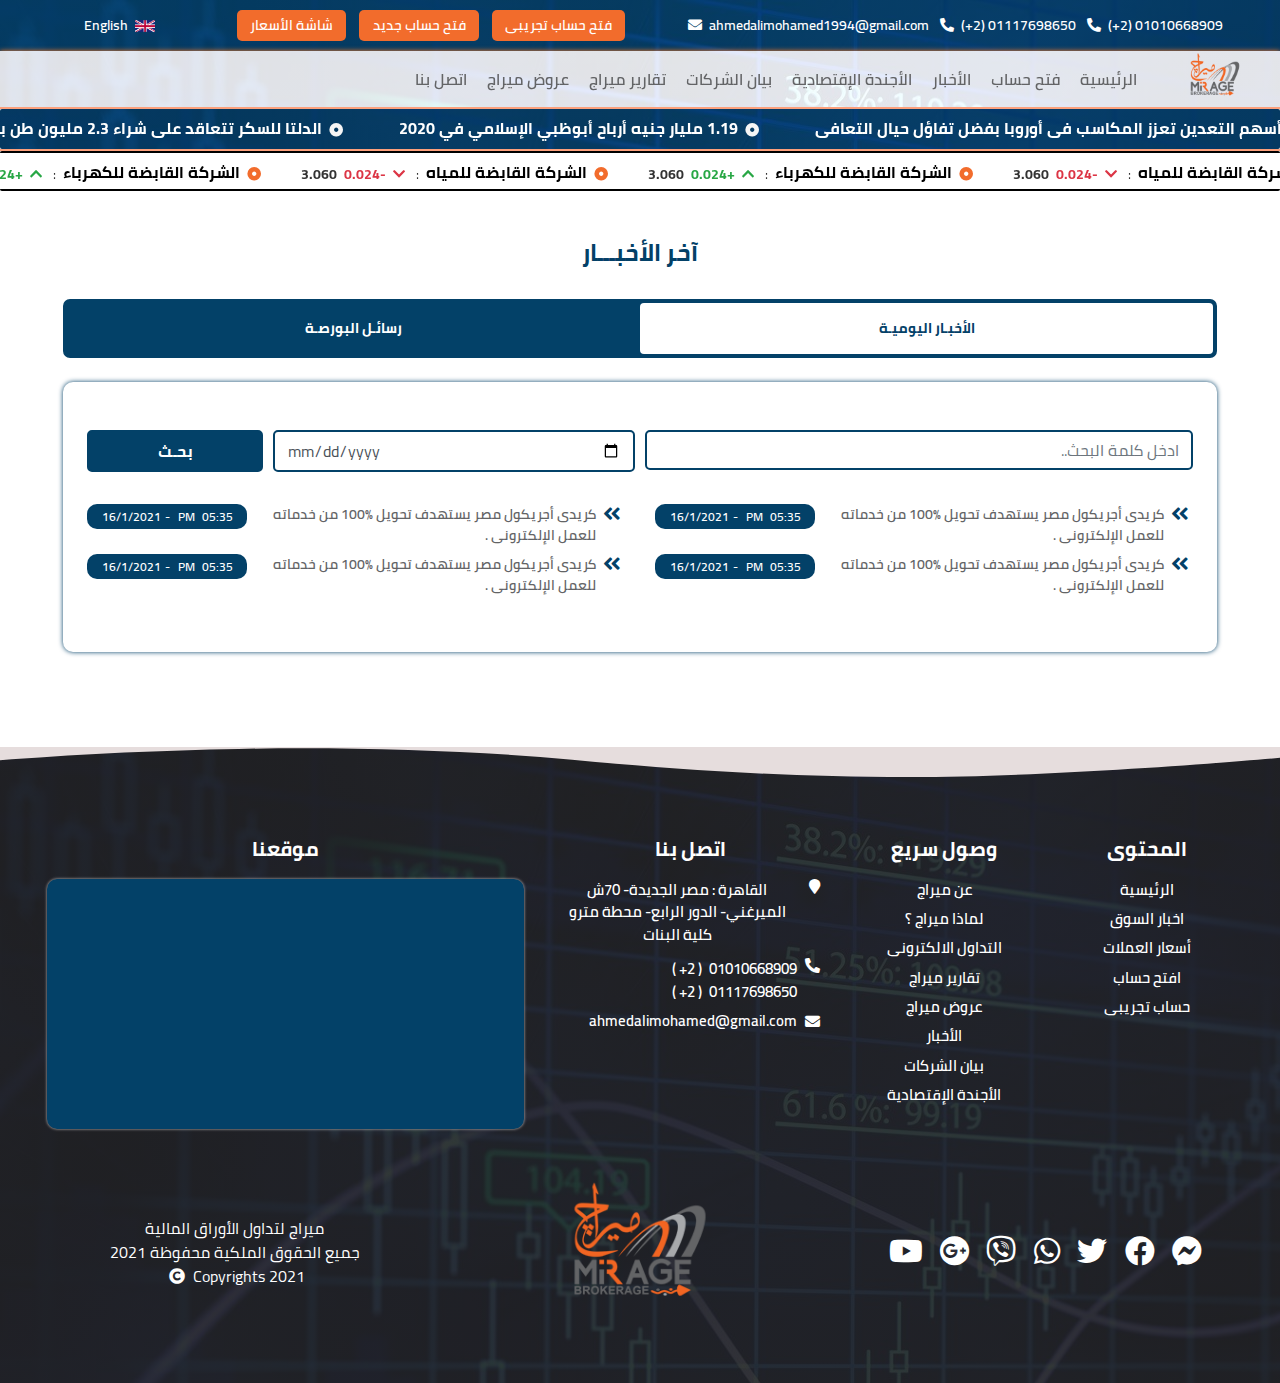
<file: ar/news.html>
<!DOCTYPE html>
<html lang="ar">

<head>
    <meta charset="UTF-8">
    <meta name="viewport" content="width=device-width, initial-scale=1.0">
    <!-- Page Icon -->
    <link rel="icon" href="../assets/images/mirage-logo.png">
    <!--  Local google fonts for page  -->
    <link rel="stylesheet" href="../assets/fonts/css/font.css">
    <!-- Bootstrap style sheet -->
    <link rel="stylesheet" href="../public/css/bootstrap.min.css">
    <!-- Bootstrap style sheet -->
    <link rel="stylesheet" href="../assets/fontawesome/css/all.css">
    <link rel="stylesheet" href="../public/css/owl.carousel.min.css">
    <link rel="stylesheet" href="../public/css/breaking-news-ticker.min.css">
    <!-- Style sheet for fontawesome assets -->
    <link rel="stylesheet" href="../public/css/owl.custom.css">
    <link rel="stylesheet" href="../public/css/common.css">
    <link rel="stylesheet" href="../public/css/layout.css">
    <link rel="stylesheet" href="../public/css/layout.responsive.css">
    <link rel="stylesheet" href="../public/css/news.css">
    <title>Mirage | News</title>
</head>

<body>

    <!-- Page loading overlay -->

    <div id="loading-overlay">

        <div class="overlay-loading-logo">
            <img src="../assets/images/mirage-logo.png" alt="loading-icon">
        </div>

        <div class="overlay-loading-icon">
            <img src="../assets/images/mirage-loader.gif" alt="loading-icon">
        </div>

    </div>

    <!-- Top header for md , lg and xl screens -->

    <header id="top-header" class="d-md-block d-none">

        <div class="container-fluid">

            <div class="row">

                <div class="col-xl-6 col-md-5 d-flex justify-content-center align-items-center">
                    <div class="telephone-number cursor-pointer clipboard-btn" data-clipboard-text="0201010668909">
                        <span>01010668909</span>
                        <span>(2+)</span>
                        <i class="fa fa-phone-alt mx-1"></i>
                    </div>
                    <div class="space-sm"></div>
                    <div class="telephone-number cursor-pointer clipboard-btn d-lg-block d-none"
                        data-clipboard-text="021117698650">
                        <span>01117698650</span>
                        <span>(2+)</span>
                        <i class="fa fa-phone-alt mx-1"></i>
                    </div>
                    <div class="space-sm"></div>
                    <div class="contact-email d-xl-block d-md-none">
                        <a class="header-link" href="mailTo:ahmedalimohamed1994@gmail.com">
                            <span>ahmedalimohamed1994@gmail.com</span>
                            <i class="fa fa-envelope mx-1"></i>
                        </a>
                    </div>
                    <div class="contact-email d-xl-none d-md-block">
                        <a class="header-link" href="mailTo:ahmedalimohamed1994@gmail.com">
                            <span>Mail Us</span>
                            <i class="fa fa-envelope mx-1"></i>
                        </a>
                    </div>
                </div>

                <div class="col-xl-4 col-md-5 d-flex justify-content-around px-2">
                    <a class="header-button" href="#">فتح حساب تجريبى</a>
                    <a class="header-button" href="#">فتح حساب جديد</a>
                    <a class="header-button d-lg-block d-none" href="#">شاشة الأسعار</a>
                </div>

                <div class="col-xl-2 col-lg-2 col-md-2 d-flex justify-content-center align-items-center">
                    <a href="#" class="language-link">
                        <img src="../assets/images/england.png" alt="england">
                        <span class="mx-1">English</span>
                    </a>
                </div>

            </div>

        </div>

    </header>

    <!-- main header for md , lg and xl screens -->

    <header id="main-header" class="d-md-block d-none">

        <div class="container-fluid">

            <div class="row">

                <div class="col-xl-1 col-lg-1 col-md-2 text-center">
                    <a href="./index.html" class="header-logo-link">
                        <img class="header-logo" src="../assets/images/mirage-logo.png" alt="logo">
                    </a>
                </div>

                <div class="col-xl-11 col-lg-11 col-md-10 d-flex justify-content-start align-items-center">
                    <a href="./index.html" class="top-header-link text-center">الرئيسية</a>
                    <a href="#" class="top-header-link text-center">فتح حساب</a>
                    <a href="./news.html" class="top-header-link text-center">الأخبار</a>
                    <a href="#" class="top-header-link text-center">الأجندة الإقتصادية</a>
                    <a href="./companies.html" class="top-header-link text-center">بيان الشركات</a>
                    <a href="#" class="top-header-link d-lg-flex d-md-none">تقارير ميراج</a>
                    <a href="#" class="top-header-link d-lg-flex d-md-none">عروض ميراج</a>
                    <a href="#" class="top-header-link d-lg-flex d-md-none">اتصل بنا</a>
                    <div class="dropdown-link d-lg-none d-md-flex">
                        <button class="dropdown-toggler">
                            المزيد <i class="fa fa-caret-down mx-1"></i>
                        </button>
                        <div class="dropdown-options custom-dropdown">
                            <a href="#" class="dropdown-option">تقارير ميراج</a>
                            <a href="#" class="dropdown-option">عروض ميراج</a>
                            <a href="#" class="dropdown-option">اتصل بنا</a>
                            <a href="#" class="dropdown-option">عن الشركة</a>
                        </div>
                    </div>
                </div>

            </div>

        </div>

    </header>

    <!-- Top header for sm and xs screens -->

    <header id="sm-top-header" class="d-block d-md-none">
        <div class="container-fluid">
            <div class="row">
                <div class="col-6 px-0 header-social-links d-flex justify-content-center">
                    <a href="#" class="social-link">
                        <i class="fab fa-facebook-f"></i>
                    </a>
                    <a href="#" class="social-link">
                        <i class="fab fa-twitter"></i>
                    </a>
                    <a href="#" class="social-link">
                        <i class="fa fa-envelope"></i>
                    </a>
                    <a href="#" class="social-link">
                        <i class="fa fa-phone-alt"></i>
                    </a>
                </div>
                <div class="col-6 px-2 d-flex justify-content-center">
                    <a href="#" class="mobile-header-link">
                        حساب جديد؟
                    </a>
                    <a href="#" class="mobile-header-link">
                        دخول
                    </a>
                </div>
            </div>
        </div>
    </header>

    <!-- main header for sm and xs screens -->

    <header id="small-header" class="d-md-none d-block">

        <div class="container-fluid">

            <div class="row">

                <div class="col-6 d-flex justify-content-start align-items-center">

                    <button id="sidebar-toggler">
                        <i class="fa fa-bars"></i>
                    </button>

                    <div class="small-logo-container mx-1">
                        <a href="./index.html">
                            <img src="../assets/images/mirage-logo.png" alt="logo">
                        </a>
                    </div>

                </div>

                <div class="col-6 d-flex justify-content-end align-items-center">
                    <a class="header-button small-header-button experiment-btn" href="./news.html">الأخبار</a>
                    <a class="header-button small-header-button new-account-btn" href="#">الأسعار</a>
                </div>

            </div>

        </div>

    </header>

    <!-- Sidebar for sm and xs screens -->

    <section id="sidebar">

        <div class="container-fluid px-0">

            <div class="sidebar-header">

                <div class="container-fluid">
                    <div class="row">
                        <div class="col-12 d-flex justify-content-center">
                            <div class="no-login-container">
                                <a href="./index.html">
                                    <img src="../assets/images/mirage-logo.png" alt="logo">
                                </a>
                            </div>
                        </div>

                    </div>
                </div>

                <button id="sidebar-close-btn" class="sidebar-close-btn">
                    <i class="fa fa-close"></i>
                </button>

            </div>

            <div class="sidebar-body">

                <a href="#" class="sidebar-link dynamic-text-align">
                    <i class="fa fa-house"></i>
                    <span class="mx-1">الصفحة الرئيسية</span>
                </a>

                <a href="./news.html" class="sidebar-link dynamic-text-align">
                    <i class="fa fa-newspaper"></i>
                    <span class="mx-1">الأخبار</span>
                </a>

                <a href="#" class="sidebar-link dynamic-text-align">
                    <i class="fa fa-newspaper"></i>
                    <span class="mx-1">الأجندة الإقتصادية</span>
                </a>

                <a href="./companies.html" class="sidebar-link dynamic-text-align">
                    <i class="fa fa-id-card"></i>
                    <span class="mx-1">بيان الشركات</span>
                </a>

                <a href="#" class="sidebar-link dynamic-text-align">
                    <i class="fa fa-money-bill-alt"></i>
                    <span class="mx-1">تقارير ميراج</span>
                </a>

                <a href="#" class="sidebar-link dynamic-text-align">
                    <i class="fa fa-smog"></i>
                    <span class="mx-1">عروض ميراج</span>
                </a>

                <a href="#" class="sidebar-link dynamic-text-align">
                    <i class="fa fa-info-circle"></i>
                    <span class="mx-1">اتصل بنا</span>
                </a>

                <a href="#" class="sidebar-link dynamic-text-align">
                    <img class="lang-img" src="../assets/images/england.png" alt="language">
                    <span class="mx-1">English</span>
                </a>

            </div>

        </div>


    </section>


    <div class="tickers-container">

        <!-- news ticker -->

        <section id="news-ticker-container">

            <div class="bn-breaking-news" id="newsTicker">
                <div class="bn-news">
                    <ul>
                        <li class="news-ticker-item">
                            <a href="#">
                                <span class="fa fa-dot-circle text-smoke"></span>
                                <span class="item-header">أسهم التعدين تعزز المكاسب فى أوروبا بفضل تفاؤل حيال
                                    التعافى</span>
                            </a>
                        </li>
                        <li class="news-ticker-item">
                            <a href="#">
                                <span class="fa fa-dot-circle mx-1 text-smoke"></span>
                                <span class="item-header">1.19 مليار جنيه أرباح أبوظبي الإسلامي في 2020</span>
                            </a>
                        </li>
                        <li class="news-ticker-item">
                            <a href="#">
                                <span class="fa fa-dot-circle mx-1 text-smoke"></span>
                                <span class="item-header">الدلتا للسكر تتعاقد على شراء 2.3 مليون طن بنجر بقيمة 1.7 مليار
                                    جنيه
                                </span>
                            </a>
                        </li>
                        <li class="news-ticker-item">
                            <a href="#">
                                <span class="fa fa-dot-circle mx-1 text-smoke"></span>
                                <span class="item-header">شركه مصر الوطنية للصلب - عتاقة تدعو لعقد إجتماع الجمعيه العامة
                                    غير
                                    العاديه
                                </span>
                            </a>
                        </li>
                        <li class="news-ticker-item">
                            <a href="#">
                                <span class="fa fa-dot-circle mx-1 text-smoke"></span>
                                <span class="item-header">شركة مرسيليا المصرية الخليجية للاستثمار العقارى تدعو لعقد
                                    اجتماع
                                    الجمعية العامة غير العادية
                                </span>
                            </a>
                        </li>
                        <li class="news-ticker-item">
                            <a href="#">
                                <span class="fa fa-dot-circle mx-1 text-smoke"></span>
                                <span class="item-header">فرتيكا للصناعة والتجارة تدعو لعقد إجتماع الجمعية العامة غير
                                    العادية
                                </span>
                            </a>
                        </li>
                        <li class="news-ticker-item">
                            <a href="#">
                                <span class="fa fa-dot-circle mx-1 text-smoke"></span>
                                <span class="item-header">«سيدى كرير للبتروكيماويات» تدعو لعقد إجتماع الجمعية العامة
                                    العادية
                                </span>
                            </a>
                        </li>
                        <li class="news-ticker-item">
                            <a href="#">
                                <span class="fa fa-dot-circle mx-1 text-smoke"></span>
                                <span class="item-header">شركة الملتقى العربى للاستثمارات تدعو لعقد إجتماع الجمعية
                                    العامة
                                    العادية
                                </span>
                            </a>
                        </li>
                        <li class="news-ticker-item">
                            <a href="#">
                                <span class="fa fa-dot-circle mx-1 text-smoke"></span>
                                <span class="item-header">لمدة 5 أعوام فرض رسوم مكافحة إغراق نهائية على الواردات الصينية
                                    والتايلاندية من الإطارات
                                </span>
                            </a>
                        </li>
                        <li class="news-ticker-item">
                            <a href="#">
                                <span class="fa fa-dot-circle mx-1 text-smoke"></span>
                                <span class="item-header">اميرالد للاستثمار العقاري تدعو لعقد إجتماع الجمعية العامة غير
                                    العادية
                                </span>
                            </a>
                        </li>
                    </ul>
                </div>
            </div>

        </section>

        <!-- Forex ticker -->

        <section id="forex-ticker-container">

            <div class="bn-breaking-news" id="forexTicker">
                <div class="bn-news">
                    <ul>
                        <li class="forex-item">
                            <span class="fa fa-dot-circle mx-1 text-main"></span>
                            <span class="item-header">الشركة القابضة للمياه</span>
                            <span class="mx-1"> : </span>
                            <span class="item-info mb-0">
                                <span class="item-index text-danger">
                                    <i class="fas fa-chevron-down mx-1 text-danger"></i>
                                    -0.024
                                </span>
                                <span class="item-value mx-1">3.060</span>
                            </span>
                        </li>
                        <li class="forex-item">
                            <span class="fa fa-dot-circle mx-1 text-main"></span>
                            <span class="item-header">الشركة القابضة للكهرباء</span>
                            <span class="mx-1"> : </span>
                            <span class="item-info mb-0">
                                <span class="item-index text-success">
                                    <i class="fas fa-chevron-up mx-1 text-success"></i>
                                    +0.024
                                </span>
                                <span class="item-value mx-1">3.060</span>
                            </span>
                        </li>
                        <li class="forex-item">
                            <span class="fa fa-dot-circle mx-1 text-main"></span>
                            <span class="item-header">الشركة القابضة للمياه</span>
                            <span class="mx-1"> : </span>
                            <span class="item-info mb-0">
                                <span class="item-index text-danger">
                                    <i class="fas fa-chevron-down mx-1 text-danger"></i>
                                    -0.024
                                </span>
                                <span class="item-value mx-1">3.060</span>
                            </span>
                        </li>
                        <li class="forex-item">
                            <span class="fa fa-dot-circle mx-1 text-main"></span>
                            <span class="item-header">الشركة القابضة للكهرباء</span>
                            <span class="mx-1"> : </span>
                            <span class="item-info mb-0">
                                <span class="item-index text-success">
                                    <i class="fas fa-chevron-up mx-1 text-success"></i>
                                    +0.024
                                </span>
                                <span class="item-value mx-1">3.060</span>
                            </span>
                        </li>
                        <li class="forex-item">
                            <span class="fa fa-dot-circle mx-1 text-main"></span>
                            <span class="item-header">الشركة القابضة للمياه</span>
                            <span class="mx-1"> : </span>
                            <span class="item-info mb-0">
                                <span class="item-index text-danger">
                                    <i class="fas fa-chevron-down mx-1 text-danger"></i>
                                    -0.024
                                </span>
                                <span class="item-value mx-1">3.060</span>
                            </span>
                        </li>
                        <li class="forex-item">
                            <span class="fa fa-dot-circle mx-1 text-main"></span>
                            <span class="item-header">الشركة القابضة للكهرباء</span>
                            <span class="mx-1"> : </span>
                            <span class="item-info mb-0">
                                <span class="item-index text-success">
                                    <i class="fas fa-chevron-up mx-1 text-success"></i>
                                    +0.024
                                </span>
                                <span class="item-value mx-1">3.060</span>
                            </span>
                        </li>
                        <li class="forex-item">
                            <span class="fa fa-dot-circle mx-1 text-main"></span>
                            <span class="item-header">الشركة القابضة للمياه</span>
                            <span class="mx-1"> : </span>
                            <span class="item-info mb-0">
                                <span class="item-index text-danger">
                                    <i class="fas fa-chevron-down mx-1 text-danger"></i>
                                    -0.024
                                </span>
                                <span class="item-value mx-1">3.060</span>
                            </span>
                        </li>
                        <li class="forex-item">
                            <span class="fa fa-dot-circle mx-1 text-main"></span>
                            <span class="item-header">الشركة القابضة للكهرباء</span>
                            <span class="mx-1"> : </span>
                            <span class="item-info mb-0">
                                <span class="item-index text-success">
                                    <i class="fas fa-chevron-up mx-1 text-success"></i>
                                    +0.024
                                </span>
                                <span class="item-value mx-1">3.060</span>
                            </span>
                        </li>
                        <li class="forex-item">
                            <span class="fa fa-dot-circle mx-1 text-main"></span>
                            <span class="item-header">الشركة القابضة للمياه</span>
                            <span class="mx-1"> : </span>
                            <span class="item-info mb-0">
                                <span class="item-index text-danger">
                                    <i class="fas fa-chevron-down mx-1 text-danger"></i>
                                    -0.024
                                </span>
                                <span class="item-value mx-1">3.060</span>
                            </span>
                        </li>
                        <li class="forex-item">
                            <span class="fa fa-dot-circle mx-1 text-main"></span>
                            <span class="item-header">الشركة القابضة للكهرباء</span>
                            <span class="mx-1"> : </span>
                            <span class="item-info mb-0">
                                <span class="item-index text-success">
                                    <i class="fas fa-chevron-up mx-1 text-success"></i>
                                    +0.024
                                </span>
                                <span class="item-value mx-1">3.060</span>
                            </span>
                        </li>
                        <li class="forex-item">
                            <span class="fa fa-dot-circle mx-1 text-main"></span>
                            <span class="item-header">الشركة القابضة للمياه</span>
                            <span class="mx-1"> : </span>
                            <span class="item-info mb-0">
                                <span class="item-index text-danger">
                                    <i class="fas fa-chevron-down mx-1 text-danger"></i>
                                    -0.024
                                </span>
                                <span class="item-value mx-1">3.060</span>
                            </span>
                        </li>
                        <li class="forex-item">
                            <span class="fa fa-dot-circle mx-1 text-main"></span>
                            <span class="item-header">الشركة القابضة للكهرباء</span>
                            <span class="mx-1"> : </span>
                            <span class="item-info mb-0">
                                <span class="item-index text-success">
                                    <i class="fas fa-chevron-up mx-1 text-success"></i>
                                    +0.024
                                </span>
                                <span class="item-value mx-1">3.060</span>
                            </span>
                        </li>
                        <li class="forex-item">
                            <span class="fa fa-dot-circle mx-1 text-main"></span>
                            <span class="item-header">الشركة القابضة للمياه</span>
                            <span class="mx-1"> : </span>
                            <span class="item-info mb-0">
                                <span class="item-index text-danger">
                                    <i class="fas fa-chevron-down mx-1 text-danger"></i>
                                    -0.024
                                </span>
                                <span class="item-value mx-1">3.060</span>
                            </span>
                        </li>
                        <li class="forex-item">
                            <span class="fa fa-dot-circle mx-1 text-main"></span>
                            <span class="item-header">الشركة القابضة للكهرباء</span>
                            <span class="mx-1"> : </span>
                            <span class="item-info mb-0">
                                <span class="item-index text-success">
                                    <i class="fas fa-chevron-up mx-1 text-success"></i>
                                    +0.024
                                </span>
                                <span class="item-value mx-1">3.060</span>
                            </span>
                        </li>
                        <li class="forex-item">
                            <span class="fa fa-dot-circle mx-1 text-main"></span>
                            <span class="item-header">الشركة القابضة للمياه</span>
                            <span class="mx-1"> : </span>
                            <span class="item-info mb-0">
                                <span class="item-index text-danger">
                                    <i class="fas fa-chevron-down mx-1 text-danger"></i>
                                    -0.024
                                </span>
                                <span class="item-value mx-1">3.060</span>
                            </span>
                        </li>
                        <li class="forex-item">
                            <span class="fa fa-dot-circle mx-1 text-main"></span>
                            <span class="item-header">الشركة القابضة للكهرباء</span>
                            <span class="mx-1"> : </span>
                            <span class="item-info mb-0">
                                <span class="item-index text-success">
                                    <i class="fas fa-chevron-up mx-1 text-success"></i>
                                    +0.024
                                </span>
                                <span class="item-value mx-1">3.060</span>
                            </span>
                        </li>
                        <li class="forex-item">
                            <span class="fa fa-dot-circle mx-1 text-main"></span>
                            <span class="item-header">الشركة القابضة للمياه</span>
                            <span class="mx-1"> : </span>
                            <span class="item-info mb-0">
                                <span class="item-index text-danger">
                                    <i class="fas fa-chevron-down mx-1 text-danger"></i>
                                    -0.024
                                </span>
                                <span class="item-value mx-1">3.060</span>
                            </span>
                        </li>
                        <li class="forex-item">
                            <span class="fa fa-dot-circle mx-1 text-main"></span>
                            <span class="item-header">الشركة القابضة للكهرباء</span>
                            <span class="mx-1"> : </span>
                            <span class="item-info mb-0">
                                <span class="item-index text-success">
                                    <i class="fas fa-chevron-up mx-1 text-success"></i>
                                    +0.024
                                </span>
                                <span class="item-value mx-1">3.060</span>
                            </span>
                        </li>
                        <li class="forex-item">
                            <span class="fa fa-dot-circle mx-1 text-main"></span>
                            <span class="item-header">الشركة القابضة للمياه</span>
                            <span class="mx-1"> : </span>
                            <span class="item-info mb-0">
                                <span class="item-index text-danger">
                                    <i class="fas fa-chevron-down mx-1 text-danger"></i>
                                    -0.024
                                </span>
                                <span class="item-value mx-1">3.060</span>
                            </span>
                        </li>
                        <li class="forex-item">
                            <span class="fa fa-dot-circle mx-1 text-main"></span>
                            <span class="item-header">الشركة القابضة للكهرباء</span>
                            <span class="mx-1"> : </span>
                            <span class="item-info mb-0">
                                <span class="item-index text-success">
                                    <i class="fas fa-chevron-up mx-1 text-success"></i>
                                    +0.024
                                </span>
                                <span class="item-value mx-1">3.060</span>
                            </span>
                        </li>
                    </ul>
                </div>
            </div>

        </section>

    </div>

    <section id="mirage-news-section" class="p-xl-5 p-lg-4 p-3">

        <div class="container-fluid">

            <div class="row mb-4">

                <div class="col-12 text-center">
                    <div class="news-section-header">
                        <h4 class="font-weight-bold">آخر الأخبـــار</h4>
                    </div>
                </div>

            </div>

            <div class="news-tabs">

                <div class="row news-tabs-wrapper mx-0">

                    <div class="col-6 px-0">
                        <div class="news-tab news-tab-selected" id="dailyNewsTab" data-target="dailyNews">
                            الأخبـار اليوميـة
                        </div>
                    </div>
                    <div class="col-6 px-0">
                        <div class="news-tab" id="forexMessagesTab" data-target="forexMessages">
                            رسائـل البورصـة
                        </div>
                    </div>

                </div>

                <div id="dailyNews" class="news-data-container px-lg-4 px-3 py-sm-5 py-4 mt-4 mb-5">

                    <form class="form row-form mb-4">

                        <div class="form-row">
                            <div class="col-xl-6 col-sm-5 form-group mb-2">
                                <input type="text" class="form-control" id="searchKey" placeholder="ادخل كلمة البحث..">
                            </div>
                            <div class="col-xl-4 col-sm-5 form-group mb-2">
                                <input type="date" placeholder="DD/MM/YYYY" class="form-control" id="dateKey">
                            </div>
                            <div class="col-sm-2 mb-2">
                                <button type="submit" class="form-search-btn w-100 h-100">بحـث</button>
                            </div>
                        </div>
                    </form>

                    <div class="row news-items dynamic-text-align">

                        <div class="col-xl-6 mb-2 news-data-item">
                            <div class="news-item">
                                <i class="fa fa-angle-double-left mx-1 news-item-icon"></i>
                                <a href="#" class="news-link">
                                    كريدى أجريكول مصر يستهدف تحويل %100 من خدماته للعمل
                                    الإلكترونى .
                                    <span class="d-sm-none d-inline-block text-info"> ( 16/1/2021 - 5:35 PM ) </span>
                                </a>
                            </div>
                            <div class="date-time d-sm-flex d-none">
                                <span class="time">
                                    <span>05:35</span>
                                    <span class="mx-1">PM</span>
                                </span>
                                <span class="mx-1"> - </span>
                                <span class="date"> 16/1/2021 </span>
                            </div>
                        </div>

                        <div class="col-xl-6 mb-2 news-data-item">
                            <div class="news-item">
                                <i class="fa fa-angle-double-left mx-1 news-item-icon"></i>
                                <a href="#" class="news-link">
                                    كريدى أجريكول مصر يستهدف تحويل %100 من خدماته للعمل
                                    الإلكترونى .
                                    <span class="d-sm-none d-inline-block text-info"> ( 16/1/2021 - 5:35 PM ) </span>
                                </a>
                            </div>
                            <div class="date-time d-sm-flex d-none">
                                <span class="time">
                                    <span>05:35</span>
                                    <span class="mx-1">PM</span>
                                </span>
                                <span class="mx-1"> - </span>
                                <span class="date"> 16/1/2021 </span>
                            </div>
                        </div>

                        <div class="col-xl-6 mb-2 news-data-item">
                            <div class="news-item">
                                <i class="fa fa-angle-double-left mx-1 news-item-icon"></i>
                                <a href="#" class="news-link">
                                    كريدى أجريكول مصر يستهدف تحويل %100 من خدماته للعمل
                                    الإلكترونى .
                                    <span class="d-sm-none d-inline-block text-info"> ( 16/1/2021 - 5:35 PM ) </span>
                                </a>
                            </div>
                            <div class="date-time d-sm-flex d-none">
                                <span class="time">
                                    <span>05:35</span>
                                    <span class="mx-1">PM</span>
                                </span>
                                <span class="mx-1"> - </span>
                                <span class="date"> 16/1/2021 </span>
                            </div>
                        </div>

                        <div class="col-xl-6 mb-2 news-data-item">
                            <div class="news-item">
                                <i class="fa fa-angle-double-left mx-1 news-item-icon"></i>
                                <a href="#" class="news-link">
                                    كريدى أجريكول مصر يستهدف تحويل %100 من خدماته للعمل
                                    الإلكترونى .
                                    <span class="d-sm-none d-inline-block text-info"> ( 16/1/2021 - 5:35 PM ) </span>
                                </a>
                            </div>
                            <div class="date-time d-sm-flex d-none">
                                <span class="time">
                                    <span>05:35</span>
                                    <span class="mx-1">PM</span>
                                </span>
                                <span class="mx-1"> - </span>
                                <span class="date"> 16/1/2021 </span>
                            </div>
                        </div>

                        <div class="col-12 news-item text-center d-none">
                            لا يوجد أخبار لعرضها
                        </div>

                    </div>

                </div>

                <div id="forexMessages" class="news-data-container px-lg-4 px-3 py-sm-5 py-4 mt-4 mb-5">

                    <form class="form row-form mb-4">

                        <div class="form-row">
                            <div class="col-xl-6 col-sm-5 form-group mb-2">
                                <input type="text" class="form-control" id="searchKey" placeholder="ادخل كلمة البحث..">
                            </div>
                            <div class="col-xl-4 col-sm-5 form-group mb-2">
                                <input type="date" class="form-control" id="dateKey">
                            </div>
                            <div class="col-sm-2 mb-2">
                                <button type="submit" class="form-search-btn w-100 h-100">بحـث</button>
                            </div>
                        </div>
                    </form>

                    <div class="row news-items dynamic-text-align">

                        <div class="col-xl-6 mb-2 news-data-item">
                            <div class="news-item">
                                <i class="fa fa-angle-double-left mx-1 news-item-icon"></i>
                                <a href="#" class="news-link">
                                    كريدى أجريكول مصر يستهدف تحويل %100 من خدماته للعمل
                                    الإلكترونى .
                                    <span class="d-sm-none d-inline-block text-info"> ( 16/1/2021 - 5:35 PM ) </span>
                                </a>
                            </div>
                            <div class="date-time d-sm-flex d-none">
                                <span class="time">
                                    <span>05:35</span>
                                    <span class="mx-1">PM</span>
                                </span>
                                <span class="mx-1"> - </span>
                                <span class="date"> 16/1/2021 </span>
                            </div>
                        </div>

                        <div class="col-xl-6 mb-2 news-data-item">
                            <div class="news-item">
                                <i class="fa fa-angle-double-left mx-1 news-item-icon"></i>
                                <a href="#" class="news-link">
                                    كريدى أجريكول مصر يستهدف تحويل %100 من خدماته للعمل
                                    الإلكترونى .
                                    <span class="d-sm-none d-inline-block text-info"> ( 16/1/2021 - 5:35 PM ) </span>
                                </a>
                            </div>
                            <div class="date-time d-sm-flex d-none">
                                <span class="time">
                                    <span>05:35</span>
                                    <span class="mx-1">PM</span>
                                </span>
                                <span class="mx-1"> - </span>
                                <span class="date"> 16/1/2021 </span>
                            </div>
                        </div>

                        <div class="col-xl-6 mb-2 news-data-item">
                            <div class="news-item">
                                <i class="fa fa-angle-double-left mx-1 news-item-icon"></i>
                                <a href="#" class="news-link">
                                    كريدى أجريكول مصر يستهدف تحويل %100 من خدماته للعمل
                                    الإلكترونى .
                                    <span class="d-sm-none d-inline-block text-info"> ( 16/1/2021 - 5:35 PM ) </span>
                                </a>
                            </div>
                            <div class="date-time d-sm-flex d-none">
                                <span class="time">
                                    <span>05:35</span>
                                    <span class="mx-1">PM</span>
                                </span>
                                <span class="mx-1"> - </span>
                                <span class="date"> 16/1/2021 </span>
                            </div>
                        </div>

                        <div class="col-12 news-item text-center d-none">
                            لا يوجد أخبار لعرضها
                        </div>

                    </div>

                </div>

            </div>

        </div>

    </section>

    <!-- Footer Section -->

    <footer id="footer">

        <div class="footer-header-wave">
            <svg class="footer-wave-svg" xmlns="http://www.w3.org/2000/svg" viewBox="0 0 1200 100"
                preserveAspectRatio="none">
                <path class="footer-wave-path"
                    d="M851.8,100c125,0,288.3-45,348.2-64V0H0v44c3.7-1,7.3-1.9,11-2.9C80.7,22,151.7,10.8,223.5,6.3C276.7,2.9,330,4,383,9.8 c52.2,5.7,103.3,16.2,153.4,32.8C623.9,71.3,726.8,100,851.8,100z">
                </path>
            </svg>
        </div>

        <div class="footer-content dynamic-text-align">

            <div class="container-fluid">

                <div class="row mb-5">

                    <div class="col-xl-2 col-lg-4 col-md-4 col-sm-6 col-12 mb-md-0 mb-3 text-center">

                        <div class="footer-section-label">المحتوى</div>
                        <div class="footer-section-links">
                            <a href="./index.html">الرئيسية</a>
                            <a href="./news.html">اخبار السوق</a>
                            <a href="#">أسعار العملات</a>
                            <a href="#">افتح حساب</a>
                            <a href="#">حساب تجريبى</a>
                        </div>

                    </div>

                    <div class="col-xl-2 col-lg-4 col-md-4 col-sm-6 col-12 mb-md-0 mb-3 text-center">

                        <div class="footer-section-label">وصول سريع</div>
                        <div class="footer-section-links">
                            <a href="#">عن ميراج</a>
                            <a href="#">لماذا ميراج ؟</a>
                            <a href="#"> التداول الالكترونى</a>
                            <a href="#">تقارير ميراج</a>
                            <a href="#">عروض ميراج</a>
                            <a href="./news.html"> الأخبار</a>
                            <a href="#">بيان الشركات</a>
                            <a href="#">الأجندة الإقتصادية</a>

                        </div>

                    </div>

                    <div class="col-xl-3 col-lg-4 col-md-4 col-sm-12 col-12 mb-md-0 mb-3 text-center">

                        <div class="footer-section-label">اتصل بنا</div>
                        <div class="footer-section-links">
                            <a href="#" class="contact-link">
                                <i class="fa fa-map-marker mx-2"></i>
                                <p>القاهرة : مصر الجديدة- 70ش الميرغني- الدور الرابع- محطة مترو كلية البنات</p>
                            </a>
                            <a href="#" class="contact-link">
                                <i class="fa fa-phone-alt mx-2"></i>
                                <div class="wrapper">
                                    <p> 01010668909 <span class="key mx-1">( 2+ )</span> </p>
                                    <p> 01117698650 <span class="key mx-1">( 2+ )</span> </p>
                                </div>
                            </a>
                            <a href="mailTo:ahmedalimohamed1994@gmail.com" class="contact-link">
                                <i class="fa fa-envelope mx-2 mt-1"></i>
                                <p> ahmedalimohamed@gmail.com </p>
                            </a>

                        </div>

                    </div>

                    <div class="col-xl-5 col-lg-12 col-md-12 col-sm-12 col-12 text-center">

                        <div class="footer-section-label">موقعنا</div>

                        <div class="footer-map-container">
                            <iframe
                                src="https://www.google.com/maps/embed?pb=!1m18!1m12!1m3!1d884777.025488804!2d31.897286790677917!3d29.974824107523062!2m3!1f0!2f0!3f0!3m2!1i1024!2i768!4f13.1!3m3!1m2!1s0x1458413738eb1683%3A0xa9ff551313523075!2z2KzYstix2Kkg2YXYp9ix2YPYqg!5e0!3m2!1sar!2seg!4v1614438816489!5m2!1sar!2seg"
                                style="border:0;" allowfullscreen="" loading="lazy"></iframe>
                        </div>

                    </div>

                </div>

                <div class="row">

                    <div
                        class="col-xl-4 footer-logo-container d-flex justify-content-center align-items-center text-center">
                        <div class="link-wrapper">
                            <a href="#" class="footer-social-link">
                                <i class="fab fa-facebook-messenger"></i>
                            </a>
                            <a href="#" class="footer-social-link">
                                <i class="fab fa-facebook"></i>
                            </a>
                            <a href="#" class="footer-social-link">
                                <i class="fab fa-twitter"></i>
                            </a>
                            <a href="#" class="footer-social-link">
                                <i class="fab fa-whatsapp"></i>
                            </a>
                            <a href="#" class="footer-social-link">
                                <i class="fab fa-viber"></i>
                            </a>
                            <a href="#" class="footer-social-link">
                                <i class="fab fa-google-plus"></i>
                            </a>
                            <a href="#" class="footer-social-link">
                                <i class="fab fa-youtube"></i>
                            </a>
                        </div>
                    </div>

                    <div
                        class="col-xl-4 footer-logo-container d-flex justify-content-center align-items-center text-center">
                        <a href="./index.html">
                            <img src="../assets/images/mirage-logo.png" alt="logo">
                        </a>
                    </div>

                    <div class="col-xl-4 foote-copyrights-container d-flex justify-content-center align-items-center">
                        <div class="wrapper">
                            <p class="text-center mb-0">
                                ميراج لتداول الأوراق المالية
                            </p>
                            <p class="text-center mb-0">
                                جميع الحقوق الملكية محفوظة 2021
                            </p>
                            <p class="text-center mb-0">
                                </i><span>Copyrights 2021</span> <i class="fa fa-copyright mx-1"></i>
                            </p>
                        </div>
                    </div>


                </div>

            </div>

        </div>

    </footer>


    <script src="../public/js/jquery-3.5.1.js"></script>
    <script src="../public/js/popper.min.js"></script>
    <script src="../public/js/bootstrap.min.js"></script>
    <script src="../assets/fontawesome/js/font-kit.js"></script>
    <script src="../public/js/breaking-news.min.js"></script>
    <script src="../public/js/owl.carousel.min.js"></script>
    <script src="../public/js/functions.js"></script>
    <script src="../public/js/layout.js"></script>
    <script src="../public/js/news.js"></script>
</body>

</html>
</file>
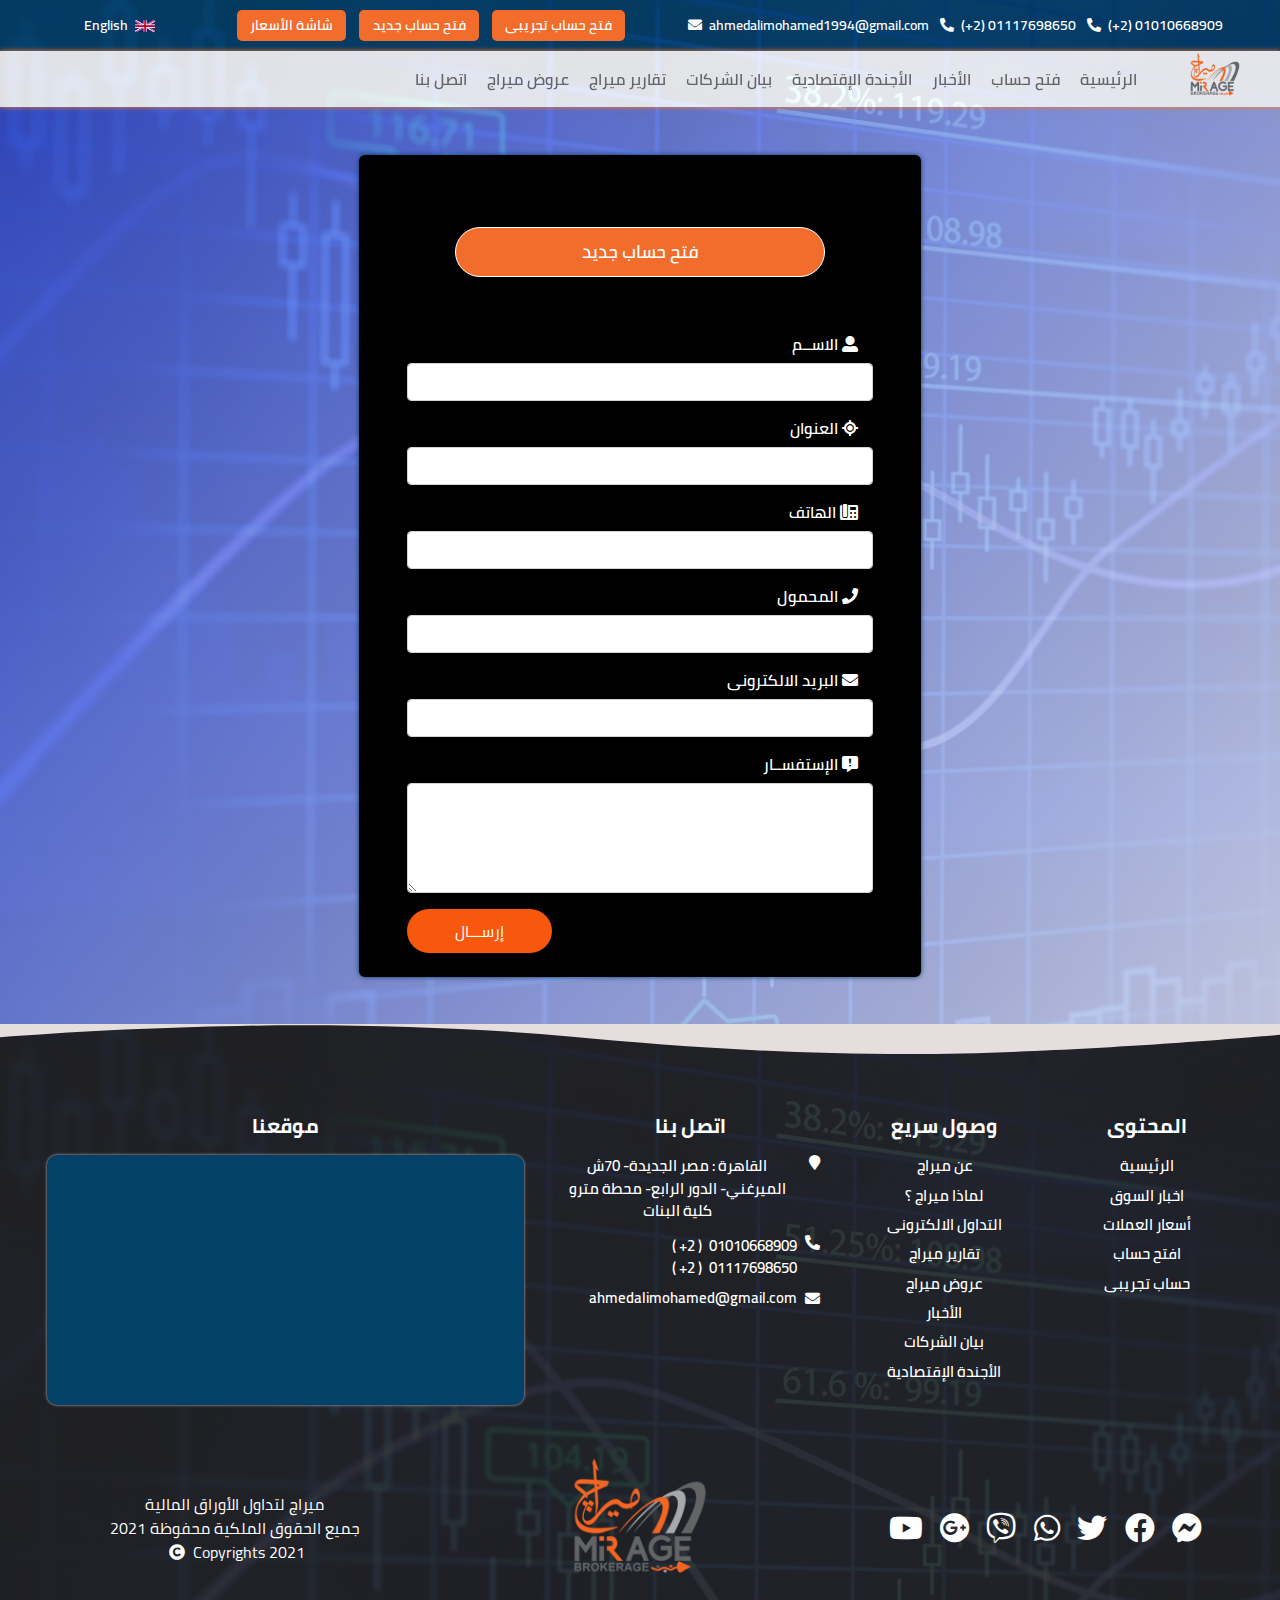
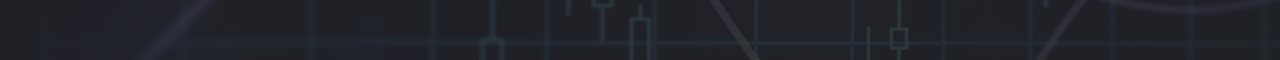
<file: ar/signup.html>
<!DOCTYPE html>
<html lang="ar">

<head>
    <meta charset="UTF-8">
    <meta name="viewport" content="width=device-width, initial-scale=1.0">
    <!-- Page Icon -->
    <link rel="icon" href="../assets/images/mirage-logo.png">
    <!--  Local google fonts for page  -->
    <link rel="stylesheet" href="../assets/fonts/css/font.css">
    <!-- Bootstrap style sheet -->
    <link rel="stylesheet" href="../public/css/bootstrap.min.css">
    <!-- Bootstrap style sheet -->
    <link rel="stylesheet" href="../assets/fontawesome/css/all.css">
    <!-- Style sheet for fontawesome assets -->
    <link rel="stylesheet" href="../public/css/common.css">
    <link rel="stylesheet" href="../public/css/layout.css">
    <link rel="stylesheet" href="../public/css/layout.responsive.css">
    <link rel="stylesheet" href="../public/css/signup.css">
    <link rel="stylesheet" href="../public/css/signup.responsive.css">
    <title>طلب فتح حساب</title>
</head>

<body>

    <!-- Page loading overlay -->

    <div id="loading-overlay">

        <div class="overlay-loading-logo">
            <img src="../assets/images/mirage-logo.png" alt="loading-icon">
        </div>

        <div class="overlay-loading-icon">
            <img src="../assets/images/mirage-loader.gif" alt="loading-icon">
        </div>

    </div>

    <!-- Top header for md , lg and xl screens -->

    <header id="top-header" class="d-md-block d-none">

        <div class="container-fluid">

            <div class="row">

                <div class="col-xl-6 col-md-5 d-flex justify-content-center align-items-center">
                    <div class="telephone-number cursor-pointer clipboard-btn" data-clipboard-text="0201010668909">
                        <span>01010668909</span>
                        <span>(2+)</span>
                        <i class="fa fa-phone-alt mx-1"></i>
                    </div>
                    <div class="space-sm"></div>
                    <div class="telephone-number cursor-pointer clipboard-btn d-lg-block d-none"
                        data-clipboard-text="021117698650">
                        <span>01117698650</span>
                        <span>(2+)</span>
                        <i class="fa fa-phone-alt mx-1"></i>
                    </div>
                    <div class="space-sm"></div>
                    <div class="contact-email d-xl-block d-md-none">
                        <a class="header-link" href="mailTo:ahmedalimohamed1994@gmail.com">
                            <span>ahmedalimohamed1994@gmail.com</span>
                            <i class="fa fa-envelope mx-1"></i>
                        </a>
                    </div>
                    <div class="contact-email d-xl-none d-md-block">
                        <a class="header-link" href="mailTo:ahmedalimohamed1994@gmail.com">
                            <span>Mail Us</span>
                            <i class="fab fa-envelope mx-1"></i>
                        </a>
                    </div>
                </div>

                <div class="col-xl-4 col-md-5 d-flex justify-content-around px-2">
                    <a class="header-button" href="#">فتح حساب تجريبى</a>
                    <a class="header-button" href="./signup.html">فتح حساب جديد</a>
                    <a class="header-button d-lg-block d-none" href="#">شاشة الأسعار</a>
                </div>

                <div class="col-xl-2 col-lg-2 col-md-2 d-flex justify-content-center align-items-center">
                    <a href="#" class="language-link">
                        <img src="../assets/images/england.png" alt="england">
                        <span class="mx-1">English</span>
                    </a>
                </div>

            </div>

        </div>

    </header>

    <!-- main header for md , lg and xl screens -->

    <header id="main-header" class="d-md-block d-none">

        <div class="container-fluid">

            <div class="row">

                <div class="col-xl-1 col-lg-1 col-md-2 text-center">
                    <a href="./index.html" class="header-logo-link">
                        <img class="header-logo" src="../assets/images/mirage-logo.png" alt="logo">
                    </a>
                </div>

                <div class="col-xl-11 col-lg-11 col-md-10 d-flex justify-content-start align-items-center">
                    <a href="./index.html" class="top-header-link text-center">الرئيسية</a>
                    <a href="../signup.html" class="top-header-link text-center">فتح حساب</a>
                    <a href="./news.html" class="top-header-link text-center">الأخبار</a>
                    <a href="./economic-agenda.html" class="top-header-link text-center">الأجندة الإقتصادية</a>
                    <a href="./companies.html" class="top-header-link text-center">بيان الشركات</a>
                    <a href="./companies.html" class="top-header-link d-lg-flex d-md-none">تقارير ميراج</a>
                    <a href="./offers" class="top-header-link d-lg-flex d-md-none">عروض ميراج</a>
                    <a href="./contact-us.html" class="top-header-link d-lg-flex d-md-none">اتصل بنا</a>
                    <div class="dropdown-link d-lg-none d-md-flex">
                        <button class="dropdown-toggler">
                            المزيد <i class="fa fa-caret-down mx-1"></i>
                        </button>
                        <div class="dropdown-options custom-dropdown">
                            <a href="./companies.html" class="dropdown-option">تقارير ميراج</a>
                            <a href="#" class="dropdown-option">عروض ميراج</a>
                            <a href="./contact-us.html" class="dropdown-option">اتصل بنا</a>
                            <a href="#" class="dropdown-option">عن الشركة</a>
                        </div>
                    </div>
                </div>

            </div>

        </div>

    </header>

    <!-- Top header for sm and xs screens -->

    <header id="sm-top-header" class="d-block d-md-none">
        <div class="container-fluid">
            <div class="row">
                <div class="col-6 px-0 header-social-links d-flex justify-content-center">
                    <a href="#" class="social-link">
                        <i class="fab fa-facebook-f"></i>
                    </a>
                    <a href="#" class="social-link">
                        <i class="fab fa-twitter"></i>
                    </a>
                    <a href="#" class="social-link">
                        <i class="fa fa-envelope"></i>
                    </a>
                    <a href="#" class="social-link">
                        <i class="fa fa-phone-alt"></i>
                    </a>
                </div>
                <div class="col-6 px-2 d-flex justify-content-center">
                    <a href="#" class="mobile-header-link">
                        حساب جديد؟
                    </a>
                    <a href="#" class="mobile-header-link">
                        دخول
                    </a>
                </div>
            </div>
        </div>
    </header>

    <!-- main header for sm and xs screens -->

    <header id="small-header" class="d-md-none d-block">

        <div class="container-fluid">

            <div class="row">

                <div class="col-6 d-flex justify-content-start align-items-center">

                    <button id="sidebar-toggler">
                        <i class="fa fa-bars"></i>
                    </button>

                    <div class="small-logo-container mx-1">
                        <a href="#">
                            <img src="../assets/images/mirage-logo.png" alt="logo">
                        </a>
                    </div>

                </div>

                <div class="col-6 d-flex justify-content-end align-items-center">
                    <a class="header-button small-header-button experiment-btn" href="./news.html">الأخبار</a>
                    <a class="header-button small-header-button new-account-btn" href="#">الأسعار</a>
                </div>

            </div>

        </div>

    </header>

    <!-- Sidebar for sm and xs screens -->

    <section id="sidebar">

        <div class="container-fluid px-0">

            <div class="sidebar-header">

                <div class="container-fluid">
                    <div class="row">
                        <div class="col-12 d-flex justify-content-center">
                            <div class="no-login-container">
                                <a href="#">
                                    <img src="../assets/images/mirage-logo.png" alt="logo">
                                </a>
                            </div>
                        </div>

                    </div>
                </div>

                <button id="sidebar-close-btn" class="sidebar-close-btn">
                    <i class="fa fa-close"></i>
                </button>

            </div>

            <div class="sidebar-body">

                <a href="#" class="sidebar-link dynamic-text-align">
                    <i class="fa fa-house"></i>
                    <span class="mx-1">الصفحة الرئيسية</span>
                </a>

                <a href="./news.html" class="sidebar-link dynamic-text-align">
                    <i class="fa fa-newspaper"></i>
                    <span class="mx-1">الأخبار</span>
                </a>

                <a href="./economic-agenda.html" class="sidebar-link dynamic-text-align">
                    <i class="fa fa-newspaper"></i>
                    <span class="mx-1">الأجندة الإقتصادية</span>
                </a>

                <a href="./companies.html" class="sidebar-link dynamic-text-align">
                    <i class="fa fa-id-card"></i>
                    <span class="mx-1">بيان الشركات</span>
                </a>

                <a href="./companies.html" class="sidebar-link dynamic-text-align">
                    <i class="fa fa-money-bill-alt"></i>
                    <span class="mx-1">تقارير ميراج</span>
                </a>

                <a href="./offers" class="sidebar-link dynamic-text-align">
                    <i class="fa fa-smog"></i>
                    <span class="mx-1">عروض ميراج</span>
                </a>

                <a href="./contact-us.html" class="sidebar-link dynamic-text-align">
                    <i class="fa fa-info-circle"></i>
                    <span class="mx-1">اتصل بنا</span>
                </a>

                <a href="#" class="sidebar-link dynamic-text-align">
                    <img class="lang-img" src="../assets/images/england.png" alt="language">
                    <span class="mx-1">English</span>
                </a>

            </div>

        </div>


    </section>

    <!-- account signup -->

    <section class="signup-section px-md-5 px-4 py-lg-5 py-4" id="signupSection">

        <div class="container-fluid">

            <div class="form-container dynamic-text-align">

                <div class="row d-flex justify-content-center">

                    <div class="col-xxl-5 col-lg-6 col-md-7 col-sm-9">

                        <form action="" class="signup-form px-lg-5 px-4 py-4" id="signupForm">

                            <div class="header px-lg-5 px-4 mt-lg-5 mt-4 mb-5">
                                <h6 class="mb-0">فتح حساب جديد</h6>
                            </div>

                            <div class="form-row mb-2">
                                <div class="col-12">
                                    <label for="customerName" class="col-12 col-form-label">
                                        <i class="fa fa-user-alt"></i><span class="mx-1">الاســم</span>
                                    </label>
                                    <input type="text" name="name" id="customerName" class="form-control" placeholder=""
                                        required>
                                </div>
                            </div>

                            <div class="form-row mb-2">
                                <div class="col-12">
                                    <label for="customerAddress" class="col-12 col-form-label">
                                        <i class="fa fa-location"></i><span class="mx-1">العنوان</span>
                                    </label>
                                    <input type="text" name="address" id="customerAddress" class="form-control"
                                        placeholder="" required>
                                </div>
                            </div>

                            <div class="form-row mb-2">
                                <div class="col-12">
                                    <label for="customerPhone" class="col-12 col-form-label">
                                        <i class="fa fa-phone-office"></i><span class="mx-1">الهاتف</span>
                                    </label>
                                    <input type="text" name="phone" id="customerPhone" class="form-control">
                                </div>
                            </div>

                            <div class="form-row mb-2">
                                <div class="col-12">
                                    <label for="customerMobile" class="col-12 col-form-label">
                                        <i class="fa fa-phone"></i><span class="mx-1">المحمول</span></label>
                                    <input type="text" name="mobile" id="customerMobile" class="form-control">
                                </div>
                            </div>

                            <div class="form-row mb-2">
                                <div class="col-12">
                                    <label for="customerEmail" class="col-12 col-form-label"><i
                                            class="fa fa-envelope"></i><span class="mx-1">البريد
                                            الالكترونى</span></label>
                                    <input type="email" name="email" id="customerEmail" class="form-control">
                                </div>
                            </div>

                            <div class="form-row mb-3">
                                <div class="col-12">
                                    <label for="customerInquiry" class="col-12 col-form-label"><i
                                            class="fa fa-comment-alt-exclamation"></i><span
                                            class="mx-1">الإستفســار</span></label>
                                    <textarea class="form-control" id="customerInquiry" rows="4"></textarea>
                                </div>
                            </div>

                            <div class="form-row">
                                <div class="col-12">
                                    <button type="submit" class="signup-btn">إرســـال</button>
                                </div>
                            </div>

                        </form>

                    </div>

                </div>

            </div>

        </div>

    </section>

    <!-- Footer Section -->

    <footer id="footer">

        <div class="footer-header-wave">
            <svg class="footer-wave-svg" xmlns="http://www.w3.org/2000/svg" viewBox="0 0 1200 100"
                preserveAspectRatio="none">
                <path class="footer-wave-path"
                    d="M851.8,100c125,0,288.3-45,348.2-64V0H0v44c3.7-1,7.3-1.9,11-2.9C80.7,22,151.7,10.8,223.5,6.3C276.7,2.9,330,4,383,9.8 c52.2,5.7,103.3,16.2,153.4,32.8C623.9,71.3,726.8,100,851.8,100z">
                </path>
            </svg>
        </div>

        <div class="footer-content dynamic-text-align">

            <div class="container-fluid">

                <div class="row mb-5">

                    <div class="col-xl-2 col-lg-4 col-md-4 col-sm-6 col-12 mb-md-0 mb-3 text-center">

                        <div class="footer-section-label">المحتوى</div>
                        <div class="footer-section-links">
                            <a href="./index.html">الرئيسية</a>
                            <a href="./news.html">اخبار السوق</a>
                            <a href="#">أسعار العملات</a>
                            <a href="./signup.html">افتح حساب</a>
                            <a href="#">حساب تجريبى</a>
                        </div>

                    </div>

                    <div class="col-xl-2 col-lg-4 col-md-4 col-sm-6 col-12 mb-md-0 mb-3 text-center">

                        <div class="footer-section-label">وصول سريع</div>
                        <div class="footer-section-links">
                            <a href="#">عن ميراج</a>
                            <a href="#">لماذا ميراج ؟</a>
                            <a href="#"> التداول الالكترونى</a>
                            <a href="./companies.html">تقارير ميراج</a>
                            <a href="./offers.html">عروض ميراج</a>
                            <a href="../news.html"> الأخبار</a>
                            <a href="#">بيان الشركات</a>
                            <a href="./economic-agenda.html">الأجندة الإقتصادية</a>

                        </div>

                    </div>

                    <div class="col-xl-3 col-lg-4 col-md-4 col-sm-12 col-12 mb-md-0 mb-3 text-center">

                        <div class="footer-section-label">اتصل بنا</div>
                        <div class="footer-section-links">
                            <a href="#" class="contact-link">
                                <i class="fa fa-map-marker mx-2"></i>
                                <p>القاهرة : مصر الجديدة- 70ش الميرغني- الدور الرابع- محطة مترو كلية البنات</p>
                            </a>
                            <a href="#" class="contact-link">
                                <i class="fa fa-phone-alt mx-2"></i>
                                <div class="wrapper">
                                    <p> 01010668909 <span class="key mx-1">( 2+ )</span> </p>
                                    <p> 01117698650 <span class="key mx-1">( 2+ )</span> </p>
                                </div>
                            </a>
                            <a href="mailTo:ahmedalimohamed1994@gmail.com" class="contact-link">
                                <i class="fa fa-envelope mx-2 mt-1"></i>
                                <p> ahmedalimohamed@gmail.com </p>
                            </a>

                        </div>

                    </div>

                    <div class="col-xl-5 col-lg-12 col-md-12 col-sm-12 col-12 text-center">

                        <div class="footer-section-label">موقعنا</div>

                        <div class="footer-map-container">
                            <iframe
                                src="https://www.google.com/maps/embed?pb=!1m18!1m12!1m3!1d884777.025488804!2d31.897286790677917!3d29.974824107523062!2m3!1f0!2f0!3f0!3m2!1i1024!2i768!4f13.1!3m3!1m2!1s0x1458413738eb1683%3A0xa9ff551313523075!2z2KzYstix2Kkg2YXYp9ix2YPYqg!5e0!3m2!1sar!2seg!4v1614438816489!5m2!1sar!2seg"
                                style="border:0;" allowfullscreen="" loading="lazy"></iframe>
                        </div>

                    </div>

                </div>

                <div class="row">

                    <div
                        class="col-xl-4 footer-logo-container d-flex justify-content-center align-items-center text-center">
                        <div class="link-wrapper">
                            <a href="#" class="footer-social-link">
                                <i class="fab fa-facebook-messenger"></i>
                            </a>
                            <a href="#" class="footer-social-link">
                                <i class="fab fa-facebook"></i>
                            </a>
                            <a href="#" class="footer-social-link">
                                <i class="fab fa-twitter"></i>
                            </a>
                            <a href="#" class="footer-social-link">
                                <i class="fab fa-whatsapp"></i>
                            </a>
                            <a href="#" class="footer-social-link">
                                <i class="fab fa-viber"></i>
                            </a>
                            <a href="#" class="footer-social-link">
                                <i class="fab fa-google-plus"></i>
                            </a>
                            <a href="#" class="footer-social-link">
                                <i class="fab fa-youtube"></i>
                            </a>
                        </div>
                    </div>

                    <div
                        class="col-xl-4 footer-logo-container d-flex justify-content-center align-items-center text-center">
                        <a href="./index.html">
                            <img src="../assets/images/mirage-logo.png" alt="logo">
                        </a>
                    </div>

                    <div class="col-xl-4 foote-copyrights-container d-flex justify-content-center align-items-center">
                        <div class="wrapper">
                            <p class="text-center mb-0">
                                ميراج لتداول الأوراق المالية
                            </p>
                            <p class="text-center mb-0">
                                جميع الحقوق الملكية محفوظة 2021
                            </p>
                            <p class="text-center mb-0">
                                </i><span>Copyrights 2021</span> <i class="fa fa-copyright mx-1"></i>
                            </p>
                        </div>
                    </div>


                </div>

            </div>

        </div>

    </footer>


    <script src="../public/js/jquery-3.5.1.js"></script>
    <script src="../public/js/popper.min.js"></script>
    <script src="../public/js/bootstrap.min.js"></script>
    <script src="../assets/fontawesome/js/font-kit.js"></script>
    <script src="../public/js/functions.js"></script>

</body>

</html>
</file>
<file: assets/fonts/css/font.css>
/* arabic */

@font-face {
  font-family: 'Cairo';
  font-style: normal;
  font-weight: 200;
  src: local('Cairo ExtraLight'), local('Cairo-ExtraLight'), url(../Cairo/Cairo-ExtraLight.ttf) format('woff2');
  unicode-range: U+0600-06FF, U+200C-200E, U+2010-2011, U+204F, U+2E41, U+FB50-FDFF, U+FE80-FEFC;
}

/* latin-ext */

@font-face {
  font-family: 'Cairo';
  font-style: normal;
  font-weight: 200;
  src: local('Cairo ExtraLight'), local('Cairo-ExtraLight'), url(../Cairo/Cairo-ExtraLight.ttf) format('woff2');
  unicode-range: U+0100-024F, U+0259, U+1E00-1EFF, U+2020, U+20A0-20AB, U+20AD-20CF, U+2113, U+2C60-2C7F, U+A720-A7FF;
}

/* latin */

@font-face {
  font-family: 'Cairo';
  font-style: normal;
  font-weight: 200;
  src: local('Cairo ExtraLight'), local('Cairo-ExtraLight'), url(../Cairo/Cairo-ExtraLight.ttf) format('woff2');
  unicode-range: U+0000-00FF, U+0131, U+0152-0153, U+02BB-02BC, U+02C6, U+02DA, U+02DC, U+2000-206F, U+2074, U+20AC, U+2122, U+2191, U+2193, U+2212, U+2215, U+FEFF, U+FFFD;
}

/* arabic */

@font-face {
  font-family: 'Cairo';
  font-style: normal;
  font-weight: 300;
  src: local('Cairo Light'), local('Cairo-Light'), url(../Cairo/Cairo-Light.ttf) format('woff2');
  unicode-range: U+0600-06FF, U+200C-200E, U+2010-2011, U+204F, U+2E41, U+FB50-FDFF, U+FE80-FEFC;
}

/* latin-ext */

@font-face {
  font-family: 'Cairo';
  font-style: normal;
  font-weight: 300;
  src: local('Cairo Light'), local('Cairo-Light'), url(../Cairo/Cairo-Light.ttf) format('woff2');
  unicode-range: U+0100-024F, U+0259, U+1E00-1EFF, U+2020, U+20A0-20AB, U+20AD-20CF, U+2113, U+2C60-2C7F, U+A720-A7FF;
}

/* latin */

@font-face {
  font-family: 'Cairo';
  font-style: normal;
  font-weight: 300;
  src: local('Cairo Light'), local('Cairo-Light'), url(../Cairo/Cairo-Light.ttf) format('woff2');
  unicode-range: U+0000-00FF, U+0131, U+0152-0153, U+02BB-02BC, U+02C6, U+02DA, U+02DC, U+2000-206F, U+2074, U+20AC, U+2122, U+2191, U+2193, U+2212, U+2215, U+FEFF, U+FFFD;
}

/* arabic */

@font-face {
  font-family: 'Cairo';
  font-style: normal;
  font-weight: 400;
  src: local('Cairo Regular'), local('Cairo-Regular'), url(../Cairo/Cairo-Regular.ttf) format('woff2');
  unicode-range: U+0600-06FF, U+200C-200E, U+2010-2011, U+204F, U+2E41, U+FB50-FDFF, U+FE80-FEFC;
}

/* latin-ext */

@font-face {
  font-family: 'Cairo';
  font-style: normal;
  font-weight: 400;
  src: local('Cairo Regular'), local('Cairo-Regular'), url(../Cairo/Cairo-Regular.ttf) format('woff2');
  unicode-range: U+0100-024F, U+0259, U+1E00-1EFF, U+2020, U+20A0-20AB, U+20AD-20CF, U+2113, U+2C60-2C7F, U+A720-A7FF;
}

/* latin */

@font-face {
  font-family: 'Cairo';
  font-style: normal;
  font-weight: 400;
  src: local('Cairo Regular'), local('Cairo-Regular'), url(../Cairo/Cairo-Regular.ttf) format('woff2');
  unicode-range: U+0000-00FF, U+0131, U+0152-0153, U+02BB-02BC, U+02C6, U+02DA, U+02DC, U+2000-206F, U+2074, U+20AC, U+2122, U+2191, U+2193, U+2212, U+2215, U+FEFF, U+FFFD;
}

/* arabic */

@font-face {
  font-family: 'Cairo';
  font-style: normal;
  font-weight: 600;
  src: local('Cairo SemiBold'), local('Cairo-SemiBold'), url(../Cairo/Cairo-SemiBold.ttf) format('woff2');
  unicode-range: U+0600-06FF, U+200C-200E, U+2010-2011, U+204F, U+2E41, U+FB50-FDFF, U+FE80-FEFC;
}

/* latin-ext */

@font-face {
  font-family: 'Cairo';
  font-style: normal;
  font-weight: 600;
  src: local('Cairo SemiBold'), local('Cairo-SemiBold'), url(../Cairo/Cairo-SemiBold.ttf) format('woff2');
  unicode-range: U+0100-024F, U+0259, U+1E00-1EFF, U+2020, U+20A0-20AB, U+20AD-20CF, U+2113, U+2C60-2C7F, U+A720-A7FF;
}

/* latin */

@font-face {
  font-family: 'Cairo';
  font-style: normal;
  font-weight: 600;
  src: local('Cairo SemiBold'), local('Cairo-SemiBold'), url(../Cairo/Cairo-SemiBold.ttf) format('woff2');
  unicode-range: U+0000-00FF, U+0131, U+0152-0153, U+02BB-02BC, U+02C6, U+02DA, U+02DC, U+2000-206F, U+2074, U+20AC, U+2122, U+2191, U+2193, U+2212, U+2215, U+FEFF, U+FFFD;
}

/* arabic */

@font-face {
  font-family: 'Cairo';
  font-style: normal;
  font-weight: 700;
  src: local('Cairo Bold'), local('Cairo-Bold'), url(../Cairo/Cairo-Bold.ttf) format('woff2');
  unicode-range: U+0600-06FF, U+200C-200E, U+2010-2011, U+204F, U+2E41, U+FB50-FDFF, U+FE80-FEFC;
}

/* latin-ext */

@font-face {
  font-family: 'Cairo';
  font-style: normal;
  font-weight: 700;
  src: local('Cairo Bold'), local('Cairo-Bold'), url(../Cairo/Cairo-Bold.ttf) format('woff2');
  unicode-range: U+0100-024F, U+0259, U+1E00-1EFF, U+2020, U+20A0-20AB, U+20AD-20CF, U+2113, U+2C60-2C7F, U+A720-A7FF;
}

/* latin */

@font-face {
  font-family: 'Cairo';
  font-style: normal;
  font-weight: 700;
  src: local('Cairo Bold'), local('Cairo-Bold'), url(../Cairo/Cairo-Bold.ttf) format('woff2');
  unicode-range: U+0000-00FF, U+0131, U+0152-0153, U+02BB-02BC, U+02C6, U+02DA, U+02DC, U+2000-206F, U+2074, U+20AC, U+2122, U+2191, U+2193, U+2212, U+2215, U+FEFF, U+FFFD;
}

/* arabic */

@font-face {
  font-family: 'Cairo';
  font-style: normal;
  font-weight: 900;
  src: local('Cairo Black'), local('Cairo-Black'), url(../Cairo/Cairo-Black.ttf) format('woff2');
  unicode-range: U+0600-06FF, U+200C-200E, U+2010-2011, U+204F, U+2E41, U+FB50-FDFF, U+FE80-FEFC;
}

/* latin-ext */

@font-face {
  font-family: 'Cairo';
  font-style: normal;
  font-weight: 900;
  src: local('Cairo Black'), local('Cairo-Black'), url(../Cairo/Cairo-Black.ttf) format('woff2');
  unicode-range: U+0100-024F, U+0259, U+1E00-1EFF, U+2020, U+20A0-20AB, U+20AD-20CF, U+2113, U+2C60-2C7F, U+A720-A7FF;
}

/* latin */

@font-face {
  font-family: 'Cairo';
  font-style: normal;
  font-weight: 900;
  src: local('Cairo Black'), local('Cairo-Black'), url(../Cairo/Cairo-Black.ttf) format('woff2');
  unicode-range: U+0000-00FF, U+0131, U+0152-0153, U+02BB-02BC, U+02C6, U+02DA, U+02DC, U+2000-206F, U+2074, U+20AC, U+2122, U+2191, U+2193, U+2212, U+2215, U+FEFF, U+FFFD;
}

/* Roboto Font styles */

/* cyrillic-ext */

@font-face {
  font-family: 'Roboto';
  font-style: italic;
  font-weight: 100;
  src: local('Roboto Thin Italic'), local('Roboto-ThinItalic'), url(../Roboto/Roboto-ThinItalic.ttf) format('woff2');
  unicode-range: U+0460-052F, U+1C80-1C88, U+20B4, U+2DE0-2DFF, U+A640-A69F, U+FE2E-FE2F;
}

/* cyrillic */

@font-face {
  font-family: 'Roboto';
  font-style: italic;
  font-weight: 100;
  src: local('Roboto Thin Italic'), local('Roboto-ThinItalic'), url(../Roboto/Roboto-ThinItalic.ttf) format('woff2');
  unicode-range: U+0400-045F, U+0490-0491, U+04B0-04B1, U+2116;
}

/* greek-ext */

@font-face {
  font-family: 'Roboto';
  font-style: italic;
  font-weight: 100;
  src: local('Roboto Thin Italic'), local('Roboto-ThinItalic'), url(../Roboto/Roboto-ThinItalic.ttf) format('woff2');
  unicode-range: U+1F00-1FFF;
}

/* greek */

@font-face {
  font-family: 'Roboto';
  font-style: italic;
  font-weight: 100;
  src: local('Roboto Thin Italic'), local('Roboto-ThinItalic'), url(../Roboto/Roboto-ThinItalic.ttf) format('woff2');
  unicode-range: U+0370-03FF;
}

/* vietnamese */

@font-face {
  font-family: 'Roboto';
  font-style: italic;
  font-weight: 100;
  src: local('Roboto Thin Italic'), local('Roboto-ThinItalic'), url(../Roboto/Roboto-ThinItalic.ttf) format('woff2');
  unicode-range: U+0102-0103, U+0110-0111, U+0128-0129, U+0168-0169, U+01A0-01A1, U+01AF-01B0, U+1EA0-1EF9, U+20AB;
}

/* latin-ext */

@font-face {
  font-family: 'Roboto';
  font-style: italic;
  font-weight: 100;
  src: local('Roboto Thin Italic'), local('Roboto-ThinItalic'), url(../Roboto/Roboto-ThinItalic.ttf) format('woff2');
  unicode-range: U+0100-024F, U+0259, U+1E00-1EFF, U+2020, U+20A0-20AB, U+20AD-20CF, U+2113, U+2C60-2C7F, U+A720-A7FF;
}

/* latin */

@font-face {
  font-family: 'Roboto';
  font-style: italic;
  font-weight: 100;
  src: local('Roboto Thin Italic'), local('Roboto-ThinItalic'), url(../Roboto/Roboto-ThinItalic.ttf) format('woff2');
  unicode-range: U+0000-00FF, U+0131, U+0152-0153, U+02BB-02BC, U+02C6, U+02DA, U+02DC, U+2000-206F, U+2074, U+20AC, U+2122, U+2191, U+2193, U+2212, U+2215, U+FEFF, U+FFFD;
}

/* cyrillic-ext */

@font-face {
  font-family: 'Roboto';
  font-style: italic;
  font-weight: 300;
  src: local('Roboto Light Italic'), local('Roboto-LightItalic'), url(../Roboto/Roboto-LightItalic.ttf) format('woff2');
  unicode-range: U+0460-052F, U+1C80-1C88, U+20B4, U+2DE0-2DFF, U+A640-A69F, U+FE2E-FE2F;
}

/* cyrillic */

@font-face {
  font-family: 'Roboto';
  font-style: italic;
  font-weight: 300;
  src: local('Roboto Light Italic'), local('Roboto-LightItalic'), url(../Roboto/Roboto-LightItalic.ttf) format('woff2');
  unicode-range: U+0400-045F, U+0490-0491, U+04B0-04B1, U+2116;
}

/* greek-ext */

@font-face {
  font-family: 'Roboto';
  font-style: italic;
  font-weight: 300;
  src: local('Roboto Light Italic'), local('Roboto-LightItalic'), url(../Roboto/Roboto-LightItalic.ttf) format('woff2');
  unicode-range: U+1F00-1FFF;
}

/* greek */

@font-face {
  font-family: 'Roboto';
  font-style: italic;
  font-weight: 300;
  src: local('Roboto Light Italic'), local('Roboto-LightItalic'), url(../Roboto/Roboto-LightItalic.ttf) format('woff2');
  unicode-range: U+0370-03FF;
}

/* vietnamese */

@font-face {
  font-family: 'Roboto';
  font-style: italic;
  font-weight: 300;
  src: local('Roboto Light Italic'), local('Roboto-LightItalic'), url(../Roboto/Roboto-LightItalic.ttf) format('woff2');
  unicode-range: U+0102-0103, U+0110-0111, U+0128-0129, U+0168-0169, U+01A0-01A1, U+01AF-01B0, U+1EA0-1EF9, U+20AB;
}

/* latin-ext */

@font-face {
  font-family: 'Roboto';
  font-style: italic;
  font-weight: 300;
  src: local('Roboto Light Italic'), local('Roboto-LightItalic'), url(../Roboto/Roboto-LightItalic.ttf) format('woff2');
  unicode-range: U+0100-024F, U+0259, U+1E00-1EFF, U+2020, U+20A0-20AB, U+20AD-20CF, U+2113, U+2C60-2C7F, U+A720-A7FF;
}

/* latin */

@font-face {
  font-family: 'Roboto';
  font-style: italic;
  font-weight: 300;
  src: local('Roboto Light Italic'), local('Roboto-LightItalic'), url(../Roboto/Roboto-LightItalic.ttf) format('woff2');
  unicode-range: U+0000-00FF, U+0131, U+0152-0153, U+02BB-02BC, U+02C6, U+02DA, U+02DC, U+2000-206F, U+2074, U+20AC, U+2122, U+2191, U+2193, U+2212, U+2215, U+FEFF, U+FFFD;
}

/* cyrillic-ext */

@font-face {
  font-family: 'Roboto';
  font-style: italic;
  font-weight: 400;
  src: local('Roboto Italic'), local('Roboto-Italic'), url(../Roboto/Roboto-Italic.ttf) format('woff2');
  unicode-range: U+0460-052F, U+1C80-1C88, U+20B4, U+2DE0-2DFF, U+A640-A69F, U+FE2E-FE2F;
}

/* cyrillic */

@font-face {
  font-family: 'Roboto';
  font-style: italic;
  font-weight: 400;
  src: local('Roboto Italic'), local('Roboto-Italic'), url(../Roboto/Roboto-Italic.ttf) format('woff2');
  unicode-range: U+0400-045F, U+0490-0491, U+04B0-04B1, U+2116;
}

/* greek-ext */

@font-face {
  font-family: 'Roboto';
  font-style: italic;
  font-weight: 400;
  src: local('Roboto Italic'), local('Roboto-Italic'), url(../Roboto/Roboto-Italic.ttf) format('woff2');
  unicode-range: U+1F00-1FFF;
}

/* greek */

@font-face {
  font-family: 'Roboto';
  font-style: italic;
  font-weight: 400;
  src: local('Roboto Italic'), local('Roboto-Italic'), url(../Roboto/Roboto-Italic.ttf) format('woff2');
  unicode-range: U+0370-03FF;
}

/* vietnamese */

@font-face {
  font-family: 'Roboto';
  font-style: italic;
  font-weight: 400;
  src: local('Roboto Italic'), local('Roboto-Italic'), url(../Roboto/Roboto-Italic.ttf) format('woff2');
  unicode-range: U+0102-0103, U+0110-0111, U+0128-0129, U+0168-0169, U+01A0-01A1, U+01AF-01B0, U+1EA0-1EF9, U+20AB;
}

/* latin-ext */

@font-face {
  font-family: 'Roboto';
  font-style: italic;
  font-weight: 400;
  src: local('Roboto Italic'), local('Roboto-Italic'), url(../Roboto/Roboto-Italic.ttf) format('woff2');
  unicode-range: U+0100-024F, U+0259, U+1E00-1EFF, U+2020, U+20A0-20AB, U+20AD-20CF, U+2113, U+2C60-2C7F, U+A720-A7FF;
}

/* latin */

@font-face {
  font-family: 'Roboto';
  font-style: italic;
  font-weight: 400;
  src: local('Roboto Italic'), local('Roboto-Italic'), url(../Roboto/Roboto-Italic.ttf) format('woff2');
  unicode-range: U+0000-00FF, U+0131, U+0152-0153, U+02BB-02BC, U+02C6, U+02DA, U+02DC, U+2000-206F, U+2074, U+20AC, U+2122, U+2191, U+2193, U+2212, U+2215, U+FEFF, U+FFFD;
}

/* cyrillic-ext */

@font-face {
  font-family: 'Roboto';
  font-style: italic;
  font-weight: 500;
  src: local('Roboto Medium Italic'), local('Roboto-MediumItalic'), url(../Roboto/Roboto-MediumItalic.ttf) format('woff2');
  unicode-range: U+0460-052F, U+1C80-1C88, U+20B4, U+2DE0-2DFF, U+A640-A69F, U+FE2E-FE2F;
}

/* cyrillic */

@font-face {
  font-family: 'Roboto';
  font-style: italic;
  font-weight: 500;
  src: local('Roboto Medium Italic'), local('Roboto-MediumItalic'), url(../Roboto/Roboto-MediumItalic.ttf) format('woff2');
  unicode-range: U+0400-045F, U+0490-0491, U+04B0-04B1, U+2116;
}

/* greek-ext */

@font-face {
  font-family: 'Roboto';
  font-style: italic;
  font-weight: 500;
  src: local('Roboto Medium Italic'), local('Roboto-MediumItalic'), url(../Roboto/Roboto-MediumItalic.ttf) format('woff2');
  unicode-range: U+1F00-1FFF;
}

/* greek */

@font-face {
  font-family: 'Roboto';
  font-style: italic;
  font-weight: 500;
  src: local('Roboto Medium Italic'), local('Roboto-MediumItalic'), url(../Roboto/Roboto-MediumItalic.ttf) format('woff2');
  unicode-range: U+0370-03FF;
}

/* vietnamese */

@font-face {
  font-family: 'Roboto';
  font-style: italic;
  font-weight: 500;
  src: local('Roboto Medium Italic'), local('Roboto-MediumItalic'), url(../Roboto/Roboto-MediumItalic.ttf) format('woff2');
  unicode-range: U+0102-0103, U+0110-0111, U+0128-0129, U+0168-0169, U+01A0-01A1, U+01AF-01B0, U+1EA0-1EF9, U+20AB;
}

/* latin-ext */

@font-face {
  font-family: 'Roboto';
  font-style: italic;
  font-weight: 500;
  src: local('Roboto Medium Italic'), local('Roboto-MediumItalic'), url(../Roboto/Roboto-MediumItalic.ttf) format('woff2');
  unicode-range: U+0100-024F, U+0259, U+1E00-1EFF, U+2020, U+20A0-20AB, U+20AD-20CF, U+2113, U+2C60-2C7F, U+A720-A7FF;
}

/* latin */

@font-face {
  font-family: 'Roboto';
  font-style: italic;
  font-weight: 500;
  src: local('Roboto Medium Italic'), local('Roboto-MediumItalic'), url(../Roboto/Roboto-MediumItalic.ttf) format('woff2');
  unicode-range: U+0000-00FF, U+0131, U+0152-0153, U+02BB-02BC, U+02C6, U+02DA, U+02DC, U+2000-206F, U+2074, U+20AC, U+2122, U+2191, U+2193, U+2212, U+2215, U+FEFF, U+FFFD;
}

/* cyrillic-ext */

@font-face {
  font-family: 'Roboto';
  font-style: italic;
  font-weight: 700;
  src: local('Roboto Bold Italic'), local('Roboto-BoldItalic'), url(../Roboto/Roboto-BoldItalic.ttf) format('woff2');
  unicode-range: U+0460-052F, U+1C80-1C88, U+20B4, U+2DE0-2DFF, U+A640-A69F, U+FE2E-FE2F;
}

/* cyrillic */

@font-face {
  font-family: 'Roboto';
  font-style: italic;
  font-weight: 700;
  src: local('Roboto Bold Italic'), local('Roboto-BoldItalic'), url(../Roboto/Roboto-BoldItalic.ttf) format('woff2');
  unicode-range: U+0400-045F, U+0490-0491, U+04B0-04B1, U+2116;
}

/* greek-ext */

@font-face {
  font-family: 'Roboto';
  font-style: italic;
  font-weight: 700;
  src: local('Roboto Bold Italic'), local('Roboto-BoldItalic'), url(../Roboto/Roboto-BoldItalic.ttf) format('woff2');
  unicode-range: U+1F00-1FFF;
}

/* greek */

@font-face {
  font-family: 'Roboto';
  font-style: italic;
  font-weight: 700;
  src: local('Roboto Bold Italic'), local('Roboto-BoldItalic'), url(../Roboto/Roboto-BoldItalic.ttf) format('woff2');
  unicode-range: U+0370-03FF;
}

/* vietnamese */

@font-face {
  font-family: 'Roboto';
  font-style: italic;
  font-weight: 700;
  src: local('Roboto Bold Italic'), local('Roboto-BoldItalic'), url(../Roboto/Roboto-BoldItalic.ttf) format('woff2');
  unicode-range: U+0102-0103, U+0110-0111, U+0128-0129, U+0168-0169, U+01A0-01A1, U+01AF-01B0, U+1EA0-1EF9, U+20AB;
}

/* latin-ext */

@font-face {
  font-family: 'Roboto';
  font-style: italic;
  font-weight: 700;
  src: local('Roboto Bold Italic'), local('Roboto-BoldItalic'), url(../Roboto/Roboto-BoldItalic.ttf) format('woff2');
  unicode-range: U+0100-024F, U+0259, U+1E00-1EFF, U+2020, U+20A0-20AB, U+20AD-20CF, U+2113, U+2C60-2C7F, U+A720-A7FF;
}

/* latin */

@font-face {
  font-family: 'Roboto';
  font-style: italic;
  font-weight: 700;
  src: local('Roboto Bold Italic'), local('Roboto-BoldItalic'), url(../Roboto/Roboto-BoldItalic.ttf) format('woff2');
  unicode-range: U+0000-00FF, U+0131, U+0152-0153, U+02BB-02BC, U+02C6, U+02DA, U+02DC, U+2000-206F, U+2074, U+20AC, U+2122, U+2191, U+2193, U+2212, U+2215, U+FEFF, U+FFFD;
}

/* cyrillic-ext */

@font-face {
  font-family: 'Roboto';
  font-style: italic;
  font-weight: 900;
  src: local('Roboto Black Italic'), local('Roboto-BlackItalic'), url(../Roboto/Roboto-BlackItalic.ttf) format('woff2');
  unicode-range: U+0460-052F, U+1C80-1C88, U+20B4, U+2DE0-2DFF, U+A640-A69F, U+FE2E-FE2F;
}

/* cyrillic */

@font-face {
  font-family: 'Roboto';
  font-style: italic;
  font-weight: 900;
  src: local('Roboto Black Italic'), local('Roboto-BlackItalic'), url(../Roboto/Roboto-BlackItalic.ttf) format('woff2');
  unicode-range: U+0400-045F, U+0490-0491, U+04B0-04B1, U+2116;
}

/* greek-ext */

@font-face {
  font-family: 'Roboto';
  font-style: italic;
  font-weight: 900;
  src: local('Roboto Black Italic'), local('Roboto-BlackItalic'), url(../Roboto/Roboto-BlackItalic.ttf) format('woff2');
  unicode-range: U+1F00-1FFF;
}

/* greek */

@font-face {
  font-family: 'Roboto';
  font-style: italic;
  font-weight: 900;
  src: local('Roboto Black Italic'), local('Roboto-BlackItalic'), url(../Roboto/Roboto-BlackItalic.ttf) format('woff2');
  unicode-range: U+0370-03FF;
}

/* vietnamese */

@font-face {
  font-family: 'Roboto';
  font-style: italic;
  font-weight: 900;
  src: local('Roboto Black Italic'), local('Roboto-BlackItalic'), url(../Roboto/Roboto-BlackItalic.ttf) format('woff2');
  unicode-range: U+0102-0103, U+0110-0111, U+0128-0129, U+0168-0169, U+01A0-01A1, U+01AF-01B0, U+1EA0-1EF9, U+20AB;
}

/* latin-ext */

@font-face {
  font-family: 'Roboto';
  font-style: italic;
  font-weight: 900;
  src: local('Roboto Black Italic'), local('Roboto-BlackItalic'), url(../Roboto/Roboto-BlackItalic.ttf) format('woff2');
  unicode-range: U+0100-024F, U+0259, U+1E00-1EFF, U+2020, U+20A0-20AB, U+20AD-20CF, U+2113, U+2C60-2C7F, U+A720-A7FF;
}

/* latin */

@font-face {
  font-family: 'Roboto';
  font-style: italic;
  font-weight: 900;
  src: local('Roboto Black Italic'), local('Roboto-BlackItalic'), url(../Roboto/Roboto-BlackItalic.ttf) format('woff2');
  unicode-range: U+0000-00FF, U+0131, U+0152-0153, U+02BB-02BC, U+02C6, U+02DA, U+02DC, U+2000-206F, U+2074, U+20AC, U+2122, U+2191, U+2193, U+2212, U+2215, U+FEFF, U+FFFD;
}

/* cyrillic-ext */

@font-face {
  font-family: 'Roboto';
  font-style: normal;
  font-weight: 100;
  src: local('Roboto Thin'), local('Roboto-Thin'), url(../Roboto/Roboto-Thin.ttf) format('woff2');
  unicode-range: U+0460-052F, U+1C80-1C88, U+20B4, U+2DE0-2DFF, U+A640-A69F, U+FE2E-FE2F;
}

/* cyrillic */

@font-face {
  font-family: 'Roboto';
  font-style: normal;
  font-weight: 100;
  src: local('Roboto Thin'), local('Roboto-Thin'), url(../Roboto/Roboto-Thin.ttf) format('woff2');
  unicode-range: U+0400-045F, U+0490-0491, U+04B0-04B1, U+2116;
}

/* greek-ext */

@font-face {
  font-family: 'Roboto';
  font-style: normal;
  font-weight: 100;
  src: local('Roboto Thin'), local('Roboto-Thin'), url(../Roboto/Roboto-Thin.ttf) format('woff2');
  unicode-range: U+1F00-1FFF;
}

/* greek */

@font-face {
  font-family: 'Roboto';
  font-style: normal;
  font-weight: 100;
  src: local('Roboto Thin'), local('Roboto-Thin'), url(../Roboto/Roboto-Thin.ttf) format('woff2');
  unicode-range: U+0370-03FF;
}

/* vietnamese */

@font-face {
  font-family: 'Roboto';
  font-style: normal;
  font-weight: 100;
  src: local('Roboto Thin'), local('Roboto-Thin'), url(../Roboto/Roboto-Thin.ttf) format('woff2');
  unicode-range: U+0102-0103, U+0110-0111, U+0128-0129, U+0168-0169, U+01A0-01A1, U+01AF-01B0, U+1EA0-1EF9, U+20AB;
}

/* latin-ext */

@font-face {
  font-family: 'Roboto';
  font-style: normal;
  font-weight: 100;
  src: local('Roboto Thin'), local('Roboto-Thin'), url(../Roboto/Roboto-Thin.ttf) format('woff2');
  unicode-range: U+0100-024F, U+0259, U+1E00-1EFF, U+2020, U+20A0-20AB, U+20AD-20CF, U+2113, U+2C60-2C7F, U+A720-A7FF;
}

/* latin */

@font-face {
  font-family: 'Roboto';
  font-style: normal;
  font-weight: 100;
  src: local('Roboto Thin'), local('Roboto-Thin'), url(../Roboto/Roboto-Thin.ttf) format('woff2');
  unicode-range: U+0000-00FF, U+0131, U+0152-0153, U+02BB-02BC, U+02C6, U+02DA, U+02DC, U+2000-206F, U+2074, U+20AC, U+2122, U+2191, U+2193, U+2212, U+2215, U+FEFF, U+FFFD;
}

/* cyrillic-ext */

@font-face {
  font-family: 'Roboto';
  font-style: normal;
  font-weight: 300;
  src: local('Roboto Light'), local('Roboto-Light'), url(../Roboto/Roboto-Light.ttf) format('woff2');
  unicode-range: U+0460-052F, U+1C80-1C88, U+20B4, U+2DE0-2DFF, U+A640-A69F, U+FE2E-FE2F;
}

/* cyrillic */

@font-face {
  font-family: 'Roboto';
  font-style: normal;
  font-weight: 300;
  src: local('Roboto Light'), local('Roboto-Light'), url(../Roboto/Roboto-Light.ttf) format('woff2');
  unicode-range: U+0400-045F, U+0490-0491, U+04B0-04B1, U+2116;
}

/* greek-ext */

@font-face {
  font-family: 'Roboto';
  font-style: normal;
  font-weight: 300;
  src: local('Roboto Light'), local('Roboto-Light'), url(../Roboto/Roboto-Light.ttf) format('woff2');
  unicode-range: U+1F00-1FFF;
}

/* greek */

@font-face {
  font-family: 'Roboto';
  font-style: normal;
  font-weight: 300;
  src: local('Roboto Light'), local('Roboto-Light'), url(../Roboto/Roboto-Light.ttf) format('woff2');
  unicode-range: U+0370-03FF;
}

/* vietnamese */

@font-face {
  font-family: 'Roboto';
  font-style: normal;
  font-weight: 300;
  src: local('Roboto Light'), local('Roboto-Light'), url(../Roboto/Roboto-Light.ttf) format('woff2');
  unicode-range: U+0102-0103, U+0110-0111, U+0128-0129, U+0168-0169, U+01A0-01A1, U+01AF-01B0, U+1EA0-1EF9, U+20AB;
}

/* latin-ext */

@font-face {
  font-family: 'Roboto';
  font-style: normal;
  font-weight: 300;
  src: local('Roboto Light'), local('Roboto-Light'), url(../Roboto/Roboto-Light.ttf) format('woff2');
  unicode-range: U+0100-024F, U+0259, U+1E00-1EFF, U+2020, U+20A0-20AB, U+20AD-20CF, U+2113, U+2C60-2C7F, U+A720-A7FF;
}

/* latin */

@font-face {
  font-family: 'Roboto';
  font-style: normal;
  font-weight: 300;
  src: local('Roboto Light'), local('Roboto-Light'), url(../Roboto/Roboto-Light.ttf) format('woff2');
  unicode-range: U+0000-00FF, U+0131, U+0152-0153, U+02BB-02BC, U+02C6, U+02DA, U+02DC, U+2000-206F, U+2074, U+20AC, U+2122, U+2191, U+2193, U+2212, U+2215, U+FEFF, U+FFFD;
}

/* cyrillic-ext */

@font-face {
  font-family: 'Roboto';
  font-style: normal;
  font-weight: 400;
  src: local('Roboto'), local('Roboto-Regular'), url(../Roboto/Roboto-Regular.ttf) format('woff2');
  unicode-range: U+0460-052F, U+1C80-1C88, U+20B4, U+2DE0-2DFF, U+A640-A69F, U+FE2E-FE2F;
}

/* cyrillic */

@font-face {
  font-family: 'Roboto';
  font-style: normal;
  font-weight: 400;
  src: local('Roboto'), local('Roboto-Regular'), url(../Roboto/Roboto-Regular.ttf) format('woff2');
  unicode-range: U+0400-045F, U+0490-0491, U+04B0-04B1, U+2116;
}

/* greek-ext */

@font-face {
  font-family: 'Roboto';
  font-style: normal;
  font-weight: 400;
  src: local('Roboto'), local('Roboto-Regular'), url(../Roboto/Roboto-Regular.ttf) format('woff2');
  unicode-range: U+1F00-1FFF;
}

/* greek */

@font-face {
  font-family: 'Roboto';
  font-style: normal;
  font-weight: 400;
  src: local('Roboto'), local('Roboto-Regular'), url(../Roboto/Roboto-Regular.ttf) format('woff2');
  unicode-range: U+0370-03FF;
}

/* vietnamese */

@font-face {
  font-family: 'Roboto';
  font-style: normal;
  font-weight: 400;
  src: local('Roboto'), local('Roboto-Regular'), url(../Roboto/Roboto-Regular.ttf) format('woff2');
  unicode-range: U+0102-0103, U+0110-0111, U+0128-0129, U+0168-0169, U+01A0-01A1, U+01AF-01B0, U+1EA0-1EF9, U+20AB;
}

/* latin-ext */

@font-face {
  font-family: 'Roboto';
  font-style: normal;
  font-weight: 400;
  src: local('Roboto'), local('Roboto-Regular'), url(../Roboto/Roboto-Regular.ttf) format('woff2');
  unicode-range: U+0100-024F, U+0259, U+1E00-1EFF, U+2020, U+20A0-20AB, U+20AD-20CF, U+2113, U+2C60-2C7F, U+A720-A7FF;
}

/* latin */

@font-face {
  font-family: 'Roboto';
  font-style: normal;
  font-weight: 400;
  src: local('Roboto'), local('Roboto-Regular'), url(../Roboto/Roboto-Regular.ttf) format('woff2');
  unicode-range: U+0000-00FF, U+0131, U+0152-0153, U+02BB-02BC, U+02C6, U+02DA, U+02DC, U+2000-206F, U+2074, U+20AC, U+2122, U+2191, U+2193, U+2212, U+2215, U+FEFF, U+FFFD;
}

/* cyrillic-ext */

@font-face {
  font-family: 'Roboto';
  font-style: normal;
  font-weight: 500;
  src: local('Roboto Medium'), local('Roboto-Medium'), url(../Roboto/Roboto-Medium.ttf) format('woff2');
  unicode-range: U+0460-052F, U+1C80-1C88, U+20B4, U+2DE0-2DFF, U+A640-A69F, U+FE2E-FE2F;
}

/* cyrillic */

@font-face {
  font-family: 'Roboto';
  font-style: normal;
  font-weight: 500;
  src: local('Roboto Medium'), local('Roboto-Medium'), url(../Roboto/Roboto-Medium.ttf) format('woff2');
  unicode-range: U+0400-045F, U+0490-0491, U+04B0-04B1, U+2116;
}

/* greek-ext */

@font-face {
  font-family: 'Roboto';
  font-style: normal;
  font-weight: 500;
  src: local('Roboto Medium'), local('Roboto-Medium'), url(../Roboto/Roboto-Medium.ttf) format('woff2');
  unicode-range: U+1F00-1FFF;
}

/* greek */

@font-face {
  font-family: 'Roboto';
  font-style: normal;
  font-weight: 500;
  src: local('Roboto Medium'), local('Roboto-Medium'), url(../Roboto/Roboto-Medium.ttf) format('woff2');
  unicode-range: U+0370-03FF;
}

/* vietnamese */

@font-face {
  font-family: 'Roboto';
  font-style: normal;
  font-weight: 500;
  src: local('Roboto Medium'), local('Roboto-Medium'), url(../Roboto/Roboto-Medium.ttf) format('woff2');
  unicode-range: U+0102-0103, U+0110-0111, U+0128-0129, U+0168-0169, U+01A0-01A1, U+01AF-01B0, U+1EA0-1EF9, U+20AB;
}

/* latin-ext */

@font-face {
  font-family: 'Roboto';
  font-style: normal;
  font-weight: 500;
  src: local('Roboto Medium'), local('Roboto-Medium'), url(../Roboto/Roboto-Medium.ttf) format('woff2');
  unicode-range: U+0100-024F, U+0259, U+1E00-1EFF, U+2020, U+20A0-20AB, U+20AD-20CF, U+2113, U+2C60-2C7F, U+A720-A7FF;
}

/* latin */

@font-face {
  font-family: 'Roboto';
  font-style: normal;
  font-weight: 500;
  src: local('Roboto Medium'), local('Roboto-Medium'), url(../Roboto/Roboto-Medium.ttf) format('woff2');
  unicode-range: U+0000-00FF, U+0131, U+0152-0153, U+02BB-02BC, U+02C6, U+02DA, U+02DC, U+2000-206F, U+2074, U+20AC, U+2122, U+2191, U+2193, U+2212, U+2215, U+FEFF, U+FFFD;
}

/* cyrillic-ext */

@font-face {
  font-family: 'Roboto';
  font-style: normal;
  font-weight: 700;
  src: local('Roboto Bold'), local('Roboto-Bold'), url(../Roboto/Roboto-Bold.ttf) format('woff2');
  unicode-range: U+0460-052F, U+1C80-1C88, U+20B4, U+2DE0-2DFF, U+A640-A69F, U+FE2E-FE2F;
}

/* cyrillic */

@font-face {
  font-family: 'Roboto';
  font-style: normal;
  font-weight: 700;
  src: local('Roboto Bold'), local('Roboto-Bold'), url(../Roboto/Roboto-Bold.ttf) format('woff2');
  unicode-range: U+0400-045F, U+0490-0491, U+04B0-04B1, U+2116;
}

/* greek-ext */

@font-face {
  font-family: 'Roboto';
  font-style: normal;
  font-weight: 700;
  src: local('Roboto Bold'), local('Roboto-Bold'), url(../Roboto/Roboto-Bold.ttf) format('woff2');
  unicode-range: U+1F00-1FFF;
}

/* greek */

@font-face {
  font-family: 'Roboto';
  font-style: normal;
  font-weight: 700;
  src: local('Roboto Bold'), local('Roboto-Bold'), url(../Roboto/Roboto-Bold.ttf) format('woff2');
  unicode-range: U+0370-03FF;
}

/* vietnamese */

@font-face {
  font-family: 'Roboto';
  font-style: normal;
  font-weight: 700;
  src: local('Roboto Bold'), local('Roboto-Bold'), url(../Roboto/Roboto-Bold.ttf) format('woff2');
  unicode-range: U+0102-0103, U+0110-0111, U+0128-0129, U+0168-0169, U+01A0-01A1, U+01AF-01B0, U+1EA0-1EF9, U+20AB;
}

/* latin-ext */

@font-face {
  font-family: 'Roboto';
  font-style: normal;
  font-weight: 700;
  src: local('Roboto Bold'), local('Roboto-Bold'), url(../Roboto/Roboto-Bold.ttf) format('woff2');
  unicode-range: U+0100-024F, U+0259, U+1E00-1EFF, U+2020, U+20A0-20AB, U+20AD-20CF, U+2113, U+2C60-2C7F, U+A720-A7FF;
}

/* latin */

@font-face {
  font-family: 'Roboto';
  font-style: normal;
  font-weight: 700;
  src: local('Roboto Bold'), local('Roboto-Bold'), url(../Roboto/Roboto-Bold.ttf) format('woff2');
  unicode-range: U+0000-00FF, U+0131, U+0152-0153, U+02BB-02BC, U+02C6, U+02DA, U+02DC, U+2000-206F, U+2074, U+20AC, U+2122, U+2191, U+2193, U+2212, U+2215, U+FEFF, U+FFFD;
}

/* cyrillic-ext */

@font-face {
  font-family: 'Roboto';
  font-style: normal;
  font-weight: 900;
  src: local('Roboto Black'), local('Roboto-Black'), url(../Roboto/Roboto-Black.ttf) format('woff2');
  unicode-range: U+0460-052F, U+1C80-1C88, U+20B4, U+2DE0-2DFF, U+A640-A69F, U+FE2E-FE2F;
}

/* cyrillic */

@font-face {
  font-family: 'Roboto';
  font-style: normal;
  font-weight: 900;
  src: local('Roboto Black'), local('Roboto-Black'), url(../Roboto/Roboto-Black.ttf) format('woff2');
  unicode-range: U+0400-045F, U+0490-0491, U+04B0-04B1, U+2116;
}

/* greek-ext */

@font-face {
  font-family: 'Roboto';
  font-style: normal;
  font-weight: 900;
  src: local('Roboto Black'), local('Roboto-Black'), url(../Roboto/Roboto-Black.ttf) format('woff2');
  unicode-range: U+1F00-1FFF;
}

/* greek */

@font-face {
  font-family: 'Roboto';
  font-style: normal;
  font-weight: 900;
  src: local('Roboto Black'), local('Roboto-Black'), url(../Roboto/Roboto-Black.ttf) format('woff2');
  unicode-range: U+0370-03FF;
}

/* vietnamese */

@font-face {
  font-family: 'Roboto';
  font-style: normal;
  font-weight: 900;
  src: local('Roboto Black'), local('Roboto-Black'), url(../Roboto/Roboto-Black.ttf) format('woff2');
  unicode-range: U+0102-0103, U+0110-0111, U+0128-0129, U+0168-0169, U+01A0-01A1, U+01AF-01B0, U+1EA0-1EF9, U+20AB;
}

/* latin-ext */

@font-face {
  font-family: 'Roboto';
  font-style: normal;
  font-weight: 900;
  src: local('Roboto Black'), local('Roboto-Black'), url(../Roboto/Roboto-Black.ttf) format('woff2');
  unicode-range: U+0100-024F, U+0259, U+1E00-1EFF, U+2020, U+20A0-20AB, U+20AD-20CF, U+2113, U+2C60-2C7F, U+A720-A7FF;
}

/* latin */

@font-face {
  font-family: 'Roboto';
  font-style: normal;
  font-weight: 900;
  src: local('Roboto Black'), local('Roboto-Black'), url(../Roboto/Roboto-Black.ttf) format('woff2');
  unicode-range: U+0000-00FF, U+0131, U+0152-0153, U+02BB-02BC, U+02C6, U+02DA, U+02DC, U+2000-206F, U+2074, U+20AC, U+2122, U+2191, U+2193, U+2212, U+2215, U+FEFF, U+FFFD;
}
</file>
<file: public/css/marquee.css>
.simple-marquee-container *{
	-webkit-box-sizing:border-box;
	-moz-box-sizing:border-box;
	-o-box-sizing:border-box;
	box-sizing:border-box;
	font-family:Arial, "Helvetica Neue", Helvetica, sans-serif;
}
.simple-marquee-container {
	width: 100%;
	background: grey;
	float: left;
	display: inline-block;
	overflow: hidden;
	box-sizing: border-box;
	height: 45px;
	position: relative;
	cursor: pointer;
}

.simple-marquee-container .marquee-sibling {
	padding: 0;
	background: rgb(61, 61, 61);
	width: 20%;
	height: 45px;
	line-height: 42px;
	font-size: 12px;
	font-weight: normal;
	color: #ffffff;
	text-align: center;
	float: left;
	left: 0;
	z-index: 2000;
}

.simple-marquee-container .marquee, .simple-marquee-container *[class^="marquee"] {
	display: inline-block;
	white-space: nowrap;
	position:absolute;
}

.simple-marquee-container .marquee{
  margin-left: 25%;
}

.simple-marquee-container .marquee-content-items{
  display: inline-block;
  padding: 5px;
  margin: 0;
  height: 45px;
  position: relative;
}

.simple-marquee-container .marquee-content-items li{
  display: inline-block;
  line-height: 35px;
  color: #fff;
}

.simple-marquee-container .marquee-content-items li:after{
	content: "|";
	margin: 0 1em;
}
</file>
<file: public/css/common.css>
:root {
    --mainOrange: #F26C2C;
    --mainGrey: #636466;
    --secondaryGrey: #A7A9AC;
    --greenColor: #71a033;
    --blueColor: #034168;
}

/* Set the direction right to left */

* {
    direction: rtl;
    font-family: 'Cairo', sans-serif;
    box-sizing: border-box;
}

body {
    padding: 0;
}

.space-sm {
    padding: 0 0.225rem;
}

.cursor-pointer:hover {
    cursor: pointer;
}

.dynamic-text-align:lang(ar) {
    text-align: right;
}

.dynamic-text-align:lang(en) {
    text-align: left;
}

.dynamic-text-align-reverse:lang(ar) {
    text-align: left;
}

.dynamic-text-align-reverse:lang(en) {
    text-align: right;
}

.text-main {
    color: var(--mainOrange);
}

.text-grey {
    color: #636466;
}

.text-smoke {
    color: whitesmoke;
}

.text-blue {
    color: var(--blueColor) !important;
}

.bg-main {
    background-color: var(--blueColor);
}

.bg-transparent {
    background-color: transparent !important;
}

.bg-trans-orange {
    background-color: #f26b2caf;
}

.bg-yellow {
    background-color: rgba(250, 250, 133, 0.753) !important;
}

.bg-light-blue {
    background-color: #30a9f5b7 !important;
    color: #ffffff;
}

.bg-light-green {
    background-color: rgba(29, 148, 29, 0.712) !important;
    color: #ffffff;
}

.bg-light-red {
    background-color: rgba(235, 104, 104, 0.774) !important;
    color: #ffffff;
}

.bg-light-dark {
    background-color: #000000ab !important;
    color: #ffffff;
}

/* ************************************************************************************************************** */

/* Forex Ticker Styles */

#forex-ticker-container .bn-news {
    background-color: #ffff;
    z-index: 2000;
    border-top: 1px solid rgb(230, 218, 218);
    border-bottom: 1px solid rgb(230, 218, 218);
    box-shadow: 0 0 10px var(--mainGrey);
    padding: 0 0.5rem;
    border-top: 2px solid black;
    border-bottom: 2px solid black;
}

#news-ticker-container {
    border-top: 2px solid rgb(252, 160, 124);
    border-bottom: 2px solid rgb(252, 160, 124);
}

.forex-item, .news-ticker-item {
    padding: 0 1rem;
}

.forex-item .item-header {
    color: #000;
    font-size: 16px;
    font-weight: 700;
    text-align: center;
    padding: 0.325rem 0;
}

.forex-item .item-info {
    text-align: center;
    padding: 0.25rem 0;
    font-weight: 700;
    font-size: 14px;
}

.news-ticker-item .item-header {
    color: #fff;
    font-size: 16px;
    font-weight: 700;
    text-align: center;
    padding: 0.325rem 0;
}

.news-ticker-item a:hover .item-header {
    color: rgb(231, 207, 207) !important;
}

/* ********************************************************************************** */

#news-ticker-container #newsTicker {
    background-image: linear-gradient(to right bottom, #034168c7, #034168cc), url('../../assets/images/background2.jpg');
    perspective: 1000px;
    perspective-origin: 50% 50%;
    animation: animateBackgroundImage 100s linear infinite;
}
</file>
<file: public/css/layout.css>
@import './animation.css';
/* ************************************************************************************************************************ */

/* ************************************************************************************************************************ */

#top-header {
    padding: 0.625rem 0.825rem;
    background-image: linear-gradient(to right bottom, #034168d8, #034168b4), url('../../assets/images/background2.jpg');
    perspective: 1000px;
    perspective-origin: 50% 50%;
    animation: animateBackgroundImage 100s linear infinite;
    background-attachment: fixed;
    color: white;
    font-weight: 600;
    font-size: 14px;
}

#top-header .telephone-number, #top-header .contact-email {
    display: inline-block;
}

.header-link {
    text-decoration: none;
    color: white;
}

.header-link:hover, #top-header .telephone-number:hover {
    color: rgb(255, 236, 202);
}

.header-button {
    position: relative;
    padding: 0.325rem 0.825rem;
    background-color: var(--mainOrange);
    border: none;
    color: white;
    font-size: 14px;
    font-weight: 600;
    border-radius: 5px;
    text-decoration: none;
}

.header-button:hover {
    text-decoration: none;
    font-weight: 600;
    color: rgb(236, 235, 235);
    cursor: pointer;
}

.language-link {
    text-decoration: none;
    color: white;
}

.language-link:hover {
    text-decoration: none;
    color: rgb(255, 236, 202);
}

.language-link img {
    width: 20px;
    height: 20px;
}

#main-header {
    position: -webkit-sticky;
    position: sticky;
    top: 0;
    left: 0;
    padding: 0 0.825rem;
    background-image: linear-gradient(to right bottom, #ffffffde, #ffffffe5), url('../../assets/images/background2.jpg');
    perspective: 1000px;
    perspective-origin: 50% 50%;
    animation: animateBackgroundImage 100s linear infinite;
    background-attachment: fixed;
    box-shadow: 0 0 5px #fd781f;
    z-index: 3000;
}

.header-logo {
    width: 70px;
    height: auto;
    transition: transform 1.5s;
}

.header-logo:hover {
    -webkit-transform: scale(1.05);
    transform: scale(1.05);
}

.top-header-link {
    position: relative;
    display: flex;
    justify-content: center;
    align-items: center;
    text-align: center;
    height: 100%;
    color: var(--mainGrey);
    text-decoration: none;
    font-weight: 600;
    padding: 0.425rem 0.625rem;
    -webkit-transition: background-color 0.8s;
    transition: background-color 0.8s;
}

.top-header-link:hover {
    text-decoration: none;
    color: var(--blueColor);
}

.top-header-link:hover::before {
    position: absolute;
    content: ' ';
    width: 100%;
    height: 5px;
    bottom: 0px;
    left: 0%;
    background-color: var(--blueColor);
}

.dropdown-link {
    position: relative;
    display: flex;
    align-items: center;
    height: 100%;
    color: var(--mainGrey) !important;
    font-weight: 600;
    padding: 0.425rem 0.625rem;
    -webkit-transition: background-color 0.8s;
    transition: background-color 0.8s;
}

.dropdown-link:hover {
    cursor: pointer;
    background-color: var(--blueColor);
}

.dropdown-link button {
    border: none;
    background-color: transparent;
    outline: none !important;
    color: var(--mainGrey) !important;
    font-weight: 600;
}

.dropdown-link button:hover {
    cursor: pointer;
    color: white !important;
}

.dropdown-options {
    position: absolute;
    display: none;
    top: 100%;
    left: 0;
    min-width: 200px;
    background-color: #ffffff;
    box-shadow: 1px 1px 4px var(--mainGrey);
    border-bottom-right-radius: 5px;
    border-bottom-left-radius: 5px;
    z-index: 2000;
}

.dropdown-option {
    position: relative;
    display: block;
    text-align: center;
    color: var(--mainGrey);
    text-decoration: none;
    padding: 0.625rem 1rem;
    -webkit-transition: all 0.6s;
    transition: all 0.6s;
}

.dropdown-option:hover {
    text-decoration: none;
    color: var(--blueColor);
}

.dropdown-option:hover:before {
    content: '';
    position: absolute;
    top: 50%;
    left: 0;
    -webkit-transform: translateY(-50%);
    transform: translateY(-50%);
    width: 0;
    height: 0;
    border: 10px solid transparent;
    border-left-color: var(--blueColor);
}

.dropdown-option:hover::after {
    content: '';
    position: absolute;
    top: 50%;
    right: 0;
    -webkit-transform: translateY(-50%);
    transform: translateY(-50%);
    width: 0;
    height: 0;
    border: 10px solid transparent;
    border-right-color: var(--blueColor);
}

.dropdown-link:hover .dropdown-options {
    display: block;
}

/* ******************************************************************************************************** */

.fixed-date-container {
    display: flex;
    justify-content: space-around;
    align-items: center;
    position: fixed;
    bottom: 10%;
    z-index: 10000;
    background-color: var(--blueColor);
    color: white;
    font-weight: 600;
    padding: 0.825rem 0.625rem;
    box-shadow: 2px 2px 2px grey;
}

.fixed-date-container:lang(ar) {
    left: 0;
}

.fixed-date-container:lang(en) {
    right: 0;
}

.fixed-date-container .time {
    font-weight: 700;
}

#date-container-toggler {
    display: flex;
    justify-content: center;
    align-items: center;
    position: absolute;
    top: -21%;
    border: none;
    border-radius: 50%;
    box-shadow: 1px 1px 3px grey;
    width: 26px;
    height: 26px;
    color: var(--blueColor);
    outline: none !important;
    font-size: 0.925rem;
}

#date-container-toggler:lang(ar) {
    right: -3%;
}

#date-container-toggler:lang(en) {
    left: -3%;
}

#date-container-toggler:hover {
    cursor: pointer;
}

#date-container-toggler:hover i {
    -webkit-transform: rotate(360deg);
    transform: rotate(360deg);
    transition: transform 1.5s;
}

#date-container-opener {
    display: none;
    color: #fff;
    outline: none !important;
    border: none;
    background-color: transparent;
    font-size: 1.5rem;
}

#date-container-opener {
    cursor: pointer;
}

/* *********************************************************************************************************** */

#small-header {
    position: -webkit-sticky;
    position: sticky;
    top: 0;
    left: 0;
    padding: 0.625rem 0.625rem;
    background-image: linear-gradient(to right bottom, #faf8f6c2, #faf8f6c2), url('../../assets/images/background2.jpg');
    perspective: 1000px;
    perspective-origin: 50% 50%;
    animation: animateBackgroundImage 100s linear infinite;
    background-attachment: fixed;
    color: white;
    font-weight: 600;
    font-size: 14px;
    box-shadow: 0 0 5px #034168;
    z-index: 5000;
}

/* ********************************************************************************************************* */

#sidebar-toggler {
    position: relative;
    width: 35px;
    height: 35px;
    border: none;
    box-shadow: 0 0 5px grey;
    border-radius: 5px;
    color: var(--mainOrange);
    outline: none;
    -webkit-transition: all 0.4s;
    transition: all 0.4s;
}

#sidebar-toggler:hover {
    cursor: pointer;
    color: var(--mainGrey);
}

/* ********************************************************************************************************** */

.small-logo-container img {
    width: 60px;
    height: auto;
}

.small-header-button {
    display: flex;
    justify-content: center;
    align-items: center;
    height: 100%;
    font-size: 12px;
    margin: 0 2px;
    text-align: center;
    text-decoration: none;
}

.small-header-button {
    text-decoration: none;
}

#sidebar {
    position: fixed;
    right: 0;
    top: 0;
    width: 0;
    height: 100vh;
    max-height: 100vh;
    overflow: auto;
    background-color: rgb(218, 214, 214);
    padding: 1.2rem 0;
    z-index: 30000;
}

.sidebar-header {
    position: relative;
    display: none;
}

.sidebar-close-btn {
    position: absolute;
    top: 5px;
    font-size: 18px;
    border: none;
    outline: none !important;
    color: var(--mainGrey);
    background-color: transparent;
    -webkit-transition: -webkit-transform .8s ease-in-out;
    transition: transform .6s ease-in-out;
}

.sidebar-close-btn:hover {
    cursor: pointer;
    transform: rotate(180deg);
}

.sidebar-close-btn:lang(ar) {
    left: 10px;
}

.sidebar-close-btn:lang(en) {
    right: 10px;
}

.sidebar-header .no-login-container img {
    width: 80px;
    height: auto;
    transition: transform 1s ease-in-out;
}

.sidebar-header .no-login-container img:hover {
    -webkit-transform: rotate(360deg);
    transform: rotate(360deg);
}

.sidebar-body {
    display: none;
    width: 100%;
    padding: 0.625rem 0;
}

.sidebar-link {
    display: block;
    width: 100%;
    font-size: 14px;
    font-weight: 600;
    color: var(--mainGrey);
    padding: 0.625rem 2rem;
    transition: background 0.6s;
    background-image: linear-gradient(120deg, transparent 0%, transparent 50%, var(--secondaryGrey) 50%);
    background-size: 300%;
}

.sidebar-link:hover {
    background-color: var(--secondaryGrey);
    color: white !important;
    font-weight: 700;
    text-decoration: none;
    color: grey;
    background-position: 100%;
    transform: translateX(0.2rem);
}

.sidebar-link .lang-img {
    width: 20px;
    height: auto;
}

.header-social-links .social-link {
    padding: 0.325rem 0.425rem;
    font-size: 14px;
    font-weight: 600;
    color: var(--blueColor);
}

.header-social-links .social-link:hover {
    text-decoration: none;
    background-color: var(--blueColor);
    color: #ffffff;
}

.mobile-header-link {
    padding: 0.325rem 0.125rem;
    font-size: 12px;
    font-weight: 600;
    color: var(--blueColor);
}

.mobile-header-link:hover {
    color: var(--blueColor);
}

/* ****************************************************************************************************** */

#loading-overlay {
    display: none;
    flex-direction: column;
    justify-content: center;
    align-items: center;
    position: fixed;
    top: 0;
    left: 0;
    width: 100vw;
    height: 100vh;
    background-color: #eef0f5ec;
    z-index: 5000;
}

.overlay-loading-logo img {
    width: 200px;
    height: auto;
    -webkit-animation-name: spin;
    -webkit-animation-duration: 1.2s;
    -webkit-animation-iteration-count: 2;
    -webkit-animation-timing-function: ease;
    animation-name: spin;
    animation-duration: 2s;
    animation-iteration-count: 2;
    animation-timing-function: ease;
}

/* ********************************************************************************************************* */

#footer {
    background-image: linear-gradient(to right bottom, #222121e5, #222121e5), url('../../assets/images/background2.jpg');
    perspective: 1000px;
    perspective-origin: 50% 50%;
    animation: animateBackgroundImage 100s linear infinite;
    color: #fff;
    height: max-content !important;
}

.footer-header-wave svg {
    background-color: transparent;
    display: block;
    height: 30px;
    position: relative;
    top: -1px;
    width: 100%;
}

.footer-header-wave svg {
    fill: rgb(230, 221, 221);
}

.footer-content {
    padding: 3.5rem 2rem;
}

.footer-section-label {
    font-size: 20px;
    font-weight: 700;
    margin-bottom: 0.925rem;
}

.footer-section-links a {
    display: block;
    color: #fff;
    text-decoration: none;
    font-size: 15px;
    margin: 0.425rem 0;
    font-weight: 600;
}

.footer-section-links a:hover {
    color: rgb(252, 216, 178);
}

.contact-link {
    display: flex !important;
    justify-content: start;
    align-items: flex-start;
}

.contact-link p {
    margin-bottom: 0.325rem;
}

.contact-link .wrapper p {
    margin-bottom: 0;
}

.footer-map-container {
    position: relative;
    height: max-content;
}

.footer-map-container iframe {
    display: block;
    width: 100%;
    height: 250px;
    border-radius: 10px;
    box-shadow: 0px 0px 3px rgb(199, 192, 192);
    transition: all 0.4s;
}

.footer-map-container iframe:hover {
    -webkit-transform: scaleX(1.1) scaleY(1.2);
    transform: scaleX(1.03) scaleY(1.08);
}

.footer-map-container::after {
    content: '';
    position: absolute;
    top: 0;
    left: 0;
    width: 100%;
    height: 100%;
    background-color: #034168;
    transition: all 0.4s;
    z-index: -1;
    border-radius: 10px;
}

.footer-map-container:hover::after {
    -webkit-transform: scaleX(1.08) scaleY(1.1);
    transform: scaleX(1.08) scaleY(1.1);
    opacity: 0;
}

.footer-logo-container a img {
    width: 190px;
    height: auto;
    transition: transform 1.5s;
}

.footer-social-link {
    font-size: 30px;
    text-decoration: none;
    margin: 0 0.325rem;
    color: #fff;
}

.footer-social-link:hover {
    text-decoration: none;
    cursor: pointer;
    color: #fff;
}

.footer-social-link i:hover {
    transition: all 0.6s;
    -webkit-transform: scaleX(1.03) scaleY(1.05);
    transform: scaleX(1.3) scaleY(1.3);
}

/* ************************************************************************************************** */

#go-up {
    position: fixed;
    bottom: 5%;
    border: none;
    width: 45px;
    height: 45px;
    border-radius: 50%;
    color: var(--blueColor);
    font-size: 40px;
    line-height: 60px;
    text-align: center;
    vertical-align: middle;
    z-index: 10000;
    display: none;
}

#go-up:lang(ar) {
    right: 4%;
}

#go-up:lang(en) {
    left: 4%;
}
</file>
<file: public/css/layout.responsive.css>
@media only screen and (max-width: 576px) {
    .footer-content {
        padding: 2.5rem 0.525rem;
    }
    .contact-link {
        justify-content: center;
    }
}

@media only screen and (max-width: 414px) {
    .footer-content {
        padding: 2.5rem 0.525rem;
    }
    .contact-link {
        justify-content: center;
    }
}

@media only screen and (max-width: 320px) {
    .footer-content {
        padding: 2.5rem 0.525rem;
    }
    .contact-link {
        justify-content: center;
    }
}

@media only screen and (max-width: 280px) {
    .small-logo-container img {
        width: 50px;
        height: auto;
    }
    #sidebar-toggler {
        width: 30px;
        height: 30px;
    }
    .small-header-button {
        font-size: 10px;
    }
    .footer-content {
        padding: 2.5rem 0.425rem;
    }
    .contact-link {
        justify-content: center;
    }
}

/* ********************************************************************************************************* */

/* ********************************************************************************************************* */

/* ********************************************************************************************************* */

@media only screen and (min-width: 576px) {}

@media only screen and (min-width: 768px) {}

@media only screen and (min-width: 992px) {}

@media only screen and (min-width: 1200px) {}
</file>
<file: public/css/home.css>
/* banner section styles */

#banner-section {
    background-image: url('../../assets/images/banner-back1.jpg');
    background-size: cover;
}

.banner-item img {
    width: 100%;
    height: auto;
}

.carousel-banner-caption {
    position: absolute;
}

.carousel-banner-caption .title {
    font-size: 1.5rem !important;
    font-weight: 700;
    color: var(--mainOrange);
    background-color: #ffffffb0;
    clip-path: polygon(7% 0, 93% 0, 100% 100%, 0 100%);
    padding: 0.625rem 0.925rem;
}

.carousel-banner-caption .subtitle {
    font-size: 1.2rem;
}

.carousel-control-next-icon {
    background-image: url('../../assets/images/next.png');
}

.carousel-control-prev-icon {
    background-image: url('../../assets/images/prev.png');
}

.forex-screen, .gold-currency-screen {
    background-color: #00000085;
}

.forex-screen .title, .gold-currency-screen .title, .activity-screen .title, .late-price-screen .title {
    background-color: #034168af;
    padding: 1.2rem 0.325rem;
    color: #ffffff;
    font-weight: 700;
}

.forex-screen .nav-tabs, .gold-currency-screen .nav-tabs {
    border-bottom: none !important;
    background-color: #000000ad;
}

.forex-screen .nav-tabs .nav-item, .gold-currency-screen .nav-tabs .nav-item {
    width: 50%;
    text-align: center;
}

.forex-screen .nav-tabs .nav-item .nav-link, .gold-currency-screen .nav-tabs .nav-item .nav-link {
    height: 100%;
    background-color: transparent;
    color: #ffffff;
    border: none;
    font-size: 0.825rem;
    font-weight: 600;
    transition: all 0.6s;
    padding: 1rem 0;
    border-radius: 0;
}

.forex-screen .nav-tabs .nav-item .nav-link.active, .gold-currency-screen .nav-tabs .nav-item .nav-link.active {
    background-color: #ffffffd5;
    color: var(--blueColor);
}

#arabInterTabsContent table, #goldCurrTabsContent table {
    font-size: 0.825rem;
}

.forex-screen .arab-inter-forex-table tr .change .dir-down {
    color: red;
}

.forex-screen .arab-inter-forex-table tr .change .dir-up {
    color: lime;
}

.forex-screen .arab-inter-forex-table tr {
    font-size: 0.725rem;
}

.screens-wrapper {
    display: flex;
    flex-flow: column;
    height: 100%;
}

.forex-screen, #bannerCarousel {
    flex: 0 1 auto;
}

.gold-currency-screen, .activity-screen {
    flex: 1 1 auto;
}

.activity-screen, .late-price-screen {
    background-color: #000000a2;
    border: 1px solid #efefef;
}

.activity-screen .nav-tabs, .late-price-screen .nav-tabs {
    border-bottom: none !important;
    background-color: #000000ad;
}

.activity-screen .nav-tabs .nav-item {
    width: 25%;
    text-align: center;
}

.activity-screen .nav-tabs .nav-item .nav-link {
    height: 100%;
    background-color: transparent;
    color: #ffffff;
    border: none;
    font-size: 0.825rem;
    font-weight: 600;
    transition: all 0.6s;
    padding: 1rem 0;
    border-radius: 0;
}

.activity-screen .nav-tabs .nav-item .nav-link.active {
    background-color: #ffffffd5;
    color: var(--blueColor);
}

.late-price-screen {
    border-left: none;
    border-right: none;
    max-height: 500px;
    overflow: auto;
}

/* End banner section styles */

/* Statistics section */

#stats {
    background-image: linear-gradient(to right bottom, #facfc9e5, rgba(243, 242, 241, 0.911)), url('../../assets/images/background2.jpg');
    perspective: 1000px;
    perspective-origin: 50% 50%;
    animation: animateBackgroundImage 100s linear infinite;
    background-attachment: fixed;
}

#stats .stats-header {
    background-color: var(--blueColor);
    color: #ffffff;
    width: 250px;
    margin: auto;
    border-radius: 50px;
    padding: 1rem;
}

.squareItem {
    margin-top: 30px;
    position: relative;
    width: 100%;
}

.squareItem:hover {
    cursor: pointer;
}

.squareInnerContainer {
    position: relative;
    padding: 50px 15px 35px;
    text-align: center;
    border: 3px solid var(--blueColor);
    border-top: none;
}

.squareInnerContainer:before, .squareInnerContainer:after {
    content: '';
    position: absolute;
    top: 0px;
    width: 30%;
    border-bottom: 3px solid var(--blueColor);
}

.squareInnerContainer:before {
    right: 0px;
}

.squareInnerContainer:after {
    left: 0px
}

.squareContent h2 {
    font-size: 30px;
    margin-bottom: 10px;
    font-weight: 400;
    color: var(--blueColor);
}

.squareContent h3 {
    font-size: 15px;
    font-weight: 700;
    margin: 0;
    color: var(--mainOrange);
}

.squareIcon {
    position: absolute;
    left: 50%;
    top: -30px;
    width: 40%;
    height: 60px;
    font-size: 45px;
    margin-left: -20%;
    color: #444;
    transition: transform 1.2s;
}

.squareItem:hover .squareIcon {
    -webkit-transform: scale(1.05);
    transform: scale(1.05);
    cursor: pointer;
    color: var(--blueColor);
}

.stats-header a:hover {
    text-decoration: none;
}

.stats-header img {
    width: 60px;
    height: auto;
    transition: all 1.5s;
}

/* *********************************************************************************************** */

#news-section {
    position: relative;
}

#news-section .news-container {
    display: -moz-grid;
    display: -ms-grid;
    display: grid;
    grid-template-columns: auto auto auto;
    grid-template-rows: auto auto auto;
    gap: 0.325rem;
}

#news-section .news-container .item.main-item {
    grid-column: 1 / span 2;
    grid-row: 1/3;
}

#news-section .news-container .item {
    height: 100%;
}

#news-section .news-container .item .image {
    position: relative;
    height: 100%;
    overflow: hidden;
}

#news-section .news-container .item .image img {
    width: 100%;
    height: 100%;
    transition: all 0.6s;
}

#news-section .news-container .item .image:hover img {
    -webkit-transform: scale(1.08);
    transform: scale(1.08);
}

#news-section .news-container .item .image .title {
    position: absolute;
    width: 100%;
    background-color: #4e4e4e96;
    bottom: 0;
    padding: 0.925rem;
    font-size: 0.825rem;
    color: #ffffff;
    font-weight: 600;
}

#news-section .news-container .item .image .title:hover {
    color: #ebd9d9;
}

#news-section .news-container .item .image .title:lang(ar) {
    text-align: right;
}

#news-section .news-container .item .image .title:lang(en) {
    text-align: left;
}

.investment-categories .header, .company-activity .header {
    background-color: #0341686b;
    text-align: center;
    color: #ffffff;
    font-size: 18px;
    font-weight: 700;
}

.investment-categories .wrapper {
    display: flex;
    justify-content: center;
    width: 100%;
    overflow: hidden;
}

/* ************************************************************************************************************** */

.egx-investment {
    background-image: linear-gradient(to bottom right, #ff5e0054, #374f9654), url(../../assets/images/banner-back2.jpg)
}

#companyActivityTabs {
    border-bottom: none;
    background-color: #0000005b;
}

#companyActivityTabs .nav-item {
    width: 25%;
}

#companyActivityTabs .nav-item .nav-link {
    text-align: center;
    color: #ffffff;
    border-radius: 0;
    padding: 0.925rem 0;
}

#companyActivityTabs .nav-item .nav-link.active {
    color: var(--blueColor);
    font-weight: 600;
}

table {
    color: #ffffff;
    font-size: 14px;
    text-align: center;
}

/* ********************************************************************************************************** */

.highcharts-credits {
    display: none;
}

.charts-section * {
    direction: ltr !important;
}

.highcharts-title {
    font-size: 14px !important;
    font-weight: 700;
    fill: #000000 !important;
}

/* **************************************************************************************************************** */

.market-state {
    overflow-x: auto;
}

.market-state, .egx-data {
    height: 100%;
    box-shadow: 0 0 5px rgb(197, 189, 189);
    border-radius: 8px;
}

.market-state .header, .egx-data .header {
    border-radius: 8px;
    color: rgb(48, 182, 182);
    font-weight: 700;
    font-size: 20px;
}

.market-state-table {
    direction: rtl !important;
}

.market-state-table .head {
    font-size: 14px !important;
    font-weight: 700 !important;
}

.market-state-table td {
    font-size: 12px !important;
    font-weight: 600 !important;
    vertical-align: middle;
}

.egx-tab-items {
    direction: rtl !important;
    list-style: none;
    text-align: center;
    padding: 0;
}

.egx-tab-items .egx-tab {
    display: inline-block;
    margin: 0.625rem 0.325rem;
    padding: 0.325rem 0.925rem;
    font-size: 14px;
    font-weight: 700;
    border: 2px solid var(--mainOrange);
    border-radius: 5px;
    transition: all 0.4s;
}

.egx-tab-items .egx-tab:hover {
    cursor: pointer;
    background-color: var(--mainOrange);
    color: #fff;
}

.egx-tab-active {
    background-color: var(--mainOrange);
    color: white;
}

#egx30CapChartContainer, #egx30TrChartContainer, #egx50ChartContainer, #egx70ChartContainer, #egx100ChartContainer {
    display: none;
}

.egx-data-gist {
    direction: rtl !important;
    font-size: 14px;
}

.egx-data-gist p {
    text-align: center;
}

.percentage-value {
    direction: ltr !important;
}

/* ********************************************************************************************** */
</file>
<file: public/css/home.responsive.css>
@media only screen and (max-width: 576px) {
    .banner-item img {
        height: 200px !important;
    }
    /* news section scripts */
    #news-section .news-container {
        grid-template-columns: auto;
    }
    #news-section .news-container .item.main-item {
        grid-column: 1 / span 1;
        grid-row: 1/ span 1;
    }
}

@media only screen and (max-width: 414px) {
    .carousel-banner-caption {
        top: 40%;
        transform: translateY(-40%);
    }
    .carousel-banner-caption .subtitle {
        font-size: 0.825rem;
        margin-top: 0;
        background-color: rgba(255, 255, 255, 0.089);
        border-radius: 7px;
        padding: 0.425rem;
    }
    .squareContent h2 {
        font-size: 25px;
    }
    .news-video-container iframe {
        min-height: 210px;
    }
}

@media only screen and (max-width: 320px) {
    .carousel-banner-caption {
        top: 40%;
        transform: translateY(-50%);
    }
    .carousel-banner-caption .subtitle {
        font-size: 0.825rem;
        margin-top: 0;
        background-color: rgba(255, 255, 255, 0.075);
        border-radius: 7px;
        padding: 0.425rem;
        font-weight: 700;
    }
    .squareContent h2 {
        font-size: 22px;
    }
    .news-video-container iframe {
        min-height: 200px;
    }
}

@media only screen and (max-width: 280px) {
    .banner-item img {
        height: 200px !important;
    }
    .carousel-banner-caption {
        top: 40%;
        transform: translateY(-50%);
    }
    .carousel-banner-caption .subtitle {
        font-size: 0.825rem;
        margin-top: 0;
        background-color: rgba(255, 255, 255, 0.089);
        border-radius: 7px;
        padding: 0.425rem;
    }
    .squareContent h2 {
        font-size: 22px;
    }
    .news-video-container iframe {
        min-height: 190px;
    }
}

/* ********************************************************************************************************* */

/* ********************************************************************************************************* */

/* ********************************************************************************************************* */

@media only screen and (min-width: 576px) {
    .banner-item img {
        height: 300px !important;
    }
    .carousel-banner-caption {
        top: 50%;
        transform: translateY(-50%);
    }
    .carousel-banner-caption .subtitle {
        font-size: 0.825rem;
        margin-top: 0;
        background-color: rgba(255, 255, 255, 0.089);
        border-radius: 7px;
        padding: 0.425rem;
        font-size: 1.2rem;
    }
    .squareContent h2 {
        font-size: 25px;
    }
    .feedback-item .quote {
        height: 200px;
        max-height: 200px;
    }
}

@media only screen and (min-width: 768px) {
    .banner-item img {
        height: 400px !important;
    }
}

@media only screen and (min-width: 992px) {
    .banner-item img {
        height: 450px !important;
    }
    .squareContent h2 {
        font-size: 20px;
    }
    .feedback-item .quote {
        height: 130px;
        max-height: 130px;
    }
}

@media only screen and (min-width: 1200px) {
    .banner-item img {
        height: 475px !important;
    }
    .squareContent h2 {
        font-size: 25px;
    }
    .feedback-item .quote {
        height: 170px;
        max-height: 170px;
    }
}

@media only screen and (min-width: 1300px) {
    .squareContent h2 {
        font-size: 30px;
    }
    .feedback-item .quote {
        height: 130px;
        max-height: 130px;
    }
}
</file>
<file: public/css/companies.css>
.tickers-container {
    position: -webkit-sticky;
    position: sticky;
    z-index: 20000;
}

.company-tab, .company-details-tab {
    padding: 0.925rem 0.625rem;
    text-align: center;
    color: #fff;
    font-size: 14px;
    font-weight: 700;
    white-space: nowrap;
    text-overflow: ellipsis;
    overflow: hidden;
}

.company-tab:hover, .company-details-tab:hover {
    color: rgb(238, 238, 238);
    cursor: pointer;
}

.company-tab-selected, .company-tab-selected:hover {
    background-color: #fff;
    color: var(--mainOrange);
    border-radius: 4px;
}

.company-category-container, .company-data-container {
    box-shadow: 0 0 5px var(--mainOrange);
    border-radius: 10px;
}

.company-item {
    display: flex;
    justify-content: start;
    align-items: start;
}

.company-item-icon {
    font-size: 20px;
    color: var(--mainOrange);
    font-weight: 700;
}

.company-link {
    font-size: 14px;
    color: var(--mainGrey);
    font-weight: 600;
    text-decoration: none;
    margin: 0 0.2rem;
    transition: all 0.2s;
}

.company-link:hover {
    color: orangered;
    text-decoration: none;
    -webkit-transform: scale(1.02);
    transform: scale(1.02);
}

.company-item-empty {
    font-size: 15px;
    font-weight: 700;
}

#resources-container, #chemical-container, #construction-container, #financial-container, #nutrition-container, #healthcare-container, #industrial-container, #gas-container, #personal-container, #realEstate-container, #products-container, #media-container, #tech-container, #communication-container, #tourism-container, #facility-container {
    display: none;
}

.company-tab-carousel {
    background-color: var(--mainOrange);
    border: 2px solid var(--mainOrange);
    border-radius: 5px;
}

.company-section-header {
    font-size: 16px;
    font-weight: 700;
}

.company-section-header .header-label {
    color: var(--mainOrange);
}

.company-section-header .header-var {
    color: var(--mainGrey);
}

.company-data-item {
    display: flex;
    justify-content: space-between;
    align-items: start;
}

.company-data-item .date-time {
    font-size: 12px;
    font-weight: 600;
    color: rgb(60, 148, 231);
    background-color: var(--mainOrange);
    border-radius: 10px;
    padding: 0.225rem 0.625rem;
    color: #fff;
    min-width: 80px;
    overflow: hidden;
}

.general-org-container {
    overflow-x: auto;
}

.company-table {
    width: 100%;
    overflow: auto;
}

.company-table tbody {
    font-size: 14px;
}

.company-table .company-table-link {
    color: var(--mainGrey);
    font-weight: 600;
    transition: all 0.3s;
}

.company-table .company-table-link:hover {
    color: orangered;
    -webkit-transform: scale(1.02);
    transform: scale(1.02);
}

.company-table .table-date {
    color: rgb(55, 142, 177);
    font-weight: 600;
}

.company-table .table-time {
    color: rgb(211, 87, 4);
    font-weight: 600;
}

#orgContainer, #dataContainer, #transContainer, #indexContainer, #supportPointContainer, #highLowChartContainer {
    display: none;
}

.high-low-chart-container * {
    direction: ltr !important;
}

/* ********************************************************************** */

.owl-nav {
    position: absolute;
    top: 20%;
    width: 100%;
}

.owl-next, .owl-prev {
    position: absolute;
    outline: none !important;
}

.owl-next {
    right: 0;
}

.owl-prev {
    left: 0;
}

.owl-next i, .owl-prev i {
    width: 20px;
    height: 15px;
    line-height: 15px;
    vertical-align: middle;
    text-align: center;
    font-size: 1rem;
    color: white;
    background-color: var(--mainGrey);
    transition: all 0.4s;
}

.owl-next i {
    border-top-left-radius: 7px;
    border-bottom-left-radius: 7px;
}

.owl-prev i {
    border-top-right-radius: 7px;
    border-bottom-right-radius: 7px;
}

.owl-next i:hover, .owl-prev i:hover {
    -webkit-transform: scale(1.2);
    transform: scale(1.2);
}
</file>
<file: public/css/offers.css>
.tickers-container {
    position: -webkit-sticky;
    position: sticky;
    z-index: 20000;
}

.news-section-header {
    color: var(--blueColor);
}

.news-tab {
    padding: 0.925rem 0.625rem;
    text-align: center;
    color: #fff;
    font-size: 14px;
    font-weight: 700;
    transition: all 0.6s;
}

.news-tab:hover {
    color: rgb(238, 238, 238);
    cursor: pointer;
}

.news-tab-selected, .news-tab-selected:hover {
    background-color: #fff;
    color: var(--blueColor);
    border-radius: 4px;
}

.news-tabs-wrapper {
    width: 100%;
    border: 4px solid var(--blueColor);
    border-radius: 7px;
    background-color: var(--blueColor);
}

.news-data-container {
    box-shadow: 0 0 5px var(--blueColor);
    border-radius: 10px;
}

.news-item {
    display: flex;
    justify-content: start;
    align-items: start;
}

.news-item-icon {
    font-size: 20px;
    color: var(--blueColor);
    font-weight: 700;
}

.news-link {
    font-size: 14px;
    color: var(--mainGrey);
    font-weight: 600;
    text-decoration: none;
    margin: 0 0.2rem;
    transition: all 0.2s;
}

.news-link:hover {
    color: var(--blueColor);
    text-decoration: none;
    -webkit-transform: scale(1.02);
    transform: scale(1.02);
}

.news-data-item {
    display: flex;
    justify-content: space-between;
    align-items: start;
}

.news-data-item .date-time {
    display: flex;
    justify-content: center;
    align-items: center;
    font-size: 12px;
    font-weight: 600;
    color: rgb(60, 148, 231);
    background-color: var(--blueColor);
    border-radius: 10px;
    padding: 0.225rem 0.625rem;
    color: #fff;
    min-width: 160px;
    overflow: hidden;
}

#forexMessages {
    display: none;
}

.form-search-btn {
    border: none;
    outline: none !important;
    background-color: var(--blueColor);
    border: 2px solid var(--blueColor);
    color: #fff;
    font-weight: 700;
    border-radius: 5px;
    min-height: 40px;
}

.form-search-btn:hover {
    cursor: pointer;
    background-color: #0e5a8a;
    border-color: #0e5a8a;
}

.row-form input {
    border: 2px solid var(--blueColor);
    outline: none !important;
    border-radius: 5px;
}
</file>
<file: public/css/agenda.css>
.agenda-tab-carousel {
    background-color: var(--blueColor);
    border: 2px solid #000;
    border-radius: 5px;
}

#free-index-container, #general-org-container {
    display: none;
}

.agenda-tab, .agenda-details-tab {
    padding: 0.925rem 0.625rem;
    text-align: center;
    color: #fff;
    font-size: 14px;
    font-weight: 700;
    white-space: nowrap;
    text-overflow: ellipsis;
    overflow: hidden;
}

.agenda-tab:hover, .agenda-details-tab:hover {
    color: rgb(238, 238, 238);
    cursor: pointer;
}

.agenda-tab-selected, .agenda-tab-selected:hover {
    background-color: #fff;
    color: var(--blueColor);
    border-radius: 4px;
}

.agenda-table {
    width: 100%;
    overflow: auto;
}

.agenda-table thead th{
    font-size: 14px;
    vertical-align: middle;
}

.agenda-table tbody {
    font-size: 14px;
}

.agenda-table .company-table-link {
    color: var(--mainGrey);
    font-weight: 600;
    transition: all 0.3s;
}

.agenda-table .company-table-link:hover {
    color: var(--blueColor);
    -webkit-transform: scale(1.02);
    transform: scale(1.02);
}

.agenda-table .table-date {
    color: rgb(55, 142, 177);
    font-weight: 600;
}

.agenda-table .table-time {
    color: var(--blueColor);
    font-weight: 600;
}

.company-section-header {
    font-size: 16px;
    font-weight: 700;
}

.company-section-header .header-label {
    color: var(--blueColor);
}

.company-section-header .header-var {
    color: var(--mainGrey);
}

.company-data-item {
    display: flex;
    justify-content: space-between;
    align-items: start;
}

.company-data-item .date-time {
    font-size: 12px;
    font-weight: 600;
    color: rgb(60, 148, 231);
    background-color: var(--blueColor);
    border-radius: 10px;
    padding: 0.225rem 0.625rem;
    color: #fff;
    min-width: 80px;
    overflow: hidden;
}

.general-org-container {
    overflow-x: auto;
}

/* ********************************************************************** */

.owl-nav {
    position: absolute;
    top: 20%;
    width: 100%;
}

.owl-next, .owl-prev {
    position: absolute;
    outline: none !important;
}

.owl-next {
    right: 0;
}

.owl-prev {
    left: 0;
}

.owl-next i, .owl-prev i {
    width: 20px;
    height: 15px;
    line-height: 15px;
    vertical-align: middle;
    text-align: center;
    font-size: 1rem;
    color: white;
    background-color: var(--mainOrange);
    transition: all 0.4s;
}

.owl-next i {
    border-top-left-radius: 7px;
    border-bottom-left-radius: 7px;
}

.owl-prev i {
    border-top-right-radius: 7px;
    border-bottom-right-radius: 7px;
}

.owl-next i:hover, .owl-prev i:hover {
    -webkit-transform: scale(1.2);
    transform: scale(1.2);
}
</file>
<file: public/css/news.css>
.tickers-container {
    position: -webkit-sticky;
    position: sticky;
    z-index: 20000;
}

.news-section-header {
    color: var(--blueColor);
}

.news-tab {
    padding: 0.925rem 0.625rem;
    text-align: center;
    color: #fff;
    font-size: 14px;
    font-weight: 700;
    transition: all 0.6s;
}

.news-tab:hover {
    color: rgb(238, 238, 238);
    cursor: pointer;
}

.news-tab-selected, .news-tab-selected:hover {
    background-color: #fff;
    color: var(--blueColor);
    border-radius: 4px;
}

.news-tabs-wrapper {
    width: 100%;
    border: 4px solid var(--blueColor);
    border-radius: 7px;
    background-color: var(--blueColor);
}

.news-data-container {
    box-shadow: 0 0 5px var(--blueColor);
    border-radius: 10px;
}

.news-item {
    display: flex;
    justify-content: start;
    align-items: start;
}

.news-item-icon {
    font-size: 20px;
    color: var(--blueColor);
    font-weight: 700;
}

.news-link {
    font-size: 14px;
    color: var(--mainGrey);
    font-weight: 600;
    text-decoration: none;
    margin: 0 0.2rem;
    transition: all 0.2s;
}

.news-link:hover {
    color: var(--blueColor);
    text-decoration: none;
    -webkit-transform: scale(1.02);
    transform: scale(1.02);
}

.news-data-item {
    display: flex;
    justify-content: space-between;
    align-items: start;
}

.news-data-item .date-time {
    display: flex;
    justify-content: center;
    align-items: center;
    font-size: 12px;
    font-weight: 600;
    color: rgb(60, 148, 231);
    background-color: var(--blueColor);
    border-radius: 10px;
    padding: 0.225rem 0.625rem;
    color: #fff;
    min-width: 160px;
    overflow: hidden;
}

#forexMessages {
    display: none;
}

.form-search-btn {
    border: none;
    outline: none !important;
    background-color: var(--blueColor);
    border: 2px solid var(--blueColor);
    color: #fff;
    font-weight: 700;
    border-radius: 5px;
    min-height: 40px;
}

.form-search-btn:hover {
    cursor: pointer;
    background-color: #0e5a8a;
    border-color: #0e5a8a;
}

.row-form input {
    border: 2px solid var(--blueColor);
    outline: none !important;
    border-radius: 5px;
}
</file>
<file: public/css/signup.css>
body {
    background-image: linear-gradient(to right bottom, #344dd8c7, rgba(243, 242, 241, 0.911)), url('../../assets/images/background2.jpg');
    perspective: 1000px;
    perspective-origin: 50% 50%;
    animation: animateBackgroundImage 100s linear infinite;
}

/* Signup section styles */

.signup-form .header h6 {
    background-color: var(--mainOrange);
    border: 1px solid #ffffff;
    padding: 0.825rem 1rem;
    text-align: center;
    color: #ffffff;
    font-weight: 600;
    margin: auto;
    font-size: 18px;
    width: 100%;
    border-radius: 50px;
}

.signup-form {
    background-color: #000000;
    box-shadow: 0 0 5px var(--blueColor);
    border-radius: 6px;
}

.signup-form label {
    color: #ffffff;
    font-weight: 600;
}

.signup-form button {
    display: block;
    border: none;
    outline: none !important;
    background-color: #f8580e;
    color: #ffffff;
    padding: 0.625rem 3rem;
    border-radius: 50px;
    float: left;
}

.signup-form button:hover {
    cursor: pointer;
    background-color: #f74444;
}
</file>
<file: public/css/signup.responsive.css>
@media only screen and (max-width:576px) {
    .signup-form label {
        font-size: 14px;
    }
}

@media only screen and (min-width:576px) {
    .signup-form label {
        font-size: 16px;
    }
}
</file>
<file: public/css/breaking-news-ticker.min.css>
.bn-breaking-news {
    display: block;
    width: 100%;
    border: solid 1px #ce2525;
    background: #FFF;
    height: 40px;
    box-sizing: border-box;
    position: relative;
    line-height: 40px;
    overflow: hidden;
    border-radius: 2px;
    text-align: auto;
    font-size: 14px
}

.bn-breaking-news * {
    box-sizing: border-box
}

.bn-breaking-news.bn-fixed-top {
    position: fixed;
    left: 0;
    right: 0;
    top: 0
}

.bn-breaking-news.bn-fixed-bottom {
    position: fixed;
    left: 0;
    right: 0;
    bottom: 0
}

.bn-label {
    left: 0;
    top: 0;
    bottom: 0;
    height: 100%;
    position: absolute;
    background-color: #ce2525;
    text-align: center;
    color: #FFF;
    font-weight: 700;
    z-index: 3;
    padding: 0 15px;
    white-space: nowrap
}

.bn-news {
    position: absolute;
    left: 0;
    top: 0;
    bottom: 0;
    height: 100%;
    right: 0;
    overflow: hidden
}

.bn-news ul {
    display: block;
    height: 100%;
    list-style: none;
    padding: 0;
    margin: 0;
    left: 0;
    bottom: 0;
    width: 100%;
    position: absolute
}

.bn-news ul li {
    white-space: nowrap;
    overflow: hidden!important;
    text-overflow: ellipsis;
    text-decoration: none;
    -webkit-transition: color .2s linear;
    -moz-transition: color .2s linear;
    -o-transition: color .2s linear;
    transition: color .2s linear;
    position: absolute;
    width: 100%;
    display: none;
    color: #333
}

.bn-news ul li a {
    white-space: nowrap;
    text-overflow: ellipsis;
    text-decoration: none;
    padding: 0 10px;
    color: #333;
    position: relative;
    display: block;
    overflow: hidden
}

.bn-news ul li a:hover {
    color: #069
}

.bn-loader-text {
    padding: 0 10px
}

.bn-seperator {
    display: inline-block;
    float: left;
    margin-right: 15px;
    width: 30px;
    height: 40px;
    background-position: center;
    background-size: contain;
    background-repeat: no-repeat;
    position: relative
}

.bn-seperator.bn-news-dot {
    margin-right: 0
}

.bn-seperator.bn-news-dot:after {
    content: '';
    position: absolute;
    width: 8px;
    height: 8px;
    background: #333;
    border-radius: 50%;
    top: 50%;
    margin-top: -4px;
    left: 50%;
    margin-left: -4px
}

.bn-prefix {
    color: #d65d7a;
    margin-right: 15px;
    padding-left: 10px
}

.bn-positive {
    color: #0b8457;
    font-weight: 700
}

.bn-negative {
    color: #dc2f2f;
    font-weight: 700
}

.bn-controls {
    width: auto;
    right: 0;
    top: 0;
    bottom: 0;
    height: 100%;
    position: absolute;
    -webkit-touch-callout: none;
    -webkit-user-select: none;
    -khtml-user-select: none;
    -moz-user-select: none;
    -ms-user-select: none;
    user-select: none
}

.bn-controls button {
    width: 30px;
    float: left;
    height: 100%;
    cursor: pointer;
    border: none;
    border-left: solid 1px #EEE;
    text-align: center;
    background-color: #f6f6f6;
    outline: none
}

.bn-controls button:hover {
    background-color: #EEE
}

.bn-arrow {
    margin: 0;
    display: inline-block;
    height: 8px;
    position: relative;
    width: 8px;
    top: -2px
}

.bn-arrow::after {
    border-bottom-style: solid;
    border-bottom-width: 2px;
    border-right-style: solid;
    border-right-width: 2px;
    content: '';
    display: inline-block;
    height: 8px;
    left: 0;
    position: absolute;
    top: 0;
    width: 8px
}

.bn-arrow.bn-next {
    -moz-transform: rotate(315deg);
    -ms-transform: rotate(315deg);
    -webkit-transform: rotate(315deg);
    transform: rotate(315deg);
    left: -3px
}

.bn-arrow.bn-prev {
    -moz-transform: rotate(135deg);
    -ms-transform: rotate(135deg);
    -webkit-transform: rotate(135deg);
    transform: rotate(135deg);
    left: 3px
}

.bn-arrow::after {
    border-color: #999
}

.bn-arrow::before {
    background-color: #999
}

.bn-play {
    position: relative;
    background: #999;
    width: 0;
    height: 12px;
    display: inline-block;
    margin-left: -5px
}

.bn-play::after {
    left: 100%;
    top: 50%;
    border: solid transparent;
    content: " ";
    height: 0;
    width: 0;
    position: absolute;
    pointer-events: none;
    border-color: rgba(136, 183, 213, 0);
    border-left-color: #999;
    border-width: 8px;
    margin-top: -8px
}

.bn-pause {
    position: relative;
    width: 0;
    height: 14px;
    display: inline-block;
    top: 1px;
    left: -1px
}

.bn-pause::before {
    position: absolute;
    content: "";
    width: 2px;
    height: 100%;
    left: 3px;
    background-color: #999
}

.bn-pause::after {
    position: absolute;
    content: "";
    width: 2px;
    height: 100%;
    left: -3px;
    background-color: #999
}

.bn-direction-rtl {
    direction: rtl
}

.bn-direction-rtl .bn-label {
    left: auto;
    right: 0
}

.bn-direction-rtl .bn-controls {
    right: auto;
    left: 0
}

.bn-direction-rtl .bn-seperator {
    margin-left: 15px;
    margin-right: 0;
    float: right
}

.bn-direction-rtl .bn-prefix {
    margin-left: 15px;
    margin-right: 0;
    padding-left: 0;
    padding-right: 10px
}

.bn-direction-rtl .bn-controls button {
    border-left: none;
    border-right: solid 1px #EEE
}

.bn-effect-scroll .bn-news ul {
    display: block;
    width: 100%;
    position: relative
}

.bn-effect-scroll .bn-news ul li {
    display: list-item;
    float: left;
    position: relative;
    width: auto
}

.bn-effect-scroll.bn-direction-rtl .bn-news ul li {
    float: right
}
</file>
